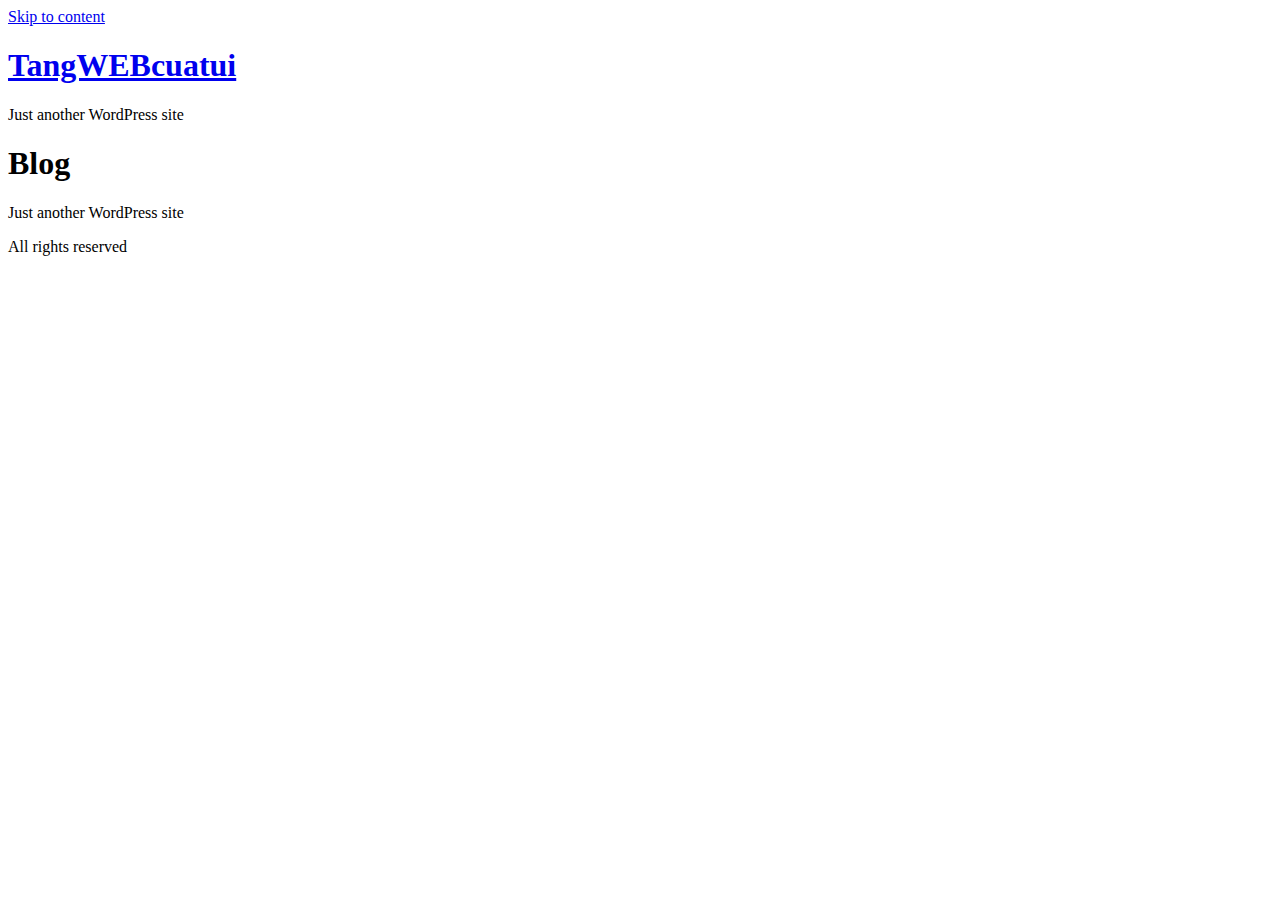
<file: blog/index.html>
<!DOCTYPE html>
<html lang="vi">
<head>
	<meta charset="UTF-8">
		<meta name="viewport" content="width=device-width, initial-scale=1">
	<link rel="profile" href="https://gmpg.org/xfn/11">
	<title>Blog &#8211; TangWEBcuatui</title>
<meta name="robots" content="max-image-preview:large">
<link rel="dns-prefetch" href="//s.w.org">
<link rel="alternate" type="application/rss+xml" title="Dòng thông tin TangWEBcuatui &raquo;" href="https://bcongminh.github.io/Workdpress/feed/">
<link rel="alternate" type="application/rss+xml" title="Dòng phản hồi TangWEBcuatui &raquo;" href="https://bcongminh.github.io/Workdpress/comments/feed/">
<script>
window._wpemojiSettings = {"baseUrl":"https:\/\/s.w.org\/images\/core\/emoji\/14.0.0\/72x72\/","ext":".png","svgUrl":"https:\/\/s.w.org\/images\/core\/emoji\/14.0.0\/svg\/","svgExt":".svg","source":{"concatemoji":"http:\/\/localhost:7000\/myproject\/wordpress\/wp-includes\/js\/wp-emoji-release.min.js?ver=6.0.2"}};
/*! This file is auto-generated */
!function(e,a,t){var n,r,o,i=a.createElement("canvas"),p=i.getContext&&i.getContext("2d");function s(e,t){var a=String.fromCharCode,e=(p.clearRect(0,0,i.width,i.height),p.fillText(a.apply(this,e),0,0),i.toDataURL());return p.clearRect(0,0,i.width,i.height),p.fillText(a.apply(this,t),0,0),e===i.toDataURL()}function c(e){var t=a.createElement("script");t.src=e,t.defer=t.type="text/javascript",a.getElementsByTagName("head")[0].appendChild(t)}for(o=Array("flag","emoji"),t.supports={everything:!0,everythingExceptFlag:!0},r=0;r<o.length;r++)t.supports[o[r]]=function(e){if(!p||!p.fillText)return!1;switch(p.textBaseline="top",p.font="600 32px Arial",e){case"flag":return s([127987,65039,8205,9895,65039],[127987,65039,8203,9895,65039])?!1:!s([55356,56826,55356,56819],[55356,56826,8203,55356,56819])&&!s([55356,57332,56128,56423,56128,56418,56128,56421,56128,56430,56128,56423,56128,56447],[55356,57332,8203,56128,56423,8203,56128,56418,8203,56128,56421,8203,56128,56430,8203,56128,56423,8203,56128,56447]);case"emoji":return!s([129777,127995,8205,129778,127999],[129777,127995,8203,129778,127999])}return!1}(o[r]),t.supports.everything=t.supports.everything&&t.supports[o[r]],"flag"!==o[r]&&(t.supports.everythingExceptFlag=t.supports.everythingExceptFlag&&t.supports[o[r]]);t.supports.everythingExceptFlag=t.supports.everythingExceptFlag&&!t.supports.flag,t.DOMReady=!1,t.readyCallback=function(){t.DOMReady=!0},t.supports.everything||(n=function(){t.readyCallback()},a.addEventListener?(a.addEventListener("DOMContentLoaded",n,!1),e.addEventListener("load",n,!1)):(e.attachEvent("onload",n),a.attachEvent("onreadystatechange",function(){"complete"===a.readyState&&t.readyCallback()})),(e=t.source||{}).concatemoji?c(e.concatemoji):e.wpemoji&&e.twemoji&&(c(e.twemoji),c(e.wpemoji)))}(window,document,window._wpemojiSettings);
</script>
<style>img.wp-smiley,
img.emoji {
	display: inline !important;
	border: none !important;
	box-shadow: none !important;
	height: 1em !important;
	width: 1em !important;
	margin: 0 0.07em !important;
	vertical-align: -0.1em !important;
	background: none !important;
	padding: 0 !important;
}</style>
	<link rel="stylesheet" id="wp-block-library-css" href="https://bcongminh.github.io/Workdpress/wp-includes/css/dist/block-library/style.min.css?ver=6.0.2" media="all">
<style id="global-styles-inline-css">body{--wp--preset--color--black: #000000;--wp--preset--color--cyan-bluish-gray: #abb8c3;--wp--preset--color--white: #ffffff;--wp--preset--color--pale-pink: #f78da7;--wp--preset--color--vivid-red: #cf2e2e;--wp--preset--color--luminous-vivid-orange: #ff6900;--wp--preset--color--luminous-vivid-amber: #fcb900;--wp--preset--color--light-green-cyan: #7bdcb5;--wp--preset--color--vivid-green-cyan: #00d084;--wp--preset--color--pale-cyan-blue: #8ed1fc;--wp--preset--color--vivid-cyan-blue: #0693e3;--wp--preset--color--vivid-purple: #9b51e0;--wp--preset--gradient--vivid-cyan-blue-to-vivid-purple: linear-gradient(135deg,rgba(6,147,227,1) 0%,rgb(155,81,224) 100%);--wp--preset--gradient--light-green-cyan-to-vivid-green-cyan: linear-gradient(135deg,rgb(122,220,180) 0%,rgb(0,208,130) 100%);--wp--preset--gradient--luminous-vivid-amber-to-luminous-vivid-orange: linear-gradient(135deg,rgba(252,185,0,1) 0%,rgba(255,105,0,1) 100%);--wp--preset--gradient--luminous-vivid-orange-to-vivid-red: linear-gradient(135deg,rgba(255,105,0,1) 0%,rgb(207,46,46) 100%);--wp--preset--gradient--very-light-gray-to-cyan-bluish-gray: linear-gradient(135deg,rgb(238,238,238) 0%,rgb(169,184,195) 100%);--wp--preset--gradient--cool-to-warm-spectrum: linear-gradient(135deg,rgb(74,234,220) 0%,rgb(151,120,209) 20%,rgb(207,42,186) 40%,rgb(238,44,130) 60%,rgb(251,105,98) 80%,rgb(254,248,76) 100%);--wp--preset--gradient--blush-light-purple: linear-gradient(135deg,rgb(255,206,236) 0%,rgb(152,150,240) 100%);--wp--preset--gradient--blush-bordeaux: linear-gradient(135deg,rgb(254,205,165) 0%,rgb(254,45,45) 50%,rgb(107,0,62) 100%);--wp--preset--gradient--luminous-dusk: linear-gradient(135deg,rgb(255,203,112) 0%,rgb(199,81,192) 50%,rgb(65,88,208) 100%);--wp--preset--gradient--pale-ocean: linear-gradient(135deg,rgb(255,245,203) 0%,rgb(182,227,212) 50%,rgb(51,167,181) 100%);--wp--preset--gradient--electric-grass: linear-gradient(135deg,rgb(202,248,128) 0%,rgb(113,206,126) 100%);--wp--preset--gradient--midnight: linear-gradient(135deg,rgb(2,3,129) 0%,rgb(40,116,252) 100%);--wp--preset--duotone--dark-grayscale: url('#wp-duotone-dark-grayscale');--wp--preset--duotone--grayscale: url('#wp-duotone-grayscale');--wp--preset--duotone--purple-yellow: url('#wp-duotone-purple-yellow');--wp--preset--duotone--blue-red: url('#wp-duotone-blue-red');--wp--preset--duotone--midnight: url('#wp-duotone-midnight');--wp--preset--duotone--magenta-yellow: url('#wp-duotone-magenta-yellow');--wp--preset--duotone--purple-green: url('#wp-duotone-purple-green');--wp--preset--duotone--blue-orange: url('#wp-duotone-blue-orange');--wp--preset--font-size--small: 13px;--wp--preset--font-size--medium: 20px;--wp--preset--font-size--large: 36px;--wp--preset--font-size--x-large: 42px;}.has-black-color{color: var(--wp--preset--color--black) !important;}.has-cyan-bluish-gray-color{color: var(--wp--preset--color--cyan-bluish-gray) !important;}.has-white-color{color: var(--wp--preset--color--white) !important;}.has-pale-pink-color{color: var(--wp--preset--color--pale-pink) !important;}.has-vivid-red-color{color: var(--wp--preset--color--vivid-red) !important;}.has-luminous-vivid-orange-color{color: var(--wp--preset--color--luminous-vivid-orange) !important;}.has-luminous-vivid-amber-color{color: var(--wp--preset--color--luminous-vivid-amber) !important;}.has-light-green-cyan-color{color: var(--wp--preset--color--light-green-cyan) !important;}.has-vivid-green-cyan-color{color: var(--wp--preset--color--vivid-green-cyan) !important;}.has-pale-cyan-blue-color{color: var(--wp--preset--color--pale-cyan-blue) !important;}.has-vivid-cyan-blue-color{color: var(--wp--preset--color--vivid-cyan-blue) !important;}.has-vivid-purple-color{color: var(--wp--preset--color--vivid-purple) !important;}.has-black-background-color{background-color: var(--wp--preset--color--black) !important;}.has-cyan-bluish-gray-background-color{background-color: var(--wp--preset--color--cyan-bluish-gray) !important;}.has-white-background-color{background-color: var(--wp--preset--color--white) !important;}.has-pale-pink-background-color{background-color: var(--wp--preset--color--pale-pink) !important;}.has-vivid-red-background-color{background-color: var(--wp--preset--color--vivid-red) !important;}.has-luminous-vivid-orange-background-color{background-color: var(--wp--preset--color--luminous-vivid-orange) !important;}.has-luminous-vivid-amber-background-color{background-color: var(--wp--preset--color--luminous-vivid-amber) !important;}.has-light-green-cyan-background-color{background-color: var(--wp--preset--color--light-green-cyan) !important;}.has-vivid-green-cyan-background-color{background-color: var(--wp--preset--color--vivid-green-cyan) !important;}.has-pale-cyan-blue-background-color{background-color: var(--wp--preset--color--pale-cyan-blue) !important;}.has-vivid-cyan-blue-background-color{background-color: var(--wp--preset--color--vivid-cyan-blue) !important;}.has-vivid-purple-background-color{background-color: var(--wp--preset--color--vivid-purple) !important;}.has-black-border-color{border-color: var(--wp--preset--color--black) !important;}.has-cyan-bluish-gray-border-color{border-color: var(--wp--preset--color--cyan-bluish-gray) !important;}.has-white-border-color{border-color: var(--wp--preset--color--white) !important;}.has-pale-pink-border-color{border-color: var(--wp--preset--color--pale-pink) !important;}.has-vivid-red-border-color{border-color: var(--wp--preset--color--vivid-red) !important;}.has-luminous-vivid-orange-border-color{border-color: var(--wp--preset--color--luminous-vivid-orange) !important;}.has-luminous-vivid-amber-border-color{border-color: var(--wp--preset--color--luminous-vivid-amber) !important;}.has-light-green-cyan-border-color{border-color: var(--wp--preset--color--light-green-cyan) !important;}.has-vivid-green-cyan-border-color{border-color: var(--wp--preset--color--vivid-green-cyan) !important;}.has-pale-cyan-blue-border-color{border-color: var(--wp--preset--color--pale-cyan-blue) !important;}.has-vivid-cyan-blue-border-color{border-color: var(--wp--preset--color--vivid-cyan-blue) !important;}.has-vivid-purple-border-color{border-color: var(--wp--preset--color--vivid-purple) !important;}.has-vivid-cyan-blue-to-vivid-purple-gradient-background{background: var(--wp--preset--gradient--vivid-cyan-blue-to-vivid-purple) !important;}.has-light-green-cyan-to-vivid-green-cyan-gradient-background{background: var(--wp--preset--gradient--light-green-cyan-to-vivid-green-cyan) !important;}.has-luminous-vivid-amber-to-luminous-vivid-orange-gradient-background{background: var(--wp--preset--gradient--luminous-vivid-amber-to-luminous-vivid-orange) !important;}.has-luminous-vivid-orange-to-vivid-red-gradient-background{background: var(--wp--preset--gradient--luminous-vivid-orange-to-vivid-red) !important;}.has-very-light-gray-to-cyan-bluish-gray-gradient-background{background: var(--wp--preset--gradient--very-light-gray-to-cyan-bluish-gray) !important;}.has-cool-to-warm-spectrum-gradient-background{background: var(--wp--preset--gradient--cool-to-warm-spectrum) !important;}.has-blush-light-purple-gradient-background{background: var(--wp--preset--gradient--blush-light-purple) !important;}.has-blush-bordeaux-gradient-background{background: var(--wp--preset--gradient--blush-bordeaux) !important;}.has-luminous-dusk-gradient-background{background: var(--wp--preset--gradient--luminous-dusk) !important;}.has-pale-ocean-gradient-background{background: var(--wp--preset--gradient--pale-ocean) !important;}.has-electric-grass-gradient-background{background: var(--wp--preset--gradient--electric-grass) !important;}.has-midnight-gradient-background{background: var(--wp--preset--gradient--midnight) !important;}.has-small-font-size{font-size: var(--wp--preset--font-size--small) !important;}.has-medium-font-size{font-size: var(--wp--preset--font-size--medium) !important;}.has-large-font-size{font-size: var(--wp--preset--font-size--large) !important;}.has-x-large-font-size{font-size: var(--wp--preset--font-size--x-large) !important;}</style>
<link rel="stylesheet" id="hello-elementor-css" href="https://bcongminh.github.io/Workdpress/wp-content/themes/hello-elementor/style.min.css?ver=2.6.1" media="all">
<link rel="stylesheet" id="hello-elementor-theme-style-css" href="https://bcongminh.github.io/Workdpress/wp-content/themes/hello-elementor/theme.min.css?ver=2.6.1" media="all">
<link rel="stylesheet" id="elementor-frontend-css" href="https://bcongminh.github.io/Workdpress/wp-content/plugins/elementor/assets/css/frontend-lite.min.css?ver=3.7.5" media="all">
<link rel="stylesheet" id="elementor-post-10-css" href="https://bcongminh.github.io/Workdpress/wp-content/uploads/elementor/css/post-10.css?ver=1663175288" media="all">
<link rel="stylesheet" id="eael-general-css" href="https://bcongminh.github.io/Workdpress/wp-content/plugins/essential-addons-for-elementor-lite/assets/front-end/css/view/general.min.css?ver=5.2.4" media="all">
<link rel="stylesheet" id="google-fonts-1-css" href="https://fonts.googleapis.com/css?family=Roboto%3A100%2C100italic%2C200%2C200italic%2C300%2C300italic%2C400%2C400italic%2C500%2C500italic%2C600%2C600italic%2C700%2C700italic%2C800%2C800italic%2C900%2C900italic%7CRoboto+Slab%3A100%2C100italic%2C200%2C200italic%2C300%2C300italic%2C400%2C400italic%2C500%2C500italic%2C600%2C600italic%2C700%2C700italic%2C800%2C800italic%2C900%2C900italic&#038;display=auto&#038;subset=vietnamese&#038;ver=6.0.2" media="all">
<script src="https://bcongminh.github.io/Workdpress/wp-includes/js/jquery/jquery.min.js?ver=3.6.0" id="jquery-core-js"></script>
<script src="https://bcongminh.github.io/Workdpress/wp-includes/js/jquery/jquery-migrate.min.js?ver=3.3.2" id="jquery-migrate-js"></script>
<link rel="https://api.w.org/" href="https://bcongminh.github.io/Workdpress/wp-json/">
<link rel="alternate" type="application/json" href="https://bcongminh.github.io/Workdpress/wp-json/wp/v2/pages/20">
<link rel="EditURI" type="application/rsd+xml" title="RSD" href="https://bcongminh.github.io/Workdpress/xmlrpc.php?rsd">
<link rel="wlwmanifest" type="application/wlwmanifest+xml" href="https://bcongminh.github.io/Workdpress/wp-includes/wlwmanifest.xml"> 
<meta name="generator" content="WordPress 6.0.2">
<link rel="canonical" href="https://bcongminh.github.io/Workdpress/blog/">
<link rel="shortlink" href="https://bcongminh.github.io/Workdpress/?p=20">
<link rel="alternate" type="application/json+oembed" href="https://bcongminh.github.io/Workdpress/wp-json/oembed/1.0/embed?url=http%3A%2F%2Flocalhost%3A7000%2Fmyproject%2Fwordpress%2Fblog%2F">
<link rel="alternate" type="text/xml+oembed" href="https://bcongminh.github.io/Workdpress/wp-json/oembed/1.0/embed?url=http%3A%2F%2Flocalhost%3A7000%2Fmyproject%2Fwordpress%2Fblog%2F&#038;format=xml">
</head>
<body class="page-template-default page page-id-20 elementor-default elementor-kit-10">

<svg xmlns="http://www.w3.org/2000/svg" viewbox="0 0 0 0" width="0" height="0" focusable="false" role="none" style="visibility: hidden; position: absolute; left: -9999px; overflow: hidden;"><defs><filter id="wp-duotone-dark-grayscale"><fecolormatrix color-interpolation-filters="sRGB" type="matrix" values=" .299 .587 .114 0 0 .299 .587 .114 0 0 .299 .587 .114 0 0 .299 .587 .114 0 0 "></fecolormatrix><fecomponenttransfer color-interpolation-filters="sRGB"><fefuncr type="table" tablevalues="0 0.49803921568627"></fefuncr><fefuncg type="table" tablevalues="0 0.49803921568627"></fefuncg><fefuncb type="table" tablevalues="0 0.49803921568627"></fefuncb><fefunca type="table" tablevalues="1 1"></fefunca></fecomponenttransfer><fecomposite in2="SourceGraphic" operator="in"></fecomposite></filter></defs></svg><svg xmlns="http://www.w3.org/2000/svg" viewbox="0 0 0 0" width="0" height="0" focusable="false" role="none" style="visibility: hidden; position: absolute; left: -9999px; overflow: hidden;"><defs><filter id="wp-duotone-grayscale"><fecolormatrix color-interpolation-filters="sRGB" type="matrix" values=" .299 .587 .114 0 0 .299 .587 .114 0 0 .299 .587 .114 0 0 .299 .587 .114 0 0 "></fecolormatrix><fecomponenttransfer color-interpolation-filters="sRGB"><fefuncr type="table" tablevalues="0 1"></fefuncr><fefuncg type="table" tablevalues="0 1"></fefuncg><fefuncb type="table" tablevalues="0 1"></fefuncb><fefunca type="table" tablevalues="1 1"></fefunca></fecomponenttransfer><fecomposite in2="SourceGraphic" operator="in"></fecomposite></filter></defs></svg><svg xmlns="http://www.w3.org/2000/svg" viewbox="0 0 0 0" width="0" height="0" focusable="false" role="none" style="visibility: hidden; position: absolute; left: -9999px; overflow: hidden;"><defs><filter id="wp-duotone-purple-yellow"><fecolormatrix color-interpolation-filters="sRGB" type="matrix" values=" .299 .587 .114 0 0 .299 .587 .114 0 0 .299 .587 .114 0 0 .299 .587 .114 0 0 "></fecolormatrix><fecomponenttransfer color-interpolation-filters="sRGB"><fefuncr type="table" tablevalues="0.54901960784314 0.98823529411765"></fefuncr><fefuncg type="table" tablevalues="0 1"></fefuncg><fefuncb type="table" tablevalues="0.71764705882353 0.25490196078431"></fefuncb><fefunca type="table" tablevalues="1 1"></fefunca></fecomponenttransfer><fecomposite in2="SourceGraphic" operator="in"></fecomposite></filter></defs></svg><svg xmlns="http://www.w3.org/2000/svg" viewbox="0 0 0 0" width="0" height="0" focusable="false" role="none" style="visibility: hidden; position: absolute; left: -9999px; overflow: hidden;"><defs><filter id="wp-duotone-blue-red"><fecolormatrix color-interpolation-filters="sRGB" type="matrix" values=" .299 .587 .114 0 0 .299 .587 .114 0 0 .299 .587 .114 0 0 .299 .587 .114 0 0 "></fecolormatrix><fecomponenttransfer color-interpolation-filters="sRGB"><fefuncr type="table" tablevalues="0 1"></fefuncr><fefuncg type="table" tablevalues="0 0.27843137254902"></fefuncg><fefuncb type="table" tablevalues="0.5921568627451 0.27843137254902"></fefuncb><fefunca type="table" tablevalues="1 1"></fefunca></fecomponenttransfer><fecomposite in2="SourceGraphic" operator="in"></fecomposite></filter></defs></svg><svg xmlns="http://www.w3.org/2000/svg" viewbox="0 0 0 0" width="0" height="0" focusable="false" role="none" style="visibility: hidden; position: absolute; left: -9999px; overflow: hidden;"><defs><filter id="wp-duotone-midnight"><fecolormatrix color-interpolation-filters="sRGB" type="matrix" values=" .299 .587 .114 0 0 .299 .587 .114 0 0 .299 .587 .114 0 0 .299 .587 .114 0 0 "></fecolormatrix><fecomponenttransfer color-interpolation-filters="sRGB"><fefuncr type="table" tablevalues="0 0"></fefuncr><fefuncg type="table" tablevalues="0 0.64705882352941"></fefuncg><fefuncb type="table" tablevalues="0 1"></fefuncb><fefunca type="table" tablevalues="1 1"></fefunca></fecomponenttransfer><fecomposite in2="SourceGraphic" operator="in"></fecomposite></filter></defs></svg><svg xmlns="http://www.w3.org/2000/svg" viewbox="0 0 0 0" width="0" height="0" focusable="false" role="none" style="visibility: hidden; position: absolute; left: -9999px; overflow: hidden;"><defs><filter id="wp-duotone-magenta-yellow"><fecolormatrix color-interpolation-filters="sRGB" type="matrix" values=" .299 .587 .114 0 0 .299 .587 .114 0 0 .299 .587 .114 0 0 .299 .587 .114 0 0 "></fecolormatrix><fecomponenttransfer color-interpolation-filters="sRGB"><fefuncr type="table" tablevalues="0.78039215686275 1"></fefuncr><fefuncg type="table" tablevalues="0 0.94901960784314"></fefuncg><fefuncb type="table" tablevalues="0.35294117647059 0.47058823529412"></fefuncb><fefunca type="table" tablevalues="1 1"></fefunca></fecomponenttransfer><fecomposite in2="SourceGraphic" operator="in"></fecomposite></filter></defs></svg><svg xmlns="http://www.w3.org/2000/svg" viewbox="0 0 0 0" width="0" height="0" focusable="false" role="none" style="visibility: hidden; position: absolute; left: -9999px; overflow: hidden;"><defs><filter id="wp-duotone-purple-green"><fecolormatrix color-interpolation-filters="sRGB" type="matrix" values=" .299 .587 .114 0 0 .299 .587 .114 0 0 .299 .587 .114 0 0 .299 .587 .114 0 0 "></fecolormatrix><fecomponenttransfer color-interpolation-filters="sRGB"><fefuncr type="table" tablevalues="0.65098039215686 0.40392156862745"></fefuncr><fefuncg type="table" tablevalues="0 1"></fefuncg><fefuncb type="table" tablevalues="0.44705882352941 0.4"></fefuncb><fefunca type="table" tablevalues="1 1"></fefunca></fecomponenttransfer><fecomposite in2="SourceGraphic" operator="in"></fecomposite></filter></defs></svg><svg xmlns="http://www.w3.org/2000/svg" viewbox="0 0 0 0" width="0" height="0" focusable="false" role="none" style="visibility: hidden; position: absolute; left: -9999px; overflow: hidden;"><defs><filter id="wp-duotone-blue-orange"><fecolormatrix color-interpolation-filters="sRGB" type="matrix" values=" .299 .587 .114 0 0 .299 .587 .114 0 0 .299 .587 .114 0 0 .299 .587 .114 0 0 "></fecolormatrix><fecomponenttransfer color-interpolation-filters="sRGB"><fefuncr type="table" tablevalues="0.098039215686275 1"></fefuncr><fefuncg type="table" tablevalues="0 0.66274509803922"></fefuncg><fefuncb type="table" tablevalues="0.84705882352941 0.41960784313725"></fefuncb><fefunca type="table" tablevalues="1 1"></fefunca></fecomponenttransfer><fecomposite in2="SourceGraphic" operator="in"></fecomposite></filter></defs></svg>
<a class="skip-link screen-reader-text" href="#content">
	Skip to content</a>

<header id="site-header" class="site-header dynamic-header menu-dropdown-tablet" role="banner">
	<div class="header-inner">
		<div class="site-branding show-title">
							<h1 class="site-title show">
					<a href="https://bcongminh.github.io/Workdpress/" title="Trang chủ" rel="home">
						TangWEBcuatui					</a>
				</h1>
							<p class="site-description show">
					Just another WordPress site				</p>
					</div>

			</div>
</header>

<main id="content" class="site-main post-20 page type-page status-publish hentry" role="main">
			<header class="page-header">
			<h1 class="entry-title">Blog</h1>		</header>
		<div class="page-content">
				<div class="post-tags">
					</div>
			</div>

	<section id="comments" class="comments-area">

	


</section><!-- .comments-area -->
</main>

	<footer id="site-footer" class="site-footer dynamic-footer footer-has-copyright" role="contentinfo">
	<div class="footer-inner">
		<div class="site-branding show-logo">
							<p class="site-description show">
					Just another WordPress site				</p>
					</div>

		
					<div class="copyright show">
				<p>All rights reserved</p>
			</div>
			</div>
</footer>

<script src="https://bcongminh.github.io/Workdpress/wp-content/themes/hello-elementor/assets/js/hello-frontend.min.js?ver=1.0.0" id="hello-theme-frontend-js"></script>
<script id="eael-general-js-extra">
var localize = {"ajaxurl":"http:\/\/localhost:7000\/myproject\/wordpress\/wp-admin\/admin-ajax.php","nonce":"bfeab9f211","i18n":{"added":"Added ","compare":"Compare","loading":"Loading..."},"page_permalink":"http:\/\/localhost:7000\/myproject\/wordpress\/blog\/"};
</script>
<script src="https://bcongminh.github.io/Workdpress/wp-content/plugins/essential-addons-for-elementor-lite/assets/front-end/js/view/general.min.js?ver=5.2.4" id="eael-general-js"></script>

</body>
</html>
</file>
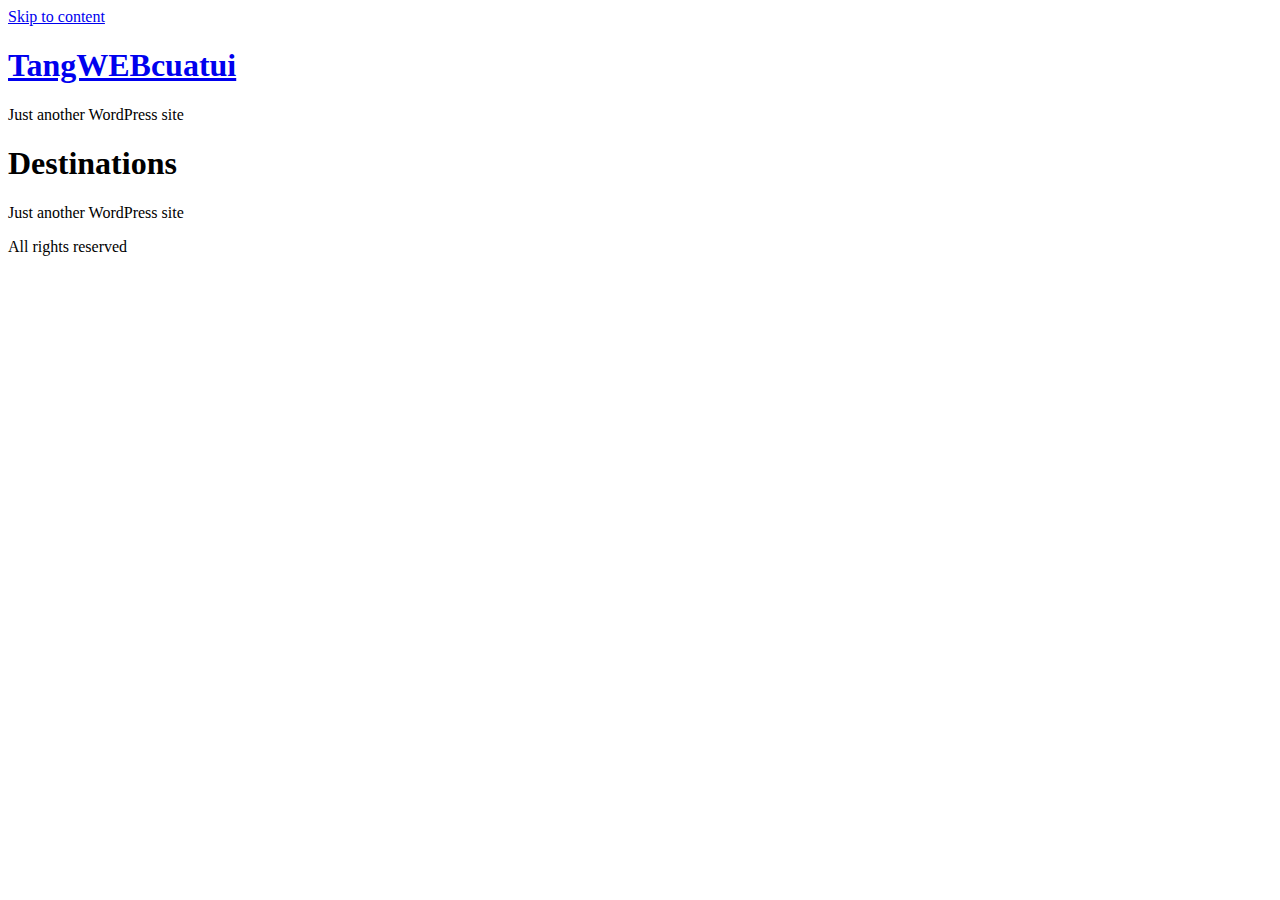
<file: destinations/index.html>
<!DOCTYPE html>
<html lang="vi">
<head>
	<meta charset="UTF-8">
		<meta name="viewport" content="width=device-width, initial-scale=1">
	<link rel="profile" href="https://gmpg.org/xfn/11">
	<title>Destinations &#8211; TangWEBcuatui</title>
<meta name="robots" content="max-image-preview:large">
<link rel="dns-prefetch" href="//s.w.org">
<link rel="alternate" type="application/rss+xml" title="Dòng thông tin TangWEBcuatui &raquo;" href="https://bcongminh.github.io/Workdpress/feed/">
<link rel="alternate" type="application/rss+xml" title="Dòng phản hồi TangWEBcuatui &raquo;" href="https://bcongminh.github.io/Workdpress/comments/feed/">
<script>
window._wpemojiSettings = {"baseUrl":"https:\/\/s.w.org\/images\/core\/emoji\/14.0.0\/72x72\/","ext":".png","svgUrl":"https:\/\/s.w.org\/images\/core\/emoji\/14.0.0\/svg\/","svgExt":".svg","source":{"concatemoji":"http:\/\/localhost:7000\/myproject\/wordpress\/wp-includes\/js\/wp-emoji-release.min.js?ver=6.0.2"}};
/*! This file is auto-generated */
!function(e,a,t){var n,r,o,i=a.createElement("canvas"),p=i.getContext&&i.getContext("2d");function s(e,t){var a=String.fromCharCode,e=(p.clearRect(0,0,i.width,i.height),p.fillText(a.apply(this,e),0,0),i.toDataURL());return p.clearRect(0,0,i.width,i.height),p.fillText(a.apply(this,t),0,0),e===i.toDataURL()}function c(e){var t=a.createElement("script");t.src=e,t.defer=t.type="text/javascript",a.getElementsByTagName("head")[0].appendChild(t)}for(o=Array("flag","emoji"),t.supports={everything:!0,everythingExceptFlag:!0},r=0;r<o.length;r++)t.supports[o[r]]=function(e){if(!p||!p.fillText)return!1;switch(p.textBaseline="top",p.font="600 32px Arial",e){case"flag":return s([127987,65039,8205,9895,65039],[127987,65039,8203,9895,65039])?!1:!s([55356,56826,55356,56819],[55356,56826,8203,55356,56819])&&!s([55356,57332,56128,56423,56128,56418,56128,56421,56128,56430,56128,56423,56128,56447],[55356,57332,8203,56128,56423,8203,56128,56418,8203,56128,56421,8203,56128,56430,8203,56128,56423,8203,56128,56447]);case"emoji":return!s([129777,127995,8205,129778,127999],[129777,127995,8203,129778,127999])}return!1}(o[r]),t.supports.everything=t.supports.everything&&t.supports[o[r]],"flag"!==o[r]&&(t.supports.everythingExceptFlag=t.supports.everythingExceptFlag&&t.supports[o[r]]);t.supports.everythingExceptFlag=t.supports.everythingExceptFlag&&!t.supports.flag,t.DOMReady=!1,t.readyCallback=function(){t.DOMReady=!0},t.supports.everything||(n=function(){t.readyCallback()},a.addEventListener?(a.addEventListener("DOMContentLoaded",n,!1),e.addEventListener("load",n,!1)):(e.attachEvent("onload",n),a.attachEvent("onreadystatechange",function(){"complete"===a.readyState&&t.readyCallback()})),(e=t.source||{}).concatemoji?c(e.concatemoji):e.wpemoji&&e.twemoji&&(c(e.twemoji),c(e.wpemoji)))}(window,document,window._wpemojiSettings);
</script>
<style>img.wp-smiley,
img.emoji {
	display: inline !important;
	border: none !important;
	box-shadow: none !important;
	height: 1em !important;
	width: 1em !important;
	margin: 0 0.07em !important;
	vertical-align: -0.1em !important;
	background: none !important;
	padding: 0 !important;
}</style>
	<link rel="stylesheet" id="wp-block-library-css" href="https://bcongminh.github.io/Workdpress/wp-includes/css/dist/block-library/style.min.css?ver=6.0.2" media="all">
<style id="global-styles-inline-css">body{--wp--preset--color--black: #000000;--wp--preset--color--cyan-bluish-gray: #abb8c3;--wp--preset--color--white: #ffffff;--wp--preset--color--pale-pink: #f78da7;--wp--preset--color--vivid-red: #cf2e2e;--wp--preset--color--luminous-vivid-orange: #ff6900;--wp--preset--color--luminous-vivid-amber: #fcb900;--wp--preset--color--light-green-cyan: #7bdcb5;--wp--preset--color--vivid-green-cyan: #00d084;--wp--preset--color--pale-cyan-blue: #8ed1fc;--wp--preset--color--vivid-cyan-blue: #0693e3;--wp--preset--color--vivid-purple: #9b51e0;--wp--preset--gradient--vivid-cyan-blue-to-vivid-purple: linear-gradient(135deg,rgba(6,147,227,1) 0%,rgb(155,81,224) 100%);--wp--preset--gradient--light-green-cyan-to-vivid-green-cyan: linear-gradient(135deg,rgb(122,220,180) 0%,rgb(0,208,130) 100%);--wp--preset--gradient--luminous-vivid-amber-to-luminous-vivid-orange: linear-gradient(135deg,rgba(252,185,0,1) 0%,rgba(255,105,0,1) 100%);--wp--preset--gradient--luminous-vivid-orange-to-vivid-red: linear-gradient(135deg,rgba(255,105,0,1) 0%,rgb(207,46,46) 100%);--wp--preset--gradient--very-light-gray-to-cyan-bluish-gray: linear-gradient(135deg,rgb(238,238,238) 0%,rgb(169,184,195) 100%);--wp--preset--gradient--cool-to-warm-spectrum: linear-gradient(135deg,rgb(74,234,220) 0%,rgb(151,120,209) 20%,rgb(207,42,186) 40%,rgb(238,44,130) 60%,rgb(251,105,98) 80%,rgb(254,248,76) 100%);--wp--preset--gradient--blush-light-purple: linear-gradient(135deg,rgb(255,206,236) 0%,rgb(152,150,240) 100%);--wp--preset--gradient--blush-bordeaux: linear-gradient(135deg,rgb(254,205,165) 0%,rgb(254,45,45) 50%,rgb(107,0,62) 100%);--wp--preset--gradient--luminous-dusk: linear-gradient(135deg,rgb(255,203,112) 0%,rgb(199,81,192) 50%,rgb(65,88,208) 100%);--wp--preset--gradient--pale-ocean: linear-gradient(135deg,rgb(255,245,203) 0%,rgb(182,227,212) 50%,rgb(51,167,181) 100%);--wp--preset--gradient--electric-grass: linear-gradient(135deg,rgb(202,248,128) 0%,rgb(113,206,126) 100%);--wp--preset--gradient--midnight: linear-gradient(135deg,rgb(2,3,129) 0%,rgb(40,116,252) 100%);--wp--preset--duotone--dark-grayscale: url('#wp-duotone-dark-grayscale');--wp--preset--duotone--grayscale: url('#wp-duotone-grayscale');--wp--preset--duotone--purple-yellow: url('#wp-duotone-purple-yellow');--wp--preset--duotone--blue-red: url('#wp-duotone-blue-red');--wp--preset--duotone--midnight: url('#wp-duotone-midnight');--wp--preset--duotone--magenta-yellow: url('#wp-duotone-magenta-yellow');--wp--preset--duotone--purple-green: url('#wp-duotone-purple-green');--wp--preset--duotone--blue-orange: url('#wp-duotone-blue-orange');--wp--preset--font-size--small: 13px;--wp--preset--font-size--medium: 20px;--wp--preset--font-size--large: 36px;--wp--preset--font-size--x-large: 42px;}.has-black-color{color: var(--wp--preset--color--black) !important;}.has-cyan-bluish-gray-color{color: var(--wp--preset--color--cyan-bluish-gray) !important;}.has-white-color{color: var(--wp--preset--color--white) !important;}.has-pale-pink-color{color: var(--wp--preset--color--pale-pink) !important;}.has-vivid-red-color{color: var(--wp--preset--color--vivid-red) !important;}.has-luminous-vivid-orange-color{color: var(--wp--preset--color--luminous-vivid-orange) !important;}.has-luminous-vivid-amber-color{color: var(--wp--preset--color--luminous-vivid-amber) !important;}.has-light-green-cyan-color{color: var(--wp--preset--color--light-green-cyan) !important;}.has-vivid-green-cyan-color{color: var(--wp--preset--color--vivid-green-cyan) !important;}.has-pale-cyan-blue-color{color: var(--wp--preset--color--pale-cyan-blue) !important;}.has-vivid-cyan-blue-color{color: var(--wp--preset--color--vivid-cyan-blue) !important;}.has-vivid-purple-color{color: var(--wp--preset--color--vivid-purple) !important;}.has-black-background-color{background-color: var(--wp--preset--color--black) !important;}.has-cyan-bluish-gray-background-color{background-color: var(--wp--preset--color--cyan-bluish-gray) !important;}.has-white-background-color{background-color: var(--wp--preset--color--white) !important;}.has-pale-pink-background-color{background-color: var(--wp--preset--color--pale-pink) !important;}.has-vivid-red-background-color{background-color: var(--wp--preset--color--vivid-red) !important;}.has-luminous-vivid-orange-background-color{background-color: var(--wp--preset--color--luminous-vivid-orange) !important;}.has-luminous-vivid-amber-background-color{background-color: var(--wp--preset--color--luminous-vivid-amber) !important;}.has-light-green-cyan-background-color{background-color: var(--wp--preset--color--light-green-cyan) !important;}.has-vivid-green-cyan-background-color{background-color: var(--wp--preset--color--vivid-green-cyan) !important;}.has-pale-cyan-blue-background-color{background-color: var(--wp--preset--color--pale-cyan-blue) !important;}.has-vivid-cyan-blue-background-color{background-color: var(--wp--preset--color--vivid-cyan-blue) !important;}.has-vivid-purple-background-color{background-color: var(--wp--preset--color--vivid-purple) !important;}.has-black-border-color{border-color: var(--wp--preset--color--black) !important;}.has-cyan-bluish-gray-border-color{border-color: var(--wp--preset--color--cyan-bluish-gray) !important;}.has-white-border-color{border-color: var(--wp--preset--color--white) !important;}.has-pale-pink-border-color{border-color: var(--wp--preset--color--pale-pink) !important;}.has-vivid-red-border-color{border-color: var(--wp--preset--color--vivid-red) !important;}.has-luminous-vivid-orange-border-color{border-color: var(--wp--preset--color--luminous-vivid-orange) !important;}.has-luminous-vivid-amber-border-color{border-color: var(--wp--preset--color--luminous-vivid-amber) !important;}.has-light-green-cyan-border-color{border-color: var(--wp--preset--color--light-green-cyan) !important;}.has-vivid-green-cyan-border-color{border-color: var(--wp--preset--color--vivid-green-cyan) !important;}.has-pale-cyan-blue-border-color{border-color: var(--wp--preset--color--pale-cyan-blue) !important;}.has-vivid-cyan-blue-border-color{border-color: var(--wp--preset--color--vivid-cyan-blue) !important;}.has-vivid-purple-border-color{border-color: var(--wp--preset--color--vivid-purple) !important;}.has-vivid-cyan-blue-to-vivid-purple-gradient-background{background: var(--wp--preset--gradient--vivid-cyan-blue-to-vivid-purple) !important;}.has-light-green-cyan-to-vivid-green-cyan-gradient-background{background: var(--wp--preset--gradient--light-green-cyan-to-vivid-green-cyan) !important;}.has-luminous-vivid-amber-to-luminous-vivid-orange-gradient-background{background: var(--wp--preset--gradient--luminous-vivid-amber-to-luminous-vivid-orange) !important;}.has-luminous-vivid-orange-to-vivid-red-gradient-background{background: var(--wp--preset--gradient--luminous-vivid-orange-to-vivid-red) !important;}.has-very-light-gray-to-cyan-bluish-gray-gradient-background{background: var(--wp--preset--gradient--very-light-gray-to-cyan-bluish-gray) !important;}.has-cool-to-warm-spectrum-gradient-background{background: var(--wp--preset--gradient--cool-to-warm-spectrum) !important;}.has-blush-light-purple-gradient-background{background: var(--wp--preset--gradient--blush-light-purple) !important;}.has-blush-bordeaux-gradient-background{background: var(--wp--preset--gradient--blush-bordeaux) !important;}.has-luminous-dusk-gradient-background{background: var(--wp--preset--gradient--luminous-dusk) !important;}.has-pale-ocean-gradient-background{background: var(--wp--preset--gradient--pale-ocean) !important;}.has-electric-grass-gradient-background{background: var(--wp--preset--gradient--electric-grass) !important;}.has-midnight-gradient-background{background: var(--wp--preset--gradient--midnight) !important;}.has-small-font-size{font-size: var(--wp--preset--font-size--small) !important;}.has-medium-font-size{font-size: var(--wp--preset--font-size--medium) !important;}.has-large-font-size{font-size: var(--wp--preset--font-size--large) !important;}.has-x-large-font-size{font-size: var(--wp--preset--font-size--x-large) !important;}</style>
<link rel="stylesheet" id="hello-elementor-css" href="https://bcongminh.github.io/Workdpress/wp-content/themes/hello-elementor/style.min.css?ver=2.6.1" media="all">
<link rel="stylesheet" id="hello-elementor-theme-style-css" href="https://bcongminh.github.io/Workdpress/wp-content/themes/hello-elementor/theme.min.css?ver=2.6.1" media="all">
<link rel="stylesheet" id="elementor-frontend-css" href="https://bcongminh.github.io/Workdpress/wp-content/plugins/elementor/assets/css/frontend-lite.min.css?ver=3.7.5" media="all">
<link rel="stylesheet" id="elementor-post-10-css" href="https://bcongminh.github.io/Workdpress/wp-content/uploads/elementor/css/post-10.css?ver=1663175288" media="all">
<link rel="stylesheet" id="eael-general-css" href="https://bcongminh.github.io/Workdpress/wp-content/plugins/essential-addons-for-elementor-lite/assets/front-end/css/view/general.min.css?ver=5.2.4" media="all">
<link rel="stylesheet" id="google-fonts-1-css" href="https://fonts.googleapis.com/css?family=Roboto%3A100%2C100italic%2C200%2C200italic%2C300%2C300italic%2C400%2C400italic%2C500%2C500italic%2C600%2C600italic%2C700%2C700italic%2C800%2C800italic%2C900%2C900italic%7CRoboto+Slab%3A100%2C100italic%2C200%2C200italic%2C300%2C300italic%2C400%2C400italic%2C500%2C500italic%2C600%2C600italic%2C700%2C700italic%2C800%2C800italic%2C900%2C900italic&#038;display=auto&#038;subset=vietnamese&#038;ver=6.0.2" media="all">
<script src="https://bcongminh.github.io/Workdpress/wp-includes/js/jquery/jquery.min.js?ver=3.6.0" id="jquery-core-js"></script>
<script src="https://bcongminh.github.io/Workdpress/wp-includes/js/jquery/jquery-migrate.min.js?ver=3.3.2" id="jquery-migrate-js"></script>
<link rel="https://api.w.org/" href="https://bcongminh.github.io/Workdpress/wp-json/">
<link rel="alternate" type="application/json" href="https://bcongminh.github.io/Workdpress/wp-json/wp/v2/pages/16">
<link rel="EditURI" type="application/rsd+xml" title="RSD" href="https://bcongminh.github.io/Workdpress/xmlrpc.php?rsd">
<link rel="wlwmanifest" type="application/wlwmanifest+xml" href="https://bcongminh.github.io/Workdpress/wp-includes/wlwmanifest.xml"> 
<meta name="generator" content="WordPress 6.0.2">
<link rel="canonical" href="https://bcongminh.github.io/Workdpress/destinations/">
<link rel="shortlink" href="https://bcongminh.github.io/Workdpress/?p=16">
<link rel="alternate" type="application/json+oembed" href="https://bcongminh.github.io/Workdpress/wp-json/oembed/1.0/embed?url=http%3A%2F%2Flocalhost%3A7000%2Fmyproject%2Fwordpress%2Fdestinations%2F">
<link rel="alternate" type="text/xml+oembed" href="https://bcongminh.github.io/Workdpress/wp-json/oembed/1.0/embed?url=http%3A%2F%2Flocalhost%3A7000%2Fmyproject%2Fwordpress%2Fdestinations%2F&#038;format=xml">
</head>
<body class="page-template-default page page-id-16 elementor-default elementor-kit-10">

<svg xmlns="http://www.w3.org/2000/svg" viewbox="0 0 0 0" width="0" height="0" focusable="false" role="none" style="visibility: hidden; position: absolute; left: -9999px; overflow: hidden;"><defs><filter id="wp-duotone-dark-grayscale"><fecolormatrix color-interpolation-filters="sRGB" type="matrix" values=" .299 .587 .114 0 0 .299 .587 .114 0 0 .299 .587 .114 0 0 .299 .587 .114 0 0 "></fecolormatrix><fecomponenttransfer color-interpolation-filters="sRGB"><fefuncr type="table" tablevalues="0 0.49803921568627"></fefuncr><fefuncg type="table" tablevalues="0 0.49803921568627"></fefuncg><fefuncb type="table" tablevalues="0 0.49803921568627"></fefuncb><fefunca type="table" tablevalues="1 1"></fefunca></fecomponenttransfer><fecomposite in2="SourceGraphic" operator="in"></fecomposite></filter></defs></svg><svg xmlns="http://www.w3.org/2000/svg" viewbox="0 0 0 0" width="0" height="0" focusable="false" role="none" style="visibility: hidden; position: absolute; left: -9999px; overflow: hidden;"><defs><filter id="wp-duotone-grayscale"><fecolormatrix color-interpolation-filters="sRGB" type="matrix" values=" .299 .587 .114 0 0 .299 .587 .114 0 0 .299 .587 .114 0 0 .299 .587 .114 0 0 "></fecolormatrix><fecomponenttransfer color-interpolation-filters="sRGB"><fefuncr type="table" tablevalues="0 1"></fefuncr><fefuncg type="table" tablevalues="0 1"></fefuncg><fefuncb type="table" tablevalues="0 1"></fefuncb><fefunca type="table" tablevalues="1 1"></fefunca></fecomponenttransfer><fecomposite in2="SourceGraphic" operator="in"></fecomposite></filter></defs></svg><svg xmlns="http://www.w3.org/2000/svg" viewbox="0 0 0 0" width="0" height="0" focusable="false" role="none" style="visibility: hidden; position: absolute; left: -9999px; overflow: hidden;"><defs><filter id="wp-duotone-purple-yellow"><fecolormatrix color-interpolation-filters="sRGB" type="matrix" values=" .299 .587 .114 0 0 .299 .587 .114 0 0 .299 .587 .114 0 0 .299 .587 .114 0 0 "></fecolormatrix><fecomponenttransfer color-interpolation-filters="sRGB"><fefuncr type="table" tablevalues="0.54901960784314 0.98823529411765"></fefuncr><fefuncg type="table" tablevalues="0 1"></fefuncg><fefuncb type="table" tablevalues="0.71764705882353 0.25490196078431"></fefuncb><fefunca type="table" tablevalues="1 1"></fefunca></fecomponenttransfer><fecomposite in2="SourceGraphic" operator="in"></fecomposite></filter></defs></svg><svg xmlns="http://www.w3.org/2000/svg" viewbox="0 0 0 0" width="0" height="0" focusable="false" role="none" style="visibility: hidden; position: absolute; left: -9999px; overflow: hidden;"><defs><filter id="wp-duotone-blue-red"><fecolormatrix color-interpolation-filters="sRGB" type="matrix" values=" .299 .587 .114 0 0 .299 .587 .114 0 0 .299 .587 .114 0 0 .299 .587 .114 0 0 "></fecolormatrix><fecomponenttransfer color-interpolation-filters="sRGB"><fefuncr type="table" tablevalues="0 1"></fefuncr><fefuncg type="table" tablevalues="0 0.27843137254902"></fefuncg><fefuncb type="table" tablevalues="0.5921568627451 0.27843137254902"></fefuncb><fefunca type="table" tablevalues="1 1"></fefunca></fecomponenttransfer><fecomposite in2="SourceGraphic" operator="in"></fecomposite></filter></defs></svg><svg xmlns="http://www.w3.org/2000/svg" viewbox="0 0 0 0" width="0" height="0" focusable="false" role="none" style="visibility: hidden; position: absolute; left: -9999px; overflow: hidden;"><defs><filter id="wp-duotone-midnight"><fecolormatrix color-interpolation-filters="sRGB" type="matrix" values=" .299 .587 .114 0 0 .299 .587 .114 0 0 .299 .587 .114 0 0 .299 .587 .114 0 0 "></fecolormatrix><fecomponenttransfer color-interpolation-filters="sRGB"><fefuncr type="table" tablevalues="0 0"></fefuncr><fefuncg type="table" tablevalues="0 0.64705882352941"></fefuncg><fefuncb type="table" tablevalues="0 1"></fefuncb><fefunca type="table" tablevalues="1 1"></fefunca></fecomponenttransfer><fecomposite in2="SourceGraphic" operator="in"></fecomposite></filter></defs></svg><svg xmlns="http://www.w3.org/2000/svg" viewbox="0 0 0 0" width="0" height="0" focusable="false" role="none" style="visibility: hidden; position: absolute; left: -9999px; overflow: hidden;"><defs><filter id="wp-duotone-magenta-yellow"><fecolormatrix color-interpolation-filters="sRGB" type="matrix" values=" .299 .587 .114 0 0 .299 .587 .114 0 0 .299 .587 .114 0 0 .299 .587 .114 0 0 "></fecolormatrix><fecomponenttransfer color-interpolation-filters="sRGB"><fefuncr type="table" tablevalues="0.78039215686275 1"></fefuncr><fefuncg type="table" tablevalues="0 0.94901960784314"></fefuncg><fefuncb type="table" tablevalues="0.35294117647059 0.47058823529412"></fefuncb><fefunca type="table" tablevalues="1 1"></fefunca></fecomponenttransfer><fecomposite in2="SourceGraphic" operator="in"></fecomposite></filter></defs></svg><svg xmlns="http://www.w3.org/2000/svg" viewbox="0 0 0 0" width="0" height="0" focusable="false" role="none" style="visibility: hidden; position: absolute; left: -9999px; overflow: hidden;"><defs><filter id="wp-duotone-purple-green"><fecolormatrix color-interpolation-filters="sRGB" type="matrix" values=" .299 .587 .114 0 0 .299 .587 .114 0 0 .299 .587 .114 0 0 .299 .587 .114 0 0 "></fecolormatrix><fecomponenttransfer color-interpolation-filters="sRGB"><fefuncr type="table" tablevalues="0.65098039215686 0.40392156862745"></fefuncr><fefuncg type="table" tablevalues="0 1"></fefuncg><fefuncb type="table" tablevalues="0.44705882352941 0.4"></fefuncb><fefunca type="table" tablevalues="1 1"></fefunca></fecomponenttransfer><fecomposite in2="SourceGraphic" operator="in"></fecomposite></filter></defs></svg><svg xmlns="http://www.w3.org/2000/svg" viewbox="0 0 0 0" width="0" height="0" focusable="false" role="none" style="visibility: hidden; position: absolute; left: -9999px; overflow: hidden;"><defs><filter id="wp-duotone-blue-orange"><fecolormatrix color-interpolation-filters="sRGB" type="matrix" values=" .299 .587 .114 0 0 .299 .587 .114 0 0 .299 .587 .114 0 0 .299 .587 .114 0 0 "></fecolormatrix><fecomponenttransfer color-interpolation-filters="sRGB"><fefuncr type="table" tablevalues="0.098039215686275 1"></fefuncr><fefuncg type="table" tablevalues="0 0.66274509803922"></fefuncg><fefuncb type="table" tablevalues="0.84705882352941 0.41960784313725"></fefuncb><fefunca type="table" tablevalues="1 1"></fefunca></fecomponenttransfer><fecomposite in2="SourceGraphic" operator="in"></fecomposite></filter></defs></svg>
<a class="skip-link screen-reader-text" href="#content">
	Skip to content</a>

<header id="site-header" class="site-header dynamic-header menu-dropdown-tablet" role="banner">
	<div class="header-inner">
		<div class="site-branding show-title">
							<h1 class="site-title show">
					<a href="https://bcongminh.github.io/Workdpress/" title="Trang chủ" rel="home">
						TangWEBcuatui					</a>
				</h1>
							<p class="site-description show">
					Just another WordPress site				</p>
					</div>

			</div>
</header>

<main id="content" class="site-main post-16 page type-page status-publish hentry" role="main">
			<header class="page-header">
			<h1 class="entry-title">Destinations</h1>		</header>
		<div class="page-content">
				<div class="post-tags">
					</div>
			</div>

	<section id="comments" class="comments-area">

	


</section><!-- .comments-area -->
</main>

	<footer id="site-footer" class="site-footer dynamic-footer footer-has-copyright" role="contentinfo">
	<div class="footer-inner">
		<div class="site-branding show-logo">
							<p class="site-description show">
					Just another WordPress site				</p>
					</div>

		
					<div class="copyright show">
				<p>All rights reserved</p>
			</div>
			</div>
</footer>

<script src="https://bcongminh.github.io/Workdpress/wp-content/themes/hello-elementor/assets/js/hello-frontend.min.js?ver=1.0.0" id="hello-theme-frontend-js"></script>
<script id="eael-general-js-extra">
var localize = {"ajaxurl":"http:\/\/localhost:7000\/myproject\/wordpress\/wp-admin\/admin-ajax.php","nonce":"bfeab9f211","i18n":{"added":"Added ","compare":"Compare","loading":"Loading..."},"page_permalink":"http:\/\/localhost:7000\/myproject\/wordpress\/destinations\/"};
</script>
<script src="https://bcongminh.github.io/Workdpress/wp-content/plugins/essential-addons-for-elementor-lite/assets/front-end/js/view/general.min.js?ver=5.2.4" id="eael-general-js"></script>

</body>
</html>
</file>
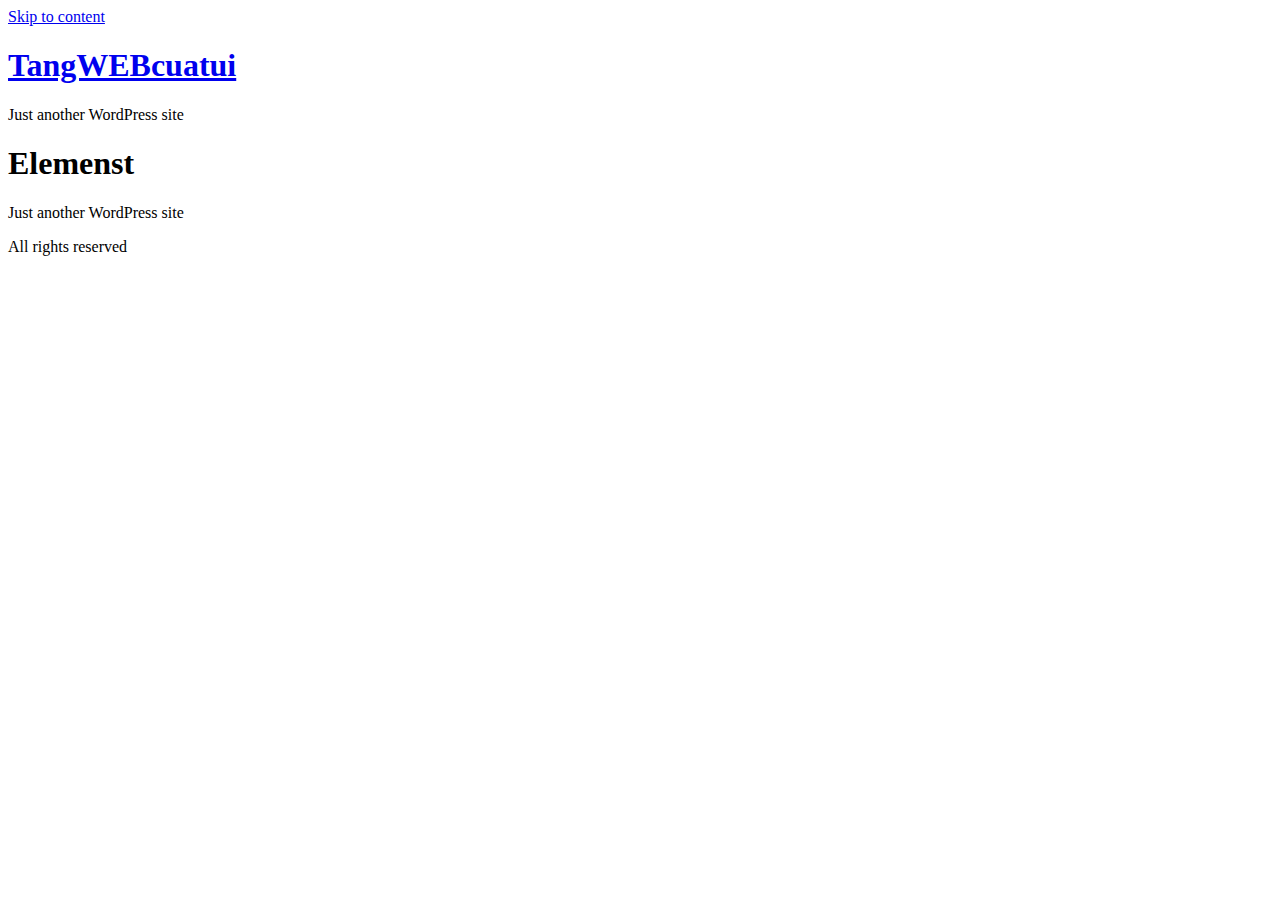
<file: elemenst/index.html>
<!DOCTYPE html>
<html lang="vi">
<head>
	<meta charset="UTF-8">
		<meta name="viewport" content="width=device-width, initial-scale=1">
	<link rel="profile" href="https://gmpg.org/xfn/11">
	<title>Elemenst &#8211; TangWEBcuatui</title>
<meta name="robots" content="max-image-preview:large">
<link rel="dns-prefetch" href="//s.w.org">
<link rel="alternate" type="application/rss+xml" title="Dòng thông tin TangWEBcuatui &raquo;" href="https://bcongminh.github.io/Workdpress/feed/">
<link rel="alternate" type="application/rss+xml" title="Dòng phản hồi TangWEBcuatui &raquo;" href="https://bcongminh.github.io/Workdpress/comments/feed/">
<script>
window._wpemojiSettings = {"baseUrl":"https:\/\/s.w.org\/images\/core\/emoji\/14.0.0\/72x72\/","ext":".png","svgUrl":"https:\/\/s.w.org\/images\/core\/emoji\/14.0.0\/svg\/","svgExt":".svg","source":{"concatemoji":"http:\/\/localhost:7000\/myproject\/wordpress\/wp-includes\/js\/wp-emoji-release.min.js?ver=6.0.2"}};
/*! This file is auto-generated */
!function(e,a,t){var n,r,o,i=a.createElement("canvas"),p=i.getContext&&i.getContext("2d");function s(e,t){var a=String.fromCharCode,e=(p.clearRect(0,0,i.width,i.height),p.fillText(a.apply(this,e),0,0),i.toDataURL());return p.clearRect(0,0,i.width,i.height),p.fillText(a.apply(this,t),0,0),e===i.toDataURL()}function c(e){var t=a.createElement("script");t.src=e,t.defer=t.type="text/javascript",a.getElementsByTagName("head")[0].appendChild(t)}for(o=Array("flag","emoji"),t.supports={everything:!0,everythingExceptFlag:!0},r=0;r<o.length;r++)t.supports[o[r]]=function(e){if(!p||!p.fillText)return!1;switch(p.textBaseline="top",p.font="600 32px Arial",e){case"flag":return s([127987,65039,8205,9895,65039],[127987,65039,8203,9895,65039])?!1:!s([55356,56826,55356,56819],[55356,56826,8203,55356,56819])&&!s([55356,57332,56128,56423,56128,56418,56128,56421,56128,56430,56128,56423,56128,56447],[55356,57332,8203,56128,56423,8203,56128,56418,8203,56128,56421,8203,56128,56430,8203,56128,56423,8203,56128,56447]);case"emoji":return!s([129777,127995,8205,129778,127999],[129777,127995,8203,129778,127999])}return!1}(o[r]),t.supports.everything=t.supports.everything&&t.supports[o[r]],"flag"!==o[r]&&(t.supports.everythingExceptFlag=t.supports.everythingExceptFlag&&t.supports[o[r]]);t.supports.everythingExceptFlag=t.supports.everythingExceptFlag&&!t.supports.flag,t.DOMReady=!1,t.readyCallback=function(){t.DOMReady=!0},t.supports.everything||(n=function(){t.readyCallback()},a.addEventListener?(a.addEventListener("DOMContentLoaded",n,!1),e.addEventListener("load",n,!1)):(e.attachEvent("onload",n),a.attachEvent("onreadystatechange",function(){"complete"===a.readyState&&t.readyCallback()})),(e=t.source||{}).concatemoji?c(e.concatemoji):e.wpemoji&&e.twemoji&&(c(e.twemoji),c(e.wpemoji)))}(window,document,window._wpemojiSettings);
</script>
<style>img.wp-smiley,
img.emoji {
	display: inline !important;
	border: none !important;
	box-shadow: none !important;
	height: 1em !important;
	width: 1em !important;
	margin: 0 0.07em !important;
	vertical-align: -0.1em !important;
	background: none !important;
	padding: 0 !important;
}</style>
	<link rel="stylesheet" id="wp-block-library-css" href="https://bcongminh.github.io/Workdpress/wp-includes/css/dist/block-library/style.min.css?ver=6.0.2" media="all">
<style id="global-styles-inline-css">body{--wp--preset--color--black: #000000;--wp--preset--color--cyan-bluish-gray: #abb8c3;--wp--preset--color--white: #ffffff;--wp--preset--color--pale-pink: #f78da7;--wp--preset--color--vivid-red: #cf2e2e;--wp--preset--color--luminous-vivid-orange: #ff6900;--wp--preset--color--luminous-vivid-amber: #fcb900;--wp--preset--color--light-green-cyan: #7bdcb5;--wp--preset--color--vivid-green-cyan: #00d084;--wp--preset--color--pale-cyan-blue: #8ed1fc;--wp--preset--color--vivid-cyan-blue: #0693e3;--wp--preset--color--vivid-purple: #9b51e0;--wp--preset--gradient--vivid-cyan-blue-to-vivid-purple: linear-gradient(135deg,rgba(6,147,227,1) 0%,rgb(155,81,224) 100%);--wp--preset--gradient--light-green-cyan-to-vivid-green-cyan: linear-gradient(135deg,rgb(122,220,180) 0%,rgb(0,208,130) 100%);--wp--preset--gradient--luminous-vivid-amber-to-luminous-vivid-orange: linear-gradient(135deg,rgba(252,185,0,1) 0%,rgba(255,105,0,1) 100%);--wp--preset--gradient--luminous-vivid-orange-to-vivid-red: linear-gradient(135deg,rgba(255,105,0,1) 0%,rgb(207,46,46) 100%);--wp--preset--gradient--very-light-gray-to-cyan-bluish-gray: linear-gradient(135deg,rgb(238,238,238) 0%,rgb(169,184,195) 100%);--wp--preset--gradient--cool-to-warm-spectrum: linear-gradient(135deg,rgb(74,234,220) 0%,rgb(151,120,209) 20%,rgb(207,42,186) 40%,rgb(238,44,130) 60%,rgb(251,105,98) 80%,rgb(254,248,76) 100%);--wp--preset--gradient--blush-light-purple: linear-gradient(135deg,rgb(255,206,236) 0%,rgb(152,150,240) 100%);--wp--preset--gradient--blush-bordeaux: linear-gradient(135deg,rgb(254,205,165) 0%,rgb(254,45,45) 50%,rgb(107,0,62) 100%);--wp--preset--gradient--luminous-dusk: linear-gradient(135deg,rgb(255,203,112) 0%,rgb(199,81,192) 50%,rgb(65,88,208) 100%);--wp--preset--gradient--pale-ocean: linear-gradient(135deg,rgb(255,245,203) 0%,rgb(182,227,212) 50%,rgb(51,167,181) 100%);--wp--preset--gradient--electric-grass: linear-gradient(135deg,rgb(202,248,128) 0%,rgb(113,206,126) 100%);--wp--preset--gradient--midnight: linear-gradient(135deg,rgb(2,3,129) 0%,rgb(40,116,252) 100%);--wp--preset--duotone--dark-grayscale: url('#wp-duotone-dark-grayscale');--wp--preset--duotone--grayscale: url('#wp-duotone-grayscale');--wp--preset--duotone--purple-yellow: url('#wp-duotone-purple-yellow');--wp--preset--duotone--blue-red: url('#wp-duotone-blue-red');--wp--preset--duotone--midnight: url('#wp-duotone-midnight');--wp--preset--duotone--magenta-yellow: url('#wp-duotone-magenta-yellow');--wp--preset--duotone--purple-green: url('#wp-duotone-purple-green');--wp--preset--duotone--blue-orange: url('#wp-duotone-blue-orange');--wp--preset--font-size--small: 13px;--wp--preset--font-size--medium: 20px;--wp--preset--font-size--large: 36px;--wp--preset--font-size--x-large: 42px;}.has-black-color{color: var(--wp--preset--color--black) !important;}.has-cyan-bluish-gray-color{color: var(--wp--preset--color--cyan-bluish-gray) !important;}.has-white-color{color: var(--wp--preset--color--white) !important;}.has-pale-pink-color{color: var(--wp--preset--color--pale-pink) !important;}.has-vivid-red-color{color: var(--wp--preset--color--vivid-red) !important;}.has-luminous-vivid-orange-color{color: var(--wp--preset--color--luminous-vivid-orange) !important;}.has-luminous-vivid-amber-color{color: var(--wp--preset--color--luminous-vivid-amber) !important;}.has-light-green-cyan-color{color: var(--wp--preset--color--light-green-cyan) !important;}.has-vivid-green-cyan-color{color: var(--wp--preset--color--vivid-green-cyan) !important;}.has-pale-cyan-blue-color{color: var(--wp--preset--color--pale-cyan-blue) !important;}.has-vivid-cyan-blue-color{color: var(--wp--preset--color--vivid-cyan-blue) !important;}.has-vivid-purple-color{color: var(--wp--preset--color--vivid-purple) !important;}.has-black-background-color{background-color: var(--wp--preset--color--black) !important;}.has-cyan-bluish-gray-background-color{background-color: var(--wp--preset--color--cyan-bluish-gray) !important;}.has-white-background-color{background-color: var(--wp--preset--color--white) !important;}.has-pale-pink-background-color{background-color: var(--wp--preset--color--pale-pink) !important;}.has-vivid-red-background-color{background-color: var(--wp--preset--color--vivid-red) !important;}.has-luminous-vivid-orange-background-color{background-color: var(--wp--preset--color--luminous-vivid-orange) !important;}.has-luminous-vivid-amber-background-color{background-color: var(--wp--preset--color--luminous-vivid-amber) !important;}.has-light-green-cyan-background-color{background-color: var(--wp--preset--color--light-green-cyan) !important;}.has-vivid-green-cyan-background-color{background-color: var(--wp--preset--color--vivid-green-cyan) !important;}.has-pale-cyan-blue-background-color{background-color: var(--wp--preset--color--pale-cyan-blue) !important;}.has-vivid-cyan-blue-background-color{background-color: var(--wp--preset--color--vivid-cyan-blue) !important;}.has-vivid-purple-background-color{background-color: var(--wp--preset--color--vivid-purple) !important;}.has-black-border-color{border-color: var(--wp--preset--color--black) !important;}.has-cyan-bluish-gray-border-color{border-color: var(--wp--preset--color--cyan-bluish-gray) !important;}.has-white-border-color{border-color: var(--wp--preset--color--white) !important;}.has-pale-pink-border-color{border-color: var(--wp--preset--color--pale-pink) !important;}.has-vivid-red-border-color{border-color: var(--wp--preset--color--vivid-red) !important;}.has-luminous-vivid-orange-border-color{border-color: var(--wp--preset--color--luminous-vivid-orange) !important;}.has-luminous-vivid-amber-border-color{border-color: var(--wp--preset--color--luminous-vivid-amber) !important;}.has-light-green-cyan-border-color{border-color: var(--wp--preset--color--light-green-cyan) !important;}.has-vivid-green-cyan-border-color{border-color: var(--wp--preset--color--vivid-green-cyan) !important;}.has-pale-cyan-blue-border-color{border-color: var(--wp--preset--color--pale-cyan-blue) !important;}.has-vivid-cyan-blue-border-color{border-color: var(--wp--preset--color--vivid-cyan-blue) !important;}.has-vivid-purple-border-color{border-color: var(--wp--preset--color--vivid-purple) !important;}.has-vivid-cyan-blue-to-vivid-purple-gradient-background{background: var(--wp--preset--gradient--vivid-cyan-blue-to-vivid-purple) !important;}.has-light-green-cyan-to-vivid-green-cyan-gradient-background{background: var(--wp--preset--gradient--light-green-cyan-to-vivid-green-cyan) !important;}.has-luminous-vivid-amber-to-luminous-vivid-orange-gradient-background{background: var(--wp--preset--gradient--luminous-vivid-amber-to-luminous-vivid-orange) !important;}.has-luminous-vivid-orange-to-vivid-red-gradient-background{background: var(--wp--preset--gradient--luminous-vivid-orange-to-vivid-red) !important;}.has-very-light-gray-to-cyan-bluish-gray-gradient-background{background: var(--wp--preset--gradient--very-light-gray-to-cyan-bluish-gray) !important;}.has-cool-to-warm-spectrum-gradient-background{background: var(--wp--preset--gradient--cool-to-warm-spectrum) !important;}.has-blush-light-purple-gradient-background{background: var(--wp--preset--gradient--blush-light-purple) !important;}.has-blush-bordeaux-gradient-background{background: var(--wp--preset--gradient--blush-bordeaux) !important;}.has-luminous-dusk-gradient-background{background: var(--wp--preset--gradient--luminous-dusk) !important;}.has-pale-ocean-gradient-background{background: var(--wp--preset--gradient--pale-ocean) !important;}.has-electric-grass-gradient-background{background: var(--wp--preset--gradient--electric-grass) !important;}.has-midnight-gradient-background{background: var(--wp--preset--gradient--midnight) !important;}.has-small-font-size{font-size: var(--wp--preset--font-size--small) !important;}.has-medium-font-size{font-size: var(--wp--preset--font-size--medium) !important;}.has-large-font-size{font-size: var(--wp--preset--font-size--large) !important;}.has-x-large-font-size{font-size: var(--wp--preset--font-size--x-large) !important;}</style>
<link rel="stylesheet" id="hello-elementor-css" href="https://bcongminh.github.io/Workdpress/wp-content/themes/hello-elementor/style.min.css?ver=2.6.1" media="all">
<link rel="stylesheet" id="hello-elementor-theme-style-css" href="https://bcongminh.github.io/Workdpress/wp-content/themes/hello-elementor/theme.min.css?ver=2.6.1" media="all">
<link rel="stylesheet" id="elementor-frontend-css" href="https://bcongminh.github.io/Workdpress/wp-content/plugins/elementor/assets/css/frontend-lite.min.css?ver=3.7.5" media="all">
<link rel="stylesheet" id="elementor-post-10-css" href="https://bcongminh.github.io/Workdpress/wp-content/uploads/elementor/css/post-10.css?ver=1663175288" media="all">
<link rel="stylesheet" id="eael-general-css" href="https://bcongminh.github.io/Workdpress/wp-content/plugins/essential-addons-for-elementor-lite/assets/front-end/css/view/general.min.css?ver=5.2.4" media="all">
<link rel="stylesheet" id="google-fonts-1-css" href="https://fonts.googleapis.com/css?family=Roboto%3A100%2C100italic%2C200%2C200italic%2C300%2C300italic%2C400%2C400italic%2C500%2C500italic%2C600%2C600italic%2C700%2C700italic%2C800%2C800italic%2C900%2C900italic%7CRoboto+Slab%3A100%2C100italic%2C200%2C200italic%2C300%2C300italic%2C400%2C400italic%2C500%2C500italic%2C600%2C600italic%2C700%2C700italic%2C800%2C800italic%2C900%2C900italic&#038;display=auto&#038;subset=vietnamese&#038;ver=6.0.2" media="all">
<script src="https://bcongminh.github.io/Workdpress/wp-includes/js/jquery/jquery.min.js?ver=3.6.0" id="jquery-core-js"></script>
<script src="https://bcongminh.github.io/Workdpress/wp-includes/js/jquery/jquery-migrate.min.js?ver=3.3.2" id="jquery-migrate-js"></script>
<link rel="https://api.w.org/" href="https://bcongminh.github.io/Workdpress/wp-json/">
<link rel="alternate" type="application/json" href="https://bcongminh.github.io/Workdpress/wp-json/wp/v2/pages/22">
<link rel="EditURI" type="application/rsd+xml" title="RSD" href="https://bcongminh.github.io/Workdpress/xmlrpc.php?rsd">
<link rel="wlwmanifest" type="application/wlwmanifest+xml" href="https://bcongminh.github.io/Workdpress/wp-includes/wlwmanifest.xml"> 
<meta name="generator" content="WordPress 6.0.2">
<link rel="canonical" href="https://bcongminh.github.io/Workdpress/elemenst/">
<link rel="shortlink" href="https://bcongminh.github.io/Workdpress/?p=22">
<link rel="alternate" type="application/json+oembed" href="https://bcongminh.github.io/Workdpress/wp-json/oembed/1.0/embed?url=http%3A%2F%2Flocalhost%3A7000%2Fmyproject%2Fwordpress%2Felemenst%2F">
<link rel="alternate" type="text/xml+oembed" href="https://bcongminh.github.io/Workdpress/wp-json/oembed/1.0/embed?url=http%3A%2F%2Flocalhost%3A7000%2Fmyproject%2Fwordpress%2Felemenst%2F&#038;format=xml">
</head>
<body class="page-template-default page page-id-22 elementor-default elementor-kit-10">

<svg xmlns="http://www.w3.org/2000/svg" viewbox="0 0 0 0" width="0" height="0" focusable="false" role="none" style="visibility: hidden; position: absolute; left: -9999px; overflow: hidden;"><defs><filter id="wp-duotone-dark-grayscale"><fecolormatrix color-interpolation-filters="sRGB" type="matrix" values=" .299 .587 .114 0 0 .299 .587 .114 0 0 .299 .587 .114 0 0 .299 .587 .114 0 0 "></fecolormatrix><fecomponenttransfer color-interpolation-filters="sRGB"><fefuncr type="table" tablevalues="0 0.49803921568627"></fefuncr><fefuncg type="table" tablevalues="0 0.49803921568627"></fefuncg><fefuncb type="table" tablevalues="0 0.49803921568627"></fefuncb><fefunca type="table" tablevalues="1 1"></fefunca></fecomponenttransfer><fecomposite in2="SourceGraphic" operator="in"></fecomposite></filter></defs></svg><svg xmlns="http://www.w3.org/2000/svg" viewbox="0 0 0 0" width="0" height="0" focusable="false" role="none" style="visibility: hidden; position: absolute; left: -9999px; overflow: hidden;"><defs><filter id="wp-duotone-grayscale"><fecolormatrix color-interpolation-filters="sRGB" type="matrix" values=" .299 .587 .114 0 0 .299 .587 .114 0 0 .299 .587 .114 0 0 .299 .587 .114 0 0 "></fecolormatrix><fecomponenttransfer color-interpolation-filters="sRGB"><fefuncr type="table" tablevalues="0 1"></fefuncr><fefuncg type="table" tablevalues="0 1"></fefuncg><fefuncb type="table" tablevalues="0 1"></fefuncb><fefunca type="table" tablevalues="1 1"></fefunca></fecomponenttransfer><fecomposite in2="SourceGraphic" operator="in"></fecomposite></filter></defs></svg><svg xmlns="http://www.w3.org/2000/svg" viewbox="0 0 0 0" width="0" height="0" focusable="false" role="none" style="visibility: hidden; position: absolute; left: -9999px; overflow: hidden;"><defs><filter id="wp-duotone-purple-yellow"><fecolormatrix color-interpolation-filters="sRGB" type="matrix" values=" .299 .587 .114 0 0 .299 .587 .114 0 0 .299 .587 .114 0 0 .299 .587 .114 0 0 "></fecolormatrix><fecomponenttransfer color-interpolation-filters="sRGB"><fefuncr type="table" tablevalues="0.54901960784314 0.98823529411765"></fefuncr><fefuncg type="table" tablevalues="0 1"></fefuncg><fefuncb type="table" tablevalues="0.71764705882353 0.25490196078431"></fefuncb><fefunca type="table" tablevalues="1 1"></fefunca></fecomponenttransfer><fecomposite in2="SourceGraphic" operator="in"></fecomposite></filter></defs></svg><svg xmlns="http://www.w3.org/2000/svg" viewbox="0 0 0 0" width="0" height="0" focusable="false" role="none" style="visibility: hidden; position: absolute; left: -9999px; overflow: hidden;"><defs><filter id="wp-duotone-blue-red"><fecolormatrix color-interpolation-filters="sRGB" type="matrix" values=" .299 .587 .114 0 0 .299 .587 .114 0 0 .299 .587 .114 0 0 .299 .587 .114 0 0 "></fecolormatrix><fecomponenttransfer color-interpolation-filters="sRGB"><fefuncr type="table" tablevalues="0 1"></fefuncr><fefuncg type="table" tablevalues="0 0.27843137254902"></fefuncg><fefuncb type="table" tablevalues="0.5921568627451 0.27843137254902"></fefuncb><fefunca type="table" tablevalues="1 1"></fefunca></fecomponenttransfer><fecomposite in2="SourceGraphic" operator="in"></fecomposite></filter></defs></svg><svg xmlns="http://www.w3.org/2000/svg" viewbox="0 0 0 0" width="0" height="0" focusable="false" role="none" style="visibility: hidden; position: absolute; left: -9999px; overflow: hidden;"><defs><filter id="wp-duotone-midnight"><fecolormatrix color-interpolation-filters="sRGB" type="matrix" values=" .299 .587 .114 0 0 .299 .587 .114 0 0 .299 .587 .114 0 0 .299 .587 .114 0 0 "></fecolormatrix><fecomponenttransfer color-interpolation-filters="sRGB"><fefuncr type="table" tablevalues="0 0"></fefuncr><fefuncg type="table" tablevalues="0 0.64705882352941"></fefuncg><fefuncb type="table" tablevalues="0 1"></fefuncb><fefunca type="table" tablevalues="1 1"></fefunca></fecomponenttransfer><fecomposite in2="SourceGraphic" operator="in"></fecomposite></filter></defs></svg><svg xmlns="http://www.w3.org/2000/svg" viewbox="0 0 0 0" width="0" height="0" focusable="false" role="none" style="visibility: hidden; position: absolute; left: -9999px; overflow: hidden;"><defs><filter id="wp-duotone-magenta-yellow"><fecolormatrix color-interpolation-filters="sRGB" type="matrix" values=" .299 .587 .114 0 0 .299 .587 .114 0 0 .299 .587 .114 0 0 .299 .587 .114 0 0 "></fecolormatrix><fecomponenttransfer color-interpolation-filters="sRGB"><fefuncr type="table" tablevalues="0.78039215686275 1"></fefuncr><fefuncg type="table" tablevalues="0 0.94901960784314"></fefuncg><fefuncb type="table" tablevalues="0.35294117647059 0.47058823529412"></fefuncb><fefunca type="table" tablevalues="1 1"></fefunca></fecomponenttransfer><fecomposite in2="SourceGraphic" operator="in"></fecomposite></filter></defs></svg><svg xmlns="http://www.w3.org/2000/svg" viewbox="0 0 0 0" width="0" height="0" focusable="false" role="none" style="visibility: hidden; position: absolute; left: -9999px; overflow: hidden;"><defs><filter id="wp-duotone-purple-green"><fecolormatrix color-interpolation-filters="sRGB" type="matrix" values=" .299 .587 .114 0 0 .299 .587 .114 0 0 .299 .587 .114 0 0 .299 .587 .114 0 0 "></fecolormatrix><fecomponenttransfer color-interpolation-filters="sRGB"><fefuncr type="table" tablevalues="0.65098039215686 0.40392156862745"></fefuncr><fefuncg type="table" tablevalues="0 1"></fefuncg><fefuncb type="table" tablevalues="0.44705882352941 0.4"></fefuncb><fefunca type="table" tablevalues="1 1"></fefunca></fecomponenttransfer><fecomposite in2="SourceGraphic" operator="in"></fecomposite></filter></defs></svg><svg xmlns="http://www.w3.org/2000/svg" viewbox="0 0 0 0" width="0" height="0" focusable="false" role="none" style="visibility: hidden; position: absolute; left: -9999px; overflow: hidden;"><defs><filter id="wp-duotone-blue-orange"><fecolormatrix color-interpolation-filters="sRGB" type="matrix" values=" .299 .587 .114 0 0 .299 .587 .114 0 0 .299 .587 .114 0 0 .299 .587 .114 0 0 "></fecolormatrix><fecomponenttransfer color-interpolation-filters="sRGB"><fefuncr type="table" tablevalues="0.098039215686275 1"></fefuncr><fefuncg type="table" tablevalues="0 0.66274509803922"></fefuncg><fefuncb type="table" tablevalues="0.84705882352941 0.41960784313725"></fefuncb><fefunca type="table" tablevalues="1 1"></fefunca></fecomponenttransfer><fecomposite in2="SourceGraphic" operator="in"></fecomposite></filter></defs></svg>
<a class="skip-link screen-reader-text" href="#content">
	Skip to content</a>

<header id="site-header" class="site-header dynamic-header menu-dropdown-tablet" role="banner">
	<div class="header-inner">
		<div class="site-branding show-title">
							<h1 class="site-title show">
					<a href="https://bcongminh.github.io/Workdpress/" title="Trang chủ" rel="home">
						TangWEBcuatui					</a>
				</h1>
							<p class="site-description show">
					Just another WordPress site				</p>
					</div>

			</div>
</header>

<main id="content" class="site-main post-22 page type-page status-publish hentry" role="main">
			<header class="page-header">
			<h1 class="entry-title">Elemenst</h1>		</header>
		<div class="page-content">
				<div class="post-tags">
					</div>
			</div>

	<section id="comments" class="comments-area">

	


</section><!-- .comments-area -->
</main>

	<footer id="site-footer" class="site-footer dynamic-footer footer-has-copyright" role="contentinfo">
	<div class="footer-inner">
		<div class="site-branding show-logo">
							<p class="site-description show">
					Just another WordPress site				</p>
					</div>

		
					<div class="copyright show">
				<p>All rights reserved</p>
			</div>
			</div>
</footer>

<script src="https://bcongminh.github.io/Workdpress/wp-content/themes/hello-elementor/assets/js/hello-frontend.min.js?ver=1.0.0" id="hello-theme-frontend-js"></script>
<script id="eael-general-js-extra">
var localize = {"ajaxurl":"http:\/\/localhost:7000\/myproject\/wordpress\/wp-admin\/admin-ajax.php","nonce":"bfeab9f211","i18n":{"added":"Added ","compare":"Compare","loading":"Loading..."},"page_permalink":"http:\/\/localhost:7000\/myproject\/wordpress\/elemenst\/"};
</script>
<script src="https://bcongminh.github.io/Workdpress/wp-content/plugins/essential-addons-for-elementor-lite/assets/front-end/js/view/general.min.js?ver=5.2.4" id="eael-general-js"></script>

</body>
</html>
</file>
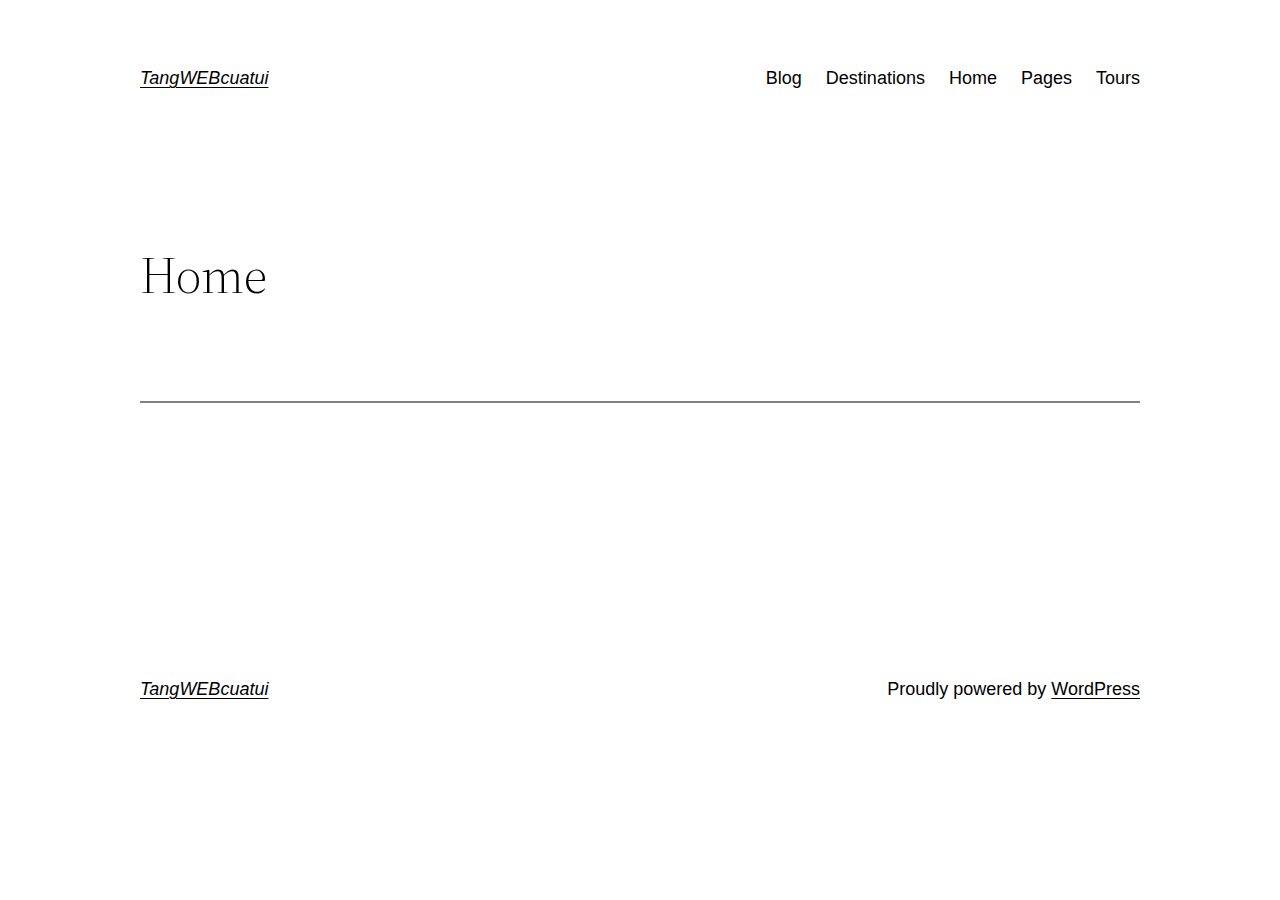
<file: home/index.html>
<!DOCTYPE html>
<html lang="vi">
<head>
	<meta charset="UTF-8">
	<meta name="viewport" content="width=device-width, initial-scale=1">
<meta name="robots" content="max-image-preview:large">
<title>Home &#8211; TangWEBcuatui</title>
<link rel="dns-prefetch" href="//s.w.org">
<link rel="alternate" type="application/rss+xml" title="Dòng thông tin TangWEBcuatui &raquo;" href="https://bcongminh.github.io/mywordpress/feed/">
<link rel="alternate" type="application/rss+xml" title="Dòng phản hồi TangWEBcuatui &raquo;" href="https://bcongminh.github.io/mywordpress/comments/feed/">
<script>
window._wpemojiSettings = {"baseUrl":"https:\/\/s.w.org\/images\/core\/emoji\/14.0.0\/72x72\/","ext":".png","svgUrl":"https:\/\/s.w.org\/images\/core\/emoji\/14.0.0\/svg\/","svgExt":".svg","source":{"concatemoji":"http:\/\/localhost:7000\/myproject\/wordpress\/wp-includes\/js\/wp-emoji-release.min.js?ver=6.0.2"}};
/*! This file is auto-generated */
!function(e,a,t){var n,r,o,i=a.createElement("canvas"),p=i.getContext&&i.getContext("2d");function s(e,t){var a=String.fromCharCode,e=(p.clearRect(0,0,i.width,i.height),p.fillText(a.apply(this,e),0,0),i.toDataURL());return p.clearRect(0,0,i.width,i.height),p.fillText(a.apply(this,t),0,0),e===i.toDataURL()}function c(e){var t=a.createElement("script");t.src=e,t.defer=t.type="text/javascript",a.getElementsByTagName("head")[0].appendChild(t)}for(o=Array("flag","emoji"),t.supports={everything:!0,everythingExceptFlag:!0},r=0;r<o.length;r++)t.supports[o[r]]=function(e){if(!p||!p.fillText)return!1;switch(p.textBaseline="top",p.font="600 32px Arial",e){case"flag":return s([127987,65039,8205,9895,65039],[127987,65039,8203,9895,65039])?!1:!s([55356,56826,55356,56819],[55356,56826,8203,55356,56819])&&!s([55356,57332,56128,56423,56128,56418,56128,56421,56128,56430,56128,56423,56128,56447],[55356,57332,8203,56128,56423,8203,56128,56418,8203,56128,56421,8203,56128,56430,8203,56128,56423,8203,56128,56447]);case"emoji":return!s([129777,127995,8205,129778,127999],[129777,127995,8203,129778,127999])}return!1}(o[r]),t.supports.everything=t.supports.everything&&t.supports[o[r]],"flag"!==o[r]&&(t.supports.everythingExceptFlag=t.supports.everythingExceptFlag&&t.supports[o[r]]);t.supports.everythingExceptFlag=t.supports.everythingExceptFlag&&!t.supports.flag,t.DOMReady=!1,t.readyCallback=function(){t.DOMReady=!0},t.supports.everything||(n=function(){t.readyCallback()},a.addEventListener?(a.addEventListener("DOMContentLoaded",n,!1),e.addEventListener("load",n,!1)):(e.attachEvent("onload",n),a.attachEvent("onreadystatechange",function(){"complete"===a.readyState&&t.readyCallback()})),(e=t.source||{}).concatemoji?c(e.concatemoji):e.wpemoji&&e.twemoji&&(c(e.twemoji),c(e.wpemoji)))}(window,document,window._wpemojiSettings);
</script>
<style>img.wp-smiley,
img.emoji {
	display: inline !important;
	border: none !important;
	box-shadow: none !important;
	height: 1em !important;
	width: 1em !important;
	margin: 0 0.07em !important;
	vertical-align: -0.1em !important;
	background: none !important;
	padding: 0 !important;
}</style>
	<style id="wp-block-site-logo-inline-css">.wp-block-site-logo{line-height:0}.wp-block-site-logo a{display:inline-block}.wp-block-site-logo.is-default-size img{width:120px;height:auto}.wp-block-site-logo a,.wp-block-site-logo img{border-radius:inherit}.wp-block-site-logo.aligncenter{margin-left:auto;margin-right:auto;text-align:center}.wp-block-site-logo.is-style-rounded{border-radius:9999px}</style>
<style id="wp-block-group-inline-css">.wp-block-group{box-sizing:border-box}
:where(.wp-block-group.has-background){padding:1.25em 2.375em}</style>
<style id="wp-block-page-list-inline-css">.wp-block-navigation .wp-block-page-list{display:flex;flex-direction:var(--navigation-layout-direction,initial);justify-content:var(--navigation-layout-justify,initial);align-items:var(--navigation-layout-align,initial);flex-wrap:var(--navigation-layout-wrap,wrap);background-color:inherit}.wp-block-navigation .wp-block-navigation-item{background-color:inherit}</style>
<link rel="stylesheet" id="wp-block-navigation-css" href="https://bcongminh.github.io/mywordpress/wp-includes/blocks/navigation/style.min.css?ver=6.0.2" media="all">
<style id="wp-block-template-part-inline-css">.wp-block-template-part.has-background{padding:1.25em 2.375em;margin-top:0;margin-bottom:0}</style>
<style id="wp-block-post-title-inline-css">.wp-block-post-title{word-break:break-word}.wp-block-post-title a{display:inline-block}</style>
<style id="wp-block-post-featured-image-inline-css">.wp-block-post-featured-image{margin-left:0;margin-right:0}.wp-block-post-featured-image a{display:block}.wp-block-post-featured-image img{max-width:100%;width:100%;height:auto;vertical-align:bottom}.wp-block-post-featured-image.alignfull img,.wp-block-post-featured-image.alignwide img{width:100%}</style>
<style id="wp-block-separator-inline-css">@charset "UTF-8";.wp-block-separator{border-top:1px solid;border-bottom:1px solid}.wp-block-separator.is-style-dots{background:none!important;border:none;text-align:center;line-height:1;height:auto}.wp-block-separator.is-style-dots:before{content:"···";color:currentColor;font-size:1.5em;letter-spacing:2em;padding-left:2em;font-family:serif}
.wp-block-separator.has-css-opacity{opacity:.4}.wp-block-separator{border:none;border-bottom:2px solid;margin-left:auto;margin-right:auto}.wp-block-separator.has-alpha-channel-opacity{opacity:1}.wp-block-separator:not(.is-style-wide):not(.is-style-dots){width:100px}.wp-block-separator.has-background:not(.is-style-dots){border-bottom:none;height:1px}.wp-block-separator.has-background:not(.is-style-wide):not(.is-style-dots){height:2px}</style>
<style id="wp-block-spacer-inline-css">.wp-block-spacer{clear:both}</style>
<style id="wp-block-post-comments-inline-css">.wp-block-post-comments .alignleft{float:left}.wp-block-post-comments .alignright{float:right}.wp-block-post-comments .navigation:after{content:"";display:table;clear:both}.wp-block-post-comments .commentlist{clear:both;list-style:none;margin:0;padding:0}.wp-block-post-comments .commentlist .comment{min-height:2.25em;padding-left:3.25em}.wp-block-post-comments .commentlist .comment p{font-size:1em;line-height:1.8;margin:1em 0}.wp-block-post-comments .commentlist .children{list-style:none;margin:0;padding:0}.wp-block-post-comments .comment-author{line-height:1.5}.wp-block-post-comments .comment-author .avatar{border-radius:1.5em;display:block;float:left;height:2.5em;margin-top:.5em;margin-right:.75em;width:2.5em}.wp-block-post-comments .comment-author cite{font-style:normal}.wp-block-post-comments .comment-meta{font-size:.875em;line-height:1.5}.wp-block-post-comments .comment-meta b{font-weight:400}.wp-block-post-comments .comment-meta .comment-awaiting-moderation{margin-top:1em;margin-bottom:1em;display:block}.wp-block-post-comments .comment-body .commentmetadata{font-size:.875em}.wp-block-post-comments .comment-form-author label,.wp-block-post-comments .comment-form-comment label,.wp-block-post-comments .comment-form-email label,.wp-block-post-comments .comment-form-url label{display:block;margin-bottom:.25em}.wp-block-post-comments .comment-form input:not([type=submit]):not([type=checkbox]),.wp-block-post-comments .comment-form textarea{display:block;box-sizing:border-box;width:100%}.wp-block-post-comments .comment-form-cookies-consent{display:flex;gap:.25em}.wp-block-post-comments .comment-form-cookies-consent #wp-comment-cookies-consent{margin-top:.35em}.wp-block-post-comments .comment-reply-title{margin-bottom:0}.wp-block-post-comments .comment-reply-title :where(small){font-size:var(--wp--preset--font-size--medium,smaller);margin-left:.5em}.wp-block-post-comments .reply{font-size:.875em;margin-bottom:1.4em}.wp-block-post-comments input:not([type=submit]),.wp-block-post-comments textarea{border:1px solid #949494;font-size:1em;font-family:inherit}.wp-block-post-comments input:not([type=submit]):not([type=checkbox]),.wp-block-post-comments textarea{padding:calc(.667em + 2px)}.wp-block-post-comments input[type=submit]{border:none}</style>
<style id="wp-block-buttons-inline-css">.wp-block-buttons.is-vertical{flex-direction:column}.wp-block-buttons.is-vertical>.wp-block-button:last-child{margin-bottom:0}.wp-block-buttons>.wp-block-button{display:inline-block;margin:0}.wp-block-buttons.is-content-justification-left{justify-content:flex-start}.wp-block-buttons.is-content-justification-left.is-vertical{align-items:flex-start}.wp-block-buttons.is-content-justification-center{justify-content:center}.wp-block-buttons.is-content-justification-center.is-vertical{align-items:center}.wp-block-buttons.is-content-justification-right{justify-content:flex-end}.wp-block-buttons.is-content-justification-right.is-vertical{align-items:flex-end}.wp-block-buttons.is-content-justification-space-between{justify-content:space-between}.wp-block-buttons.aligncenter{text-align:center}.wp-block-buttons:not(.is-content-justification-space-between,.is-content-justification-right,.is-content-justification-left,.is-content-justification-center) .wp-block-button.aligncenter{margin-left:auto;margin-right:auto;width:100%}.wp-block-button.aligncenter{text-align:center}</style>
<style id="wp-block-button-inline-css">.wp-block-button__link{color:#fff;background-color:#32373c;border-radius:9999px;box-shadow:none;cursor:pointer;display:inline-block;font-size:1.125em;padding:calc(.667em + 2px) calc(1.333em + 2px);text-align:center;text-decoration:none;word-break:break-word;box-sizing:border-box}.wp-block-button__link:active,.wp-block-button__link:focus,.wp-block-button__link:hover,.wp-block-button__link:visited{color:#fff}.wp-block-button__link.aligncenter{text-align:center}.wp-block-button__link.alignright{text-align:right}.wp-block-buttons>.wp-block-button.has-custom-width{max-width:none}.wp-block-buttons>.wp-block-button.has-custom-width .wp-block-button__link{width:100%}.wp-block-buttons>.wp-block-button.has-custom-font-size .wp-block-button__link{font-size:inherit}.wp-block-buttons>.wp-block-button.wp-block-button__width-25{width:calc(25% - var(--wp--style--block-gap, .5em)*0.75)}.wp-block-buttons>.wp-block-button.wp-block-button__width-50{width:calc(50% - var(--wp--style--block-gap, .5em)*0.5)}.wp-block-buttons>.wp-block-button.wp-block-button__width-75{width:calc(75% - var(--wp--style--block-gap, .5em)*0.25)}.wp-block-buttons>.wp-block-button.wp-block-button__width-100{width:100%;flex-basis:100%}.wp-block-buttons.is-vertical>.wp-block-button.wp-block-button__width-25{width:25%}.wp-block-buttons.is-vertical>.wp-block-button.wp-block-button__width-50{width:50%}.wp-block-buttons.is-vertical>.wp-block-button.wp-block-button__width-75{width:75%}.wp-block-button.is-style-squared,.wp-block-button__link.wp-block-button.is-style-squared{border-radius:0}.wp-block-button.no-border-radius,.wp-block-button__link.no-border-radius{border-radius:0!important}.is-style-outline>:where(.wp-block-button__link),:where(.wp-block-button__link).is-style-outline{border:2px solid;padding:.667em 1.333em}.is-style-outline>.wp-block-button__link:not(.has-text-color),.wp-block-button__link.is-style-outline:not(.has-text-color){color:currentColor}.is-style-outline>.wp-block-button__link:not(.has-background),.wp-block-button__link.is-style-outline:not(.has-background){background-color:transparent}</style>
<style id="wp-block-paragraph-inline-css">.is-small-text{font-size:.875em}.is-regular-text{font-size:1em}.is-large-text{font-size:2.25em}.is-larger-text{font-size:3em}.has-drop-cap:not(:focus):first-letter{float:left;font-size:8.4em;line-height:.68;font-weight:100;margin:.05em .1em 0 0;text-transform:uppercase;font-style:normal}p.has-drop-cap.has-background{overflow:hidden}p.has-background{padding:1.25em 2.375em}:where(p.has-text-color:not(.has-link-color)) a{color:inherit}</style>
<style id="wp-block-library-inline-css">:root{--wp-admin-theme-color:#007cba;--wp-admin-theme-color--rgb:0,124,186;--wp-admin-theme-color-darker-10:#006ba1;--wp-admin-theme-color-darker-10--rgb:0,107,161;--wp-admin-theme-color-darker-20:#005a87;--wp-admin-theme-color-darker-20--rgb:0,90,135;--wp-admin-border-width-focus:2px}@media (-webkit-min-device-pixel-ratio:2),(min-resolution:192dpi){:root{--wp-admin-border-width-focus:1.5px}}:root{--wp--preset--font-size--normal:16px;--wp--preset--font-size--huge:42px}:root .has-very-light-gray-background-color{background-color:#eee}:root .has-very-dark-gray-background-color{background-color:#313131}:root .has-very-light-gray-color{color:#eee}:root .has-very-dark-gray-color{color:#313131}:root .has-vivid-green-cyan-to-vivid-cyan-blue-gradient-background{background:linear-gradient(135deg,#00d084,#0693e3)}:root .has-purple-crush-gradient-background{background:linear-gradient(135deg,#34e2e4,#4721fb 50%,#ab1dfe)}:root .has-hazy-dawn-gradient-background{background:linear-gradient(135deg,#faaca8,#dad0ec)}:root .has-subdued-olive-gradient-background{background:linear-gradient(135deg,#fafae1,#67a671)}:root .has-atomic-cream-gradient-background{background:linear-gradient(135deg,#fdd79a,#004a59)}:root .has-nightshade-gradient-background{background:linear-gradient(135deg,#330968,#31cdcf)}:root .has-midnight-gradient-background{background:linear-gradient(135deg,#020381,#2874fc)}.has-regular-font-size{font-size:1em}.has-larger-font-size{font-size:2.625em}.has-normal-font-size{font-size:var(--wp--preset--font-size--normal)}.has-huge-font-size{font-size:var(--wp--preset--font-size--huge)}.has-text-align-center{text-align:center}.has-text-align-left{text-align:left}.has-text-align-right{text-align:right}#end-resizable-editor-section{display:none}.aligncenter{clear:both}.items-justified-left{justify-content:flex-start}.items-justified-center{justify-content:center}.items-justified-right{justify-content:flex-end}.items-justified-space-between{justify-content:space-between}.screen-reader-text{border:0;clip:rect(1px,1px,1px,1px);-webkit-clip-path:inset(50%);clip-path:inset(50%);height:1px;margin:-1px;overflow:hidden;padding:0;position:absolute;width:1px;word-wrap:normal!important}.screen-reader-text:focus{background-color:#ddd;clip:auto!important;-webkit-clip-path:none;clip-path:none;color:#444;display:block;font-size:1em;height:auto;left:5px;line-height:normal;padding:15px 23px 14px;text-decoration:none;top:5px;width:auto;z-index:100000}html :where(.has-border-color),html :where([style*=border-width]){border-style:solid}html :where(img[class*=wp-image-]){height:auto;max-width:100%}</style>
<style id="global-styles-inline-css">body{--wp--preset--color--black: #000000;--wp--preset--color--cyan-bluish-gray: #abb8c3;--wp--preset--color--white: #ffffff;--wp--preset--color--pale-pink: #f78da7;--wp--preset--color--vivid-red: #cf2e2e;--wp--preset--color--luminous-vivid-orange: #ff6900;--wp--preset--color--luminous-vivid-amber: #fcb900;--wp--preset--color--light-green-cyan: #7bdcb5;--wp--preset--color--vivid-green-cyan: #00d084;--wp--preset--color--pale-cyan-blue: #8ed1fc;--wp--preset--color--vivid-cyan-blue: #0693e3;--wp--preset--color--vivid-purple: #9b51e0;--wp--preset--color--foreground: #000000;--wp--preset--color--background: #ffffff;--wp--preset--color--primary: #1a4548;--wp--preset--color--secondary: #ffe2c7;--wp--preset--color--tertiary: #F6F6F6;--wp--preset--gradient--vivid-cyan-blue-to-vivid-purple: linear-gradient(135deg,rgba(6,147,227,1) 0%,rgb(155,81,224) 100%);--wp--preset--gradient--light-green-cyan-to-vivid-green-cyan: linear-gradient(135deg,rgb(122,220,180) 0%,rgb(0,208,130) 100%);--wp--preset--gradient--luminous-vivid-amber-to-luminous-vivid-orange: linear-gradient(135deg,rgba(252,185,0,1) 0%,rgba(255,105,0,1) 100%);--wp--preset--gradient--luminous-vivid-orange-to-vivid-red: linear-gradient(135deg,rgba(255,105,0,1) 0%,rgb(207,46,46) 100%);--wp--preset--gradient--very-light-gray-to-cyan-bluish-gray: linear-gradient(135deg,rgb(238,238,238) 0%,rgb(169,184,195) 100%);--wp--preset--gradient--cool-to-warm-spectrum: linear-gradient(135deg,rgb(74,234,220) 0%,rgb(151,120,209) 20%,rgb(207,42,186) 40%,rgb(238,44,130) 60%,rgb(251,105,98) 80%,rgb(254,248,76) 100%);--wp--preset--gradient--blush-light-purple: linear-gradient(135deg,rgb(255,206,236) 0%,rgb(152,150,240) 100%);--wp--preset--gradient--blush-bordeaux: linear-gradient(135deg,rgb(254,205,165) 0%,rgb(254,45,45) 50%,rgb(107,0,62) 100%);--wp--preset--gradient--luminous-dusk: linear-gradient(135deg,rgb(255,203,112) 0%,rgb(199,81,192) 50%,rgb(65,88,208) 100%);--wp--preset--gradient--pale-ocean: linear-gradient(135deg,rgb(255,245,203) 0%,rgb(182,227,212) 50%,rgb(51,167,181) 100%);--wp--preset--gradient--electric-grass: linear-gradient(135deg,rgb(202,248,128) 0%,rgb(113,206,126) 100%);--wp--preset--gradient--midnight: linear-gradient(135deg,rgb(2,3,129) 0%,rgb(40,116,252) 100%);--wp--preset--gradient--vertical-secondary-to-tertiary: linear-gradient(to bottom,var(--wp--preset--color--secondary) 0%,var(--wp--preset--color--tertiary) 100%);--wp--preset--gradient--vertical-secondary-to-background: linear-gradient(to bottom,var(--wp--preset--color--secondary) 0%,var(--wp--preset--color--background) 100%);--wp--preset--gradient--vertical-tertiary-to-background: linear-gradient(to bottom,var(--wp--preset--color--tertiary) 0%,var(--wp--preset--color--background) 100%);--wp--preset--gradient--diagonal-primary-to-foreground: linear-gradient(to bottom right,var(--wp--preset--color--primary) 0%,var(--wp--preset--color--foreground) 100%);--wp--preset--gradient--diagonal-secondary-to-background: linear-gradient(to bottom right,var(--wp--preset--color--secondary) 50%,var(--wp--preset--color--background) 50%);--wp--preset--gradient--diagonal-background-to-secondary: linear-gradient(to bottom right,var(--wp--preset--color--background) 50%,var(--wp--preset--color--secondary) 50%);--wp--preset--gradient--diagonal-tertiary-to-background: linear-gradient(to bottom right,var(--wp--preset--color--tertiary) 50%,var(--wp--preset--color--background) 50%);--wp--preset--gradient--diagonal-background-to-tertiary: linear-gradient(to bottom right,var(--wp--preset--color--background) 50%,var(--wp--preset--color--tertiary) 50%);--wp--preset--duotone--dark-grayscale: url('#wp-duotone-dark-grayscale');--wp--preset--duotone--grayscale: url('#wp-duotone-grayscale');--wp--preset--duotone--purple-yellow: url('#wp-duotone-purple-yellow');--wp--preset--duotone--blue-red: url('#wp-duotone-blue-red');--wp--preset--duotone--midnight: url('#wp-duotone-midnight');--wp--preset--duotone--magenta-yellow: url('#wp-duotone-magenta-yellow');--wp--preset--duotone--purple-green: url('#wp-duotone-purple-green');--wp--preset--duotone--blue-orange: url('#wp-duotone-blue-orange');--wp--preset--duotone--foreground-and-background: url('#wp-duotone-foreground-and-background');--wp--preset--duotone--foreground-and-secondary: url('#wp-duotone-foreground-and-secondary');--wp--preset--duotone--foreground-and-tertiary: url('#wp-duotone-foreground-and-tertiary');--wp--preset--duotone--primary-and-background: url('#wp-duotone-primary-and-background');--wp--preset--duotone--primary-and-secondary: url('#wp-duotone-primary-and-secondary');--wp--preset--duotone--primary-and-tertiary: url('#wp-duotone-primary-and-tertiary');--wp--preset--font-size--small: 1rem;--wp--preset--font-size--medium: 1.125rem;--wp--preset--font-size--large: 1.75rem;--wp--preset--font-size--x-large: clamp(1.75rem, 3vw, 2.25rem);--wp--preset--font-family--system-font: -apple-system,BlinkMacSystemFont,"Segoe UI",Roboto,Oxygen-Sans,Ubuntu,Cantarell,"Helvetica Neue",sans-serif;--wp--preset--font-family--source-serif-pro: "Source Serif Pro", serif;--wp--custom--spacing--small: max(1.25rem, 5vw);--wp--custom--spacing--medium: clamp(2rem, 8vw, calc(4 * var(--wp--style--block-gap)));--wp--custom--spacing--large: clamp(4rem, 10vw, 8rem);--wp--custom--spacing--outer: var(--wp--custom--spacing--small, 1.25rem);--wp--custom--typography--font-size--huge: clamp(2.25rem, 4vw, 2.75rem);--wp--custom--typography--font-size--gigantic: clamp(2.75rem, 6vw, 3.25rem);--wp--custom--typography--font-size--colossal: clamp(3.25rem, 8vw, 6.25rem);--wp--custom--typography--line-height--tiny: 1.15;--wp--custom--typography--line-height--small: 1.2;--wp--custom--typography--line-height--medium: 1.4;--wp--custom--typography--line-height--normal: 1.6;}body { margin: 0; }body{background-color: var(--wp--preset--color--background);color: var(--wp--preset--color--foreground);font-family: var(--wp--preset--font-family--system-font);font-size: var(--wp--preset--font-size--medium);line-height: var(--wp--custom--typography--line-height--normal);--wp--style--block-gap: 1.5rem;}.wp-site-blocks > .alignleft { float: left; margin-right: 2em; }.wp-site-blocks > .alignright { float: right; margin-left: 2em; }.wp-site-blocks > .aligncenter { justify-content: center; margin-left: auto; margin-right: auto; }.wp-site-blocks > * { margin-block-start: 0; margin-block-end: 0; }.wp-site-blocks > * + * { margin-block-start: var( --wp--style--block-gap ); }h1{font-family: var(--wp--preset--font-family--source-serif-pro);font-size: var(--wp--custom--typography--font-size--colossal);font-weight: 300;line-height: var(--wp--custom--typography--line-height--tiny);}h2{font-family: var(--wp--preset--font-family--source-serif-pro);font-size: var(--wp--custom--typography--font-size--gigantic);font-weight: 300;line-height: var(--wp--custom--typography--line-height--small);}h3{font-family: var(--wp--preset--font-family--source-serif-pro);font-size: var(--wp--custom--typography--font-size--huge);font-weight: 300;line-height: var(--wp--custom--typography--line-height--tiny);}h4{font-family: var(--wp--preset--font-family--source-serif-pro);font-size: var(--wp--preset--font-size--x-large);font-weight: 300;line-height: var(--wp--custom--typography--line-height--tiny);}h5{font-family: var(--wp--preset--font-family--system-font);font-size: var(--wp--preset--font-size--medium);font-weight: 700;line-height: var(--wp--custom--typography--line-height--normal);text-transform: uppercase;}h6{font-family: var(--wp--preset--font-family--system-font);font-size: var(--wp--preset--font-size--medium);font-weight: 400;line-height: var(--wp--custom--typography--line-height--normal);text-transform: uppercase;}a{color: var(--wp--preset--color--foreground);}.wp-block-button__link{background-color: var(--wp--preset--color--primary);border-radius: 0;color: var(--wp--preset--color--background);font-size: var(--wp--preset--font-size--medium);}.wp-block-post-title{font-family: var(--wp--preset--font-family--source-serif-pro);font-size: var(--wp--custom--typography--font-size--gigantic);font-weight: 300;line-height: var(--wp--custom--typography--line-height--tiny);}.wp-block-post-comments{padding-top: var(--wp--custom--spacing--small);}.wp-block-pullquote{border-width: 1px 0;}.wp-block-query-title{font-family: var(--wp--preset--font-family--source-serif-pro);font-size: var(--wp--custom--typography--font-size--gigantic);font-weight: 300;line-height: var(--wp--custom--typography--line-height--small);}.wp-block-quote{border-width: 1px;}.wp-block-site-title{font-family: var(--wp--preset--font-family--system-font);font-size: var(--wp--preset--font-size--medium);font-style: italic;font-weight: normal;line-height: var(--wp--custom--typography--line-height--normal);}.has-black-color{color: var(--wp--preset--color--black) !important;}.has-cyan-bluish-gray-color{color: var(--wp--preset--color--cyan-bluish-gray) !important;}.has-white-color{color: var(--wp--preset--color--white) !important;}.has-pale-pink-color{color: var(--wp--preset--color--pale-pink) !important;}.has-vivid-red-color{color: var(--wp--preset--color--vivid-red) !important;}.has-luminous-vivid-orange-color{color: var(--wp--preset--color--luminous-vivid-orange) !important;}.has-luminous-vivid-amber-color{color: var(--wp--preset--color--luminous-vivid-amber) !important;}.has-light-green-cyan-color{color: var(--wp--preset--color--light-green-cyan) !important;}.has-vivid-green-cyan-color{color: var(--wp--preset--color--vivid-green-cyan) !important;}.has-pale-cyan-blue-color{color: var(--wp--preset--color--pale-cyan-blue) !important;}.has-vivid-cyan-blue-color{color: var(--wp--preset--color--vivid-cyan-blue) !important;}.has-vivid-purple-color{color: var(--wp--preset--color--vivid-purple) !important;}.has-foreground-color{color: var(--wp--preset--color--foreground) !important;}.has-background-color{color: var(--wp--preset--color--background) !important;}.has-primary-color{color: var(--wp--preset--color--primary) !important;}.has-secondary-color{color: var(--wp--preset--color--secondary) !important;}.has-tertiary-color{color: var(--wp--preset--color--tertiary) !important;}.has-black-background-color{background-color: var(--wp--preset--color--black) !important;}.has-cyan-bluish-gray-background-color{background-color: var(--wp--preset--color--cyan-bluish-gray) !important;}.has-white-background-color{background-color: var(--wp--preset--color--white) !important;}.has-pale-pink-background-color{background-color: var(--wp--preset--color--pale-pink) !important;}.has-vivid-red-background-color{background-color: var(--wp--preset--color--vivid-red) !important;}.has-luminous-vivid-orange-background-color{background-color: var(--wp--preset--color--luminous-vivid-orange) !important;}.has-luminous-vivid-amber-background-color{background-color: var(--wp--preset--color--luminous-vivid-amber) !important;}.has-light-green-cyan-background-color{background-color: var(--wp--preset--color--light-green-cyan) !important;}.has-vivid-green-cyan-background-color{background-color: var(--wp--preset--color--vivid-green-cyan) !important;}.has-pale-cyan-blue-background-color{background-color: var(--wp--preset--color--pale-cyan-blue) !important;}.has-vivid-cyan-blue-background-color{background-color: var(--wp--preset--color--vivid-cyan-blue) !important;}.has-vivid-purple-background-color{background-color: var(--wp--preset--color--vivid-purple) !important;}.has-foreground-background-color{background-color: var(--wp--preset--color--foreground) !important;}.has-background-background-color{background-color: var(--wp--preset--color--background) !important;}.has-primary-background-color{background-color: var(--wp--preset--color--primary) !important;}.has-secondary-background-color{background-color: var(--wp--preset--color--secondary) !important;}.has-tertiary-background-color{background-color: var(--wp--preset--color--tertiary) !important;}.has-black-border-color{border-color: var(--wp--preset--color--black) !important;}.has-cyan-bluish-gray-border-color{border-color: var(--wp--preset--color--cyan-bluish-gray) !important;}.has-white-border-color{border-color: var(--wp--preset--color--white) !important;}.has-pale-pink-border-color{border-color: var(--wp--preset--color--pale-pink) !important;}.has-vivid-red-border-color{border-color: var(--wp--preset--color--vivid-red) !important;}.has-luminous-vivid-orange-border-color{border-color: var(--wp--preset--color--luminous-vivid-orange) !important;}.has-luminous-vivid-amber-border-color{border-color: var(--wp--preset--color--luminous-vivid-amber) !important;}.has-light-green-cyan-border-color{border-color: var(--wp--preset--color--light-green-cyan) !important;}.has-vivid-green-cyan-border-color{border-color: var(--wp--preset--color--vivid-green-cyan) !important;}.has-pale-cyan-blue-border-color{border-color: var(--wp--preset--color--pale-cyan-blue) !important;}.has-vivid-cyan-blue-border-color{border-color: var(--wp--preset--color--vivid-cyan-blue) !important;}.has-vivid-purple-border-color{border-color: var(--wp--preset--color--vivid-purple) !important;}.has-foreground-border-color{border-color: var(--wp--preset--color--foreground) !important;}.has-background-border-color{border-color: var(--wp--preset--color--background) !important;}.has-primary-border-color{border-color: var(--wp--preset--color--primary) !important;}.has-secondary-border-color{border-color: var(--wp--preset--color--secondary) !important;}.has-tertiary-border-color{border-color: var(--wp--preset--color--tertiary) !important;}.has-vivid-cyan-blue-to-vivid-purple-gradient-background{background: var(--wp--preset--gradient--vivid-cyan-blue-to-vivid-purple) !important;}.has-light-green-cyan-to-vivid-green-cyan-gradient-background{background: var(--wp--preset--gradient--light-green-cyan-to-vivid-green-cyan) !important;}.has-luminous-vivid-amber-to-luminous-vivid-orange-gradient-background{background: var(--wp--preset--gradient--luminous-vivid-amber-to-luminous-vivid-orange) !important;}.has-luminous-vivid-orange-to-vivid-red-gradient-background{background: var(--wp--preset--gradient--luminous-vivid-orange-to-vivid-red) !important;}.has-very-light-gray-to-cyan-bluish-gray-gradient-background{background: var(--wp--preset--gradient--very-light-gray-to-cyan-bluish-gray) !important;}.has-cool-to-warm-spectrum-gradient-background{background: var(--wp--preset--gradient--cool-to-warm-spectrum) !important;}.has-blush-light-purple-gradient-background{background: var(--wp--preset--gradient--blush-light-purple) !important;}.has-blush-bordeaux-gradient-background{background: var(--wp--preset--gradient--blush-bordeaux) !important;}.has-luminous-dusk-gradient-background{background: var(--wp--preset--gradient--luminous-dusk) !important;}.has-pale-ocean-gradient-background{background: var(--wp--preset--gradient--pale-ocean) !important;}.has-electric-grass-gradient-background{background: var(--wp--preset--gradient--electric-grass) !important;}.has-midnight-gradient-background{background: var(--wp--preset--gradient--midnight) !important;}.has-vertical-secondary-to-tertiary-gradient-background{background: var(--wp--preset--gradient--vertical-secondary-to-tertiary) !important;}.has-vertical-secondary-to-background-gradient-background{background: var(--wp--preset--gradient--vertical-secondary-to-background) !important;}.has-vertical-tertiary-to-background-gradient-background{background: var(--wp--preset--gradient--vertical-tertiary-to-background) !important;}.has-diagonal-primary-to-foreground-gradient-background{background: var(--wp--preset--gradient--diagonal-primary-to-foreground) !important;}.has-diagonal-secondary-to-background-gradient-background{background: var(--wp--preset--gradient--diagonal-secondary-to-background) !important;}.has-diagonal-background-to-secondary-gradient-background{background: var(--wp--preset--gradient--diagonal-background-to-secondary) !important;}.has-diagonal-tertiary-to-background-gradient-background{background: var(--wp--preset--gradient--diagonal-tertiary-to-background) !important;}.has-diagonal-background-to-tertiary-gradient-background{background: var(--wp--preset--gradient--diagonal-background-to-tertiary) !important;}.has-small-font-size{font-size: var(--wp--preset--font-size--small) !important;}.has-medium-font-size{font-size: var(--wp--preset--font-size--medium) !important;}.has-large-font-size{font-size: var(--wp--preset--font-size--large) !important;}.has-x-large-font-size{font-size: var(--wp--preset--font-size--x-large) !important;}.has-system-font-font-family{font-family: var(--wp--preset--font-family--system-font) !important;}.has-source-serif-pro-font-family{font-family: var(--wp--preset--font-family--source-serif-pro) !important;}</style>
<style id="wp-webfonts-inline-css">@font-face{font-family:"Source Serif Pro";font-style:normal;font-weight:200 900;font-display:fallback;src:local("Source Serif Pro"), url('https://bcongminh.github.io/mywordpress/wp-content/themes/twentytwentytwo/assets/fonts/source-serif-pro/SourceSerif4Variable-Roman.ttf.woff2') format('woff2');font-stretch:normal;}@font-face{font-family:"Source Serif Pro";font-style:italic;font-weight:200 900;font-display:fallback;src:local("Source Serif Pro"), url('https://bcongminh.github.io/mywordpress/wp-content/themes/twentytwentytwo/assets/fonts/source-serif-pro/SourceSerif4Variable-Italic.ttf.woff2') format('woff2');font-stretch:normal;}</style>
<link rel="stylesheet" id="twentytwentytwo-style-css" href="https://bcongminh.github.io/mywordpress/wp-content/themes/twentytwentytwo/style.css?ver=1.2" media="all">
<link rel="stylesheet" id="elementor-frontend-css" href="https://bcongminh.github.io/mywordpress/wp-content/plugins/elementor/assets/css/frontend-lite.min.css?ver=3.7.4" media="all">
<link rel="stylesheet" id="eael-general-css" href="https://bcongminh.github.io/mywordpress/wp-content/plugins/essential-addons-for-elementor-lite/assets/front-end/css/view/general.min.css?ver=5.2.4" media="all">
<script src="https://bcongminh.github.io/mywordpress/wp-includes/blocks/navigation/view.min.js?ver=009e29110e016c14bac4ba0ecc809fcd" id="wp-block-navigation-view-js"></script>
<script src="https://bcongminh.github.io/mywordpress/wp-includes/js/jquery/jquery.min.js?ver=3.6.0" id="jquery-core-js"></script>
<script src="https://bcongminh.github.io/mywordpress/wp-includes/js/jquery/jquery-migrate.min.js?ver=3.3.2" id="jquery-migrate-js"></script>
<link rel="https://api.w.org/" href="https://bcongminh.github.io/mywordpress/wp-json/">
<link rel="alternate" type="application/json" href="https://bcongminh.github.io/mywordpress/wp-json/wp/v2/pages/7">
<link rel="EditURI" type="application/rsd+xml" title="RSD" href="https://bcongminh.github.io/mywordpress/xmlrpc.php?rsd">
<link rel="wlwmanifest" type="application/wlwmanifest+xml" href="https://bcongminh.github.io/mywordpress/wp-includes/wlwmanifest.xml"> 
<meta name="generator" content="WordPress 6.0.2">
<link rel="canonical" href="https://bcongminh.github.io/mywordpress/home/">
<link rel="shortlink" href="https://bcongminh.github.io/mywordpress/?p=7">
<link rel="alternate" type="application/json+oembed" href="https://bcongminh.github.io/mywordpress/wp-json/oembed/1.0/embed?url=http%3A%2F%2Flocalhost%3A7000%2Fmyproject%2Fwordpress%2Fhome%2F">
<link rel="alternate" type="text/xml+oembed" href="https://bcongminh.github.io/mywordpress/wp-json/oembed/1.0/embed?url=http%3A%2F%2Flocalhost%3A7000%2Fmyproject%2Fwordpress%2Fhome%2F&#038;format=xml">
<style>.wp-container-1 {display: flex;gap: var( --wp--style--block-gap, 0.5em );flex-wrap: wrap;align-items: center;}.wp-container-1 > * { margin: 0; }</style>
<style>.wp-container-3 {display: flex;gap: var( --wp--style--block-gap, 0.5em );flex-wrap: wrap;align-items: center;justify-content: flex-end;}.wp-container-3 > * { margin: 0; }</style>
<style>.wp-container-4 {display: flex;gap: var( --wp--style--block-gap, 0.5em );flex-wrap: wrap;align-items: center;justify-content: space-between;}.wp-container-4 > * { margin: 0; }</style>
<style>.wp-container-5 > :where(:not(.alignleft):not(.alignright)) {max-width: 650px;margin-left: auto !important;margin-right: auto !important;}.wp-container-5 > .alignwide { max-width: 1000px;}.wp-container-5 .alignfull { max-width: none; }.wp-container-5 > .alignleft { float: left; margin-inline-start: 0; margin-inline-end: 2em; }.wp-container-5 > .alignright { float: right; margin-inline-start: 2em; margin-inline-end: 0; }.wp-container-5 > .aligncenter { margin-left: auto !important; margin-right: auto !important; }.wp-container-5 > * { margin-block-start: 0; margin-block-end: 0; }.wp-container-5 > * + * { margin-block-start: var( --wp--style--block-gap ); margin-block-end: 0; }</style>
<style>.wp-container-6 > :where(:not(.alignleft):not(.alignright)) {max-width: 650px;margin-left: auto !important;margin-right: auto !important;}.wp-container-6 > .alignwide { max-width: 1000px;}.wp-container-6 .alignfull { max-width: none; }.wp-container-6 > .alignleft { float: left; margin-inline-start: 0; margin-inline-end: 2em; }.wp-container-6 > .alignright { float: right; margin-inline-start: 2em; margin-inline-end: 0; }.wp-container-6 > .aligncenter { margin-left: auto !important; margin-right: auto !important; }.wp-container-6 > * { margin-block-start: 0; margin-block-end: 0; }.wp-container-6 > * + * { margin-block-start: var( --wp--style--block-gap ); margin-block-end: 0; }</style>
<style>.wp-container-7 > :where(:not(.alignleft):not(.alignright)) {max-width: 650px;margin-left: auto !important;margin-right: auto !important;}.wp-container-7 > .alignwide { max-width: 1000px;}.wp-container-7 .alignfull { max-width: none; }.wp-container-7 > .alignleft { float: left; margin-inline-start: 0; margin-inline-end: 2em; }.wp-container-7 > .alignright { float: right; margin-inline-start: 2em; margin-inline-end: 0; }.wp-container-7 > .aligncenter { margin-left: auto !important; margin-right: auto !important; }.wp-container-7 > * { margin-block-start: 0; margin-block-end: 0; }.wp-container-7 > * + * { margin-block-start: var( --wp--style--block-gap ); margin-block-end: 0; }</style>
<style>.wp-container-8 > :where(:not(.alignleft):not(.alignright)) {max-width: 650px;margin-left: auto !important;margin-right: auto !important;}.wp-container-8 > .alignwide { max-width: 1000px;}.wp-container-8 .alignfull { max-width: none; }.wp-container-8 > .alignleft { float: left; margin-inline-start: 0; margin-inline-end: 2em; }.wp-container-8 > .alignright { float: right; margin-inline-start: 2em; margin-inline-end: 0; }.wp-container-8 > .aligncenter { margin-left: auto !important; margin-right: auto !important; }.wp-container-8 > * { margin-block-start: 0; margin-block-end: 0; }.wp-container-8 > * + * { margin-block-start: var( --wp--style--block-gap ); margin-block-end: 0; }</style>
<style>.wp-container-9 > .alignleft { float: left; margin-inline-start: 0; margin-inline-end: 2em; }.wp-container-9 > .alignright { float: right; margin-inline-start: 2em; margin-inline-end: 0; }.wp-container-9 > .aligncenter { margin-left: auto !important; margin-right: auto !important; }.wp-container-9 > * { margin-block-start: 0; margin-block-end: 0; }.wp-container-9 > * + * { margin-block-start: var( --wp--style--block-gap ); margin-block-end: 0; }</style>
<style>.wp-container-10 {display: flex;gap: var( --wp--style--block-gap, 0.5em );flex-wrap: wrap;align-items: center;justify-content: space-between;}.wp-container-10 > * { margin: 0; }</style>
<style>.wp-container-11 > :where(:not(.alignleft):not(.alignright)) {max-width: 650px;margin-left: auto !important;margin-right: auto !important;}.wp-container-11 > .alignwide { max-width: 1000px;}.wp-container-11 .alignfull { max-width: none; }.wp-container-11 > .alignleft { float: left; margin-inline-start: 0; margin-inline-end: 2em; }.wp-container-11 > .alignright { float: right; margin-inline-start: 2em; margin-inline-end: 0; }.wp-container-11 > .aligncenter { margin-left: auto !important; margin-right: auto !important; }.wp-container-11 > * { margin-block-start: 0; margin-block-end: 0; }.wp-container-11 > * + * { margin-block-start: var( --wp--style--block-gap ); margin-block-end: 0; }</style>
<style>.wp-container-12 > :where(:not(.alignleft):not(.alignright)) {max-width: 650px;margin-left: auto !important;margin-right: auto !important;}.wp-container-12 > .alignwide { max-width: 1000px;}.wp-container-12 .alignfull { max-width: none; }.wp-container-12 > .alignleft { float: left; margin-inline-start: 0; margin-inline-end: 2em; }.wp-container-12 > .alignright { float: right; margin-inline-start: 2em; margin-inline-end: 0; }.wp-container-12 > .aligncenter { margin-left: auto !important; margin-right: auto !important; }.wp-container-12 > * { margin-block-start: 0; margin-block-end: 0; }.wp-container-12 > * + * { margin-block-start: var( --wp--style--block-gap ); margin-block-end: 0; }</style>
</head>

<body class="page-template-default page page-id-7 wp-embed-responsive elementor-default elementor-kit-6">
<svg xmlns="http://www.w3.org/2000/svg" viewbox="0 0 0 0" width="0" height="0" focusable="false" role="none" style="visibility: hidden; position: absolute; left: -9999px; overflow: hidden;"><defs><filter id="wp-duotone-dark-grayscale"><fecolormatrix color-interpolation-filters="sRGB" type="matrix" values=" .299 .587 .114 0 0 .299 .587 .114 0 0 .299 .587 .114 0 0 .299 .587 .114 0 0 "></fecolormatrix><fecomponenttransfer color-interpolation-filters="sRGB"><fefuncr type="table" tablevalues="0 0.49803921568627"></fefuncr><fefuncg type="table" tablevalues="0 0.49803921568627"></fefuncg><fefuncb type="table" tablevalues="0 0.49803921568627"></fefuncb><fefunca type="table" tablevalues="1 1"></fefunca></fecomponenttransfer><fecomposite in2="SourceGraphic" operator="in"></fecomposite></filter></defs></svg><svg xmlns="http://www.w3.org/2000/svg" viewbox="0 0 0 0" width="0" height="0" focusable="false" role="none" style="visibility: hidden; position: absolute; left: -9999px; overflow: hidden;"><defs><filter id="wp-duotone-grayscale"><fecolormatrix color-interpolation-filters="sRGB" type="matrix" values=" .299 .587 .114 0 0 .299 .587 .114 0 0 .299 .587 .114 0 0 .299 .587 .114 0 0 "></fecolormatrix><fecomponenttransfer color-interpolation-filters="sRGB"><fefuncr type="table" tablevalues="0 1"></fefuncr><fefuncg type="table" tablevalues="0 1"></fefuncg><fefuncb type="table" tablevalues="0 1"></fefuncb><fefunca type="table" tablevalues="1 1"></fefunca></fecomponenttransfer><fecomposite in2="SourceGraphic" operator="in"></fecomposite></filter></defs></svg><svg xmlns="http://www.w3.org/2000/svg" viewbox="0 0 0 0" width="0" height="0" focusable="false" role="none" style="visibility: hidden; position: absolute; left: -9999px; overflow: hidden;"><defs><filter id="wp-duotone-purple-yellow"><fecolormatrix color-interpolation-filters="sRGB" type="matrix" values=" .299 .587 .114 0 0 .299 .587 .114 0 0 .299 .587 .114 0 0 .299 .587 .114 0 0 "></fecolormatrix><fecomponenttransfer color-interpolation-filters="sRGB"><fefuncr type="table" tablevalues="0.54901960784314 0.98823529411765"></fefuncr><fefuncg type="table" tablevalues="0 1"></fefuncg><fefuncb type="table" tablevalues="0.71764705882353 0.25490196078431"></fefuncb><fefunca type="table" tablevalues="1 1"></fefunca></fecomponenttransfer><fecomposite in2="SourceGraphic" operator="in"></fecomposite></filter></defs></svg><svg xmlns="http://www.w3.org/2000/svg" viewbox="0 0 0 0" width="0" height="0" focusable="false" role="none" style="visibility: hidden; position: absolute; left: -9999px; overflow: hidden;"><defs><filter id="wp-duotone-blue-red"><fecolormatrix color-interpolation-filters="sRGB" type="matrix" values=" .299 .587 .114 0 0 .299 .587 .114 0 0 .299 .587 .114 0 0 .299 .587 .114 0 0 "></fecolormatrix><fecomponenttransfer color-interpolation-filters="sRGB"><fefuncr type="table" tablevalues="0 1"></fefuncr><fefuncg type="table" tablevalues="0 0.27843137254902"></fefuncg><fefuncb type="table" tablevalues="0.5921568627451 0.27843137254902"></fefuncb><fefunca type="table" tablevalues="1 1"></fefunca></fecomponenttransfer><fecomposite in2="SourceGraphic" operator="in"></fecomposite></filter></defs></svg><svg xmlns="http://www.w3.org/2000/svg" viewbox="0 0 0 0" width="0" height="0" focusable="false" role="none" style="visibility: hidden; position: absolute; left: -9999px; overflow: hidden;"><defs><filter id="wp-duotone-midnight"><fecolormatrix color-interpolation-filters="sRGB" type="matrix" values=" .299 .587 .114 0 0 .299 .587 .114 0 0 .299 .587 .114 0 0 .299 .587 .114 0 0 "></fecolormatrix><fecomponenttransfer color-interpolation-filters="sRGB"><fefuncr type="table" tablevalues="0 0"></fefuncr><fefuncg type="table" tablevalues="0 0.64705882352941"></fefuncg><fefuncb type="table" tablevalues="0 1"></fefuncb><fefunca type="table" tablevalues="1 1"></fefunca></fecomponenttransfer><fecomposite in2="SourceGraphic" operator="in"></fecomposite></filter></defs></svg><svg xmlns="http://www.w3.org/2000/svg" viewbox="0 0 0 0" width="0" height="0" focusable="false" role="none" style="visibility: hidden; position: absolute; left: -9999px; overflow: hidden;"><defs><filter id="wp-duotone-magenta-yellow"><fecolormatrix color-interpolation-filters="sRGB" type="matrix" values=" .299 .587 .114 0 0 .299 .587 .114 0 0 .299 .587 .114 0 0 .299 .587 .114 0 0 "></fecolormatrix><fecomponenttransfer color-interpolation-filters="sRGB"><fefuncr type="table" tablevalues="0.78039215686275 1"></fefuncr><fefuncg type="table" tablevalues="0 0.94901960784314"></fefuncg><fefuncb type="table" tablevalues="0.35294117647059 0.47058823529412"></fefuncb><fefunca type="table" tablevalues="1 1"></fefunca></fecomponenttransfer><fecomposite in2="SourceGraphic" operator="in"></fecomposite></filter></defs></svg><svg xmlns="http://www.w3.org/2000/svg" viewbox="0 0 0 0" width="0" height="0" focusable="false" role="none" style="visibility: hidden; position: absolute; left: -9999px; overflow: hidden;"><defs><filter id="wp-duotone-purple-green"><fecolormatrix color-interpolation-filters="sRGB" type="matrix" values=" .299 .587 .114 0 0 .299 .587 .114 0 0 .299 .587 .114 0 0 .299 .587 .114 0 0 "></fecolormatrix><fecomponenttransfer color-interpolation-filters="sRGB"><fefuncr type="table" tablevalues="0.65098039215686 0.40392156862745"></fefuncr><fefuncg type="table" tablevalues="0 1"></fefuncg><fefuncb type="table" tablevalues="0.44705882352941 0.4"></fefuncb><fefunca type="table" tablevalues="1 1"></fefunca></fecomponenttransfer><fecomposite in2="SourceGraphic" operator="in"></fecomposite></filter></defs></svg><svg xmlns="http://www.w3.org/2000/svg" viewbox="0 0 0 0" width="0" height="0" focusable="false" role="none" style="visibility: hidden; position: absolute; left: -9999px; overflow: hidden;"><defs><filter id="wp-duotone-blue-orange"><fecolormatrix color-interpolation-filters="sRGB" type="matrix" values=" .299 .587 .114 0 0 .299 .587 .114 0 0 .299 .587 .114 0 0 .299 .587 .114 0 0 "></fecolormatrix><fecomponenttransfer color-interpolation-filters="sRGB"><fefuncr type="table" tablevalues="0.098039215686275 1"></fefuncr><fefuncg type="table" tablevalues="0 0.66274509803922"></fefuncg><fefuncb type="table" tablevalues="0.84705882352941 0.41960784313725"></fefuncb><fefunca type="table" tablevalues="1 1"></fefunca></fecomponenttransfer><fecomposite in2="SourceGraphic" operator="in"></fecomposite></filter></defs></svg><svg xmlns="http://www.w3.org/2000/svg" viewbox="0 0 0 0" width="0" height="0" focusable="false" role="none" style="visibility: hidden; position: absolute; left: -9999px; overflow: hidden;"><defs><filter id="wp-duotone-foreground-and-background"><fecolormatrix color-interpolation-filters="sRGB" type="matrix" values=" .299 .587 .114 0 0 .299 .587 .114 0 0 .299 .587 .114 0 0 .299 .587 .114 0 0 "></fecolormatrix><fecomponenttransfer color-interpolation-filters="sRGB"><fefuncr type="table" tablevalues="0 1"></fefuncr><fefuncg type="table" tablevalues="0 1"></fefuncg><fefuncb type="table" tablevalues="0 1"></fefuncb><fefunca type="table" tablevalues="1 1"></fefunca></fecomponenttransfer><fecomposite in2="SourceGraphic" operator="in"></fecomposite></filter></defs></svg><svg xmlns="http://www.w3.org/2000/svg" viewbox="0 0 0 0" width="0" height="0" focusable="false" role="none" style="visibility: hidden; position: absolute; left: -9999px; overflow: hidden;"><defs><filter id="wp-duotone-foreground-and-secondary"><fecolormatrix color-interpolation-filters="sRGB" type="matrix" values=" .299 .587 .114 0 0 .299 .587 .114 0 0 .299 .587 .114 0 0 .299 .587 .114 0 0 "></fecolormatrix><fecomponenttransfer color-interpolation-filters="sRGB"><fefuncr type="table" tablevalues="0 1"></fefuncr><fefuncg type="table" tablevalues="0 0.88627450980392"></fefuncg><fefuncb type="table" tablevalues="0 0.78039215686275"></fefuncb><fefunca type="table" tablevalues="1 1"></fefunca></fecomponenttransfer><fecomposite in2="SourceGraphic" operator="in"></fecomposite></filter></defs></svg><svg xmlns="http://www.w3.org/2000/svg" viewbox="0 0 0 0" width="0" height="0" focusable="false" role="none" style="visibility: hidden; position: absolute; left: -9999px; overflow: hidden;"><defs><filter id="wp-duotone-foreground-and-tertiary"><fecolormatrix color-interpolation-filters="sRGB" type="matrix" values=" .299 .587 .114 0 0 .299 .587 .114 0 0 .299 .587 .114 0 0 .299 .587 .114 0 0 "></fecolormatrix><fecomponenttransfer color-interpolation-filters="sRGB"><fefuncr type="table" tablevalues="0 0.96470588235294"></fefuncr><fefuncg type="table" tablevalues="0 0.96470588235294"></fefuncg><fefuncb type="table" tablevalues="0 0.96470588235294"></fefuncb><fefunca type="table" tablevalues="1 1"></fefunca></fecomponenttransfer><fecomposite in2="SourceGraphic" operator="in"></fecomposite></filter></defs></svg><svg xmlns="http://www.w3.org/2000/svg" viewbox="0 0 0 0" width="0" height="0" focusable="false" role="none" style="visibility: hidden; position: absolute; left: -9999px; overflow: hidden;"><defs><filter id="wp-duotone-primary-and-background"><fecolormatrix color-interpolation-filters="sRGB" type="matrix" values=" .299 .587 .114 0 0 .299 .587 .114 0 0 .299 .587 .114 0 0 .299 .587 .114 0 0 "></fecolormatrix><fecomponenttransfer color-interpolation-filters="sRGB"><fefuncr type="table" tablevalues="0.10196078431373 1"></fefuncr><fefuncg type="table" tablevalues="0.27058823529412 1"></fefuncg><fefuncb type="table" tablevalues="0.28235294117647 1"></fefuncb><fefunca type="table" tablevalues="1 1"></fefunca></fecomponenttransfer><fecomposite in2="SourceGraphic" operator="in"></fecomposite></filter></defs></svg><svg xmlns="http://www.w3.org/2000/svg" viewbox="0 0 0 0" width="0" height="0" focusable="false" role="none" style="visibility: hidden; position: absolute; left: -9999px; overflow: hidden;"><defs><filter id="wp-duotone-primary-and-secondary"><fecolormatrix color-interpolation-filters="sRGB" type="matrix" values=" .299 .587 .114 0 0 .299 .587 .114 0 0 .299 .587 .114 0 0 .299 .587 .114 0 0 "></fecolormatrix><fecomponenttransfer color-interpolation-filters="sRGB"><fefuncr type="table" tablevalues="0.10196078431373 1"></fefuncr><fefuncg type="table" tablevalues="0.27058823529412 0.88627450980392"></fefuncg><fefuncb type="table" tablevalues="0.28235294117647 0.78039215686275"></fefuncb><fefunca type="table" tablevalues="1 1"></fefunca></fecomponenttransfer><fecomposite in2="SourceGraphic" operator="in"></fecomposite></filter></defs></svg><svg xmlns="http://www.w3.org/2000/svg" viewbox="0 0 0 0" width="0" height="0" focusable="false" role="none" style="visibility: hidden; position: absolute; left: -9999px; overflow: hidden;"><defs><filter id="wp-duotone-primary-and-tertiary"><fecolormatrix color-interpolation-filters="sRGB" type="matrix" values=" .299 .587 .114 0 0 .299 .587 .114 0 0 .299 .587 .114 0 0 .299 .587 .114 0 0 "></fecolormatrix><fecomponenttransfer color-interpolation-filters="sRGB"><fefuncr type="table" tablevalues="0.10196078431373 0.96470588235294"></fefuncr><fefuncg type="table" tablevalues="0.27058823529412 0.96470588235294"></fefuncg><fefuncb type="table" tablevalues="0.28235294117647 0.96470588235294"></fefuncb><fefunca type="table" tablevalues="1 1"></fefunca></fecomponenttransfer><fecomposite in2="SourceGraphic" operator="in"></fecomposite></filter></defs></svg>
<div class="wp-site-blocks">
<header class="wp-block-template-part">
<div class="wp-container-5 wp-block-group">
<div class="wp-container-4 is-content-justification-space-between wp-block-group alignwide" style="padding-top:var(--wp--custom--spacing--small, 1.25rem);padding-bottom:var(--wp--custom--spacing--large, 8rem)">
<div class="wp-container-1 wp-block-group">

<h1 class="wp-block-site-title"><a href="https://bcongminh.github.io/mywordpress" rel="home">TangWEBcuatui</a></h1>
</div>


<nav class="wp-container-3 is-content-justification-right is-responsive items-justified-right wp-block-navigation" aria-label=""><button aria-haspopup="true" aria-label="Mở menu" class="wp-block-navigation__responsive-container-open " data-micromodal-trigger="modal-2"><svg width="24" height="24" xmlns="http://www.w3.org/2000/svg" viewbox="0 0 24 24" aria-hidden="true" focusable="false"><rect x="4" y="7.5" width="16" height="1.5"></rect><rect x="4" y="15" width="16" height="1.5"></rect></svg></button>
			<div class="wp-block-navigation__responsive-container  " id="modal-2">
				<div class="wp-block-navigation__responsive-close" tabindex="-1" data-micromodal-close>
					<div class="wp-block-navigation__responsive-dialog" aria-label="Menu">
							<button aria-label="Đóng menu" data-micromodal-close class="wp-block-navigation__responsive-container-close"><svg xmlns="http://www.w3.org/2000/svg" viewbox="0 0 24 24" width="24" height="24" aria-hidden="true" focusable="false"><path d="M13 11.8l6.1-6.3-1-1-6.1 6.2-6.1-6.2-1 1 6.1 6.3-6.5 6.7 1 1 6.5-6.6 6.5 6.6 1-1z"></path></svg></button>
						<div class="wp-block-navigation__responsive-container-content" id="modal-2-content">
							<ul class="wp-block-page-list">
<li class="wp-block-pages-list__item wp-block-navigation-item open-on-hover-click"><a class="wp-block-pages-list__item__link wp-block-navigation-item__content" href="https://bcongminh.github.io/mywordpress/blog/">Blog</a></li>
<li class="wp-block-pages-list__item wp-block-navigation-item open-on-hover-click"><a class="wp-block-pages-list__item__link wp-block-navigation-item__content" href="https://bcongminh.github.io/mywordpress/destinations/">Destinations</a></li>
<li class="wp-block-pages-list__item current-menu-item wp-block-navigation-item open-on-hover-click"><a class="wp-block-pages-list__item__link wp-block-navigation-item__content" href="https://bcongminh.github.io/mywordpress/home/" aria-current="page">Home</a></li>
<li class="wp-block-pages-list__item wp-block-navigation-item open-on-hover-click"><a class="wp-block-pages-list__item__link wp-block-navigation-item__content" href="https://bcongminh.github.io/mywordpress/pages/">Pages</a></li>
<li class="wp-block-pages-list__item wp-block-navigation-item open-on-hover-click"><a class="wp-block-pages-list__item__link wp-block-navigation-item__content" href="https://bcongminh.github.io/mywordpress/tours/">Tours</a></li>
</ul>
						</div>
					</div>
				</div>
			</div></nav>
</div>
</div>
</header>


<main class="wp-container-9 wp-block-group">
<div class="wp-container-6 wp-block-group">
<h1 style="margin-bottom: var(--wp--custom--spacing--medium, 6rem);" class="alignwide wp-block-post-title">Home</h1>




<hr class="wp-block-separator alignwide is-style-wide">
</div>



<div style="height:32px" aria-hidden="true" class="wp-block-spacer"></div>





<div class="wp-container-8 wp-block-group">
</div>
</main>


<footer class="wp-block-template-part">
<div class="wp-container-12 wp-block-group" style="padding-top:var(--wp--custom--spacing--large, 8rem)">

					<div class="wp-container-11 wp-block-group alignfull">
					<div class="wp-container-10 is-content-justification-space-between wp-block-group alignwide" style="padding-top:4rem;padding-bottom:4rem">
<p class="wp-block-site-title"><a href="https://bcongminh.github.io/mywordpress" rel="home">TangWEBcuatui</a></p>

					
					<p class="has-text-align-right">Proudly powered by <a href="https://wordpress.org/" rel="nofollow">WordPress</a></p>
					</div>
					</div>
					
</div>

</footer>
</div>

		<style id="skip-link-styles">.skip-link.screen-reader-text {
			border: 0;
			clip: rect(1px,1px,1px,1px);
			clip-path: inset(50%);
			height: 1px;
			margin: -1px;
			overflow: hidden;
			padding: 0;
			position: absolute !important;
			width: 1px;
			word-wrap: normal !important;
		}

		.skip-link.screen-reader-text:focus {
			background-color: #eee;
			clip: auto !important;
			clip-path: none;
			color: #444;
			display: block;
			font-size: 1em;
			height: auto;
			left: 5px;
			line-height: normal;
			padding: 15px 23px 14px;
			text-decoration: none;
			top: 5px;
			width: auto;
			z-index: 100000;
		}</style>
		<script>
	( function() {
		var skipLinkTarget = document.querySelector( 'main' ),
			sibling,
			skipLinkTargetID,
			skipLink;

		// Early exit if a skip-link target can't be located.
		if ( ! skipLinkTarget ) {
			return;
		}

		// Get the site wrapper.
		// The skip-link will be injected in the beginning of it.
		sibling = document.querySelector( '.wp-site-blocks' );

		// Early exit if the root element was not found.
		if ( ! sibling ) {
			return;
		}

		// Get the skip-link target's ID, and generate one if it doesn't exist.
		skipLinkTargetID = skipLinkTarget.id;
		if ( ! skipLinkTargetID ) {
			skipLinkTargetID = 'wp--skip-link--target';
			skipLinkTarget.id = skipLinkTargetID;
		}

		// Create the skip link.
		skipLink = document.createElement( 'a' );
		skipLink.classList.add( 'skip-link', 'screen-reader-text' );
		skipLink.href = '#' + skipLinkTargetID;
		skipLink.innerHTML = 'Chuyển đến phần nội dung';

		// Inject the skip link.
		sibling.parentElement.insertBefore( skipLink, sibling );
	}() );
	</script>
	<script id="eael-general-js-extra">
var localize = {"ajaxurl":"http:\/\/localhost:7000\/myproject\/wordpress\/wp-admin\/admin-ajax.php","nonce":"2e7210c5b9","i18n":{"added":"Added ","compare":"Compare","loading":"Loading..."},"page_permalink":"http:\/\/localhost:7000\/myproject\/wordpress\/home\/"};
</script>
<script src="https://bcongminh.github.io/mywordpress/wp-content/plugins/essential-addons-for-elementor-lite/assets/front-end/js/view/general.min.js?ver=5.2.4" id="eael-general-js"></script>
</body>
</html>
</file>
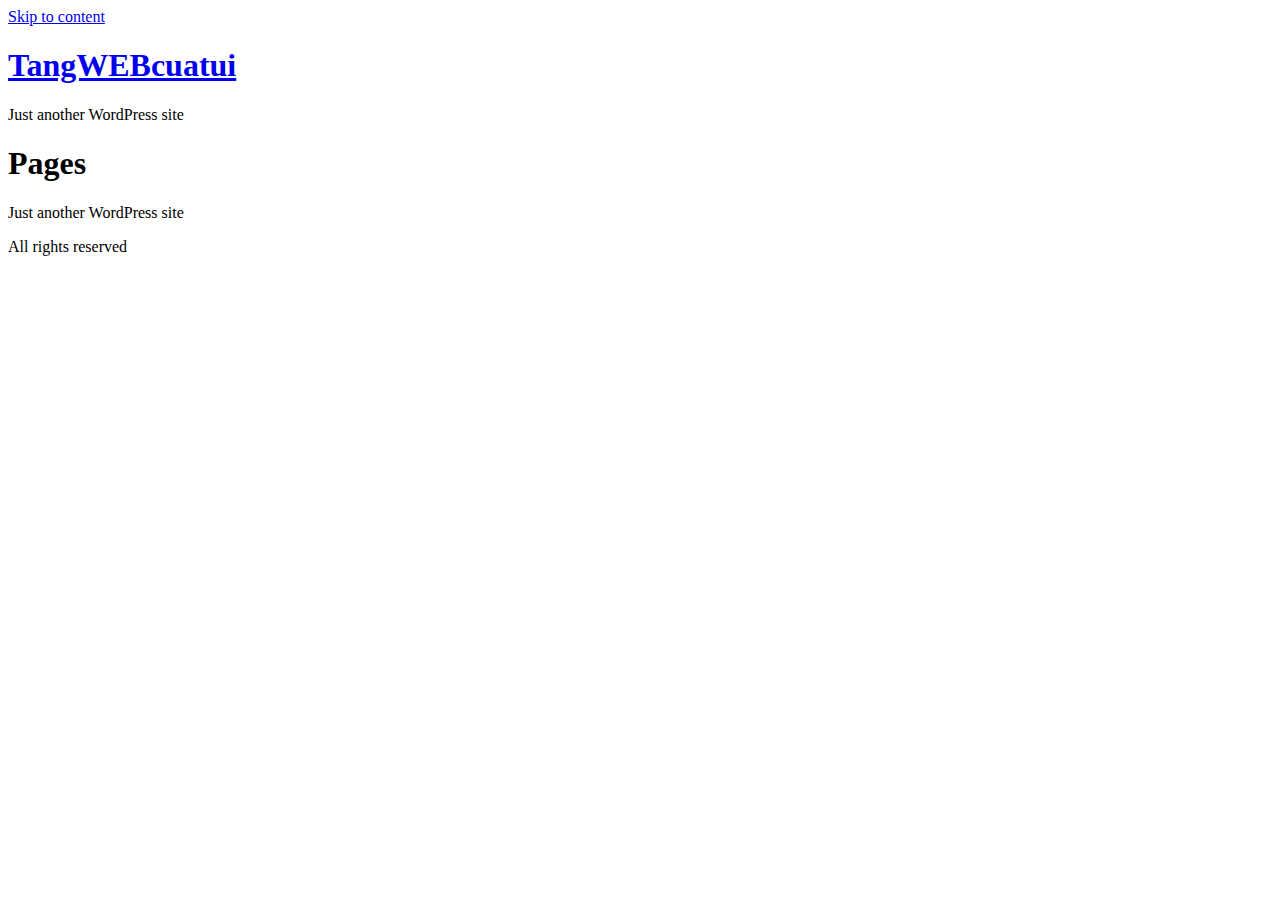
<file: pages/index.html>
<!DOCTYPE html>
<html lang="vi">
<head>
	<meta charset="UTF-8">
		<meta name="viewport" content="width=device-width, initial-scale=1">
	<link rel="profile" href="https://gmpg.org/xfn/11">
	<title>Pages &#8211; TangWEBcuatui</title>
<meta name="robots" content="max-image-preview:large">
<link rel="dns-prefetch" href="//s.w.org">
<link rel="alternate" type="application/rss+xml" title="Dòng thông tin TangWEBcuatui &raquo;" href="https://bcongminh.github.io/Workdpress/feed/">
<link rel="alternate" type="application/rss+xml" title="Dòng phản hồi TangWEBcuatui &raquo;" href="https://bcongminh.github.io/Workdpress/comments/feed/">
<script>
window._wpemojiSettings = {"baseUrl":"https:\/\/s.w.org\/images\/core\/emoji\/14.0.0\/72x72\/","ext":".png","svgUrl":"https:\/\/s.w.org\/images\/core\/emoji\/14.0.0\/svg\/","svgExt":".svg","source":{"concatemoji":"http:\/\/localhost:7000\/myproject\/wordpress\/wp-includes\/js\/wp-emoji-release.min.js?ver=6.0.2"}};
/*! This file is auto-generated */
!function(e,a,t){var n,r,o,i=a.createElement("canvas"),p=i.getContext&&i.getContext("2d");function s(e,t){var a=String.fromCharCode,e=(p.clearRect(0,0,i.width,i.height),p.fillText(a.apply(this,e),0,0),i.toDataURL());return p.clearRect(0,0,i.width,i.height),p.fillText(a.apply(this,t),0,0),e===i.toDataURL()}function c(e){var t=a.createElement("script");t.src=e,t.defer=t.type="text/javascript",a.getElementsByTagName("head")[0].appendChild(t)}for(o=Array("flag","emoji"),t.supports={everything:!0,everythingExceptFlag:!0},r=0;r<o.length;r++)t.supports[o[r]]=function(e){if(!p||!p.fillText)return!1;switch(p.textBaseline="top",p.font="600 32px Arial",e){case"flag":return s([127987,65039,8205,9895,65039],[127987,65039,8203,9895,65039])?!1:!s([55356,56826,55356,56819],[55356,56826,8203,55356,56819])&&!s([55356,57332,56128,56423,56128,56418,56128,56421,56128,56430,56128,56423,56128,56447],[55356,57332,8203,56128,56423,8203,56128,56418,8203,56128,56421,8203,56128,56430,8203,56128,56423,8203,56128,56447]);case"emoji":return!s([129777,127995,8205,129778,127999],[129777,127995,8203,129778,127999])}return!1}(o[r]),t.supports.everything=t.supports.everything&&t.supports[o[r]],"flag"!==o[r]&&(t.supports.everythingExceptFlag=t.supports.everythingExceptFlag&&t.supports[o[r]]);t.supports.everythingExceptFlag=t.supports.everythingExceptFlag&&!t.supports.flag,t.DOMReady=!1,t.readyCallback=function(){t.DOMReady=!0},t.supports.everything||(n=function(){t.readyCallback()},a.addEventListener?(a.addEventListener("DOMContentLoaded",n,!1),e.addEventListener("load",n,!1)):(e.attachEvent("onload",n),a.attachEvent("onreadystatechange",function(){"complete"===a.readyState&&t.readyCallback()})),(e=t.source||{}).concatemoji?c(e.concatemoji):e.wpemoji&&e.twemoji&&(c(e.twemoji),c(e.wpemoji)))}(window,document,window._wpemojiSettings);
</script>
<style>img.wp-smiley,
img.emoji {
	display: inline !important;
	border: none !important;
	box-shadow: none !important;
	height: 1em !important;
	width: 1em !important;
	margin: 0 0.07em !important;
	vertical-align: -0.1em !important;
	background: none !important;
	padding: 0 !important;
}</style>
	<link rel="stylesheet" id="wp-block-library-css" href="https://bcongminh.github.io/Workdpress/wp-includes/css/dist/block-library/style.min.css?ver=6.0.2" media="all">
<style id="global-styles-inline-css">body{--wp--preset--color--black: #000000;--wp--preset--color--cyan-bluish-gray: #abb8c3;--wp--preset--color--white: #ffffff;--wp--preset--color--pale-pink: #f78da7;--wp--preset--color--vivid-red: #cf2e2e;--wp--preset--color--luminous-vivid-orange: #ff6900;--wp--preset--color--luminous-vivid-amber: #fcb900;--wp--preset--color--light-green-cyan: #7bdcb5;--wp--preset--color--vivid-green-cyan: #00d084;--wp--preset--color--pale-cyan-blue: #8ed1fc;--wp--preset--color--vivid-cyan-blue: #0693e3;--wp--preset--color--vivid-purple: #9b51e0;--wp--preset--gradient--vivid-cyan-blue-to-vivid-purple: linear-gradient(135deg,rgba(6,147,227,1) 0%,rgb(155,81,224) 100%);--wp--preset--gradient--light-green-cyan-to-vivid-green-cyan: linear-gradient(135deg,rgb(122,220,180) 0%,rgb(0,208,130) 100%);--wp--preset--gradient--luminous-vivid-amber-to-luminous-vivid-orange: linear-gradient(135deg,rgba(252,185,0,1) 0%,rgba(255,105,0,1) 100%);--wp--preset--gradient--luminous-vivid-orange-to-vivid-red: linear-gradient(135deg,rgba(255,105,0,1) 0%,rgb(207,46,46) 100%);--wp--preset--gradient--very-light-gray-to-cyan-bluish-gray: linear-gradient(135deg,rgb(238,238,238) 0%,rgb(169,184,195) 100%);--wp--preset--gradient--cool-to-warm-spectrum: linear-gradient(135deg,rgb(74,234,220) 0%,rgb(151,120,209) 20%,rgb(207,42,186) 40%,rgb(238,44,130) 60%,rgb(251,105,98) 80%,rgb(254,248,76) 100%);--wp--preset--gradient--blush-light-purple: linear-gradient(135deg,rgb(255,206,236) 0%,rgb(152,150,240) 100%);--wp--preset--gradient--blush-bordeaux: linear-gradient(135deg,rgb(254,205,165) 0%,rgb(254,45,45) 50%,rgb(107,0,62) 100%);--wp--preset--gradient--luminous-dusk: linear-gradient(135deg,rgb(255,203,112) 0%,rgb(199,81,192) 50%,rgb(65,88,208) 100%);--wp--preset--gradient--pale-ocean: linear-gradient(135deg,rgb(255,245,203) 0%,rgb(182,227,212) 50%,rgb(51,167,181) 100%);--wp--preset--gradient--electric-grass: linear-gradient(135deg,rgb(202,248,128) 0%,rgb(113,206,126) 100%);--wp--preset--gradient--midnight: linear-gradient(135deg,rgb(2,3,129) 0%,rgb(40,116,252) 100%);--wp--preset--duotone--dark-grayscale: url('#wp-duotone-dark-grayscale');--wp--preset--duotone--grayscale: url('#wp-duotone-grayscale');--wp--preset--duotone--purple-yellow: url('#wp-duotone-purple-yellow');--wp--preset--duotone--blue-red: url('#wp-duotone-blue-red');--wp--preset--duotone--midnight: url('#wp-duotone-midnight');--wp--preset--duotone--magenta-yellow: url('#wp-duotone-magenta-yellow');--wp--preset--duotone--purple-green: url('#wp-duotone-purple-green');--wp--preset--duotone--blue-orange: url('#wp-duotone-blue-orange');--wp--preset--font-size--small: 13px;--wp--preset--font-size--medium: 20px;--wp--preset--font-size--large: 36px;--wp--preset--font-size--x-large: 42px;}.has-black-color{color: var(--wp--preset--color--black) !important;}.has-cyan-bluish-gray-color{color: var(--wp--preset--color--cyan-bluish-gray) !important;}.has-white-color{color: var(--wp--preset--color--white) !important;}.has-pale-pink-color{color: var(--wp--preset--color--pale-pink) !important;}.has-vivid-red-color{color: var(--wp--preset--color--vivid-red) !important;}.has-luminous-vivid-orange-color{color: var(--wp--preset--color--luminous-vivid-orange) !important;}.has-luminous-vivid-amber-color{color: var(--wp--preset--color--luminous-vivid-amber) !important;}.has-light-green-cyan-color{color: var(--wp--preset--color--light-green-cyan) !important;}.has-vivid-green-cyan-color{color: var(--wp--preset--color--vivid-green-cyan) !important;}.has-pale-cyan-blue-color{color: var(--wp--preset--color--pale-cyan-blue) !important;}.has-vivid-cyan-blue-color{color: var(--wp--preset--color--vivid-cyan-blue) !important;}.has-vivid-purple-color{color: var(--wp--preset--color--vivid-purple) !important;}.has-black-background-color{background-color: var(--wp--preset--color--black) !important;}.has-cyan-bluish-gray-background-color{background-color: var(--wp--preset--color--cyan-bluish-gray) !important;}.has-white-background-color{background-color: var(--wp--preset--color--white) !important;}.has-pale-pink-background-color{background-color: var(--wp--preset--color--pale-pink) !important;}.has-vivid-red-background-color{background-color: var(--wp--preset--color--vivid-red) !important;}.has-luminous-vivid-orange-background-color{background-color: var(--wp--preset--color--luminous-vivid-orange) !important;}.has-luminous-vivid-amber-background-color{background-color: var(--wp--preset--color--luminous-vivid-amber) !important;}.has-light-green-cyan-background-color{background-color: var(--wp--preset--color--light-green-cyan) !important;}.has-vivid-green-cyan-background-color{background-color: var(--wp--preset--color--vivid-green-cyan) !important;}.has-pale-cyan-blue-background-color{background-color: var(--wp--preset--color--pale-cyan-blue) !important;}.has-vivid-cyan-blue-background-color{background-color: var(--wp--preset--color--vivid-cyan-blue) !important;}.has-vivid-purple-background-color{background-color: var(--wp--preset--color--vivid-purple) !important;}.has-black-border-color{border-color: var(--wp--preset--color--black) !important;}.has-cyan-bluish-gray-border-color{border-color: var(--wp--preset--color--cyan-bluish-gray) !important;}.has-white-border-color{border-color: var(--wp--preset--color--white) !important;}.has-pale-pink-border-color{border-color: var(--wp--preset--color--pale-pink) !important;}.has-vivid-red-border-color{border-color: var(--wp--preset--color--vivid-red) !important;}.has-luminous-vivid-orange-border-color{border-color: var(--wp--preset--color--luminous-vivid-orange) !important;}.has-luminous-vivid-amber-border-color{border-color: var(--wp--preset--color--luminous-vivid-amber) !important;}.has-light-green-cyan-border-color{border-color: var(--wp--preset--color--light-green-cyan) !important;}.has-vivid-green-cyan-border-color{border-color: var(--wp--preset--color--vivid-green-cyan) !important;}.has-pale-cyan-blue-border-color{border-color: var(--wp--preset--color--pale-cyan-blue) !important;}.has-vivid-cyan-blue-border-color{border-color: var(--wp--preset--color--vivid-cyan-blue) !important;}.has-vivid-purple-border-color{border-color: var(--wp--preset--color--vivid-purple) !important;}.has-vivid-cyan-blue-to-vivid-purple-gradient-background{background: var(--wp--preset--gradient--vivid-cyan-blue-to-vivid-purple) !important;}.has-light-green-cyan-to-vivid-green-cyan-gradient-background{background: var(--wp--preset--gradient--light-green-cyan-to-vivid-green-cyan) !important;}.has-luminous-vivid-amber-to-luminous-vivid-orange-gradient-background{background: var(--wp--preset--gradient--luminous-vivid-amber-to-luminous-vivid-orange) !important;}.has-luminous-vivid-orange-to-vivid-red-gradient-background{background: var(--wp--preset--gradient--luminous-vivid-orange-to-vivid-red) !important;}.has-very-light-gray-to-cyan-bluish-gray-gradient-background{background: var(--wp--preset--gradient--very-light-gray-to-cyan-bluish-gray) !important;}.has-cool-to-warm-spectrum-gradient-background{background: var(--wp--preset--gradient--cool-to-warm-spectrum) !important;}.has-blush-light-purple-gradient-background{background: var(--wp--preset--gradient--blush-light-purple) !important;}.has-blush-bordeaux-gradient-background{background: var(--wp--preset--gradient--blush-bordeaux) !important;}.has-luminous-dusk-gradient-background{background: var(--wp--preset--gradient--luminous-dusk) !important;}.has-pale-ocean-gradient-background{background: var(--wp--preset--gradient--pale-ocean) !important;}.has-electric-grass-gradient-background{background: var(--wp--preset--gradient--electric-grass) !important;}.has-midnight-gradient-background{background: var(--wp--preset--gradient--midnight) !important;}.has-small-font-size{font-size: var(--wp--preset--font-size--small) !important;}.has-medium-font-size{font-size: var(--wp--preset--font-size--medium) !important;}.has-large-font-size{font-size: var(--wp--preset--font-size--large) !important;}.has-x-large-font-size{font-size: var(--wp--preset--font-size--x-large) !important;}</style>
<link rel="stylesheet" id="hello-elementor-css" href="https://bcongminh.github.io/Workdpress/wp-content/themes/hello-elementor/style.min.css?ver=2.6.1" media="all">
<link rel="stylesheet" id="hello-elementor-theme-style-css" href="https://bcongminh.github.io/Workdpress/wp-content/themes/hello-elementor/theme.min.css?ver=2.6.1" media="all">
<link rel="stylesheet" id="elementor-frontend-css" href="https://bcongminh.github.io/Workdpress/wp-content/plugins/elementor/assets/css/frontend-lite.min.css?ver=3.7.5" media="all">
<link rel="stylesheet" id="elementor-post-10-css" href="https://bcongminh.github.io/Workdpress/wp-content/uploads/elementor/css/post-10.css?ver=1663175288" media="all">
<link rel="stylesheet" id="eael-general-css" href="https://bcongminh.github.io/Workdpress/wp-content/plugins/essential-addons-for-elementor-lite/assets/front-end/css/view/general.min.css?ver=5.2.4" media="all">
<link rel="stylesheet" id="google-fonts-1-css" href="https://fonts.googleapis.com/css?family=Roboto%3A100%2C100italic%2C200%2C200italic%2C300%2C300italic%2C400%2C400italic%2C500%2C500italic%2C600%2C600italic%2C700%2C700italic%2C800%2C800italic%2C900%2C900italic%7CRoboto+Slab%3A100%2C100italic%2C200%2C200italic%2C300%2C300italic%2C400%2C400italic%2C500%2C500italic%2C600%2C600italic%2C700%2C700italic%2C800%2C800italic%2C900%2C900italic&#038;display=auto&#038;subset=vietnamese&#038;ver=6.0.2" media="all">
<script src="https://bcongminh.github.io/Workdpress/wp-includes/js/jquery/jquery.min.js?ver=3.6.0" id="jquery-core-js"></script>
<script src="https://bcongminh.github.io/Workdpress/wp-includes/js/jquery/jquery-migrate.min.js?ver=3.3.2" id="jquery-migrate-js"></script>
<link rel="https://api.w.org/" href="https://bcongminh.github.io/Workdpress/wp-json/">
<link rel="alternate" type="application/json" href="https://bcongminh.github.io/Workdpress/wp-json/wp/v2/pages/18">
<link rel="EditURI" type="application/rsd+xml" title="RSD" href="https://bcongminh.github.io/Workdpress/xmlrpc.php?rsd">
<link rel="wlwmanifest" type="application/wlwmanifest+xml" href="https://bcongminh.github.io/Workdpress/wp-includes/wlwmanifest.xml"> 
<meta name="generator" content="WordPress 6.0.2">
<link rel="canonical" href="https://bcongminh.github.io/Workdpress/pages/">
<link rel="shortlink" href="https://bcongminh.github.io/Workdpress/?p=18">
<link rel="alternate" type="application/json+oembed" href="https://bcongminh.github.io/Workdpress/wp-json/oembed/1.0/embed?url=http%3A%2F%2Flocalhost%3A7000%2Fmyproject%2Fwordpress%2Fpages%2F">
<link rel="alternate" type="text/xml+oembed" href="https://bcongminh.github.io/Workdpress/wp-json/oembed/1.0/embed?url=http%3A%2F%2Flocalhost%3A7000%2Fmyproject%2Fwordpress%2Fpages%2F&#038;format=xml">
</head>
<body class="page-template-default page page-id-18 elementor-default elementor-kit-10">

<svg xmlns="http://www.w3.org/2000/svg" viewbox="0 0 0 0" width="0" height="0" focusable="false" role="none" style="visibility: hidden; position: absolute; left: -9999px; overflow: hidden;"><defs><filter id="wp-duotone-dark-grayscale"><fecolormatrix color-interpolation-filters="sRGB" type="matrix" values=" .299 .587 .114 0 0 .299 .587 .114 0 0 .299 .587 .114 0 0 .299 .587 .114 0 0 "></fecolormatrix><fecomponenttransfer color-interpolation-filters="sRGB"><fefuncr type="table" tablevalues="0 0.49803921568627"></fefuncr><fefuncg type="table" tablevalues="0 0.49803921568627"></fefuncg><fefuncb type="table" tablevalues="0 0.49803921568627"></fefuncb><fefunca type="table" tablevalues="1 1"></fefunca></fecomponenttransfer><fecomposite in2="SourceGraphic" operator="in"></fecomposite></filter></defs></svg><svg xmlns="http://www.w3.org/2000/svg" viewbox="0 0 0 0" width="0" height="0" focusable="false" role="none" style="visibility: hidden; position: absolute; left: -9999px; overflow: hidden;"><defs><filter id="wp-duotone-grayscale"><fecolormatrix color-interpolation-filters="sRGB" type="matrix" values=" .299 .587 .114 0 0 .299 .587 .114 0 0 .299 .587 .114 0 0 .299 .587 .114 0 0 "></fecolormatrix><fecomponenttransfer color-interpolation-filters="sRGB"><fefuncr type="table" tablevalues="0 1"></fefuncr><fefuncg type="table" tablevalues="0 1"></fefuncg><fefuncb type="table" tablevalues="0 1"></fefuncb><fefunca type="table" tablevalues="1 1"></fefunca></fecomponenttransfer><fecomposite in2="SourceGraphic" operator="in"></fecomposite></filter></defs></svg><svg xmlns="http://www.w3.org/2000/svg" viewbox="0 0 0 0" width="0" height="0" focusable="false" role="none" style="visibility: hidden; position: absolute; left: -9999px; overflow: hidden;"><defs><filter id="wp-duotone-purple-yellow"><fecolormatrix color-interpolation-filters="sRGB" type="matrix" values=" .299 .587 .114 0 0 .299 .587 .114 0 0 .299 .587 .114 0 0 .299 .587 .114 0 0 "></fecolormatrix><fecomponenttransfer color-interpolation-filters="sRGB"><fefuncr type="table" tablevalues="0.54901960784314 0.98823529411765"></fefuncr><fefuncg type="table" tablevalues="0 1"></fefuncg><fefuncb type="table" tablevalues="0.71764705882353 0.25490196078431"></fefuncb><fefunca type="table" tablevalues="1 1"></fefunca></fecomponenttransfer><fecomposite in2="SourceGraphic" operator="in"></fecomposite></filter></defs></svg><svg xmlns="http://www.w3.org/2000/svg" viewbox="0 0 0 0" width="0" height="0" focusable="false" role="none" style="visibility: hidden; position: absolute; left: -9999px; overflow: hidden;"><defs><filter id="wp-duotone-blue-red"><fecolormatrix color-interpolation-filters="sRGB" type="matrix" values=" .299 .587 .114 0 0 .299 .587 .114 0 0 .299 .587 .114 0 0 .299 .587 .114 0 0 "></fecolormatrix><fecomponenttransfer color-interpolation-filters="sRGB"><fefuncr type="table" tablevalues="0 1"></fefuncr><fefuncg type="table" tablevalues="0 0.27843137254902"></fefuncg><fefuncb type="table" tablevalues="0.5921568627451 0.27843137254902"></fefuncb><fefunca type="table" tablevalues="1 1"></fefunca></fecomponenttransfer><fecomposite in2="SourceGraphic" operator="in"></fecomposite></filter></defs></svg><svg xmlns="http://www.w3.org/2000/svg" viewbox="0 0 0 0" width="0" height="0" focusable="false" role="none" style="visibility: hidden; position: absolute; left: -9999px; overflow: hidden;"><defs><filter id="wp-duotone-midnight"><fecolormatrix color-interpolation-filters="sRGB" type="matrix" values=" .299 .587 .114 0 0 .299 .587 .114 0 0 .299 .587 .114 0 0 .299 .587 .114 0 0 "></fecolormatrix><fecomponenttransfer color-interpolation-filters="sRGB"><fefuncr type="table" tablevalues="0 0"></fefuncr><fefuncg type="table" tablevalues="0 0.64705882352941"></fefuncg><fefuncb type="table" tablevalues="0 1"></fefuncb><fefunca type="table" tablevalues="1 1"></fefunca></fecomponenttransfer><fecomposite in2="SourceGraphic" operator="in"></fecomposite></filter></defs></svg><svg xmlns="http://www.w3.org/2000/svg" viewbox="0 0 0 0" width="0" height="0" focusable="false" role="none" style="visibility: hidden; position: absolute; left: -9999px; overflow: hidden;"><defs><filter id="wp-duotone-magenta-yellow"><fecolormatrix color-interpolation-filters="sRGB" type="matrix" values=" .299 .587 .114 0 0 .299 .587 .114 0 0 .299 .587 .114 0 0 .299 .587 .114 0 0 "></fecolormatrix><fecomponenttransfer color-interpolation-filters="sRGB"><fefuncr type="table" tablevalues="0.78039215686275 1"></fefuncr><fefuncg type="table" tablevalues="0 0.94901960784314"></fefuncg><fefuncb type="table" tablevalues="0.35294117647059 0.47058823529412"></fefuncb><fefunca type="table" tablevalues="1 1"></fefunca></fecomponenttransfer><fecomposite in2="SourceGraphic" operator="in"></fecomposite></filter></defs></svg><svg xmlns="http://www.w3.org/2000/svg" viewbox="0 0 0 0" width="0" height="0" focusable="false" role="none" style="visibility: hidden; position: absolute; left: -9999px; overflow: hidden;"><defs><filter id="wp-duotone-purple-green"><fecolormatrix color-interpolation-filters="sRGB" type="matrix" values=" .299 .587 .114 0 0 .299 .587 .114 0 0 .299 .587 .114 0 0 .299 .587 .114 0 0 "></fecolormatrix><fecomponenttransfer color-interpolation-filters="sRGB"><fefuncr type="table" tablevalues="0.65098039215686 0.40392156862745"></fefuncr><fefuncg type="table" tablevalues="0 1"></fefuncg><fefuncb type="table" tablevalues="0.44705882352941 0.4"></fefuncb><fefunca type="table" tablevalues="1 1"></fefunca></fecomponenttransfer><fecomposite in2="SourceGraphic" operator="in"></fecomposite></filter></defs></svg><svg xmlns="http://www.w3.org/2000/svg" viewbox="0 0 0 0" width="0" height="0" focusable="false" role="none" style="visibility: hidden; position: absolute; left: -9999px; overflow: hidden;"><defs><filter id="wp-duotone-blue-orange"><fecolormatrix color-interpolation-filters="sRGB" type="matrix" values=" .299 .587 .114 0 0 .299 .587 .114 0 0 .299 .587 .114 0 0 .299 .587 .114 0 0 "></fecolormatrix><fecomponenttransfer color-interpolation-filters="sRGB"><fefuncr type="table" tablevalues="0.098039215686275 1"></fefuncr><fefuncg type="table" tablevalues="0 0.66274509803922"></fefuncg><fefuncb type="table" tablevalues="0.84705882352941 0.41960784313725"></fefuncb><fefunca type="table" tablevalues="1 1"></fefunca></fecomponenttransfer><fecomposite in2="SourceGraphic" operator="in"></fecomposite></filter></defs></svg>
<a class="skip-link screen-reader-text" href="#content">
	Skip to content</a>

<header id="site-header" class="site-header dynamic-header menu-dropdown-tablet" role="banner">
	<div class="header-inner">
		<div class="site-branding show-title">
							<h1 class="site-title show">
					<a href="https://bcongminh.github.io/Workdpress/" title="Trang chủ" rel="home">
						TangWEBcuatui					</a>
				</h1>
							<p class="site-description show">
					Just another WordPress site				</p>
					</div>

			</div>
</header>

<main id="content" class="site-main post-18 page type-page status-publish hentry" role="main">
			<header class="page-header">
			<h1 class="entry-title">Pages</h1>		</header>
		<div class="page-content">
				<div class="post-tags">
					</div>
			</div>

	<section id="comments" class="comments-area">

	


</section><!-- .comments-area -->
</main>

	<footer id="site-footer" class="site-footer dynamic-footer footer-has-copyright" role="contentinfo">
	<div class="footer-inner">
		<div class="site-branding show-logo">
							<p class="site-description show">
					Just another WordPress site				</p>
					</div>

		
					<div class="copyright show">
				<p>All rights reserved</p>
			</div>
			</div>
</footer>

<script src="https://bcongminh.github.io/Workdpress/wp-content/themes/hello-elementor/assets/js/hello-frontend.min.js?ver=1.0.0" id="hello-theme-frontend-js"></script>
<script id="eael-general-js-extra">
var localize = {"ajaxurl":"http:\/\/localhost:7000\/myproject\/wordpress\/wp-admin\/admin-ajax.php","nonce":"bfeab9f211","i18n":{"added":"Added ","compare":"Compare","loading":"Loading..."},"page_permalink":"http:\/\/localhost:7000\/myproject\/wordpress\/pages\/"};
</script>
<script src="https://bcongminh.github.io/Workdpress/wp-content/plugins/essential-addons-for-elementor-lite/assets/front-end/js/view/general.min.js?ver=5.2.4" id="eael-general-js"></script>

</body>
</html>
</file>
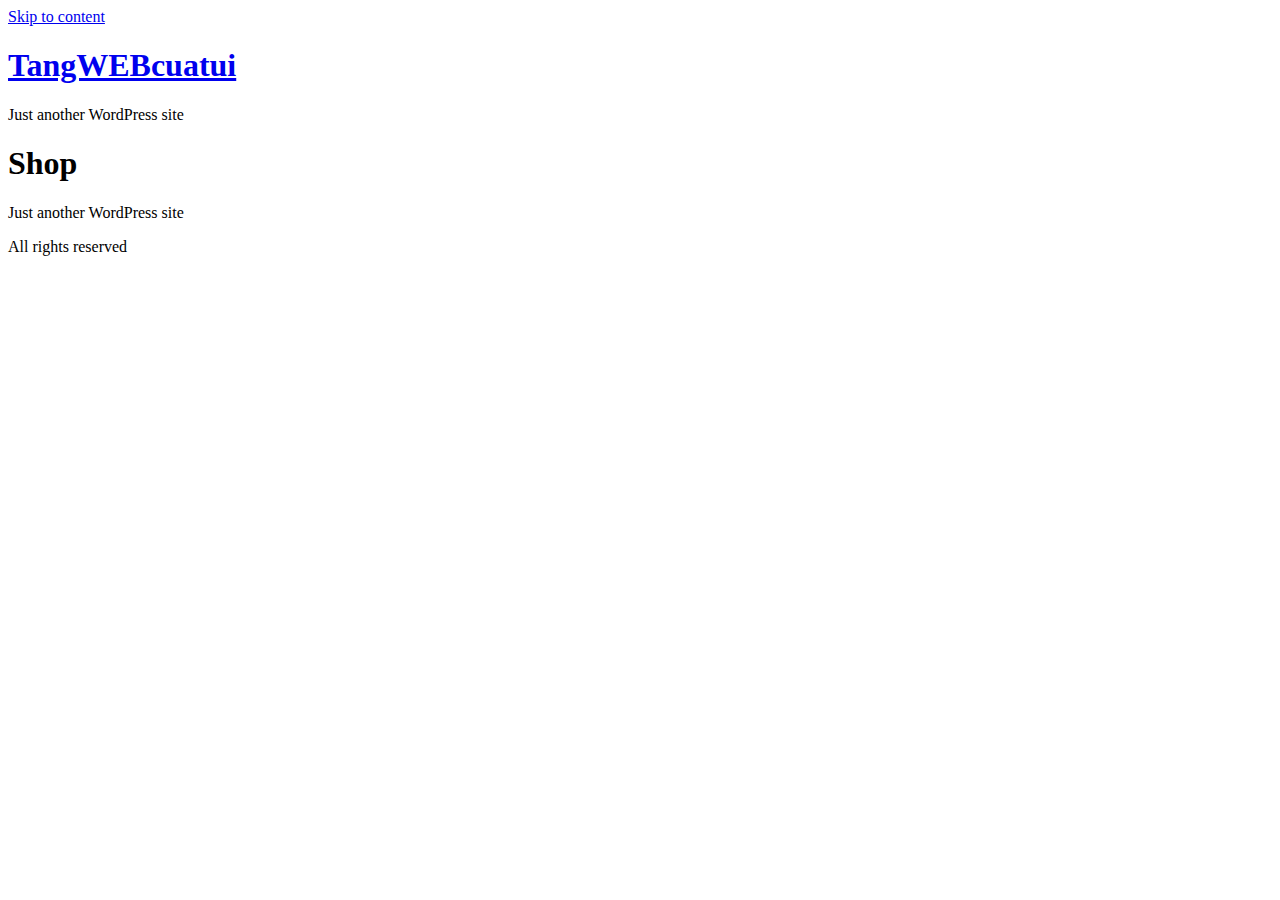
<file: shop/index.html>
<!DOCTYPE html>
<html lang="vi">
<head>
	<meta charset="UTF-8">
		<meta name="viewport" content="width=device-width, initial-scale=1">
	<link rel="profile" href="https://gmpg.org/xfn/11">
	<title>Shop &#8211; TangWEBcuatui</title>
<meta name="robots" content="max-image-preview:large">
<link rel="dns-prefetch" href="//s.w.org">
<link rel="alternate" type="application/rss+xml" title="Dòng thông tin TangWEBcuatui &raquo;" href="https://bcongminh.github.io/Workdpress/feed/">
<link rel="alternate" type="application/rss+xml" title="Dòng phản hồi TangWEBcuatui &raquo;" href="https://bcongminh.github.io/Workdpress/comments/feed/">
<script>
window._wpemojiSettings = {"baseUrl":"https:\/\/s.w.org\/images\/core\/emoji\/14.0.0\/72x72\/","ext":".png","svgUrl":"https:\/\/s.w.org\/images\/core\/emoji\/14.0.0\/svg\/","svgExt":".svg","source":{"concatemoji":"http:\/\/localhost:7000\/myproject\/wordpress\/wp-includes\/js\/wp-emoji-release.min.js?ver=6.0.2"}};
/*! This file is auto-generated */
!function(e,a,t){var n,r,o,i=a.createElement("canvas"),p=i.getContext&&i.getContext("2d");function s(e,t){var a=String.fromCharCode,e=(p.clearRect(0,0,i.width,i.height),p.fillText(a.apply(this,e),0,0),i.toDataURL());return p.clearRect(0,0,i.width,i.height),p.fillText(a.apply(this,t),0,0),e===i.toDataURL()}function c(e){var t=a.createElement("script");t.src=e,t.defer=t.type="text/javascript",a.getElementsByTagName("head")[0].appendChild(t)}for(o=Array("flag","emoji"),t.supports={everything:!0,everythingExceptFlag:!0},r=0;r<o.length;r++)t.supports[o[r]]=function(e){if(!p||!p.fillText)return!1;switch(p.textBaseline="top",p.font="600 32px Arial",e){case"flag":return s([127987,65039,8205,9895,65039],[127987,65039,8203,9895,65039])?!1:!s([55356,56826,55356,56819],[55356,56826,8203,55356,56819])&&!s([55356,57332,56128,56423,56128,56418,56128,56421,56128,56430,56128,56423,56128,56447],[55356,57332,8203,56128,56423,8203,56128,56418,8203,56128,56421,8203,56128,56430,8203,56128,56423,8203,56128,56447]);case"emoji":return!s([129777,127995,8205,129778,127999],[129777,127995,8203,129778,127999])}return!1}(o[r]),t.supports.everything=t.supports.everything&&t.supports[o[r]],"flag"!==o[r]&&(t.supports.everythingExceptFlag=t.supports.everythingExceptFlag&&t.supports[o[r]]);t.supports.everythingExceptFlag=t.supports.everythingExceptFlag&&!t.supports.flag,t.DOMReady=!1,t.readyCallback=function(){t.DOMReady=!0},t.supports.everything||(n=function(){t.readyCallback()},a.addEventListener?(a.addEventListener("DOMContentLoaded",n,!1),e.addEventListener("load",n,!1)):(e.attachEvent("onload",n),a.attachEvent("onreadystatechange",function(){"complete"===a.readyState&&t.readyCallback()})),(e=t.source||{}).concatemoji?c(e.concatemoji):e.wpemoji&&e.twemoji&&(c(e.twemoji),c(e.wpemoji)))}(window,document,window._wpemojiSettings);
</script>
<style>img.wp-smiley,
img.emoji {
	display: inline !important;
	border: none !important;
	box-shadow: none !important;
	height: 1em !important;
	width: 1em !important;
	margin: 0 0.07em !important;
	vertical-align: -0.1em !important;
	background: none !important;
	padding: 0 !important;
}</style>
	<link rel="stylesheet" id="wp-block-library-css" href="https://bcongminh.github.io/Workdpress/wp-includes/css/dist/block-library/style.min.css?ver=6.0.2" media="all">
<style id="global-styles-inline-css">body{--wp--preset--color--black: #000000;--wp--preset--color--cyan-bluish-gray: #abb8c3;--wp--preset--color--white: #ffffff;--wp--preset--color--pale-pink: #f78da7;--wp--preset--color--vivid-red: #cf2e2e;--wp--preset--color--luminous-vivid-orange: #ff6900;--wp--preset--color--luminous-vivid-amber: #fcb900;--wp--preset--color--light-green-cyan: #7bdcb5;--wp--preset--color--vivid-green-cyan: #00d084;--wp--preset--color--pale-cyan-blue: #8ed1fc;--wp--preset--color--vivid-cyan-blue: #0693e3;--wp--preset--color--vivid-purple: #9b51e0;--wp--preset--gradient--vivid-cyan-blue-to-vivid-purple: linear-gradient(135deg,rgba(6,147,227,1) 0%,rgb(155,81,224) 100%);--wp--preset--gradient--light-green-cyan-to-vivid-green-cyan: linear-gradient(135deg,rgb(122,220,180) 0%,rgb(0,208,130) 100%);--wp--preset--gradient--luminous-vivid-amber-to-luminous-vivid-orange: linear-gradient(135deg,rgba(252,185,0,1) 0%,rgba(255,105,0,1) 100%);--wp--preset--gradient--luminous-vivid-orange-to-vivid-red: linear-gradient(135deg,rgba(255,105,0,1) 0%,rgb(207,46,46) 100%);--wp--preset--gradient--very-light-gray-to-cyan-bluish-gray: linear-gradient(135deg,rgb(238,238,238) 0%,rgb(169,184,195) 100%);--wp--preset--gradient--cool-to-warm-spectrum: linear-gradient(135deg,rgb(74,234,220) 0%,rgb(151,120,209) 20%,rgb(207,42,186) 40%,rgb(238,44,130) 60%,rgb(251,105,98) 80%,rgb(254,248,76) 100%);--wp--preset--gradient--blush-light-purple: linear-gradient(135deg,rgb(255,206,236) 0%,rgb(152,150,240) 100%);--wp--preset--gradient--blush-bordeaux: linear-gradient(135deg,rgb(254,205,165) 0%,rgb(254,45,45) 50%,rgb(107,0,62) 100%);--wp--preset--gradient--luminous-dusk: linear-gradient(135deg,rgb(255,203,112) 0%,rgb(199,81,192) 50%,rgb(65,88,208) 100%);--wp--preset--gradient--pale-ocean: linear-gradient(135deg,rgb(255,245,203) 0%,rgb(182,227,212) 50%,rgb(51,167,181) 100%);--wp--preset--gradient--electric-grass: linear-gradient(135deg,rgb(202,248,128) 0%,rgb(113,206,126) 100%);--wp--preset--gradient--midnight: linear-gradient(135deg,rgb(2,3,129) 0%,rgb(40,116,252) 100%);--wp--preset--duotone--dark-grayscale: url('#wp-duotone-dark-grayscale');--wp--preset--duotone--grayscale: url('#wp-duotone-grayscale');--wp--preset--duotone--purple-yellow: url('#wp-duotone-purple-yellow');--wp--preset--duotone--blue-red: url('#wp-duotone-blue-red');--wp--preset--duotone--midnight: url('#wp-duotone-midnight');--wp--preset--duotone--magenta-yellow: url('#wp-duotone-magenta-yellow');--wp--preset--duotone--purple-green: url('#wp-duotone-purple-green');--wp--preset--duotone--blue-orange: url('#wp-duotone-blue-orange');--wp--preset--font-size--small: 13px;--wp--preset--font-size--medium: 20px;--wp--preset--font-size--large: 36px;--wp--preset--font-size--x-large: 42px;}.has-black-color{color: var(--wp--preset--color--black) !important;}.has-cyan-bluish-gray-color{color: var(--wp--preset--color--cyan-bluish-gray) !important;}.has-white-color{color: var(--wp--preset--color--white) !important;}.has-pale-pink-color{color: var(--wp--preset--color--pale-pink) !important;}.has-vivid-red-color{color: var(--wp--preset--color--vivid-red) !important;}.has-luminous-vivid-orange-color{color: var(--wp--preset--color--luminous-vivid-orange) !important;}.has-luminous-vivid-amber-color{color: var(--wp--preset--color--luminous-vivid-amber) !important;}.has-light-green-cyan-color{color: var(--wp--preset--color--light-green-cyan) !important;}.has-vivid-green-cyan-color{color: var(--wp--preset--color--vivid-green-cyan) !important;}.has-pale-cyan-blue-color{color: var(--wp--preset--color--pale-cyan-blue) !important;}.has-vivid-cyan-blue-color{color: var(--wp--preset--color--vivid-cyan-blue) !important;}.has-vivid-purple-color{color: var(--wp--preset--color--vivid-purple) !important;}.has-black-background-color{background-color: var(--wp--preset--color--black) !important;}.has-cyan-bluish-gray-background-color{background-color: var(--wp--preset--color--cyan-bluish-gray) !important;}.has-white-background-color{background-color: var(--wp--preset--color--white) !important;}.has-pale-pink-background-color{background-color: var(--wp--preset--color--pale-pink) !important;}.has-vivid-red-background-color{background-color: var(--wp--preset--color--vivid-red) !important;}.has-luminous-vivid-orange-background-color{background-color: var(--wp--preset--color--luminous-vivid-orange) !important;}.has-luminous-vivid-amber-background-color{background-color: var(--wp--preset--color--luminous-vivid-amber) !important;}.has-light-green-cyan-background-color{background-color: var(--wp--preset--color--light-green-cyan) !important;}.has-vivid-green-cyan-background-color{background-color: var(--wp--preset--color--vivid-green-cyan) !important;}.has-pale-cyan-blue-background-color{background-color: var(--wp--preset--color--pale-cyan-blue) !important;}.has-vivid-cyan-blue-background-color{background-color: var(--wp--preset--color--vivid-cyan-blue) !important;}.has-vivid-purple-background-color{background-color: var(--wp--preset--color--vivid-purple) !important;}.has-black-border-color{border-color: var(--wp--preset--color--black) !important;}.has-cyan-bluish-gray-border-color{border-color: var(--wp--preset--color--cyan-bluish-gray) !important;}.has-white-border-color{border-color: var(--wp--preset--color--white) !important;}.has-pale-pink-border-color{border-color: var(--wp--preset--color--pale-pink) !important;}.has-vivid-red-border-color{border-color: var(--wp--preset--color--vivid-red) !important;}.has-luminous-vivid-orange-border-color{border-color: var(--wp--preset--color--luminous-vivid-orange) !important;}.has-luminous-vivid-amber-border-color{border-color: var(--wp--preset--color--luminous-vivid-amber) !important;}.has-light-green-cyan-border-color{border-color: var(--wp--preset--color--light-green-cyan) !important;}.has-vivid-green-cyan-border-color{border-color: var(--wp--preset--color--vivid-green-cyan) !important;}.has-pale-cyan-blue-border-color{border-color: var(--wp--preset--color--pale-cyan-blue) !important;}.has-vivid-cyan-blue-border-color{border-color: var(--wp--preset--color--vivid-cyan-blue) !important;}.has-vivid-purple-border-color{border-color: var(--wp--preset--color--vivid-purple) !important;}.has-vivid-cyan-blue-to-vivid-purple-gradient-background{background: var(--wp--preset--gradient--vivid-cyan-blue-to-vivid-purple) !important;}.has-light-green-cyan-to-vivid-green-cyan-gradient-background{background: var(--wp--preset--gradient--light-green-cyan-to-vivid-green-cyan) !important;}.has-luminous-vivid-amber-to-luminous-vivid-orange-gradient-background{background: var(--wp--preset--gradient--luminous-vivid-amber-to-luminous-vivid-orange) !important;}.has-luminous-vivid-orange-to-vivid-red-gradient-background{background: var(--wp--preset--gradient--luminous-vivid-orange-to-vivid-red) !important;}.has-very-light-gray-to-cyan-bluish-gray-gradient-background{background: var(--wp--preset--gradient--very-light-gray-to-cyan-bluish-gray) !important;}.has-cool-to-warm-spectrum-gradient-background{background: var(--wp--preset--gradient--cool-to-warm-spectrum) !important;}.has-blush-light-purple-gradient-background{background: var(--wp--preset--gradient--blush-light-purple) !important;}.has-blush-bordeaux-gradient-background{background: var(--wp--preset--gradient--blush-bordeaux) !important;}.has-luminous-dusk-gradient-background{background: var(--wp--preset--gradient--luminous-dusk) !important;}.has-pale-ocean-gradient-background{background: var(--wp--preset--gradient--pale-ocean) !important;}.has-electric-grass-gradient-background{background: var(--wp--preset--gradient--electric-grass) !important;}.has-midnight-gradient-background{background: var(--wp--preset--gradient--midnight) !important;}.has-small-font-size{font-size: var(--wp--preset--font-size--small) !important;}.has-medium-font-size{font-size: var(--wp--preset--font-size--medium) !important;}.has-large-font-size{font-size: var(--wp--preset--font-size--large) !important;}.has-x-large-font-size{font-size: var(--wp--preset--font-size--x-large) !important;}</style>
<link rel="stylesheet" id="hello-elementor-css" href="https://bcongminh.github.io/Workdpress/wp-content/themes/hello-elementor/style.min.css?ver=2.6.1" media="all">
<link rel="stylesheet" id="hello-elementor-theme-style-css" href="https://bcongminh.github.io/Workdpress/wp-content/themes/hello-elementor/theme.min.css?ver=2.6.1" media="all">
<link rel="stylesheet" id="elementor-frontend-css" href="https://bcongminh.github.io/Workdpress/wp-content/plugins/elementor/assets/css/frontend-lite.min.css?ver=3.7.5" media="all">
<link rel="stylesheet" id="elementor-post-10-css" href="https://bcongminh.github.io/Workdpress/wp-content/uploads/elementor/css/post-10.css?ver=1663175288" media="all">
<link rel="stylesheet" id="eael-general-css" href="https://bcongminh.github.io/Workdpress/wp-content/plugins/essential-addons-for-elementor-lite/assets/front-end/css/view/general.min.css?ver=5.2.4" media="all">
<link rel="stylesheet" id="google-fonts-1-css" href="https://fonts.googleapis.com/css?family=Roboto%3A100%2C100italic%2C200%2C200italic%2C300%2C300italic%2C400%2C400italic%2C500%2C500italic%2C600%2C600italic%2C700%2C700italic%2C800%2C800italic%2C900%2C900italic%7CRoboto+Slab%3A100%2C100italic%2C200%2C200italic%2C300%2C300italic%2C400%2C400italic%2C500%2C500italic%2C600%2C600italic%2C700%2C700italic%2C800%2C800italic%2C900%2C900italic&#038;display=auto&#038;subset=vietnamese&#038;ver=6.0.2" media="all">
<script src="https://bcongminh.github.io/Workdpress/wp-includes/js/jquery/jquery.min.js?ver=3.6.0" id="jquery-core-js"></script>
<script src="https://bcongminh.github.io/Workdpress/wp-includes/js/jquery/jquery-migrate.min.js?ver=3.3.2" id="jquery-migrate-js"></script>
<link rel="https://api.w.org/" href="https://bcongminh.github.io/Workdpress/wp-json/">
<link rel="alternate" type="application/json" href="https://bcongminh.github.io/Workdpress/wp-json/wp/v2/pages/24">
<link rel="EditURI" type="application/rsd+xml" title="RSD" href="https://bcongminh.github.io/Workdpress/xmlrpc.php?rsd">
<link rel="wlwmanifest" type="application/wlwmanifest+xml" href="https://bcongminh.github.io/Workdpress/wp-includes/wlwmanifest.xml"> 
<meta name="generator" content="WordPress 6.0.2">
<link rel="canonical" href="https://bcongminh.github.io/Workdpress/shop/">
<link rel="shortlink" href="https://bcongminh.github.io/Workdpress/?p=24">
<link rel="alternate" type="application/json+oembed" href="https://bcongminh.github.io/Workdpress/wp-json/oembed/1.0/embed?url=http%3A%2F%2Flocalhost%3A7000%2Fmyproject%2Fwordpress%2Fshop%2F">
<link rel="alternate" type="text/xml+oembed" href="https://bcongminh.github.io/Workdpress/wp-json/oembed/1.0/embed?url=http%3A%2F%2Flocalhost%3A7000%2Fmyproject%2Fwordpress%2Fshop%2F&#038;format=xml">
</head>
<body class="page-template-default page page-id-24 elementor-default elementor-kit-10">

<svg xmlns="http://www.w3.org/2000/svg" viewbox="0 0 0 0" width="0" height="0" focusable="false" role="none" style="visibility: hidden; position: absolute; left: -9999px; overflow: hidden;"><defs><filter id="wp-duotone-dark-grayscale"><fecolormatrix color-interpolation-filters="sRGB" type="matrix" values=" .299 .587 .114 0 0 .299 .587 .114 0 0 .299 .587 .114 0 0 .299 .587 .114 0 0 "></fecolormatrix><fecomponenttransfer color-interpolation-filters="sRGB"><fefuncr type="table" tablevalues="0 0.49803921568627"></fefuncr><fefuncg type="table" tablevalues="0 0.49803921568627"></fefuncg><fefuncb type="table" tablevalues="0 0.49803921568627"></fefuncb><fefunca type="table" tablevalues="1 1"></fefunca></fecomponenttransfer><fecomposite in2="SourceGraphic" operator="in"></fecomposite></filter></defs></svg><svg xmlns="http://www.w3.org/2000/svg" viewbox="0 0 0 0" width="0" height="0" focusable="false" role="none" style="visibility: hidden; position: absolute; left: -9999px; overflow: hidden;"><defs><filter id="wp-duotone-grayscale"><fecolormatrix color-interpolation-filters="sRGB" type="matrix" values=" .299 .587 .114 0 0 .299 .587 .114 0 0 .299 .587 .114 0 0 .299 .587 .114 0 0 "></fecolormatrix><fecomponenttransfer color-interpolation-filters="sRGB"><fefuncr type="table" tablevalues="0 1"></fefuncr><fefuncg type="table" tablevalues="0 1"></fefuncg><fefuncb type="table" tablevalues="0 1"></fefuncb><fefunca type="table" tablevalues="1 1"></fefunca></fecomponenttransfer><fecomposite in2="SourceGraphic" operator="in"></fecomposite></filter></defs></svg><svg xmlns="http://www.w3.org/2000/svg" viewbox="0 0 0 0" width="0" height="0" focusable="false" role="none" style="visibility: hidden; position: absolute; left: -9999px; overflow: hidden;"><defs><filter id="wp-duotone-purple-yellow"><fecolormatrix color-interpolation-filters="sRGB" type="matrix" values=" .299 .587 .114 0 0 .299 .587 .114 0 0 .299 .587 .114 0 0 .299 .587 .114 0 0 "></fecolormatrix><fecomponenttransfer color-interpolation-filters="sRGB"><fefuncr type="table" tablevalues="0.54901960784314 0.98823529411765"></fefuncr><fefuncg type="table" tablevalues="0 1"></fefuncg><fefuncb type="table" tablevalues="0.71764705882353 0.25490196078431"></fefuncb><fefunca type="table" tablevalues="1 1"></fefunca></fecomponenttransfer><fecomposite in2="SourceGraphic" operator="in"></fecomposite></filter></defs></svg><svg xmlns="http://www.w3.org/2000/svg" viewbox="0 0 0 0" width="0" height="0" focusable="false" role="none" style="visibility: hidden; position: absolute; left: -9999px; overflow: hidden;"><defs><filter id="wp-duotone-blue-red"><fecolormatrix color-interpolation-filters="sRGB" type="matrix" values=" .299 .587 .114 0 0 .299 .587 .114 0 0 .299 .587 .114 0 0 .299 .587 .114 0 0 "></fecolormatrix><fecomponenttransfer color-interpolation-filters="sRGB"><fefuncr type="table" tablevalues="0 1"></fefuncr><fefuncg type="table" tablevalues="0 0.27843137254902"></fefuncg><fefuncb type="table" tablevalues="0.5921568627451 0.27843137254902"></fefuncb><fefunca type="table" tablevalues="1 1"></fefunca></fecomponenttransfer><fecomposite in2="SourceGraphic" operator="in"></fecomposite></filter></defs></svg><svg xmlns="http://www.w3.org/2000/svg" viewbox="0 0 0 0" width="0" height="0" focusable="false" role="none" style="visibility: hidden; position: absolute; left: -9999px; overflow: hidden;"><defs><filter id="wp-duotone-midnight"><fecolormatrix color-interpolation-filters="sRGB" type="matrix" values=" .299 .587 .114 0 0 .299 .587 .114 0 0 .299 .587 .114 0 0 .299 .587 .114 0 0 "></fecolormatrix><fecomponenttransfer color-interpolation-filters="sRGB"><fefuncr type="table" tablevalues="0 0"></fefuncr><fefuncg type="table" tablevalues="0 0.64705882352941"></fefuncg><fefuncb type="table" tablevalues="0 1"></fefuncb><fefunca type="table" tablevalues="1 1"></fefunca></fecomponenttransfer><fecomposite in2="SourceGraphic" operator="in"></fecomposite></filter></defs></svg><svg xmlns="http://www.w3.org/2000/svg" viewbox="0 0 0 0" width="0" height="0" focusable="false" role="none" style="visibility: hidden; position: absolute; left: -9999px; overflow: hidden;"><defs><filter id="wp-duotone-magenta-yellow"><fecolormatrix color-interpolation-filters="sRGB" type="matrix" values=" .299 .587 .114 0 0 .299 .587 .114 0 0 .299 .587 .114 0 0 .299 .587 .114 0 0 "></fecolormatrix><fecomponenttransfer color-interpolation-filters="sRGB"><fefuncr type="table" tablevalues="0.78039215686275 1"></fefuncr><fefuncg type="table" tablevalues="0 0.94901960784314"></fefuncg><fefuncb type="table" tablevalues="0.35294117647059 0.47058823529412"></fefuncb><fefunca type="table" tablevalues="1 1"></fefunca></fecomponenttransfer><fecomposite in2="SourceGraphic" operator="in"></fecomposite></filter></defs></svg><svg xmlns="http://www.w3.org/2000/svg" viewbox="0 0 0 0" width="0" height="0" focusable="false" role="none" style="visibility: hidden; position: absolute; left: -9999px; overflow: hidden;"><defs><filter id="wp-duotone-purple-green"><fecolormatrix color-interpolation-filters="sRGB" type="matrix" values=" .299 .587 .114 0 0 .299 .587 .114 0 0 .299 .587 .114 0 0 .299 .587 .114 0 0 "></fecolormatrix><fecomponenttransfer color-interpolation-filters="sRGB"><fefuncr type="table" tablevalues="0.65098039215686 0.40392156862745"></fefuncr><fefuncg type="table" tablevalues="0 1"></fefuncg><fefuncb type="table" tablevalues="0.44705882352941 0.4"></fefuncb><fefunca type="table" tablevalues="1 1"></fefunca></fecomponenttransfer><fecomposite in2="SourceGraphic" operator="in"></fecomposite></filter></defs></svg><svg xmlns="http://www.w3.org/2000/svg" viewbox="0 0 0 0" width="0" height="0" focusable="false" role="none" style="visibility: hidden; position: absolute; left: -9999px; overflow: hidden;"><defs><filter id="wp-duotone-blue-orange"><fecolormatrix color-interpolation-filters="sRGB" type="matrix" values=" .299 .587 .114 0 0 .299 .587 .114 0 0 .299 .587 .114 0 0 .299 .587 .114 0 0 "></fecolormatrix><fecomponenttransfer color-interpolation-filters="sRGB"><fefuncr type="table" tablevalues="0.098039215686275 1"></fefuncr><fefuncg type="table" tablevalues="0 0.66274509803922"></fefuncg><fefuncb type="table" tablevalues="0.84705882352941 0.41960784313725"></fefuncb><fefunca type="table" tablevalues="1 1"></fefunca></fecomponenttransfer><fecomposite in2="SourceGraphic" operator="in"></fecomposite></filter></defs></svg>
<a class="skip-link screen-reader-text" href="#content">
	Skip to content</a>

<header id="site-header" class="site-header dynamic-header menu-dropdown-tablet" role="banner">
	<div class="header-inner">
		<div class="site-branding show-title">
							<h1 class="site-title show">
					<a href="https://bcongminh.github.io/Workdpress/" title="Trang chủ" rel="home">
						TangWEBcuatui					</a>
				</h1>
							<p class="site-description show">
					Just another WordPress site				</p>
					</div>

			</div>
</header>

<main id="content" class="site-main post-24 page type-page status-publish hentry" role="main">
			<header class="page-header">
			<h1 class="entry-title">Shop</h1>		</header>
		<div class="page-content">
				<div class="post-tags">
					</div>
			</div>

	<section id="comments" class="comments-area">

	


</section><!-- .comments-area -->
</main>

	<footer id="site-footer" class="site-footer dynamic-footer footer-has-copyright" role="contentinfo">
	<div class="footer-inner">
		<div class="site-branding show-logo">
							<p class="site-description show">
					Just another WordPress site				</p>
					</div>

		
					<div class="copyright show">
				<p>All rights reserved</p>
			</div>
			</div>
</footer>

<script src="https://bcongminh.github.io/Workdpress/wp-content/themes/hello-elementor/assets/js/hello-frontend.min.js?ver=1.0.0" id="hello-theme-frontend-js"></script>
<script id="eael-general-js-extra">
var localize = {"ajaxurl":"http:\/\/localhost:7000\/myproject\/wordpress\/wp-admin\/admin-ajax.php","nonce":"bfeab9f211","i18n":{"added":"Added ","compare":"Compare","loading":"Loading..."},"page_permalink":"http:\/\/localhost:7000\/myproject\/wordpress\/shop\/"};
</script>
<script src="https://bcongminh.github.io/Workdpress/wp-content/plugins/essential-addons-for-elementor-lite/assets/front-end/js/view/general.min.js?ver=5.2.4" id="eael-general-js"></script>

</body>
</html>
</file>
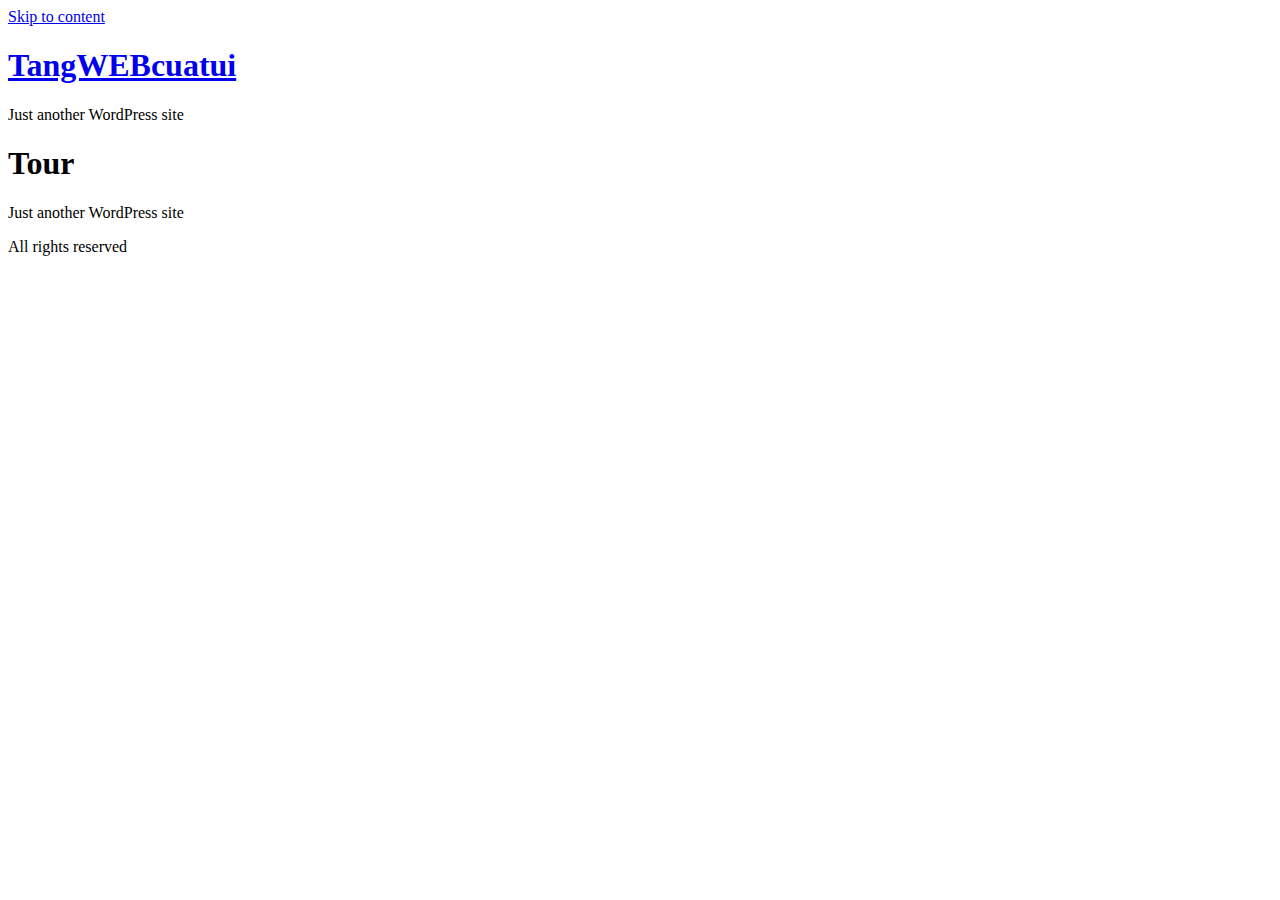
<file: tour/index.html>
<!DOCTYPE html>
<html lang="vi">
<head>
	<meta charset="UTF-8">
		<meta name="viewport" content="width=device-width, initial-scale=1">
	<link rel="profile" href="https://gmpg.org/xfn/11">
	<title>Tour &#8211; TangWEBcuatui</title>
<meta name="robots" content="max-image-preview:large">
<link rel="dns-prefetch" href="//s.w.org">
<link rel="alternate" type="application/rss+xml" title="Dòng thông tin TangWEBcuatui &raquo;" href="https://bcongminh.github.io/Workdpress/feed/">
<link rel="alternate" type="application/rss+xml" title="Dòng phản hồi TangWEBcuatui &raquo;" href="https://bcongminh.github.io/Workdpress/comments/feed/">
<script>
window._wpemojiSettings = {"baseUrl":"https:\/\/s.w.org\/images\/core\/emoji\/14.0.0\/72x72\/","ext":".png","svgUrl":"https:\/\/s.w.org\/images\/core\/emoji\/14.0.0\/svg\/","svgExt":".svg","source":{"concatemoji":"http:\/\/localhost:7000\/myproject\/wordpress\/wp-includes\/js\/wp-emoji-release.min.js?ver=6.0.2"}};
/*! This file is auto-generated */
!function(e,a,t){var n,r,o,i=a.createElement("canvas"),p=i.getContext&&i.getContext("2d");function s(e,t){var a=String.fromCharCode,e=(p.clearRect(0,0,i.width,i.height),p.fillText(a.apply(this,e),0,0),i.toDataURL());return p.clearRect(0,0,i.width,i.height),p.fillText(a.apply(this,t),0,0),e===i.toDataURL()}function c(e){var t=a.createElement("script");t.src=e,t.defer=t.type="text/javascript",a.getElementsByTagName("head")[0].appendChild(t)}for(o=Array("flag","emoji"),t.supports={everything:!0,everythingExceptFlag:!0},r=0;r<o.length;r++)t.supports[o[r]]=function(e){if(!p||!p.fillText)return!1;switch(p.textBaseline="top",p.font="600 32px Arial",e){case"flag":return s([127987,65039,8205,9895,65039],[127987,65039,8203,9895,65039])?!1:!s([55356,56826,55356,56819],[55356,56826,8203,55356,56819])&&!s([55356,57332,56128,56423,56128,56418,56128,56421,56128,56430,56128,56423,56128,56447],[55356,57332,8203,56128,56423,8203,56128,56418,8203,56128,56421,8203,56128,56430,8203,56128,56423,8203,56128,56447]);case"emoji":return!s([129777,127995,8205,129778,127999],[129777,127995,8203,129778,127999])}return!1}(o[r]),t.supports.everything=t.supports.everything&&t.supports[o[r]],"flag"!==o[r]&&(t.supports.everythingExceptFlag=t.supports.everythingExceptFlag&&t.supports[o[r]]);t.supports.everythingExceptFlag=t.supports.everythingExceptFlag&&!t.supports.flag,t.DOMReady=!1,t.readyCallback=function(){t.DOMReady=!0},t.supports.everything||(n=function(){t.readyCallback()},a.addEventListener?(a.addEventListener("DOMContentLoaded",n,!1),e.addEventListener("load",n,!1)):(e.attachEvent("onload",n),a.attachEvent("onreadystatechange",function(){"complete"===a.readyState&&t.readyCallback()})),(e=t.source||{}).concatemoji?c(e.concatemoji):e.wpemoji&&e.twemoji&&(c(e.twemoji),c(e.wpemoji)))}(window,document,window._wpemojiSettings);
</script>
<style>img.wp-smiley,
img.emoji {
	display: inline !important;
	border: none !important;
	box-shadow: none !important;
	height: 1em !important;
	width: 1em !important;
	margin: 0 0.07em !important;
	vertical-align: -0.1em !important;
	background: none !important;
	padding: 0 !important;
}</style>
	<link rel="stylesheet" id="wp-block-library-css" href="https://bcongminh.github.io/Workdpress/wp-includes/css/dist/block-library/style.min.css?ver=6.0.2" media="all">
<style id="global-styles-inline-css">body{--wp--preset--color--black: #000000;--wp--preset--color--cyan-bluish-gray: #abb8c3;--wp--preset--color--white: #ffffff;--wp--preset--color--pale-pink: #f78da7;--wp--preset--color--vivid-red: #cf2e2e;--wp--preset--color--luminous-vivid-orange: #ff6900;--wp--preset--color--luminous-vivid-amber: #fcb900;--wp--preset--color--light-green-cyan: #7bdcb5;--wp--preset--color--vivid-green-cyan: #00d084;--wp--preset--color--pale-cyan-blue: #8ed1fc;--wp--preset--color--vivid-cyan-blue: #0693e3;--wp--preset--color--vivid-purple: #9b51e0;--wp--preset--gradient--vivid-cyan-blue-to-vivid-purple: linear-gradient(135deg,rgba(6,147,227,1) 0%,rgb(155,81,224) 100%);--wp--preset--gradient--light-green-cyan-to-vivid-green-cyan: linear-gradient(135deg,rgb(122,220,180) 0%,rgb(0,208,130) 100%);--wp--preset--gradient--luminous-vivid-amber-to-luminous-vivid-orange: linear-gradient(135deg,rgba(252,185,0,1) 0%,rgba(255,105,0,1) 100%);--wp--preset--gradient--luminous-vivid-orange-to-vivid-red: linear-gradient(135deg,rgba(255,105,0,1) 0%,rgb(207,46,46) 100%);--wp--preset--gradient--very-light-gray-to-cyan-bluish-gray: linear-gradient(135deg,rgb(238,238,238) 0%,rgb(169,184,195) 100%);--wp--preset--gradient--cool-to-warm-spectrum: linear-gradient(135deg,rgb(74,234,220) 0%,rgb(151,120,209) 20%,rgb(207,42,186) 40%,rgb(238,44,130) 60%,rgb(251,105,98) 80%,rgb(254,248,76) 100%);--wp--preset--gradient--blush-light-purple: linear-gradient(135deg,rgb(255,206,236) 0%,rgb(152,150,240) 100%);--wp--preset--gradient--blush-bordeaux: linear-gradient(135deg,rgb(254,205,165) 0%,rgb(254,45,45) 50%,rgb(107,0,62) 100%);--wp--preset--gradient--luminous-dusk: linear-gradient(135deg,rgb(255,203,112) 0%,rgb(199,81,192) 50%,rgb(65,88,208) 100%);--wp--preset--gradient--pale-ocean: linear-gradient(135deg,rgb(255,245,203) 0%,rgb(182,227,212) 50%,rgb(51,167,181) 100%);--wp--preset--gradient--electric-grass: linear-gradient(135deg,rgb(202,248,128) 0%,rgb(113,206,126) 100%);--wp--preset--gradient--midnight: linear-gradient(135deg,rgb(2,3,129) 0%,rgb(40,116,252) 100%);--wp--preset--duotone--dark-grayscale: url('#wp-duotone-dark-grayscale');--wp--preset--duotone--grayscale: url('#wp-duotone-grayscale');--wp--preset--duotone--purple-yellow: url('#wp-duotone-purple-yellow');--wp--preset--duotone--blue-red: url('#wp-duotone-blue-red');--wp--preset--duotone--midnight: url('#wp-duotone-midnight');--wp--preset--duotone--magenta-yellow: url('#wp-duotone-magenta-yellow');--wp--preset--duotone--purple-green: url('#wp-duotone-purple-green');--wp--preset--duotone--blue-orange: url('#wp-duotone-blue-orange');--wp--preset--font-size--small: 13px;--wp--preset--font-size--medium: 20px;--wp--preset--font-size--large: 36px;--wp--preset--font-size--x-large: 42px;}.has-black-color{color: var(--wp--preset--color--black) !important;}.has-cyan-bluish-gray-color{color: var(--wp--preset--color--cyan-bluish-gray) !important;}.has-white-color{color: var(--wp--preset--color--white) !important;}.has-pale-pink-color{color: var(--wp--preset--color--pale-pink) !important;}.has-vivid-red-color{color: var(--wp--preset--color--vivid-red) !important;}.has-luminous-vivid-orange-color{color: var(--wp--preset--color--luminous-vivid-orange) !important;}.has-luminous-vivid-amber-color{color: var(--wp--preset--color--luminous-vivid-amber) !important;}.has-light-green-cyan-color{color: var(--wp--preset--color--light-green-cyan) !important;}.has-vivid-green-cyan-color{color: var(--wp--preset--color--vivid-green-cyan) !important;}.has-pale-cyan-blue-color{color: var(--wp--preset--color--pale-cyan-blue) !important;}.has-vivid-cyan-blue-color{color: var(--wp--preset--color--vivid-cyan-blue) !important;}.has-vivid-purple-color{color: var(--wp--preset--color--vivid-purple) !important;}.has-black-background-color{background-color: var(--wp--preset--color--black) !important;}.has-cyan-bluish-gray-background-color{background-color: var(--wp--preset--color--cyan-bluish-gray) !important;}.has-white-background-color{background-color: var(--wp--preset--color--white) !important;}.has-pale-pink-background-color{background-color: var(--wp--preset--color--pale-pink) !important;}.has-vivid-red-background-color{background-color: var(--wp--preset--color--vivid-red) !important;}.has-luminous-vivid-orange-background-color{background-color: var(--wp--preset--color--luminous-vivid-orange) !important;}.has-luminous-vivid-amber-background-color{background-color: var(--wp--preset--color--luminous-vivid-amber) !important;}.has-light-green-cyan-background-color{background-color: var(--wp--preset--color--light-green-cyan) !important;}.has-vivid-green-cyan-background-color{background-color: var(--wp--preset--color--vivid-green-cyan) !important;}.has-pale-cyan-blue-background-color{background-color: var(--wp--preset--color--pale-cyan-blue) !important;}.has-vivid-cyan-blue-background-color{background-color: var(--wp--preset--color--vivid-cyan-blue) !important;}.has-vivid-purple-background-color{background-color: var(--wp--preset--color--vivid-purple) !important;}.has-black-border-color{border-color: var(--wp--preset--color--black) !important;}.has-cyan-bluish-gray-border-color{border-color: var(--wp--preset--color--cyan-bluish-gray) !important;}.has-white-border-color{border-color: var(--wp--preset--color--white) !important;}.has-pale-pink-border-color{border-color: var(--wp--preset--color--pale-pink) !important;}.has-vivid-red-border-color{border-color: var(--wp--preset--color--vivid-red) !important;}.has-luminous-vivid-orange-border-color{border-color: var(--wp--preset--color--luminous-vivid-orange) !important;}.has-luminous-vivid-amber-border-color{border-color: var(--wp--preset--color--luminous-vivid-amber) !important;}.has-light-green-cyan-border-color{border-color: var(--wp--preset--color--light-green-cyan) !important;}.has-vivid-green-cyan-border-color{border-color: var(--wp--preset--color--vivid-green-cyan) !important;}.has-pale-cyan-blue-border-color{border-color: var(--wp--preset--color--pale-cyan-blue) !important;}.has-vivid-cyan-blue-border-color{border-color: var(--wp--preset--color--vivid-cyan-blue) !important;}.has-vivid-purple-border-color{border-color: var(--wp--preset--color--vivid-purple) !important;}.has-vivid-cyan-blue-to-vivid-purple-gradient-background{background: var(--wp--preset--gradient--vivid-cyan-blue-to-vivid-purple) !important;}.has-light-green-cyan-to-vivid-green-cyan-gradient-background{background: var(--wp--preset--gradient--light-green-cyan-to-vivid-green-cyan) !important;}.has-luminous-vivid-amber-to-luminous-vivid-orange-gradient-background{background: var(--wp--preset--gradient--luminous-vivid-amber-to-luminous-vivid-orange) !important;}.has-luminous-vivid-orange-to-vivid-red-gradient-background{background: var(--wp--preset--gradient--luminous-vivid-orange-to-vivid-red) !important;}.has-very-light-gray-to-cyan-bluish-gray-gradient-background{background: var(--wp--preset--gradient--very-light-gray-to-cyan-bluish-gray) !important;}.has-cool-to-warm-spectrum-gradient-background{background: var(--wp--preset--gradient--cool-to-warm-spectrum) !important;}.has-blush-light-purple-gradient-background{background: var(--wp--preset--gradient--blush-light-purple) !important;}.has-blush-bordeaux-gradient-background{background: var(--wp--preset--gradient--blush-bordeaux) !important;}.has-luminous-dusk-gradient-background{background: var(--wp--preset--gradient--luminous-dusk) !important;}.has-pale-ocean-gradient-background{background: var(--wp--preset--gradient--pale-ocean) !important;}.has-electric-grass-gradient-background{background: var(--wp--preset--gradient--electric-grass) !important;}.has-midnight-gradient-background{background: var(--wp--preset--gradient--midnight) !important;}.has-small-font-size{font-size: var(--wp--preset--font-size--small) !important;}.has-medium-font-size{font-size: var(--wp--preset--font-size--medium) !important;}.has-large-font-size{font-size: var(--wp--preset--font-size--large) !important;}.has-x-large-font-size{font-size: var(--wp--preset--font-size--x-large) !important;}</style>
<link rel="stylesheet" id="hello-elementor-css" href="https://bcongminh.github.io/Workdpress/wp-content/themes/hello-elementor/style.min.css?ver=2.6.1" media="all">
<link rel="stylesheet" id="hello-elementor-theme-style-css" href="https://bcongminh.github.io/Workdpress/wp-content/themes/hello-elementor/theme.min.css?ver=2.6.1" media="all">
<link rel="stylesheet" id="elementor-frontend-css" href="https://bcongminh.github.io/Workdpress/wp-content/plugins/elementor/assets/css/frontend-lite.min.css?ver=3.7.5" media="all">
<link rel="stylesheet" id="elementor-post-10-css" href="https://bcongminh.github.io/Workdpress/wp-content/uploads/elementor/css/post-10.css?ver=1663175288" media="all">
<link rel="stylesheet" id="eael-general-css" href="https://bcongminh.github.io/Workdpress/wp-content/plugins/essential-addons-for-elementor-lite/assets/front-end/css/view/general.min.css?ver=5.2.4" media="all">
<link rel="stylesheet" id="google-fonts-1-css" href="https://fonts.googleapis.com/css?family=Roboto%3A100%2C100italic%2C200%2C200italic%2C300%2C300italic%2C400%2C400italic%2C500%2C500italic%2C600%2C600italic%2C700%2C700italic%2C800%2C800italic%2C900%2C900italic%7CRoboto+Slab%3A100%2C100italic%2C200%2C200italic%2C300%2C300italic%2C400%2C400italic%2C500%2C500italic%2C600%2C600italic%2C700%2C700italic%2C800%2C800italic%2C900%2C900italic&#038;display=auto&#038;subset=vietnamese&#038;ver=6.0.2" media="all">
<script src="https://bcongminh.github.io/Workdpress/wp-includes/js/jquery/jquery.min.js?ver=3.6.0" id="jquery-core-js"></script>
<script src="https://bcongminh.github.io/Workdpress/wp-includes/js/jquery/jquery-migrate.min.js?ver=3.3.2" id="jquery-migrate-js"></script>
<link rel="https://api.w.org/" href="https://bcongminh.github.io/Workdpress/wp-json/">
<link rel="alternate" type="application/json" href="https://bcongminh.github.io/Workdpress/wp-json/wp/v2/pages/13">
<link rel="EditURI" type="application/rsd+xml" title="RSD" href="https://bcongminh.github.io/Workdpress/xmlrpc.php?rsd">
<link rel="wlwmanifest" type="application/wlwmanifest+xml" href="https://bcongminh.github.io/Workdpress/wp-includes/wlwmanifest.xml"> 
<meta name="generator" content="WordPress 6.0.2">
<link rel="canonical" href="https://bcongminh.github.io/Workdpress/tour/">
<link rel="shortlink" href="https://bcongminh.github.io/Workdpress/?p=13">
<link rel="alternate" type="application/json+oembed" href="https://bcongminh.github.io/Workdpress/wp-json/oembed/1.0/embed?url=http%3A%2F%2Flocalhost%3A7000%2Fmyproject%2Fwordpress%2Ftour%2F">
<link rel="alternate" type="text/xml+oembed" href="https://bcongminh.github.io/Workdpress/wp-json/oembed/1.0/embed?url=http%3A%2F%2Flocalhost%3A7000%2Fmyproject%2Fwordpress%2Ftour%2F&#038;format=xml">
</head>
<body class="page-template-default page page-id-13 elementor-default elementor-kit-10">

<svg xmlns="http://www.w3.org/2000/svg" viewbox="0 0 0 0" width="0" height="0" focusable="false" role="none" style="visibility: hidden; position: absolute; left: -9999px; overflow: hidden;"><defs><filter id="wp-duotone-dark-grayscale"><fecolormatrix color-interpolation-filters="sRGB" type="matrix" values=" .299 .587 .114 0 0 .299 .587 .114 0 0 .299 .587 .114 0 0 .299 .587 .114 0 0 "></fecolormatrix><fecomponenttransfer color-interpolation-filters="sRGB"><fefuncr type="table" tablevalues="0 0.49803921568627"></fefuncr><fefuncg type="table" tablevalues="0 0.49803921568627"></fefuncg><fefuncb type="table" tablevalues="0 0.49803921568627"></fefuncb><fefunca type="table" tablevalues="1 1"></fefunca></fecomponenttransfer><fecomposite in2="SourceGraphic" operator="in"></fecomposite></filter></defs></svg><svg xmlns="http://www.w3.org/2000/svg" viewbox="0 0 0 0" width="0" height="0" focusable="false" role="none" style="visibility: hidden; position: absolute; left: -9999px; overflow: hidden;"><defs><filter id="wp-duotone-grayscale"><fecolormatrix color-interpolation-filters="sRGB" type="matrix" values=" .299 .587 .114 0 0 .299 .587 .114 0 0 .299 .587 .114 0 0 .299 .587 .114 0 0 "></fecolormatrix><fecomponenttransfer color-interpolation-filters="sRGB"><fefuncr type="table" tablevalues="0 1"></fefuncr><fefuncg type="table" tablevalues="0 1"></fefuncg><fefuncb type="table" tablevalues="0 1"></fefuncb><fefunca type="table" tablevalues="1 1"></fefunca></fecomponenttransfer><fecomposite in2="SourceGraphic" operator="in"></fecomposite></filter></defs></svg><svg xmlns="http://www.w3.org/2000/svg" viewbox="0 0 0 0" width="0" height="0" focusable="false" role="none" style="visibility: hidden; position: absolute; left: -9999px; overflow: hidden;"><defs><filter id="wp-duotone-purple-yellow"><fecolormatrix color-interpolation-filters="sRGB" type="matrix" values=" .299 .587 .114 0 0 .299 .587 .114 0 0 .299 .587 .114 0 0 .299 .587 .114 0 0 "></fecolormatrix><fecomponenttransfer color-interpolation-filters="sRGB"><fefuncr type="table" tablevalues="0.54901960784314 0.98823529411765"></fefuncr><fefuncg type="table" tablevalues="0 1"></fefuncg><fefuncb type="table" tablevalues="0.71764705882353 0.25490196078431"></fefuncb><fefunca type="table" tablevalues="1 1"></fefunca></fecomponenttransfer><fecomposite in2="SourceGraphic" operator="in"></fecomposite></filter></defs></svg><svg xmlns="http://www.w3.org/2000/svg" viewbox="0 0 0 0" width="0" height="0" focusable="false" role="none" style="visibility: hidden; position: absolute; left: -9999px; overflow: hidden;"><defs><filter id="wp-duotone-blue-red"><fecolormatrix color-interpolation-filters="sRGB" type="matrix" values=" .299 .587 .114 0 0 .299 .587 .114 0 0 .299 .587 .114 0 0 .299 .587 .114 0 0 "></fecolormatrix><fecomponenttransfer color-interpolation-filters="sRGB"><fefuncr type="table" tablevalues="0 1"></fefuncr><fefuncg type="table" tablevalues="0 0.27843137254902"></fefuncg><fefuncb type="table" tablevalues="0.5921568627451 0.27843137254902"></fefuncb><fefunca type="table" tablevalues="1 1"></fefunca></fecomponenttransfer><fecomposite in2="SourceGraphic" operator="in"></fecomposite></filter></defs></svg><svg xmlns="http://www.w3.org/2000/svg" viewbox="0 0 0 0" width="0" height="0" focusable="false" role="none" style="visibility: hidden; position: absolute; left: -9999px; overflow: hidden;"><defs><filter id="wp-duotone-midnight"><fecolormatrix color-interpolation-filters="sRGB" type="matrix" values=" .299 .587 .114 0 0 .299 .587 .114 0 0 .299 .587 .114 0 0 .299 .587 .114 0 0 "></fecolormatrix><fecomponenttransfer color-interpolation-filters="sRGB"><fefuncr type="table" tablevalues="0 0"></fefuncr><fefuncg type="table" tablevalues="0 0.64705882352941"></fefuncg><fefuncb type="table" tablevalues="0 1"></fefuncb><fefunca type="table" tablevalues="1 1"></fefunca></fecomponenttransfer><fecomposite in2="SourceGraphic" operator="in"></fecomposite></filter></defs></svg><svg xmlns="http://www.w3.org/2000/svg" viewbox="0 0 0 0" width="0" height="0" focusable="false" role="none" style="visibility: hidden; position: absolute; left: -9999px; overflow: hidden;"><defs><filter id="wp-duotone-magenta-yellow"><fecolormatrix color-interpolation-filters="sRGB" type="matrix" values=" .299 .587 .114 0 0 .299 .587 .114 0 0 .299 .587 .114 0 0 .299 .587 .114 0 0 "></fecolormatrix><fecomponenttransfer color-interpolation-filters="sRGB"><fefuncr type="table" tablevalues="0.78039215686275 1"></fefuncr><fefuncg type="table" tablevalues="0 0.94901960784314"></fefuncg><fefuncb type="table" tablevalues="0.35294117647059 0.47058823529412"></fefuncb><fefunca type="table" tablevalues="1 1"></fefunca></fecomponenttransfer><fecomposite in2="SourceGraphic" operator="in"></fecomposite></filter></defs></svg><svg xmlns="http://www.w3.org/2000/svg" viewbox="0 0 0 0" width="0" height="0" focusable="false" role="none" style="visibility: hidden; position: absolute; left: -9999px; overflow: hidden;"><defs><filter id="wp-duotone-purple-green"><fecolormatrix color-interpolation-filters="sRGB" type="matrix" values=" .299 .587 .114 0 0 .299 .587 .114 0 0 .299 .587 .114 0 0 .299 .587 .114 0 0 "></fecolormatrix><fecomponenttransfer color-interpolation-filters="sRGB"><fefuncr type="table" tablevalues="0.65098039215686 0.40392156862745"></fefuncr><fefuncg type="table" tablevalues="0 1"></fefuncg><fefuncb type="table" tablevalues="0.44705882352941 0.4"></fefuncb><fefunca type="table" tablevalues="1 1"></fefunca></fecomponenttransfer><fecomposite in2="SourceGraphic" operator="in"></fecomposite></filter></defs></svg><svg xmlns="http://www.w3.org/2000/svg" viewbox="0 0 0 0" width="0" height="0" focusable="false" role="none" style="visibility: hidden; position: absolute; left: -9999px; overflow: hidden;"><defs><filter id="wp-duotone-blue-orange"><fecolormatrix color-interpolation-filters="sRGB" type="matrix" values=" .299 .587 .114 0 0 .299 .587 .114 0 0 .299 .587 .114 0 0 .299 .587 .114 0 0 "></fecolormatrix><fecomponenttransfer color-interpolation-filters="sRGB"><fefuncr type="table" tablevalues="0.098039215686275 1"></fefuncr><fefuncg type="table" tablevalues="0 0.66274509803922"></fefuncg><fefuncb type="table" tablevalues="0.84705882352941 0.41960784313725"></fefuncb><fefunca type="table" tablevalues="1 1"></fefunca></fecomponenttransfer><fecomposite in2="SourceGraphic" operator="in"></fecomposite></filter></defs></svg>
<a class="skip-link screen-reader-text" href="#content">
	Skip to content</a>

<header id="site-header" class="site-header dynamic-header menu-dropdown-tablet" role="banner">
	<div class="header-inner">
		<div class="site-branding show-title">
							<h1 class="site-title show">
					<a href="https://bcongminh.github.io/Workdpress/" title="Trang chủ" rel="home">
						TangWEBcuatui					</a>
				</h1>
							<p class="site-description show">
					Just another WordPress site				</p>
					</div>

			</div>
</header>

<main id="content" class="site-main post-13 page type-page status-publish hentry" role="main">
			<header class="page-header">
			<h1 class="entry-title">Tour</h1>		</header>
		<div class="page-content">
				<div class="post-tags">
					</div>
			</div>

	<section id="comments" class="comments-area">

	


</section><!-- .comments-area -->
</main>

	<footer id="site-footer" class="site-footer dynamic-footer footer-has-copyright" role="contentinfo">
	<div class="footer-inner">
		<div class="site-branding show-logo">
							<p class="site-description show">
					Just another WordPress site				</p>
					</div>

		
					<div class="copyright show">
				<p>All rights reserved</p>
			</div>
			</div>
</footer>

<script src="https://bcongminh.github.io/Workdpress/wp-content/themes/hello-elementor/assets/js/hello-frontend.min.js?ver=1.0.0" id="hello-theme-frontend-js"></script>
<script id="eael-general-js-extra">
var localize = {"ajaxurl":"http:\/\/localhost:7000\/myproject\/wordpress\/wp-admin\/admin-ajax.php","nonce":"bfeab9f211","i18n":{"added":"Added ","compare":"Compare","loading":"Loading..."},"page_permalink":"http:\/\/localhost:7000\/myproject\/wordpress\/tour\/"};
</script>
<script src="https://bcongminh.github.io/Workdpress/wp-content/plugins/essential-addons-for-elementor-lite/assets/front-end/js/view/general.min.js?ver=5.2.4" id="eael-general-js"></script>

</body>
</html>
</file>
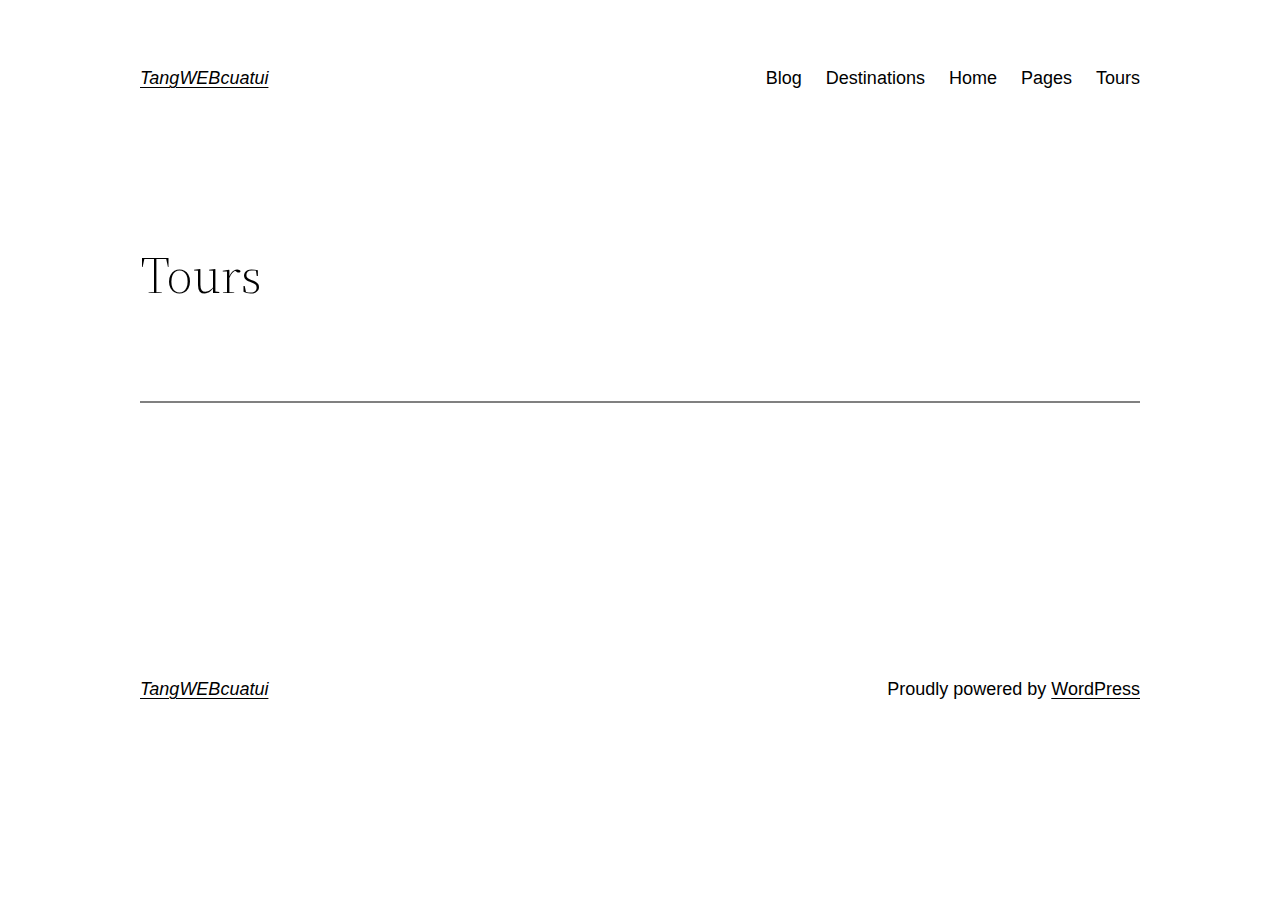
<file: tours/index.html>
<!DOCTYPE html>
<html lang="vi">
<head>
	<meta charset="UTF-8">
	<meta name="viewport" content="width=device-width, initial-scale=1">
<meta name="robots" content="max-image-preview:large">
<title>Tours &#8211; TangWEBcuatui</title>
<link rel="dns-prefetch" href="//s.w.org">
<link rel="alternate" type="application/rss+xml" title="Dòng thông tin TangWEBcuatui &raquo;" href="https://bcongminh.github.io/mywordpress/feed/">
<link rel="alternate" type="application/rss+xml" title="Dòng phản hồi TangWEBcuatui &raquo;" href="https://bcongminh.github.io/mywordpress/comments/feed/">
<script>
window._wpemojiSettings = {"baseUrl":"https:\/\/s.w.org\/images\/core\/emoji\/14.0.0\/72x72\/","ext":".png","svgUrl":"https:\/\/s.w.org\/images\/core\/emoji\/14.0.0\/svg\/","svgExt":".svg","source":{"concatemoji":"http:\/\/localhost:7000\/myproject\/wordpress\/wp-includes\/js\/wp-emoji-release.min.js?ver=6.0.2"}};
/*! This file is auto-generated */
!function(e,a,t){var n,r,o,i=a.createElement("canvas"),p=i.getContext&&i.getContext("2d");function s(e,t){var a=String.fromCharCode,e=(p.clearRect(0,0,i.width,i.height),p.fillText(a.apply(this,e),0,0),i.toDataURL());return p.clearRect(0,0,i.width,i.height),p.fillText(a.apply(this,t),0,0),e===i.toDataURL()}function c(e){var t=a.createElement("script");t.src=e,t.defer=t.type="text/javascript",a.getElementsByTagName("head")[0].appendChild(t)}for(o=Array("flag","emoji"),t.supports={everything:!0,everythingExceptFlag:!0},r=0;r<o.length;r++)t.supports[o[r]]=function(e){if(!p||!p.fillText)return!1;switch(p.textBaseline="top",p.font="600 32px Arial",e){case"flag":return s([127987,65039,8205,9895,65039],[127987,65039,8203,9895,65039])?!1:!s([55356,56826,55356,56819],[55356,56826,8203,55356,56819])&&!s([55356,57332,56128,56423,56128,56418,56128,56421,56128,56430,56128,56423,56128,56447],[55356,57332,8203,56128,56423,8203,56128,56418,8203,56128,56421,8203,56128,56430,8203,56128,56423,8203,56128,56447]);case"emoji":return!s([129777,127995,8205,129778,127999],[129777,127995,8203,129778,127999])}return!1}(o[r]),t.supports.everything=t.supports.everything&&t.supports[o[r]],"flag"!==o[r]&&(t.supports.everythingExceptFlag=t.supports.everythingExceptFlag&&t.supports[o[r]]);t.supports.everythingExceptFlag=t.supports.everythingExceptFlag&&!t.supports.flag,t.DOMReady=!1,t.readyCallback=function(){t.DOMReady=!0},t.supports.everything||(n=function(){t.readyCallback()},a.addEventListener?(a.addEventListener("DOMContentLoaded",n,!1),e.addEventListener("load",n,!1)):(e.attachEvent("onload",n),a.attachEvent("onreadystatechange",function(){"complete"===a.readyState&&t.readyCallback()})),(e=t.source||{}).concatemoji?c(e.concatemoji):e.wpemoji&&e.twemoji&&(c(e.twemoji),c(e.wpemoji)))}(window,document,window._wpemojiSettings);
</script>
<style>img.wp-smiley,
img.emoji {
	display: inline !important;
	border: none !important;
	box-shadow: none !important;
	height: 1em !important;
	width: 1em !important;
	margin: 0 0.07em !important;
	vertical-align: -0.1em !important;
	background: none !important;
	padding: 0 !important;
}</style>
	<style id="wp-block-site-logo-inline-css">.wp-block-site-logo{line-height:0}.wp-block-site-logo a{display:inline-block}.wp-block-site-logo.is-default-size img{width:120px;height:auto}.wp-block-site-logo a,.wp-block-site-logo img{border-radius:inherit}.wp-block-site-logo.aligncenter{margin-left:auto;margin-right:auto;text-align:center}.wp-block-site-logo.is-style-rounded{border-radius:9999px}</style>
<style id="wp-block-group-inline-css">.wp-block-group{box-sizing:border-box}
:where(.wp-block-group.has-background){padding:1.25em 2.375em}</style>
<style id="wp-block-page-list-inline-css">.wp-block-navigation .wp-block-page-list{display:flex;flex-direction:var(--navigation-layout-direction,initial);justify-content:var(--navigation-layout-justify,initial);align-items:var(--navigation-layout-align,initial);flex-wrap:var(--navigation-layout-wrap,wrap);background-color:inherit}.wp-block-navigation .wp-block-navigation-item{background-color:inherit}</style>
<link rel="stylesheet" id="wp-block-navigation-css" href="https://bcongminh.github.io/mywordpress/wp-includes/blocks/navigation/style.min.css?ver=6.0.2" media="all">
<style id="wp-block-template-part-inline-css">.wp-block-template-part.has-background{padding:1.25em 2.375em;margin-top:0;margin-bottom:0}</style>
<style id="wp-block-post-title-inline-css">.wp-block-post-title{word-break:break-word}.wp-block-post-title a{display:inline-block}</style>
<style id="wp-block-post-featured-image-inline-css">.wp-block-post-featured-image{margin-left:0;margin-right:0}.wp-block-post-featured-image a{display:block}.wp-block-post-featured-image img{max-width:100%;width:100%;height:auto;vertical-align:bottom}.wp-block-post-featured-image.alignfull img,.wp-block-post-featured-image.alignwide img{width:100%}</style>
<style id="wp-block-separator-inline-css">@charset "UTF-8";.wp-block-separator{border-top:1px solid;border-bottom:1px solid}.wp-block-separator.is-style-dots{background:none!important;border:none;text-align:center;line-height:1;height:auto}.wp-block-separator.is-style-dots:before{content:"···";color:currentColor;font-size:1.5em;letter-spacing:2em;padding-left:2em;font-family:serif}
.wp-block-separator.has-css-opacity{opacity:.4}.wp-block-separator{border:none;border-bottom:2px solid;margin-left:auto;margin-right:auto}.wp-block-separator.has-alpha-channel-opacity{opacity:1}.wp-block-separator:not(.is-style-wide):not(.is-style-dots){width:100px}.wp-block-separator.has-background:not(.is-style-dots){border-bottom:none;height:1px}.wp-block-separator.has-background:not(.is-style-wide):not(.is-style-dots){height:2px}</style>
<style id="wp-block-spacer-inline-css">.wp-block-spacer{clear:both}</style>
<style id="wp-block-post-comments-inline-css">.wp-block-post-comments .alignleft{float:left}.wp-block-post-comments .alignright{float:right}.wp-block-post-comments .navigation:after{content:"";display:table;clear:both}.wp-block-post-comments .commentlist{clear:both;list-style:none;margin:0;padding:0}.wp-block-post-comments .commentlist .comment{min-height:2.25em;padding-left:3.25em}.wp-block-post-comments .commentlist .comment p{font-size:1em;line-height:1.8;margin:1em 0}.wp-block-post-comments .commentlist .children{list-style:none;margin:0;padding:0}.wp-block-post-comments .comment-author{line-height:1.5}.wp-block-post-comments .comment-author .avatar{border-radius:1.5em;display:block;float:left;height:2.5em;margin-top:.5em;margin-right:.75em;width:2.5em}.wp-block-post-comments .comment-author cite{font-style:normal}.wp-block-post-comments .comment-meta{font-size:.875em;line-height:1.5}.wp-block-post-comments .comment-meta b{font-weight:400}.wp-block-post-comments .comment-meta .comment-awaiting-moderation{margin-top:1em;margin-bottom:1em;display:block}.wp-block-post-comments .comment-body .commentmetadata{font-size:.875em}.wp-block-post-comments .comment-form-author label,.wp-block-post-comments .comment-form-comment label,.wp-block-post-comments .comment-form-email label,.wp-block-post-comments .comment-form-url label{display:block;margin-bottom:.25em}.wp-block-post-comments .comment-form input:not([type=submit]):not([type=checkbox]),.wp-block-post-comments .comment-form textarea{display:block;box-sizing:border-box;width:100%}.wp-block-post-comments .comment-form-cookies-consent{display:flex;gap:.25em}.wp-block-post-comments .comment-form-cookies-consent #wp-comment-cookies-consent{margin-top:.35em}.wp-block-post-comments .comment-reply-title{margin-bottom:0}.wp-block-post-comments .comment-reply-title :where(small){font-size:var(--wp--preset--font-size--medium,smaller);margin-left:.5em}.wp-block-post-comments .reply{font-size:.875em;margin-bottom:1.4em}.wp-block-post-comments input:not([type=submit]),.wp-block-post-comments textarea{border:1px solid #949494;font-size:1em;font-family:inherit}.wp-block-post-comments input:not([type=submit]):not([type=checkbox]),.wp-block-post-comments textarea{padding:calc(.667em + 2px)}.wp-block-post-comments input[type=submit]{border:none}</style>
<style id="wp-block-buttons-inline-css">.wp-block-buttons.is-vertical{flex-direction:column}.wp-block-buttons.is-vertical>.wp-block-button:last-child{margin-bottom:0}.wp-block-buttons>.wp-block-button{display:inline-block;margin:0}.wp-block-buttons.is-content-justification-left{justify-content:flex-start}.wp-block-buttons.is-content-justification-left.is-vertical{align-items:flex-start}.wp-block-buttons.is-content-justification-center{justify-content:center}.wp-block-buttons.is-content-justification-center.is-vertical{align-items:center}.wp-block-buttons.is-content-justification-right{justify-content:flex-end}.wp-block-buttons.is-content-justification-right.is-vertical{align-items:flex-end}.wp-block-buttons.is-content-justification-space-between{justify-content:space-between}.wp-block-buttons.aligncenter{text-align:center}.wp-block-buttons:not(.is-content-justification-space-between,.is-content-justification-right,.is-content-justification-left,.is-content-justification-center) .wp-block-button.aligncenter{margin-left:auto;margin-right:auto;width:100%}.wp-block-button.aligncenter{text-align:center}</style>
<style id="wp-block-button-inline-css">.wp-block-button__link{color:#fff;background-color:#32373c;border-radius:9999px;box-shadow:none;cursor:pointer;display:inline-block;font-size:1.125em;padding:calc(.667em + 2px) calc(1.333em + 2px);text-align:center;text-decoration:none;word-break:break-word;box-sizing:border-box}.wp-block-button__link:active,.wp-block-button__link:focus,.wp-block-button__link:hover,.wp-block-button__link:visited{color:#fff}.wp-block-button__link.aligncenter{text-align:center}.wp-block-button__link.alignright{text-align:right}.wp-block-buttons>.wp-block-button.has-custom-width{max-width:none}.wp-block-buttons>.wp-block-button.has-custom-width .wp-block-button__link{width:100%}.wp-block-buttons>.wp-block-button.has-custom-font-size .wp-block-button__link{font-size:inherit}.wp-block-buttons>.wp-block-button.wp-block-button__width-25{width:calc(25% - var(--wp--style--block-gap, .5em)*0.75)}.wp-block-buttons>.wp-block-button.wp-block-button__width-50{width:calc(50% - var(--wp--style--block-gap, .5em)*0.5)}.wp-block-buttons>.wp-block-button.wp-block-button__width-75{width:calc(75% - var(--wp--style--block-gap, .5em)*0.25)}.wp-block-buttons>.wp-block-button.wp-block-button__width-100{width:100%;flex-basis:100%}.wp-block-buttons.is-vertical>.wp-block-button.wp-block-button__width-25{width:25%}.wp-block-buttons.is-vertical>.wp-block-button.wp-block-button__width-50{width:50%}.wp-block-buttons.is-vertical>.wp-block-button.wp-block-button__width-75{width:75%}.wp-block-button.is-style-squared,.wp-block-button__link.wp-block-button.is-style-squared{border-radius:0}.wp-block-button.no-border-radius,.wp-block-button__link.no-border-radius{border-radius:0!important}.is-style-outline>:where(.wp-block-button__link),:where(.wp-block-button__link).is-style-outline{border:2px solid;padding:.667em 1.333em}.is-style-outline>.wp-block-button__link:not(.has-text-color),.wp-block-button__link.is-style-outline:not(.has-text-color){color:currentColor}.is-style-outline>.wp-block-button__link:not(.has-background),.wp-block-button__link.is-style-outline:not(.has-background){background-color:transparent}</style>
<style id="wp-block-paragraph-inline-css">.is-small-text{font-size:.875em}.is-regular-text{font-size:1em}.is-large-text{font-size:2.25em}.is-larger-text{font-size:3em}.has-drop-cap:not(:focus):first-letter{float:left;font-size:8.4em;line-height:.68;font-weight:100;margin:.05em .1em 0 0;text-transform:uppercase;font-style:normal}p.has-drop-cap.has-background{overflow:hidden}p.has-background{padding:1.25em 2.375em}:where(p.has-text-color:not(.has-link-color)) a{color:inherit}</style>
<style id="wp-block-library-inline-css">:root{--wp-admin-theme-color:#007cba;--wp-admin-theme-color--rgb:0,124,186;--wp-admin-theme-color-darker-10:#006ba1;--wp-admin-theme-color-darker-10--rgb:0,107,161;--wp-admin-theme-color-darker-20:#005a87;--wp-admin-theme-color-darker-20--rgb:0,90,135;--wp-admin-border-width-focus:2px}@media (-webkit-min-device-pixel-ratio:2),(min-resolution:192dpi){:root{--wp-admin-border-width-focus:1.5px}}:root{--wp--preset--font-size--normal:16px;--wp--preset--font-size--huge:42px}:root .has-very-light-gray-background-color{background-color:#eee}:root .has-very-dark-gray-background-color{background-color:#313131}:root .has-very-light-gray-color{color:#eee}:root .has-very-dark-gray-color{color:#313131}:root .has-vivid-green-cyan-to-vivid-cyan-blue-gradient-background{background:linear-gradient(135deg,#00d084,#0693e3)}:root .has-purple-crush-gradient-background{background:linear-gradient(135deg,#34e2e4,#4721fb 50%,#ab1dfe)}:root .has-hazy-dawn-gradient-background{background:linear-gradient(135deg,#faaca8,#dad0ec)}:root .has-subdued-olive-gradient-background{background:linear-gradient(135deg,#fafae1,#67a671)}:root .has-atomic-cream-gradient-background{background:linear-gradient(135deg,#fdd79a,#004a59)}:root .has-nightshade-gradient-background{background:linear-gradient(135deg,#330968,#31cdcf)}:root .has-midnight-gradient-background{background:linear-gradient(135deg,#020381,#2874fc)}.has-regular-font-size{font-size:1em}.has-larger-font-size{font-size:2.625em}.has-normal-font-size{font-size:var(--wp--preset--font-size--normal)}.has-huge-font-size{font-size:var(--wp--preset--font-size--huge)}.has-text-align-center{text-align:center}.has-text-align-left{text-align:left}.has-text-align-right{text-align:right}#end-resizable-editor-section{display:none}.aligncenter{clear:both}.items-justified-left{justify-content:flex-start}.items-justified-center{justify-content:center}.items-justified-right{justify-content:flex-end}.items-justified-space-between{justify-content:space-between}.screen-reader-text{border:0;clip:rect(1px,1px,1px,1px);-webkit-clip-path:inset(50%);clip-path:inset(50%);height:1px;margin:-1px;overflow:hidden;padding:0;position:absolute;width:1px;word-wrap:normal!important}.screen-reader-text:focus{background-color:#ddd;clip:auto!important;-webkit-clip-path:none;clip-path:none;color:#444;display:block;font-size:1em;height:auto;left:5px;line-height:normal;padding:15px 23px 14px;text-decoration:none;top:5px;width:auto;z-index:100000}html :where(.has-border-color),html :where([style*=border-width]){border-style:solid}html :where(img[class*=wp-image-]){height:auto;max-width:100%}</style>
<style id="global-styles-inline-css">body{--wp--preset--color--black: #000000;--wp--preset--color--cyan-bluish-gray: #abb8c3;--wp--preset--color--white: #ffffff;--wp--preset--color--pale-pink: #f78da7;--wp--preset--color--vivid-red: #cf2e2e;--wp--preset--color--luminous-vivid-orange: #ff6900;--wp--preset--color--luminous-vivid-amber: #fcb900;--wp--preset--color--light-green-cyan: #7bdcb5;--wp--preset--color--vivid-green-cyan: #00d084;--wp--preset--color--pale-cyan-blue: #8ed1fc;--wp--preset--color--vivid-cyan-blue: #0693e3;--wp--preset--color--vivid-purple: #9b51e0;--wp--preset--color--foreground: #000000;--wp--preset--color--background: #ffffff;--wp--preset--color--primary: #1a4548;--wp--preset--color--secondary: #ffe2c7;--wp--preset--color--tertiary: #F6F6F6;--wp--preset--gradient--vivid-cyan-blue-to-vivid-purple: linear-gradient(135deg,rgba(6,147,227,1) 0%,rgb(155,81,224) 100%);--wp--preset--gradient--light-green-cyan-to-vivid-green-cyan: linear-gradient(135deg,rgb(122,220,180) 0%,rgb(0,208,130) 100%);--wp--preset--gradient--luminous-vivid-amber-to-luminous-vivid-orange: linear-gradient(135deg,rgba(252,185,0,1) 0%,rgba(255,105,0,1) 100%);--wp--preset--gradient--luminous-vivid-orange-to-vivid-red: linear-gradient(135deg,rgba(255,105,0,1) 0%,rgb(207,46,46) 100%);--wp--preset--gradient--very-light-gray-to-cyan-bluish-gray: linear-gradient(135deg,rgb(238,238,238) 0%,rgb(169,184,195) 100%);--wp--preset--gradient--cool-to-warm-spectrum: linear-gradient(135deg,rgb(74,234,220) 0%,rgb(151,120,209) 20%,rgb(207,42,186) 40%,rgb(238,44,130) 60%,rgb(251,105,98) 80%,rgb(254,248,76) 100%);--wp--preset--gradient--blush-light-purple: linear-gradient(135deg,rgb(255,206,236) 0%,rgb(152,150,240) 100%);--wp--preset--gradient--blush-bordeaux: linear-gradient(135deg,rgb(254,205,165) 0%,rgb(254,45,45) 50%,rgb(107,0,62) 100%);--wp--preset--gradient--luminous-dusk: linear-gradient(135deg,rgb(255,203,112) 0%,rgb(199,81,192) 50%,rgb(65,88,208) 100%);--wp--preset--gradient--pale-ocean: linear-gradient(135deg,rgb(255,245,203) 0%,rgb(182,227,212) 50%,rgb(51,167,181) 100%);--wp--preset--gradient--electric-grass: linear-gradient(135deg,rgb(202,248,128) 0%,rgb(113,206,126) 100%);--wp--preset--gradient--midnight: linear-gradient(135deg,rgb(2,3,129) 0%,rgb(40,116,252) 100%);--wp--preset--gradient--vertical-secondary-to-tertiary: linear-gradient(to bottom,var(--wp--preset--color--secondary) 0%,var(--wp--preset--color--tertiary) 100%);--wp--preset--gradient--vertical-secondary-to-background: linear-gradient(to bottom,var(--wp--preset--color--secondary) 0%,var(--wp--preset--color--background) 100%);--wp--preset--gradient--vertical-tertiary-to-background: linear-gradient(to bottom,var(--wp--preset--color--tertiary) 0%,var(--wp--preset--color--background) 100%);--wp--preset--gradient--diagonal-primary-to-foreground: linear-gradient(to bottom right,var(--wp--preset--color--primary) 0%,var(--wp--preset--color--foreground) 100%);--wp--preset--gradient--diagonal-secondary-to-background: linear-gradient(to bottom right,var(--wp--preset--color--secondary) 50%,var(--wp--preset--color--background) 50%);--wp--preset--gradient--diagonal-background-to-secondary: linear-gradient(to bottom right,var(--wp--preset--color--background) 50%,var(--wp--preset--color--secondary) 50%);--wp--preset--gradient--diagonal-tertiary-to-background: linear-gradient(to bottom right,var(--wp--preset--color--tertiary) 50%,var(--wp--preset--color--background) 50%);--wp--preset--gradient--diagonal-background-to-tertiary: linear-gradient(to bottom right,var(--wp--preset--color--background) 50%,var(--wp--preset--color--tertiary) 50%);--wp--preset--duotone--dark-grayscale: url('#wp-duotone-dark-grayscale');--wp--preset--duotone--grayscale: url('#wp-duotone-grayscale');--wp--preset--duotone--purple-yellow: url('#wp-duotone-purple-yellow');--wp--preset--duotone--blue-red: url('#wp-duotone-blue-red');--wp--preset--duotone--midnight: url('#wp-duotone-midnight');--wp--preset--duotone--magenta-yellow: url('#wp-duotone-magenta-yellow');--wp--preset--duotone--purple-green: url('#wp-duotone-purple-green');--wp--preset--duotone--blue-orange: url('#wp-duotone-blue-orange');--wp--preset--duotone--foreground-and-background: url('#wp-duotone-foreground-and-background');--wp--preset--duotone--foreground-and-secondary: url('#wp-duotone-foreground-and-secondary');--wp--preset--duotone--foreground-and-tertiary: url('#wp-duotone-foreground-and-tertiary');--wp--preset--duotone--primary-and-background: url('#wp-duotone-primary-and-background');--wp--preset--duotone--primary-and-secondary: url('#wp-duotone-primary-and-secondary');--wp--preset--duotone--primary-and-tertiary: url('#wp-duotone-primary-and-tertiary');--wp--preset--font-size--small: 1rem;--wp--preset--font-size--medium: 1.125rem;--wp--preset--font-size--large: 1.75rem;--wp--preset--font-size--x-large: clamp(1.75rem, 3vw, 2.25rem);--wp--preset--font-family--system-font: -apple-system,BlinkMacSystemFont,"Segoe UI",Roboto,Oxygen-Sans,Ubuntu,Cantarell,"Helvetica Neue",sans-serif;--wp--preset--font-family--source-serif-pro: "Source Serif Pro", serif;--wp--custom--spacing--small: max(1.25rem, 5vw);--wp--custom--spacing--medium: clamp(2rem, 8vw, calc(4 * var(--wp--style--block-gap)));--wp--custom--spacing--large: clamp(4rem, 10vw, 8rem);--wp--custom--spacing--outer: var(--wp--custom--spacing--small, 1.25rem);--wp--custom--typography--font-size--huge: clamp(2.25rem, 4vw, 2.75rem);--wp--custom--typography--font-size--gigantic: clamp(2.75rem, 6vw, 3.25rem);--wp--custom--typography--font-size--colossal: clamp(3.25rem, 8vw, 6.25rem);--wp--custom--typography--line-height--tiny: 1.15;--wp--custom--typography--line-height--small: 1.2;--wp--custom--typography--line-height--medium: 1.4;--wp--custom--typography--line-height--normal: 1.6;}body { margin: 0; }body{background-color: var(--wp--preset--color--background);color: var(--wp--preset--color--foreground);font-family: var(--wp--preset--font-family--system-font);font-size: var(--wp--preset--font-size--medium);line-height: var(--wp--custom--typography--line-height--normal);--wp--style--block-gap: 1.5rem;}.wp-site-blocks > .alignleft { float: left; margin-right: 2em; }.wp-site-blocks > .alignright { float: right; margin-left: 2em; }.wp-site-blocks > .aligncenter { justify-content: center; margin-left: auto; margin-right: auto; }.wp-site-blocks > * { margin-block-start: 0; margin-block-end: 0; }.wp-site-blocks > * + * { margin-block-start: var( --wp--style--block-gap ); }h1{font-family: var(--wp--preset--font-family--source-serif-pro);font-size: var(--wp--custom--typography--font-size--colossal);font-weight: 300;line-height: var(--wp--custom--typography--line-height--tiny);}h2{font-family: var(--wp--preset--font-family--source-serif-pro);font-size: var(--wp--custom--typography--font-size--gigantic);font-weight: 300;line-height: var(--wp--custom--typography--line-height--small);}h3{font-family: var(--wp--preset--font-family--source-serif-pro);font-size: var(--wp--custom--typography--font-size--huge);font-weight: 300;line-height: var(--wp--custom--typography--line-height--tiny);}h4{font-family: var(--wp--preset--font-family--source-serif-pro);font-size: var(--wp--preset--font-size--x-large);font-weight: 300;line-height: var(--wp--custom--typography--line-height--tiny);}h5{font-family: var(--wp--preset--font-family--system-font);font-size: var(--wp--preset--font-size--medium);font-weight: 700;line-height: var(--wp--custom--typography--line-height--normal);text-transform: uppercase;}h6{font-family: var(--wp--preset--font-family--system-font);font-size: var(--wp--preset--font-size--medium);font-weight: 400;line-height: var(--wp--custom--typography--line-height--normal);text-transform: uppercase;}a{color: var(--wp--preset--color--foreground);}.wp-block-button__link{background-color: var(--wp--preset--color--primary);border-radius: 0;color: var(--wp--preset--color--background);font-size: var(--wp--preset--font-size--medium);}.wp-block-post-title{font-family: var(--wp--preset--font-family--source-serif-pro);font-size: var(--wp--custom--typography--font-size--gigantic);font-weight: 300;line-height: var(--wp--custom--typography--line-height--tiny);}.wp-block-post-comments{padding-top: var(--wp--custom--spacing--small);}.wp-block-pullquote{border-width: 1px 0;}.wp-block-query-title{font-family: var(--wp--preset--font-family--source-serif-pro);font-size: var(--wp--custom--typography--font-size--gigantic);font-weight: 300;line-height: var(--wp--custom--typography--line-height--small);}.wp-block-quote{border-width: 1px;}.wp-block-site-title{font-family: var(--wp--preset--font-family--system-font);font-size: var(--wp--preset--font-size--medium);font-style: italic;font-weight: normal;line-height: var(--wp--custom--typography--line-height--normal);}.has-black-color{color: var(--wp--preset--color--black) !important;}.has-cyan-bluish-gray-color{color: var(--wp--preset--color--cyan-bluish-gray) !important;}.has-white-color{color: var(--wp--preset--color--white) !important;}.has-pale-pink-color{color: var(--wp--preset--color--pale-pink) !important;}.has-vivid-red-color{color: var(--wp--preset--color--vivid-red) !important;}.has-luminous-vivid-orange-color{color: var(--wp--preset--color--luminous-vivid-orange) !important;}.has-luminous-vivid-amber-color{color: var(--wp--preset--color--luminous-vivid-amber) !important;}.has-light-green-cyan-color{color: var(--wp--preset--color--light-green-cyan) !important;}.has-vivid-green-cyan-color{color: var(--wp--preset--color--vivid-green-cyan) !important;}.has-pale-cyan-blue-color{color: var(--wp--preset--color--pale-cyan-blue) !important;}.has-vivid-cyan-blue-color{color: var(--wp--preset--color--vivid-cyan-blue) !important;}.has-vivid-purple-color{color: var(--wp--preset--color--vivid-purple) !important;}.has-foreground-color{color: var(--wp--preset--color--foreground) !important;}.has-background-color{color: var(--wp--preset--color--background) !important;}.has-primary-color{color: var(--wp--preset--color--primary) !important;}.has-secondary-color{color: var(--wp--preset--color--secondary) !important;}.has-tertiary-color{color: var(--wp--preset--color--tertiary) !important;}.has-black-background-color{background-color: var(--wp--preset--color--black) !important;}.has-cyan-bluish-gray-background-color{background-color: var(--wp--preset--color--cyan-bluish-gray) !important;}.has-white-background-color{background-color: var(--wp--preset--color--white) !important;}.has-pale-pink-background-color{background-color: var(--wp--preset--color--pale-pink) !important;}.has-vivid-red-background-color{background-color: var(--wp--preset--color--vivid-red) !important;}.has-luminous-vivid-orange-background-color{background-color: var(--wp--preset--color--luminous-vivid-orange) !important;}.has-luminous-vivid-amber-background-color{background-color: var(--wp--preset--color--luminous-vivid-amber) !important;}.has-light-green-cyan-background-color{background-color: var(--wp--preset--color--light-green-cyan) !important;}.has-vivid-green-cyan-background-color{background-color: var(--wp--preset--color--vivid-green-cyan) !important;}.has-pale-cyan-blue-background-color{background-color: var(--wp--preset--color--pale-cyan-blue) !important;}.has-vivid-cyan-blue-background-color{background-color: var(--wp--preset--color--vivid-cyan-blue) !important;}.has-vivid-purple-background-color{background-color: var(--wp--preset--color--vivid-purple) !important;}.has-foreground-background-color{background-color: var(--wp--preset--color--foreground) !important;}.has-background-background-color{background-color: var(--wp--preset--color--background) !important;}.has-primary-background-color{background-color: var(--wp--preset--color--primary) !important;}.has-secondary-background-color{background-color: var(--wp--preset--color--secondary) !important;}.has-tertiary-background-color{background-color: var(--wp--preset--color--tertiary) !important;}.has-black-border-color{border-color: var(--wp--preset--color--black) !important;}.has-cyan-bluish-gray-border-color{border-color: var(--wp--preset--color--cyan-bluish-gray) !important;}.has-white-border-color{border-color: var(--wp--preset--color--white) !important;}.has-pale-pink-border-color{border-color: var(--wp--preset--color--pale-pink) !important;}.has-vivid-red-border-color{border-color: var(--wp--preset--color--vivid-red) !important;}.has-luminous-vivid-orange-border-color{border-color: var(--wp--preset--color--luminous-vivid-orange) !important;}.has-luminous-vivid-amber-border-color{border-color: var(--wp--preset--color--luminous-vivid-amber) !important;}.has-light-green-cyan-border-color{border-color: var(--wp--preset--color--light-green-cyan) !important;}.has-vivid-green-cyan-border-color{border-color: var(--wp--preset--color--vivid-green-cyan) !important;}.has-pale-cyan-blue-border-color{border-color: var(--wp--preset--color--pale-cyan-blue) !important;}.has-vivid-cyan-blue-border-color{border-color: var(--wp--preset--color--vivid-cyan-blue) !important;}.has-vivid-purple-border-color{border-color: var(--wp--preset--color--vivid-purple) !important;}.has-foreground-border-color{border-color: var(--wp--preset--color--foreground) !important;}.has-background-border-color{border-color: var(--wp--preset--color--background) !important;}.has-primary-border-color{border-color: var(--wp--preset--color--primary) !important;}.has-secondary-border-color{border-color: var(--wp--preset--color--secondary) !important;}.has-tertiary-border-color{border-color: var(--wp--preset--color--tertiary) !important;}.has-vivid-cyan-blue-to-vivid-purple-gradient-background{background: var(--wp--preset--gradient--vivid-cyan-blue-to-vivid-purple) !important;}.has-light-green-cyan-to-vivid-green-cyan-gradient-background{background: var(--wp--preset--gradient--light-green-cyan-to-vivid-green-cyan) !important;}.has-luminous-vivid-amber-to-luminous-vivid-orange-gradient-background{background: var(--wp--preset--gradient--luminous-vivid-amber-to-luminous-vivid-orange) !important;}.has-luminous-vivid-orange-to-vivid-red-gradient-background{background: var(--wp--preset--gradient--luminous-vivid-orange-to-vivid-red) !important;}.has-very-light-gray-to-cyan-bluish-gray-gradient-background{background: var(--wp--preset--gradient--very-light-gray-to-cyan-bluish-gray) !important;}.has-cool-to-warm-spectrum-gradient-background{background: var(--wp--preset--gradient--cool-to-warm-spectrum) !important;}.has-blush-light-purple-gradient-background{background: var(--wp--preset--gradient--blush-light-purple) !important;}.has-blush-bordeaux-gradient-background{background: var(--wp--preset--gradient--blush-bordeaux) !important;}.has-luminous-dusk-gradient-background{background: var(--wp--preset--gradient--luminous-dusk) !important;}.has-pale-ocean-gradient-background{background: var(--wp--preset--gradient--pale-ocean) !important;}.has-electric-grass-gradient-background{background: var(--wp--preset--gradient--electric-grass) !important;}.has-midnight-gradient-background{background: var(--wp--preset--gradient--midnight) !important;}.has-vertical-secondary-to-tertiary-gradient-background{background: var(--wp--preset--gradient--vertical-secondary-to-tertiary) !important;}.has-vertical-secondary-to-background-gradient-background{background: var(--wp--preset--gradient--vertical-secondary-to-background) !important;}.has-vertical-tertiary-to-background-gradient-background{background: var(--wp--preset--gradient--vertical-tertiary-to-background) !important;}.has-diagonal-primary-to-foreground-gradient-background{background: var(--wp--preset--gradient--diagonal-primary-to-foreground) !important;}.has-diagonal-secondary-to-background-gradient-background{background: var(--wp--preset--gradient--diagonal-secondary-to-background) !important;}.has-diagonal-background-to-secondary-gradient-background{background: var(--wp--preset--gradient--diagonal-background-to-secondary) !important;}.has-diagonal-tertiary-to-background-gradient-background{background: var(--wp--preset--gradient--diagonal-tertiary-to-background) !important;}.has-diagonal-background-to-tertiary-gradient-background{background: var(--wp--preset--gradient--diagonal-background-to-tertiary) !important;}.has-small-font-size{font-size: var(--wp--preset--font-size--small) !important;}.has-medium-font-size{font-size: var(--wp--preset--font-size--medium) !important;}.has-large-font-size{font-size: var(--wp--preset--font-size--large) !important;}.has-x-large-font-size{font-size: var(--wp--preset--font-size--x-large) !important;}.has-system-font-font-family{font-family: var(--wp--preset--font-family--system-font) !important;}.has-source-serif-pro-font-family{font-family: var(--wp--preset--font-family--source-serif-pro) !important;}</style>
<style id="wp-webfonts-inline-css">@font-face{font-family:"Source Serif Pro";font-style:normal;font-weight:200 900;font-display:fallback;src:local("Source Serif Pro"), url('https://bcongminh.github.io/mywordpress/wp-content/themes/twentytwentytwo/assets/fonts/source-serif-pro/SourceSerif4Variable-Roman.ttf.woff2') format('woff2');font-stretch:normal;}@font-face{font-family:"Source Serif Pro";font-style:italic;font-weight:200 900;font-display:fallback;src:local("Source Serif Pro"), url('https://bcongminh.github.io/mywordpress/wp-content/themes/twentytwentytwo/assets/fonts/source-serif-pro/SourceSerif4Variable-Italic.ttf.woff2') format('woff2');font-stretch:normal;}</style>
<link rel="stylesheet" id="twentytwentytwo-style-css" href="https://bcongminh.github.io/mywordpress/wp-content/themes/twentytwentytwo/style.css?ver=1.2" media="all">
<link rel="stylesheet" id="elementor-frontend-css" href="https://bcongminh.github.io/mywordpress/wp-content/plugins/elementor/assets/css/frontend-lite.min.css?ver=3.7.4" media="all">
<link rel="stylesheet" id="eael-general-css" href="https://bcongminh.github.io/mywordpress/wp-content/plugins/essential-addons-for-elementor-lite/assets/front-end/css/view/general.min.css?ver=5.2.4" media="all">
<script src="https://bcongminh.github.io/mywordpress/wp-includes/blocks/navigation/view.min.js?ver=009e29110e016c14bac4ba0ecc809fcd" id="wp-block-navigation-view-js"></script>
<script src="https://bcongminh.github.io/mywordpress/wp-includes/js/jquery/jquery.min.js?ver=3.6.0" id="jquery-core-js"></script>
<script src="https://bcongminh.github.io/mywordpress/wp-includes/js/jquery/jquery-migrate.min.js?ver=3.3.2" id="jquery-migrate-js"></script>
<link rel="https://api.w.org/" href="https://bcongminh.github.io/mywordpress/wp-json/">
<link rel="alternate" type="application/json" href="https://bcongminh.github.io/mywordpress/wp-json/wp/v2/pages/12">
<link rel="EditURI" type="application/rsd+xml" title="RSD" href="https://bcongminh.github.io/mywordpress/xmlrpc.php?rsd">
<link rel="wlwmanifest" type="application/wlwmanifest+xml" href="https://bcongminh.github.io/mywordpress/wp-includes/wlwmanifest.xml"> 
<meta name="generator" content="WordPress 6.0.2">
<link rel="canonical" href="https://bcongminh.github.io/mywordpress/tours/">
<link rel="shortlink" href="https://bcongminh.github.io/mywordpress/?p=12">
<link rel="alternate" type="application/json+oembed" href="https://bcongminh.github.io/mywordpress/wp-json/oembed/1.0/embed?url=http%3A%2F%2Flocalhost%3A7000%2Fmyproject%2Fwordpress%2Ftours%2F">
<link rel="alternate" type="text/xml+oembed" href="https://bcongminh.github.io/mywordpress/wp-json/oembed/1.0/embed?url=http%3A%2F%2Flocalhost%3A7000%2Fmyproject%2Fwordpress%2Ftours%2F&#038;format=xml">
<style>.wp-container-1 {display: flex;gap: var( --wp--style--block-gap, 0.5em );flex-wrap: wrap;align-items: center;}.wp-container-1 > * { margin: 0; }</style>
<style>.wp-container-3 {display: flex;gap: var( --wp--style--block-gap, 0.5em );flex-wrap: wrap;align-items: center;justify-content: flex-end;}.wp-container-3 > * { margin: 0; }</style>
<style>.wp-container-4 {display: flex;gap: var( --wp--style--block-gap, 0.5em );flex-wrap: wrap;align-items: center;justify-content: space-between;}.wp-container-4 > * { margin: 0; }</style>
<style>.wp-container-5 > :where(:not(.alignleft):not(.alignright)) {max-width: 650px;margin-left: auto !important;margin-right: auto !important;}.wp-container-5 > .alignwide { max-width: 1000px;}.wp-container-5 .alignfull { max-width: none; }.wp-container-5 > .alignleft { float: left; margin-inline-start: 0; margin-inline-end: 2em; }.wp-container-5 > .alignright { float: right; margin-inline-start: 2em; margin-inline-end: 0; }.wp-container-5 > .aligncenter { margin-left: auto !important; margin-right: auto !important; }.wp-container-5 > * { margin-block-start: 0; margin-block-end: 0; }.wp-container-5 > * + * { margin-block-start: var( --wp--style--block-gap ); margin-block-end: 0; }</style>
<style>.wp-container-6 > :where(:not(.alignleft):not(.alignright)) {max-width: 650px;margin-left: auto !important;margin-right: auto !important;}.wp-container-6 > .alignwide { max-width: 1000px;}.wp-container-6 .alignfull { max-width: none; }.wp-container-6 > .alignleft { float: left; margin-inline-start: 0; margin-inline-end: 2em; }.wp-container-6 > .alignright { float: right; margin-inline-start: 2em; margin-inline-end: 0; }.wp-container-6 > .aligncenter { margin-left: auto !important; margin-right: auto !important; }.wp-container-6 > * { margin-block-start: 0; margin-block-end: 0; }.wp-container-6 > * + * { margin-block-start: var( --wp--style--block-gap ); margin-block-end: 0; }</style>
<style>.wp-container-7 > :where(:not(.alignleft):not(.alignright)) {max-width: 650px;margin-left: auto !important;margin-right: auto !important;}.wp-container-7 > .alignwide { max-width: 1000px;}.wp-container-7 .alignfull { max-width: none; }.wp-container-7 > .alignleft { float: left; margin-inline-start: 0; margin-inline-end: 2em; }.wp-container-7 > .alignright { float: right; margin-inline-start: 2em; margin-inline-end: 0; }.wp-container-7 > .aligncenter { margin-left: auto !important; margin-right: auto !important; }.wp-container-7 > * { margin-block-start: 0; margin-block-end: 0; }.wp-container-7 > * + * { margin-block-start: var( --wp--style--block-gap ); margin-block-end: 0; }</style>
<style>.wp-container-8 > :where(:not(.alignleft):not(.alignright)) {max-width: 650px;margin-left: auto !important;margin-right: auto !important;}.wp-container-8 > .alignwide { max-width: 1000px;}.wp-container-8 .alignfull { max-width: none; }.wp-container-8 > .alignleft { float: left; margin-inline-start: 0; margin-inline-end: 2em; }.wp-container-8 > .alignright { float: right; margin-inline-start: 2em; margin-inline-end: 0; }.wp-container-8 > .aligncenter { margin-left: auto !important; margin-right: auto !important; }.wp-container-8 > * { margin-block-start: 0; margin-block-end: 0; }.wp-container-8 > * + * { margin-block-start: var( --wp--style--block-gap ); margin-block-end: 0; }</style>
<style>.wp-container-9 > .alignleft { float: left; margin-inline-start: 0; margin-inline-end: 2em; }.wp-container-9 > .alignright { float: right; margin-inline-start: 2em; margin-inline-end: 0; }.wp-container-9 > .aligncenter { margin-left: auto !important; margin-right: auto !important; }.wp-container-9 > * { margin-block-start: 0; margin-block-end: 0; }.wp-container-9 > * + * { margin-block-start: var( --wp--style--block-gap ); margin-block-end: 0; }</style>
<style>.wp-container-10 {display: flex;gap: var( --wp--style--block-gap, 0.5em );flex-wrap: wrap;align-items: center;justify-content: space-between;}.wp-container-10 > * { margin: 0; }</style>
<style>.wp-container-11 > :where(:not(.alignleft):not(.alignright)) {max-width: 650px;margin-left: auto !important;margin-right: auto !important;}.wp-container-11 > .alignwide { max-width: 1000px;}.wp-container-11 .alignfull { max-width: none; }.wp-container-11 > .alignleft { float: left; margin-inline-start: 0; margin-inline-end: 2em; }.wp-container-11 > .alignright { float: right; margin-inline-start: 2em; margin-inline-end: 0; }.wp-container-11 > .aligncenter { margin-left: auto !important; margin-right: auto !important; }.wp-container-11 > * { margin-block-start: 0; margin-block-end: 0; }.wp-container-11 > * + * { margin-block-start: var( --wp--style--block-gap ); margin-block-end: 0; }</style>
<style>.wp-container-12 > :where(:not(.alignleft):not(.alignright)) {max-width: 650px;margin-left: auto !important;margin-right: auto !important;}.wp-container-12 > .alignwide { max-width: 1000px;}.wp-container-12 .alignfull { max-width: none; }.wp-container-12 > .alignleft { float: left; margin-inline-start: 0; margin-inline-end: 2em; }.wp-container-12 > .alignright { float: right; margin-inline-start: 2em; margin-inline-end: 0; }.wp-container-12 > .aligncenter { margin-left: auto !important; margin-right: auto !important; }.wp-container-12 > * { margin-block-start: 0; margin-block-end: 0; }.wp-container-12 > * + * { margin-block-start: var( --wp--style--block-gap ); margin-block-end: 0; }</style>
</head>

<body class="page-template-default page page-id-12 wp-embed-responsive elementor-default elementor-kit-6">
<svg xmlns="http://www.w3.org/2000/svg" viewbox="0 0 0 0" width="0" height="0" focusable="false" role="none" style="visibility: hidden; position: absolute; left: -9999px; overflow: hidden;"><defs><filter id="wp-duotone-dark-grayscale"><fecolormatrix color-interpolation-filters="sRGB" type="matrix" values=" .299 .587 .114 0 0 .299 .587 .114 0 0 .299 .587 .114 0 0 .299 .587 .114 0 0 "></fecolormatrix><fecomponenttransfer color-interpolation-filters="sRGB"><fefuncr type="table" tablevalues="0 0.49803921568627"></fefuncr><fefuncg type="table" tablevalues="0 0.49803921568627"></fefuncg><fefuncb type="table" tablevalues="0 0.49803921568627"></fefuncb><fefunca type="table" tablevalues="1 1"></fefunca></fecomponenttransfer><fecomposite in2="SourceGraphic" operator="in"></fecomposite></filter></defs></svg><svg xmlns="http://www.w3.org/2000/svg" viewbox="0 0 0 0" width="0" height="0" focusable="false" role="none" style="visibility: hidden; position: absolute; left: -9999px; overflow: hidden;"><defs><filter id="wp-duotone-grayscale"><fecolormatrix color-interpolation-filters="sRGB" type="matrix" values=" .299 .587 .114 0 0 .299 .587 .114 0 0 .299 .587 .114 0 0 .299 .587 .114 0 0 "></fecolormatrix><fecomponenttransfer color-interpolation-filters="sRGB"><fefuncr type="table" tablevalues="0 1"></fefuncr><fefuncg type="table" tablevalues="0 1"></fefuncg><fefuncb type="table" tablevalues="0 1"></fefuncb><fefunca type="table" tablevalues="1 1"></fefunca></fecomponenttransfer><fecomposite in2="SourceGraphic" operator="in"></fecomposite></filter></defs></svg><svg xmlns="http://www.w3.org/2000/svg" viewbox="0 0 0 0" width="0" height="0" focusable="false" role="none" style="visibility: hidden; position: absolute; left: -9999px; overflow: hidden;"><defs><filter id="wp-duotone-purple-yellow"><fecolormatrix color-interpolation-filters="sRGB" type="matrix" values=" .299 .587 .114 0 0 .299 .587 .114 0 0 .299 .587 .114 0 0 .299 .587 .114 0 0 "></fecolormatrix><fecomponenttransfer color-interpolation-filters="sRGB"><fefuncr type="table" tablevalues="0.54901960784314 0.98823529411765"></fefuncr><fefuncg type="table" tablevalues="0 1"></fefuncg><fefuncb type="table" tablevalues="0.71764705882353 0.25490196078431"></fefuncb><fefunca type="table" tablevalues="1 1"></fefunca></fecomponenttransfer><fecomposite in2="SourceGraphic" operator="in"></fecomposite></filter></defs></svg><svg xmlns="http://www.w3.org/2000/svg" viewbox="0 0 0 0" width="0" height="0" focusable="false" role="none" style="visibility: hidden; position: absolute; left: -9999px; overflow: hidden;"><defs><filter id="wp-duotone-blue-red"><fecolormatrix color-interpolation-filters="sRGB" type="matrix" values=" .299 .587 .114 0 0 .299 .587 .114 0 0 .299 .587 .114 0 0 .299 .587 .114 0 0 "></fecolormatrix><fecomponenttransfer color-interpolation-filters="sRGB"><fefuncr type="table" tablevalues="0 1"></fefuncr><fefuncg type="table" tablevalues="0 0.27843137254902"></fefuncg><fefuncb type="table" tablevalues="0.5921568627451 0.27843137254902"></fefuncb><fefunca type="table" tablevalues="1 1"></fefunca></fecomponenttransfer><fecomposite in2="SourceGraphic" operator="in"></fecomposite></filter></defs></svg><svg xmlns="http://www.w3.org/2000/svg" viewbox="0 0 0 0" width="0" height="0" focusable="false" role="none" style="visibility: hidden; position: absolute; left: -9999px; overflow: hidden;"><defs><filter id="wp-duotone-midnight"><fecolormatrix color-interpolation-filters="sRGB" type="matrix" values=" .299 .587 .114 0 0 .299 .587 .114 0 0 .299 .587 .114 0 0 .299 .587 .114 0 0 "></fecolormatrix><fecomponenttransfer color-interpolation-filters="sRGB"><fefuncr type="table" tablevalues="0 0"></fefuncr><fefuncg type="table" tablevalues="0 0.64705882352941"></fefuncg><fefuncb type="table" tablevalues="0 1"></fefuncb><fefunca type="table" tablevalues="1 1"></fefunca></fecomponenttransfer><fecomposite in2="SourceGraphic" operator="in"></fecomposite></filter></defs></svg><svg xmlns="http://www.w3.org/2000/svg" viewbox="0 0 0 0" width="0" height="0" focusable="false" role="none" style="visibility: hidden; position: absolute; left: -9999px; overflow: hidden;"><defs><filter id="wp-duotone-magenta-yellow"><fecolormatrix color-interpolation-filters="sRGB" type="matrix" values=" .299 .587 .114 0 0 .299 .587 .114 0 0 .299 .587 .114 0 0 .299 .587 .114 0 0 "></fecolormatrix><fecomponenttransfer color-interpolation-filters="sRGB"><fefuncr type="table" tablevalues="0.78039215686275 1"></fefuncr><fefuncg type="table" tablevalues="0 0.94901960784314"></fefuncg><fefuncb type="table" tablevalues="0.35294117647059 0.47058823529412"></fefuncb><fefunca type="table" tablevalues="1 1"></fefunca></fecomponenttransfer><fecomposite in2="SourceGraphic" operator="in"></fecomposite></filter></defs></svg><svg xmlns="http://www.w3.org/2000/svg" viewbox="0 0 0 0" width="0" height="0" focusable="false" role="none" style="visibility: hidden; position: absolute; left: -9999px; overflow: hidden;"><defs><filter id="wp-duotone-purple-green"><fecolormatrix color-interpolation-filters="sRGB" type="matrix" values=" .299 .587 .114 0 0 .299 .587 .114 0 0 .299 .587 .114 0 0 .299 .587 .114 0 0 "></fecolormatrix><fecomponenttransfer color-interpolation-filters="sRGB"><fefuncr type="table" tablevalues="0.65098039215686 0.40392156862745"></fefuncr><fefuncg type="table" tablevalues="0 1"></fefuncg><fefuncb type="table" tablevalues="0.44705882352941 0.4"></fefuncb><fefunca type="table" tablevalues="1 1"></fefunca></fecomponenttransfer><fecomposite in2="SourceGraphic" operator="in"></fecomposite></filter></defs></svg><svg xmlns="http://www.w3.org/2000/svg" viewbox="0 0 0 0" width="0" height="0" focusable="false" role="none" style="visibility: hidden; position: absolute; left: -9999px; overflow: hidden;"><defs><filter id="wp-duotone-blue-orange"><fecolormatrix color-interpolation-filters="sRGB" type="matrix" values=" .299 .587 .114 0 0 .299 .587 .114 0 0 .299 .587 .114 0 0 .299 .587 .114 0 0 "></fecolormatrix><fecomponenttransfer color-interpolation-filters="sRGB"><fefuncr type="table" tablevalues="0.098039215686275 1"></fefuncr><fefuncg type="table" tablevalues="0 0.66274509803922"></fefuncg><fefuncb type="table" tablevalues="0.84705882352941 0.41960784313725"></fefuncb><fefunca type="table" tablevalues="1 1"></fefunca></fecomponenttransfer><fecomposite in2="SourceGraphic" operator="in"></fecomposite></filter></defs></svg><svg xmlns="http://www.w3.org/2000/svg" viewbox="0 0 0 0" width="0" height="0" focusable="false" role="none" style="visibility: hidden; position: absolute; left: -9999px; overflow: hidden;"><defs><filter id="wp-duotone-foreground-and-background"><fecolormatrix color-interpolation-filters="sRGB" type="matrix" values=" .299 .587 .114 0 0 .299 .587 .114 0 0 .299 .587 .114 0 0 .299 .587 .114 0 0 "></fecolormatrix><fecomponenttransfer color-interpolation-filters="sRGB"><fefuncr type="table" tablevalues="0 1"></fefuncr><fefuncg type="table" tablevalues="0 1"></fefuncg><fefuncb type="table" tablevalues="0 1"></fefuncb><fefunca type="table" tablevalues="1 1"></fefunca></fecomponenttransfer><fecomposite in2="SourceGraphic" operator="in"></fecomposite></filter></defs></svg><svg xmlns="http://www.w3.org/2000/svg" viewbox="0 0 0 0" width="0" height="0" focusable="false" role="none" style="visibility: hidden; position: absolute; left: -9999px; overflow: hidden;"><defs><filter id="wp-duotone-foreground-and-secondary"><fecolormatrix color-interpolation-filters="sRGB" type="matrix" values=" .299 .587 .114 0 0 .299 .587 .114 0 0 .299 .587 .114 0 0 .299 .587 .114 0 0 "></fecolormatrix><fecomponenttransfer color-interpolation-filters="sRGB"><fefuncr type="table" tablevalues="0 1"></fefuncr><fefuncg type="table" tablevalues="0 0.88627450980392"></fefuncg><fefuncb type="table" tablevalues="0 0.78039215686275"></fefuncb><fefunca type="table" tablevalues="1 1"></fefunca></fecomponenttransfer><fecomposite in2="SourceGraphic" operator="in"></fecomposite></filter></defs></svg><svg xmlns="http://www.w3.org/2000/svg" viewbox="0 0 0 0" width="0" height="0" focusable="false" role="none" style="visibility: hidden; position: absolute; left: -9999px; overflow: hidden;"><defs><filter id="wp-duotone-foreground-and-tertiary"><fecolormatrix color-interpolation-filters="sRGB" type="matrix" values=" .299 .587 .114 0 0 .299 .587 .114 0 0 .299 .587 .114 0 0 .299 .587 .114 0 0 "></fecolormatrix><fecomponenttransfer color-interpolation-filters="sRGB"><fefuncr type="table" tablevalues="0 0.96470588235294"></fefuncr><fefuncg type="table" tablevalues="0 0.96470588235294"></fefuncg><fefuncb type="table" tablevalues="0 0.96470588235294"></fefuncb><fefunca type="table" tablevalues="1 1"></fefunca></fecomponenttransfer><fecomposite in2="SourceGraphic" operator="in"></fecomposite></filter></defs></svg><svg xmlns="http://www.w3.org/2000/svg" viewbox="0 0 0 0" width="0" height="0" focusable="false" role="none" style="visibility: hidden; position: absolute; left: -9999px; overflow: hidden;"><defs><filter id="wp-duotone-primary-and-background"><fecolormatrix color-interpolation-filters="sRGB" type="matrix" values=" .299 .587 .114 0 0 .299 .587 .114 0 0 .299 .587 .114 0 0 .299 .587 .114 0 0 "></fecolormatrix><fecomponenttransfer color-interpolation-filters="sRGB"><fefuncr type="table" tablevalues="0.10196078431373 1"></fefuncr><fefuncg type="table" tablevalues="0.27058823529412 1"></fefuncg><fefuncb type="table" tablevalues="0.28235294117647 1"></fefuncb><fefunca type="table" tablevalues="1 1"></fefunca></fecomponenttransfer><fecomposite in2="SourceGraphic" operator="in"></fecomposite></filter></defs></svg><svg xmlns="http://www.w3.org/2000/svg" viewbox="0 0 0 0" width="0" height="0" focusable="false" role="none" style="visibility: hidden; position: absolute; left: -9999px; overflow: hidden;"><defs><filter id="wp-duotone-primary-and-secondary"><fecolormatrix color-interpolation-filters="sRGB" type="matrix" values=" .299 .587 .114 0 0 .299 .587 .114 0 0 .299 .587 .114 0 0 .299 .587 .114 0 0 "></fecolormatrix><fecomponenttransfer color-interpolation-filters="sRGB"><fefuncr type="table" tablevalues="0.10196078431373 1"></fefuncr><fefuncg type="table" tablevalues="0.27058823529412 0.88627450980392"></fefuncg><fefuncb type="table" tablevalues="0.28235294117647 0.78039215686275"></fefuncb><fefunca type="table" tablevalues="1 1"></fefunca></fecomponenttransfer><fecomposite in2="SourceGraphic" operator="in"></fecomposite></filter></defs></svg><svg xmlns="http://www.w3.org/2000/svg" viewbox="0 0 0 0" width="0" height="0" focusable="false" role="none" style="visibility: hidden; position: absolute; left: -9999px; overflow: hidden;"><defs><filter id="wp-duotone-primary-and-tertiary"><fecolormatrix color-interpolation-filters="sRGB" type="matrix" values=" .299 .587 .114 0 0 .299 .587 .114 0 0 .299 .587 .114 0 0 .299 .587 .114 0 0 "></fecolormatrix><fecomponenttransfer color-interpolation-filters="sRGB"><fefuncr type="table" tablevalues="0.10196078431373 0.96470588235294"></fefuncr><fefuncg type="table" tablevalues="0.27058823529412 0.96470588235294"></fefuncg><fefuncb type="table" tablevalues="0.28235294117647 0.96470588235294"></fefuncb><fefunca type="table" tablevalues="1 1"></fefunca></fecomponenttransfer><fecomposite in2="SourceGraphic" operator="in"></fecomposite></filter></defs></svg>
<div class="wp-site-blocks">
<header class="wp-block-template-part">
<div class="wp-container-5 wp-block-group">
<div class="wp-container-4 is-content-justification-space-between wp-block-group alignwide" style="padding-top:var(--wp--custom--spacing--small, 1.25rem);padding-bottom:var(--wp--custom--spacing--large, 8rem)">
<div class="wp-container-1 wp-block-group">

<h1 class="wp-block-site-title"><a href="https://bcongminh.github.io/mywordpress" rel="home">TangWEBcuatui</a></h1>
</div>


<nav class="wp-container-3 is-content-justification-right is-responsive items-justified-right wp-block-navigation" aria-label=""><button aria-haspopup="true" aria-label="Mở menu" class="wp-block-navigation__responsive-container-open " data-micromodal-trigger="modal-2"><svg width="24" height="24" xmlns="http://www.w3.org/2000/svg" viewbox="0 0 24 24" aria-hidden="true" focusable="false"><rect x="4" y="7.5" width="16" height="1.5"></rect><rect x="4" y="15" width="16" height="1.5"></rect></svg></button>
			<div class="wp-block-navigation__responsive-container  " id="modal-2">
				<div class="wp-block-navigation__responsive-close" tabindex="-1" data-micromodal-close>
					<div class="wp-block-navigation__responsive-dialog" aria-label="Menu">
							<button aria-label="Đóng menu" data-micromodal-close class="wp-block-navigation__responsive-container-close"><svg xmlns="http://www.w3.org/2000/svg" viewbox="0 0 24 24" width="24" height="24" aria-hidden="true" focusable="false"><path d="M13 11.8l6.1-6.3-1-1-6.1 6.2-6.1-6.2-1 1 6.1 6.3-6.5 6.7 1 1 6.5-6.6 6.5 6.6 1-1z"></path></svg></button>
						<div class="wp-block-navigation__responsive-container-content" id="modal-2-content">
							<ul class="wp-block-page-list">
<li class="wp-block-pages-list__item wp-block-navigation-item open-on-hover-click"><a class="wp-block-pages-list__item__link wp-block-navigation-item__content" href="https://bcongminh.github.io/mywordpress/blog/">Blog</a></li>
<li class="wp-block-pages-list__item wp-block-navigation-item open-on-hover-click"><a class="wp-block-pages-list__item__link wp-block-navigation-item__content" href="https://bcongminh.github.io/mywordpress/destinations/">Destinations</a></li>
<li class="wp-block-pages-list__item wp-block-navigation-item open-on-hover-click"><a class="wp-block-pages-list__item__link wp-block-navigation-item__content" href="https://bcongminh.github.io/mywordpress/home/">Home</a></li>
<li class="wp-block-pages-list__item wp-block-navigation-item open-on-hover-click"><a class="wp-block-pages-list__item__link wp-block-navigation-item__content" href="https://bcongminh.github.io/mywordpress/pages/">Pages</a></li>
<li class="wp-block-pages-list__item current-menu-item wp-block-navigation-item open-on-hover-click"><a class="wp-block-pages-list__item__link wp-block-navigation-item__content" href="https://bcongminh.github.io/mywordpress/tours/" aria-current="page">Tours</a></li>
</ul>
						</div>
					</div>
				</div>
			</div></nav>
</div>
</div>
</header>


<main class="wp-container-9 wp-block-group">
<div class="wp-container-6 wp-block-group">
<h1 style="margin-bottom: var(--wp--custom--spacing--medium, 6rem);" class="alignwide wp-block-post-title">Tours</h1>




<hr class="wp-block-separator alignwide is-style-wide">
</div>



<div style="height:32px" aria-hidden="true" class="wp-block-spacer"></div>





<div class="wp-container-8 wp-block-group">
</div>
</main>


<footer class="wp-block-template-part">
<div class="wp-container-12 wp-block-group" style="padding-top:var(--wp--custom--spacing--large, 8rem)">

					<div class="wp-container-11 wp-block-group alignfull">
					<div class="wp-container-10 is-content-justification-space-between wp-block-group alignwide" style="padding-top:4rem;padding-bottom:4rem">
<p class="wp-block-site-title"><a href="https://bcongminh.github.io/mywordpress" rel="home">TangWEBcuatui</a></p>

					
					<p class="has-text-align-right">Proudly powered by <a href="https://wordpress.org/" rel="nofollow">WordPress</a></p>
					</div>
					</div>
					
</div>

</footer>
</div>

		<style id="skip-link-styles">.skip-link.screen-reader-text {
			border: 0;
			clip: rect(1px,1px,1px,1px);
			clip-path: inset(50%);
			height: 1px;
			margin: -1px;
			overflow: hidden;
			padding: 0;
			position: absolute !important;
			width: 1px;
			word-wrap: normal !important;
		}

		.skip-link.screen-reader-text:focus {
			background-color: #eee;
			clip: auto !important;
			clip-path: none;
			color: #444;
			display: block;
			font-size: 1em;
			height: auto;
			left: 5px;
			line-height: normal;
			padding: 15px 23px 14px;
			text-decoration: none;
			top: 5px;
			width: auto;
			z-index: 100000;
		}</style>
		<script>
	( function() {
		var skipLinkTarget = document.querySelector( 'main' ),
			sibling,
			skipLinkTargetID,
			skipLink;

		// Early exit if a skip-link target can't be located.
		if ( ! skipLinkTarget ) {
			return;
		}

		// Get the site wrapper.
		// The skip-link will be injected in the beginning of it.
		sibling = document.querySelector( '.wp-site-blocks' );

		// Early exit if the root element was not found.
		if ( ! sibling ) {
			return;
		}

		// Get the skip-link target's ID, and generate one if it doesn't exist.
		skipLinkTargetID = skipLinkTarget.id;
		if ( ! skipLinkTargetID ) {
			skipLinkTargetID = 'wp--skip-link--target';
			skipLinkTarget.id = skipLinkTargetID;
		}

		// Create the skip link.
		skipLink = document.createElement( 'a' );
		skipLink.classList.add( 'skip-link', 'screen-reader-text' );
		skipLink.href = '#' + skipLinkTargetID;
		skipLink.innerHTML = 'Chuyển đến phần nội dung';

		// Inject the skip link.
		sibling.parentElement.insertBefore( skipLink, sibling );
	}() );
	</script>
	<script id="eael-general-js-extra">
var localize = {"ajaxurl":"http:\/\/localhost:7000\/myproject\/wordpress\/wp-admin\/admin-ajax.php","nonce":"2e7210c5b9","i18n":{"added":"Added ","compare":"Compare","loading":"Loading..."},"page_permalink":"http:\/\/localhost:7000\/myproject\/wordpress\/tours\/"};
</script>
<script src="https://bcongminh.github.io/mywordpress/wp-content/plugins/essential-addons-for-elementor-lite/assets/front-end/js/view/general.min.js?ver=5.2.4" id="eael-general-js"></script>
</body>
</html>
</file>
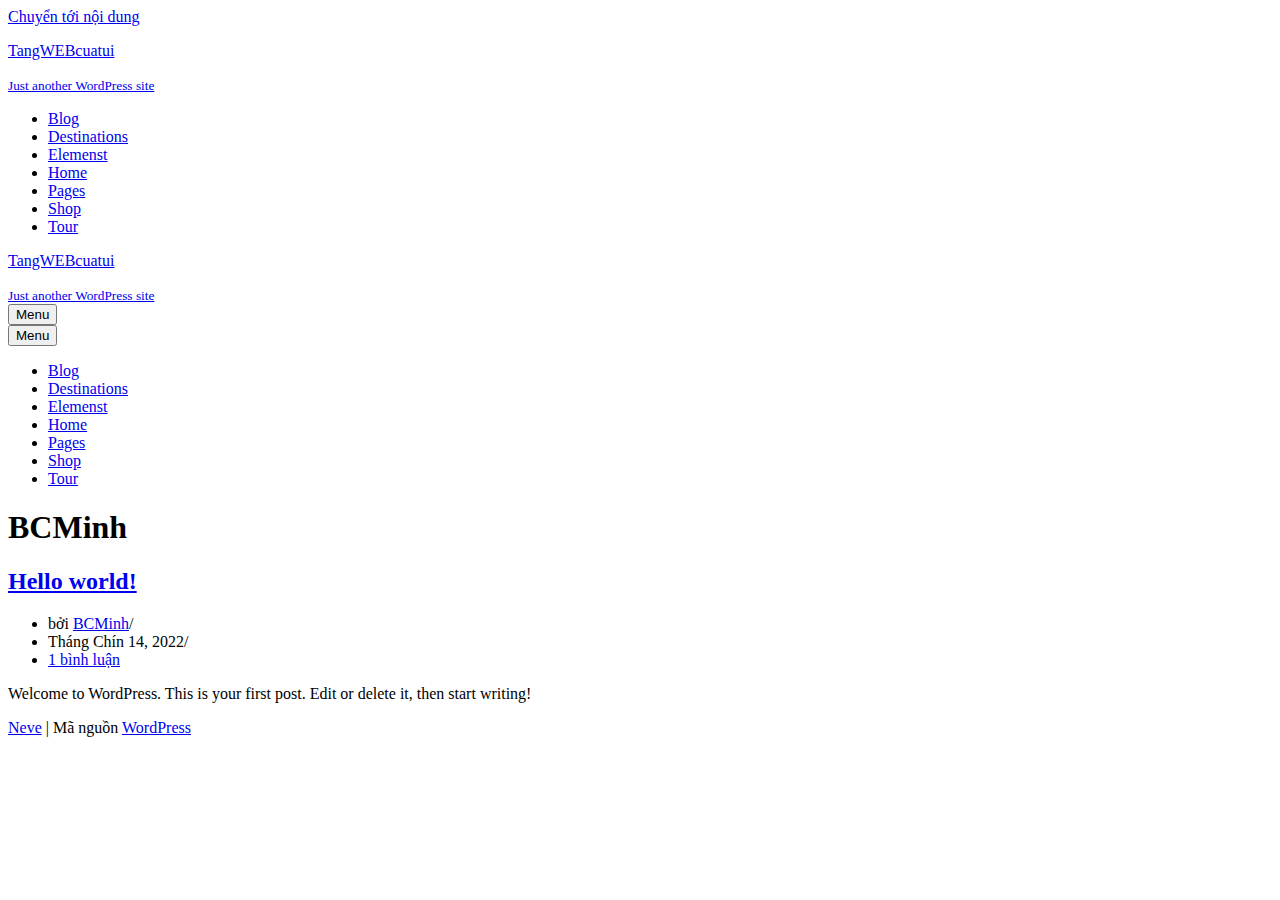
<file: author/bcminh/index.html>
<!DOCTYPE html>
<html lang="vi">

<head>
	
	<meta charset="UTF-8">
	<meta name="viewport" content="width=device-width, initial-scale=1, minimum-scale=1">
	<link rel="profile" href="http://gmpg.org/xfn/11">
		<title>BCMinh &#8211; TangWEBcuatui</title>
<meta name="robots" content="max-image-preview:large">
<link rel="dns-prefetch" href="//s.w.org">
<link rel="alternate" type="application/rss+xml" title="Dòng thông tin TangWEBcuatui &raquo;" href="https://bcongminh.github.io/Workdpress/feed/">
<link rel="alternate" type="application/rss+xml" title="Dòng phản hồi TangWEBcuatui &raquo;" href="https://bcongminh.github.io/Workdpress/comments/feed/">
<link rel="alternate" type="application/rss+xml" title="Dòng thông tin: TangWEBcuatui &raquo; bài viết bởi BCMinh" href="https://bcongminh.github.io/Workdpress/author/bcminh/feed/">
<script type="text/javascript">
window._wpemojiSettings = {"baseUrl":"https:\/\/s.w.org\/images\/core\/emoji\/14.0.0\/72x72\/","ext":".png","svgUrl":"https:\/\/s.w.org\/images\/core\/emoji\/14.0.0\/svg\/","svgExt":".svg","source":{"concatemoji":"http:\/\/localhost:7000\/myproject\/wordpress\/wp-includes\/js\/wp-emoji-release.min.js?ver=6.0.2"}};
/*! This file is auto-generated */
!function(e,a,t){var n,r,o,i=a.createElement("canvas"),p=i.getContext&&i.getContext("2d");function s(e,t){var a=String.fromCharCode,e=(p.clearRect(0,0,i.width,i.height),p.fillText(a.apply(this,e),0,0),i.toDataURL());return p.clearRect(0,0,i.width,i.height),p.fillText(a.apply(this,t),0,0),e===i.toDataURL()}function c(e){var t=a.createElement("script");t.src=e,t.defer=t.type="text/javascript",a.getElementsByTagName("head")[0].appendChild(t)}for(o=Array("flag","emoji"),t.supports={everything:!0,everythingExceptFlag:!0},r=0;r<o.length;r++)t.supports[o[r]]=function(e){if(!p||!p.fillText)return!1;switch(p.textBaseline="top",p.font="600 32px Arial",e){case"flag":return s([127987,65039,8205,9895,65039],[127987,65039,8203,9895,65039])?!1:!s([55356,56826,55356,56819],[55356,56826,8203,55356,56819])&&!s([55356,57332,56128,56423,56128,56418,56128,56421,56128,56430,56128,56423,56128,56447],[55356,57332,8203,56128,56423,8203,56128,56418,8203,56128,56421,8203,56128,56430,8203,56128,56423,8203,56128,56447]);case"emoji":return!s([129777,127995,8205,129778,127999],[129777,127995,8203,129778,127999])}return!1}(o[r]),t.supports.everything=t.supports.everything&&t.supports[o[r]],"flag"!==o[r]&&(t.supports.everythingExceptFlag=t.supports.everythingExceptFlag&&t.supports[o[r]]);t.supports.everythingExceptFlag=t.supports.everythingExceptFlag&&!t.supports.flag,t.DOMReady=!1,t.readyCallback=function(){t.DOMReady=!0},t.supports.everything||(n=function(){t.readyCallback()},a.addEventListener?(a.addEventListener("DOMContentLoaded",n,!1),e.addEventListener("load",n,!1)):(e.attachEvent("onload",n),a.attachEvent("onreadystatechange",function(){"complete"===a.readyState&&t.readyCallback()})),(e=t.source||{}).concatemoji?c(e.concatemoji):e.wpemoji&&e.twemoji&&(c(e.twemoji),c(e.wpemoji)))}(window,document,window._wpemojiSettings);
</script>
<style type="text/css">img.wp-smiley,
img.emoji {
	display: inline !important;
	border: none !important;
	box-shadow: none !important;
	height: 1em !important;
	width: 1em !important;
	margin: 0 0.07em !important;
	vertical-align: -0.1em !important;
	background: none !important;
	padding: 0 !important;
}</style>
	<link rel="stylesheet" id="wp-block-library-css" href="https://bcongminh.github.io/Workdpress/wp-includes/css/dist/block-library/style.min.css?ver=6.0.2" type="text/css" media="all">
<style id="global-styles-inline-css" type="text/css">body{--wp--preset--color--black: #000000;--wp--preset--color--cyan-bluish-gray: #abb8c3;--wp--preset--color--white: #ffffff;--wp--preset--color--pale-pink: #f78da7;--wp--preset--color--vivid-red: #cf2e2e;--wp--preset--color--luminous-vivid-orange: #ff6900;--wp--preset--color--luminous-vivid-amber: #fcb900;--wp--preset--color--light-green-cyan: #7bdcb5;--wp--preset--color--vivid-green-cyan: #00d084;--wp--preset--color--pale-cyan-blue: #8ed1fc;--wp--preset--color--vivid-cyan-blue: #0693e3;--wp--preset--color--vivid-purple: #9b51e0;--wp--preset--color--neve-link-color: var(--nv-primary-accent);--wp--preset--color--neve-link-hover-color: var(--nv-secondary-accent);--wp--preset--color--nv-site-bg: var(--nv-site-bg);--wp--preset--color--nv-light-bg: var(--nv-light-bg);--wp--preset--color--nv-dark-bg: var(--nv-dark-bg);--wp--preset--color--neve-text-color: var(--nv-text-color);--wp--preset--color--nv-text-dark-bg: var(--nv-text-dark-bg);--wp--preset--color--nv-c-1: var(--nv-c-1);--wp--preset--color--nv-c-2: var(--nv-c-2);--wp--preset--gradient--vivid-cyan-blue-to-vivid-purple: linear-gradient(135deg,rgba(6,147,227,1) 0%,rgb(155,81,224) 100%);--wp--preset--gradient--light-green-cyan-to-vivid-green-cyan: linear-gradient(135deg,rgb(122,220,180) 0%,rgb(0,208,130) 100%);--wp--preset--gradient--luminous-vivid-amber-to-luminous-vivid-orange: linear-gradient(135deg,rgba(252,185,0,1) 0%,rgba(255,105,0,1) 100%);--wp--preset--gradient--luminous-vivid-orange-to-vivid-red: linear-gradient(135deg,rgba(255,105,0,1) 0%,rgb(207,46,46) 100%);--wp--preset--gradient--very-light-gray-to-cyan-bluish-gray: linear-gradient(135deg,rgb(238,238,238) 0%,rgb(169,184,195) 100%);--wp--preset--gradient--cool-to-warm-spectrum: linear-gradient(135deg,rgb(74,234,220) 0%,rgb(151,120,209) 20%,rgb(207,42,186) 40%,rgb(238,44,130) 60%,rgb(251,105,98) 80%,rgb(254,248,76) 100%);--wp--preset--gradient--blush-light-purple: linear-gradient(135deg,rgb(255,206,236) 0%,rgb(152,150,240) 100%);--wp--preset--gradient--blush-bordeaux: linear-gradient(135deg,rgb(254,205,165) 0%,rgb(254,45,45) 50%,rgb(107,0,62) 100%);--wp--preset--gradient--luminous-dusk: linear-gradient(135deg,rgb(255,203,112) 0%,rgb(199,81,192) 50%,rgb(65,88,208) 100%);--wp--preset--gradient--pale-ocean: linear-gradient(135deg,rgb(255,245,203) 0%,rgb(182,227,212) 50%,rgb(51,167,181) 100%);--wp--preset--gradient--electric-grass: linear-gradient(135deg,rgb(202,248,128) 0%,rgb(113,206,126) 100%);--wp--preset--gradient--midnight: linear-gradient(135deg,rgb(2,3,129) 0%,rgb(40,116,252) 100%);--wp--preset--duotone--dark-grayscale: url('#wp-duotone-dark-grayscale');--wp--preset--duotone--grayscale: url('#wp-duotone-grayscale');--wp--preset--duotone--purple-yellow: url('#wp-duotone-purple-yellow');--wp--preset--duotone--blue-red: url('#wp-duotone-blue-red');--wp--preset--duotone--midnight: url('#wp-duotone-midnight');--wp--preset--duotone--magenta-yellow: url('#wp-duotone-magenta-yellow');--wp--preset--duotone--purple-green: url('#wp-duotone-purple-green');--wp--preset--duotone--blue-orange: url('#wp-duotone-blue-orange');--wp--preset--font-size--small: 13px;--wp--preset--font-size--medium: 20px;--wp--preset--font-size--large: 36px;--wp--preset--font-size--x-large: 42px;}.has-black-color{color: var(--wp--preset--color--black) !important;}.has-cyan-bluish-gray-color{color: var(--wp--preset--color--cyan-bluish-gray) !important;}.has-white-color{color: var(--wp--preset--color--white) !important;}.has-pale-pink-color{color: var(--wp--preset--color--pale-pink) !important;}.has-vivid-red-color{color: var(--wp--preset--color--vivid-red) !important;}.has-luminous-vivid-orange-color{color: var(--wp--preset--color--luminous-vivid-orange) !important;}.has-luminous-vivid-amber-color{color: var(--wp--preset--color--luminous-vivid-amber) !important;}.has-light-green-cyan-color{color: var(--wp--preset--color--light-green-cyan) !important;}.has-vivid-green-cyan-color{color: var(--wp--preset--color--vivid-green-cyan) !important;}.has-pale-cyan-blue-color{color: var(--wp--preset--color--pale-cyan-blue) !important;}.has-vivid-cyan-blue-color{color: var(--wp--preset--color--vivid-cyan-blue) !important;}.has-vivid-purple-color{color: var(--wp--preset--color--vivid-purple) !important;}.has-black-background-color{background-color: var(--wp--preset--color--black) !important;}.has-cyan-bluish-gray-background-color{background-color: var(--wp--preset--color--cyan-bluish-gray) !important;}.has-white-background-color{background-color: var(--wp--preset--color--white) !important;}.has-pale-pink-background-color{background-color: var(--wp--preset--color--pale-pink) !important;}.has-vivid-red-background-color{background-color: var(--wp--preset--color--vivid-red) !important;}.has-luminous-vivid-orange-background-color{background-color: var(--wp--preset--color--luminous-vivid-orange) !important;}.has-luminous-vivid-amber-background-color{background-color: var(--wp--preset--color--luminous-vivid-amber) !important;}.has-light-green-cyan-background-color{background-color: var(--wp--preset--color--light-green-cyan) !important;}.has-vivid-green-cyan-background-color{background-color: var(--wp--preset--color--vivid-green-cyan) !important;}.has-pale-cyan-blue-background-color{background-color: var(--wp--preset--color--pale-cyan-blue) !important;}.has-vivid-cyan-blue-background-color{background-color: var(--wp--preset--color--vivid-cyan-blue) !important;}.has-vivid-purple-background-color{background-color: var(--wp--preset--color--vivid-purple) !important;}.has-black-border-color{border-color: var(--wp--preset--color--black) !important;}.has-cyan-bluish-gray-border-color{border-color: var(--wp--preset--color--cyan-bluish-gray) !important;}.has-white-border-color{border-color: var(--wp--preset--color--white) !important;}.has-pale-pink-border-color{border-color: var(--wp--preset--color--pale-pink) !important;}.has-vivid-red-border-color{border-color: var(--wp--preset--color--vivid-red) !important;}.has-luminous-vivid-orange-border-color{border-color: var(--wp--preset--color--luminous-vivid-orange) !important;}.has-luminous-vivid-amber-border-color{border-color: var(--wp--preset--color--luminous-vivid-amber) !important;}.has-light-green-cyan-border-color{border-color: var(--wp--preset--color--light-green-cyan) !important;}.has-vivid-green-cyan-border-color{border-color: var(--wp--preset--color--vivid-green-cyan) !important;}.has-pale-cyan-blue-border-color{border-color: var(--wp--preset--color--pale-cyan-blue) !important;}.has-vivid-cyan-blue-border-color{border-color: var(--wp--preset--color--vivid-cyan-blue) !important;}.has-vivid-purple-border-color{border-color: var(--wp--preset--color--vivid-purple) !important;}.has-vivid-cyan-blue-to-vivid-purple-gradient-background{background: var(--wp--preset--gradient--vivid-cyan-blue-to-vivid-purple) !important;}.has-light-green-cyan-to-vivid-green-cyan-gradient-background{background: var(--wp--preset--gradient--light-green-cyan-to-vivid-green-cyan) !important;}.has-luminous-vivid-amber-to-luminous-vivid-orange-gradient-background{background: var(--wp--preset--gradient--luminous-vivid-amber-to-luminous-vivid-orange) !important;}.has-luminous-vivid-orange-to-vivid-red-gradient-background{background: var(--wp--preset--gradient--luminous-vivid-orange-to-vivid-red) !important;}.has-very-light-gray-to-cyan-bluish-gray-gradient-background{background: var(--wp--preset--gradient--very-light-gray-to-cyan-bluish-gray) !important;}.has-cool-to-warm-spectrum-gradient-background{background: var(--wp--preset--gradient--cool-to-warm-spectrum) !important;}.has-blush-light-purple-gradient-background{background: var(--wp--preset--gradient--blush-light-purple) !important;}.has-blush-bordeaux-gradient-background{background: var(--wp--preset--gradient--blush-bordeaux) !important;}.has-luminous-dusk-gradient-background{background: var(--wp--preset--gradient--luminous-dusk) !important;}.has-pale-ocean-gradient-background{background: var(--wp--preset--gradient--pale-ocean) !important;}.has-electric-grass-gradient-background{background: var(--wp--preset--gradient--electric-grass) !important;}.has-midnight-gradient-background{background: var(--wp--preset--gradient--midnight) !important;}.has-small-font-size{font-size: var(--wp--preset--font-size--small) !important;}.has-medium-font-size{font-size: var(--wp--preset--font-size--medium) !important;}.has-large-font-size{font-size: var(--wp--preset--font-size--large) !important;}.has-x-large-font-size{font-size: var(--wp--preset--font-size--x-large) !important;}</style>
<link rel="stylesheet" id="neve-style-css" href="https://bcongminh.github.io/Workdpress/wp-content/themes/neve/style-main-new.min.css?ver=3.3.7" type="text/css" media="all">
<style id="neve-style-inline-css" type="text/css">.nv-meta-list li.meta:not(:last-child):after { content:"/" }.nv-meta-list .no-mobile{
			display:none;
		}.nv-meta-list li.last::after{
			content: ""!important;
		}@media (min-width: 769px) {
			.nv-meta-list .no-mobile {
				display: inline-block;
			}
			.nv-meta-list li.last:not(:last-child)::after {
		 		content: "/" !important;
			}
		}
 :root{ --container: 748px;--postwidth:100%; --primarybtnbg: var(--nv-primary-accent); --primarybtnhoverbg: var(--nv-primary-accent); --primarybtncolor: #fff; --secondarybtncolor: var(--nv-primary-accent); --primarybtnhovercolor: #fff; --secondarybtnhovercolor: var(--nv-primary-accent);--primarybtnborderradius:3px;--secondarybtnborderradius:3px;--secondarybtnborderwidth:3px;--btnpadding:13px 15px;--primarybtnpadding:13px 15px;--secondarybtnpadding:10px 12px; --bodyfontfamily: Arial,Helvetica,sans-serif; --bodyfontsize: 15px; --bodylineheight: 1.6; --bodyletterspacing: 0px; --bodyfontweight: 400; --h1fontsize: 36px; --h1fontweight: 700; --h1lineheight: 1.2; --h1letterspacing: 0px; --h1texttransform: none; --h2fontsize: 28px; --h2fontweight: 700; --h2lineheight: 1.3; --h2letterspacing: 0px; --h2texttransform: none; --h3fontsize: 24px; --h3fontweight: 700; --h3lineheight: 1.4; --h3letterspacing: 0px; --h3texttransform: none; --h4fontsize: 20px; --h4fontweight: 700; --h4lineheight: 1.6; --h4letterspacing: 0px; --h4texttransform: none; --h5fontsize: 16px; --h5fontweight: 700; --h5lineheight: 1.6; --h5letterspacing: 0px; --h5texttransform: none; --h6fontsize: 14px; --h6fontweight: 700; --h6lineheight: 1.6; --h6letterspacing: 0px; --h6texttransform: none;--formfieldborderwidth:2px;--formfieldborderradius:3px; --formfieldbgcolor: var(--nv-site-bg); --formfieldbordercolor: #dddddd; --formfieldcolor: var(--nv-text-color);--formfieldpadding:10px 12px; } .single-post-container .alignfull > [class*="__inner-container"], .single-post-container .alignwide > [class*="__inner-container"]{ max-width:718px } .nv-meta-list{ --avatarsize: 20px; } .single .nv-meta-list{ --avatarsize: 20px; } .nv-is-boxed.nv-comments-wrap{ --padding:20px; } .nv-is-boxed.comment-respond{ --padding:20px; } .global-styled{ --bgcolor: var(--nv-site-bg); } .header-top{ --rowbcolor: var(--nv-light-bg); --color: var(--nv-text-color); --bgcolor: var(--nv-site-bg); } .header-main{ --rowbcolor: var(--nv-light-bg); --color: var(--nv-text-color); --bgcolor: var(--nv-site-bg); } .header-bottom{ --rowbcolor: var(--nv-light-bg); --color: var(--nv-text-color); --bgcolor: var(--nv-site-bg); } .header-menu-sidebar-bg{ --justify: flex-start; --textalign: left;--flexg: 1;--wrapdropdownwidth: auto; --color: var(--nv-text-color); --bgcolor: var(--nv-site-bg); } .header-menu-sidebar{ width: 360px; } .builder-item--logo{ --maxwidth: 120px;--padding:10px 0;--margin:0; --textalign: left;--justify: flex-start; } .builder-item--nav-icon,.header-menu-sidebar .close-sidebar-panel .navbar-toggle{ --borderradius:0; } .builder-item--nav-icon{ --label-margin:0 5px 0 0;;--padding:10px 15px;--margin:0; } .builder-item--primary-menu{ --hovercolor: var(--nv-secondary-accent); --activecolor: var(--nv-primary-accent); --spacing: 20px; --height: 25px;--padding:0;--margin:0; --fontsize: 1em; --lineheight: 1.6; --letterspacing: 0px; --fontweight: 500; --texttransform: none; --iconsize: 1em; } .hfg-is-group.has-primary-menu .inherit-ff{ --inheritedfw: 500; } .footer-top-inner .row{ grid-template-columns:1fr 1fr 1fr; --valign: flex-start; } .footer-top{ --rowbcolor: var(--nv-light-bg); --color: var(--nv-text-color); --bgcolor: var(--nv-site-bg); } .footer-main-inner .row{ grid-template-columns:1fr 1fr 1fr; --valign: flex-start; } .footer-main{ --rowbcolor: var(--nv-light-bg); --color: var(--nv-text-color); --bgcolor: var(--nv-site-bg); } .footer-bottom-inner .row{ grid-template-columns:1fr 1fr 1fr; --valign: flex-start; } .footer-bottom{ --rowbcolor: var(--nv-light-bg); --color: var(--nv-text-dark-bg); --bgcolor: var(--nv-dark-bg); } @media(min-width: 576px){ :root{ --container: 992px;--postwidth:50%;--btnpadding:13px 15px;--primarybtnpadding:13px 15px;--secondarybtnpadding:10px 12px; --bodyfontsize: 16px; --bodylineheight: 1.6; --bodyletterspacing: 0px; --h1fontsize: 38px; --h1lineheight: 1.2; --h1letterspacing: 0px; --h2fontsize: 30px; --h2lineheight: 1.2; --h2letterspacing: 0px; --h3fontsize: 26px; --h3lineheight: 1.4; --h3letterspacing: 0px; --h4fontsize: 22px; --h4lineheight: 1.5; --h4letterspacing: 0px; --h5fontsize: 18px; --h5lineheight: 1.6; --h5letterspacing: 0px; --h6fontsize: 14px; --h6lineheight: 1.6; --h6letterspacing: 0px; } .single-post-container .alignfull > [class*="__inner-container"], .single-post-container .alignwide > [class*="__inner-container"]{ max-width:962px } .nv-meta-list{ --avatarsize: 20px; } .single .nv-meta-list{ --avatarsize: 20px; } .nv-is-boxed.nv-comments-wrap{ --padding:30px; } .nv-is-boxed.comment-respond{ --padding:30px; } .header-menu-sidebar-bg{ --justify: flex-start; --textalign: left;--flexg: 1;--wrapdropdownwidth: auto; } .header-menu-sidebar{ width: 360px; } .builder-item--logo{ --maxwidth: 120px;--padding:10px 0;--margin:0; --textalign: left;--justify: flex-start; } .builder-item--nav-icon{ --label-margin:0 5px 0 0;;--padding:10px 15px;--margin:0; } .builder-item--primary-menu{ --spacing: 20px; --height: 25px;--padding:0;--margin:0; --fontsize: 1em; --lineheight: 1.6; --letterspacing: 0px; --iconsize: 1em; } }@media(min-width: 960px){ :root{ --container: 1170px;--postwidth:33.333333333333%;--btnpadding:13px 15px;--primarybtnpadding:13px 15px;--secondarybtnpadding:10px 12px; --bodyfontsize: 16px; --bodylineheight: 1.7; --bodyletterspacing: 0px; --h1fontsize: 40px; --h1lineheight: 1.1; --h1letterspacing: 0px; --h2fontsize: 32px; --h2lineheight: 1.2; --h2letterspacing: 0px; --h3fontsize: 28px; --h3lineheight: 1.4; --h3letterspacing: 0px; --h4fontsize: 24px; --h4lineheight: 1.5; --h4letterspacing: 0px; --h5fontsize: 20px; --h5lineheight: 1.6; --h5letterspacing: 0px; --h6fontsize: 16px; --h6lineheight: 1.6; --h6letterspacing: 0px; } body:not(.single):not(.archive):not(.blog):not(.search):not(.error404) .neve-main > .container .col, body.post-type-archive-course .neve-main > .container .col, body.post-type-archive-llms_membership .neve-main > .container .col{ max-width: 100%; } body:not(.single):not(.archive):not(.blog):not(.search):not(.error404) .nv-sidebar-wrap, body.post-type-archive-course .nv-sidebar-wrap, body.post-type-archive-llms_membership .nv-sidebar-wrap{ max-width: 0%; } .neve-main > .archive-container .nv-index-posts.col{ max-width: 100%; } .neve-main > .archive-container .nv-sidebar-wrap{ max-width: 0%; } .neve-main > .single-post-container .nv-single-post-wrap.col{ max-width: 70%; } .single-post-container .alignfull > [class*="__inner-container"], .single-post-container .alignwide > [class*="__inner-container"]{ max-width:789px } .container-fluid.single-post-container .alignfull > [class*="__inner-container"], .container-fluid.single-post-container .alignwide > [class*="__inner-container"]{ max-width:calc(70% + 15px) } .neve-main > .single-post-container .nv-sidebar-wrap{ max-width: 30%; } .nv-meta-list{ --avatarsize: 20px; } .single .nv-meta-list{ --avatarsize: 20px; } .nv-is-boxed.nv-comments-wrap{ --padding:40px; } .nv-is-boxed.comment-respond{ --padding:40px; } .header-menu-sidebar-bg{ --justify: flex-start; --textalign: left;--flexg: 1;--wrapdropdownwidth: auto; } .header-menu-sidebar{ width: 360px; } .builder-item--logo{ --maxwidth: 120px;--padding:10px 0;--margin:0; --textalign: left;--justify: flex-start; } .builder-item--nav-icon{ --label-margin:0 5px 0 0;;--padding:10px 15px;--margin:0; } .builder-item--primary-menu{ --spacing: 20px; --height: 25px;--padding:0;--margin:0; --fontsize: 1em; --lineheight: 1.6; --letterspacing: 0px; --iconsize: 1em; } }.nv-content-wrap .elementor a:not(.button):not(.wp-block-file__button){ text-decoration: none; }:root{--nv-primary-accent:#2f5aae;--nv-secondary-accent:#2f5aae;--nv-site-bg:#ffffff;--nv-light-bg:#f4f5f7;--nv-dark-bg:#121212;--nv-text-color:#272626;--nv-text-dark-bg:#ffffff;--nv-c-1:#9463ae;--nv-c-2:#be574b;--nv-fallback-ff:Arial, Helvetica, sans-serif;}
:root{--e-global-color-nvprimaryaccent:#2f5aae;--e-global-color-nvsecondaryaccent:#2f5aae;--e-global-color-nvsitebg:#ffffff;--e-global-color-nvlightbg:#f4f5f7;--e-global-color-nvdarkbg:#121212;--e-global-color-nvtextcolor:#272626;--e-global-color-nvtextdarkbg:#ffffff;--e-global-color-nvc1:#9463ae;--e-global-color-nvc2:#be574b;}</style>
<link rel="stylesheet" id="elementor-frontend-css" href="https://bcongminh.github.io/Workdpress/wp-content/plugins/elementor/assets/css/frontend-lite.min.css?ver=3.7.5" type="text/css" media="all">
<link rel="stylesheet" id="eael-general-css" href="https://bcongminh.github.io/Workdpress/wp-content/plugins/essential-addons-for-elementor-lite/assets/front-end/css/view/general.min.css?ver=5.2.4" type="text/css" media="all">
<script type="text/javascript" src="https://bcongminh.github.io/Workdpress/wp-includes/js/jquery/jquery.min.js?ver=3.6.0" id="jquery-core-js"></script>
<script type="text/javascript" src="https://bcongminh.github.io/Workdpress/wp-includes/js/jquery/jquery-migrate.min.js?ver=3.3.2" id="jquery-migrate-js"></script>
<link rel="https://api.w.org/" href="https://bcongminh.github.io/Workdpress/wp-json/">
<link rel="alternate" type="application/json" href="https://bcongminh.github.io/Workdpress/wp-json/wp/v2/users/1">
<link rel="EditURI" type="application/rsd+xml" title="RSD" href="https://bcongminh.github.io/Workdpress/xmlrpc.php?rsd">
<link rel="wlwmanifest" type="application/wlwmanifest+xml" href="https://bcongminh.github.io/Workdpress/wp-includes/wlwmanifest.xml"> 
<meta name="generator" content="WordPress 6.0.2">

	</head>

<body class="archive author author-bcminh author-1  nv-blog-grid nv-sidebar-full-width menu_sidebar_slide_left elementor-default elementor-kit-10" id="neve_body">
<svg xmlns="http://www.w3.org/2000/svg" viewbox="0 0 0 0" width="0" height="0" focusable="false" role="none" style="visibility: hidden; position: absolute; left: -9999px; overflow: hidden;"><defs><filter id="wp-duotone-dark-grayscale"><fecolormatrix color-interpolation-filters="sRGB" type="matrix" values=" .299 .587 .114 0 0 .299 .587 .114 0 0 .299 .587 .114 0 0 .299 .587 .114 0 0 "></fecolormatrix><fecomponenttransfer color-interpolation-filters="sRGB"><fefuncr type="table" tablevalues="0 0.49803921568627"></fefuncr><fefuncg type="table" tablevalues="0 0.49803921568627"></fefuncg><fefuncb type="table" tablevalues="0 0.49803921568627"></fefuncb><fefunca type="table" tablevalues="1 1"></fefunca></fecomponenttransfer><fecomposite in2="SourceGraphic" operator="in"></fecomposite></filter></defs></svg><svg xmlns="http://www.w3.org/2000/svg" viewbox="0 0 0 0" width="0" height="0" focusable="false" role="none" style="visibility: hidden; position: absolute; left: -9999px; overflow: hidden;"><defs><filter id="wp-duotone-grayscale"><fecolormatrix color-interpolation-filters="sRGB" type="matrix" values=" .299 .587 .114 0 0 .299 .587 .114 0 0 .299 .587 .114 0 0 .299 .587 .114 0 0 "></fecolormatrix><fecomponenttransfer color-interpolation-filters="sRGB"><fefuncr type="table" tablevalues="0 1"></fefuncr><fefuncg type="table" tablevalues="0 1"></fefuncg><fefuncb type="table" tablevalues="0 1"></fefuncb><fefunca type="table" tablevalues="1 1"></fefunca></fecomponenttransfer><fecomposite in2="SourceGraphic" operator="in"></fecomposite></filter></defs></svg><svg xmlns="http://www.w3.org/2000/svg" viewbox="0 0 0 0" width="0" height="0" focusable="false" role="none" style="visibility: hidden; position: absolute; left: -9999px; overflow: hidden;"><defs><filter id="wp-duotone-purple-yellow"><fecolormatrix color-interpolation-filters="sRGB" type="matrix" values=" .299 .587 .114 0 0 .299 .587 .114 0 0 .299 .587 .114 0 0 .299 .587 .114 0 0 "></fecolormatrix><fecomponenttransfer color-interpolation-filters="sRGB"><fefuncr type="table" tablevalues="0.54901960784314 0.98823529411765"></fefuncr><fefuncg type="table" tablevalues="0 1"></fefuncg><fefuncb type="table" tablevalues="0.71764705882353 0.25490196078431"></fefuncb><fefunca type="table" tablevalues="1 1"></fefunca></fecomponenttransfer><fecomposite in2="SourceGraphic" operator="in"></fecomposite></filter></defs></svg><svg xmlns="http://www.w3.org/2000/svg" viewbox="0 0 0 0" width="0" height="0" focusable="false" role="none" style="visibility: hidden; position: absolute; left: -9999px; overflow: hidden;"><defs><filter id="wp-duotone-blue-red"><fecolormatrix color-interpolation-filters="sRGB" type="matrix" values=" .299 .587 .114 0 0 .299 .587 .114 0 0 .299 .587 .114 0 0 .299 .587 .114 0 0 "></fecolormatrix><fecomponenttransfer color-interpolation-filters="sRGB"><fefuncr type="table" tablevalues="0 1"></fefuncr><fefuncg type="table" tablevalues="0 0.27843137254902"></fefuncg><fefuncb type="table" tablevalues="0.5921568627451 0.27843137254902"></fefuncb><fefunca type="table" tablevalues="1 1"></fefunca></fecomponenttransfer><fecomposite in2="SourceGraphic" operator="in"></fecomposite></filter></defs></svg><svg xmlns="http://www.w3.org/2000/svg" viewbox="0 0 0 0" width="0" height="0" focusable="false" role="none" style="visibility: hidden; position: absolute; left: -9999px; overflow: hidden;"><defs><filter id="wp-duotone-midnight"><fecolormatrix color-interpolation-filters="sRGB" type="matrix" values=" .299 .587 .114 0 0 .299 .587 .114 0 0 .299 .587 .114 0 0 .299 .587 .114 0 0 "></fecolormatrix><fecomponenttransfer color-interpolation-filters="sRGB"><fefuncr type="table" tablevalues="0 0"></fefuncr><fefuncg type="table" tablevalues="0 0.64705882352941"></fefuncg><fefuncb type="table" tablevalues="0 1"></fefuncb><fefunca type="table" tablevalues="1 1"></fefunca></fecomponenttransfer><fecomposite in2="SourceGraphic" operator="in"></fecomposite></filter></defs></svg><svg xmlns="http://www.w3.org/2000/svg" viewbox="0 0 0 0" width="0" height="0" focusable="false" role="none" style="visibility: hidden; position: absolute; left: -9999px; overflow: hidden;"><defs><filter id="wp-duotone-magenta-yellow"><fecolormatrix color-interpolation-filters="sRGB" type="matrix" values=" .299 .587 .114 0 0 .299 .587 .114 0 0 .299 .587 .114 0 0 .299 .587 .114 0 0 "></fecolormatrix><fecomponenttransfer color-interpolation-filters="sRGB"><fefuncr type="table" tablevalues="0.78039215686275 1"></fefuncr><fefuncg type="table" tablevalues="0 0.94901960784314"></fefuncg><fefuncb type="table" tablevalues="0.35294117647059 0.47058823529412"></fefuncb><fefunca type="table" tablevalues="1 1"></fefunca></fecomponenttransfer><fecomposite in2="SourceGraphic" operator="in"></fecomposite></filter></defs></svg><svg xmlns="http://www.w3.org/2000/svg" viewbox="0 0 0 0" width="0" height="0" focusable="false" role="none" style="visibility: hidden; position: absolute; left: -9999px; overflow: hidden;"><defs><filter id="wp-duotone-purple-green"><fecolormatrix color-interpolation-filters="sRGB" type="matrix" values=" .299 .587 .114 0 0 .299 .587 .114 0 0 .299 .587 .114 0 0 .299 .587 .114 0 0 "></fecolormatrix><fecomponenttransfer color-interpolation-filters="sRGB"><fefuncr type="table" tablevalues="0.65098039215686 0.40392156862745"></fefuncr><fefuncg type="table" tablevalues="0 1"></fefuncg><fefuncb type="table" tablevalues="0.44705882352941 0.4"></fefuncb><fefunca type="table" tablevalues="1 1"></fefunca></fecomponenttransfer><fecomposite in2="SourceGraphic" operator="in"></fecomposite></filter></defs></svg><svg xmlns="http://www.w3.org/2000/svg" viewbox="0 0 0 0" width="0" height="0" focusable="false" role="none" style="visibility: hidden; position: absolute; left: -9999px; overflow: hidden;"><defs><filter id="wp-duotone-blue-orange"><fecolormatrix color-interpolation-filters="sRGB" type="matrix" values=" .299 .587 .114 0 0 .299 .587 .114 0 0 .299 .587 .114 0 0 .299 .587 .114 0 0 "></fecolormatrix><fecomponenttransfer color-interpolation-filters="sRGB"><fefuncr type="table" tablevalues="0.098039215686275 1"></fefuncr><fefuncg type="table" tablevalues="0 0.66274509803922"></fefuncg><fefuncb type="table" tablevalues="0.84705882352941 0.41960784313725"></fefuncb><fefunca type="table" tablevalues="1 1"></fefunca></fecomponenttransfer><fecomposite in2="SourceGraphic" operator="in"></fecomposite></filter></defs></svg><div class="wrapper">
	
	<header class="header">
		<a class="neve-skip-link show-on-focus" href="#content">
			Chuyển tới nội dung		</a>
		<div id="header-grid" class="hfg_header site-header">
	
<nav class="header--row header-main hide-on-mobile hide-on-tablet layout-full-contained nv-navbar header--row" data-row-id="main" data-show-on="desktop">

	<div class="header--row-inner header-main-inner">
		<div class="container">
			<div class="row row--wrapper" data-section="hfg_header_layout_main">
				<div class="hfg-slot left"><div class="builder-item desktop-left">
<div class="item--inner builder-item--logo" data-section="title_tagline" data-item-id="logo">
	
<div class="site-logo">
	<a class="brand" href="https://bcongminh.github.io/Workdpress/" title="TangWEBcuatui" aria-label="TangWEBcuatui"><div class="nv-title-tagline-wrap">
<p class="site-title">TangWEBcuatui</p>
<small>Just another WordPress site</small>
</div></a>
</div>

	</div>

</div></div>
<div class="hfg-slot right"><div class="builder-item has-nav">
<div class="item--inner builder-item--primary-menu has_menu" data-section="header_menu_primary" data-item-id="primary-menu">
	<div class="nv-nav-wrap">
	<div role="navigation" class="style-plain nav-menu-primary" aria-label="Menu chính">

		<ul id="nv-primary-navigation-main" class="primary-menu-ul nav-ul">
<li class="page_item page-item-20"><a href="https://bcongminh.github.io/Workdpress/blog/">Blog</a></li>
<li class="page_item page-item-16"><a href="https://bcongminh.github.io/Workdpress/destinations/">Destinations</a></li>
<li class="page_item page-item-22"><a href="https://bcongminh.github.io/Workdpress/elemenst/">Elemenst</a></li>
<li class="page_item page-item-5"><a href="https://bcongminh.github.io/Workdpress/">Home</a></li>
<li class="page_item page-item-18"><a href="https://bcongminh.github.io/Workdpress/pages/">Pages</a></li>
<li class="page_item page-item-24"><a href="https://bcongminh.github.io/Workdpress/shop/">Shop</a></li>
<li class="page_item page-item-13"><a href="https://bcongminh.github.io/Workdpress/tour/">Tour</a></li>
</ul>	</div>
</div>

	</div>

</div></div>							</div>
		</div>
	</div>
</nav>


<nav class="header--row header-main hide-on-desktop layout-full-contained nv-navbar header--row" data-row-id="main" data-show-on="mobile">

	<div class="header--row-inner header-main-inner">
		<div class="container">
			<div class="row row--wrapper" data-section="hfg_header_layout_main">
				<div class="hfg-slot left"><div class="builder-item tablet-left mobile-left">
<div class="item--inner builder-item--logo" data-section="title_tagline" data-item-id="logo">
	
<div class="site-logo">
	<a class="brand" href="https://bcongminh.github.io/Workdpress/" title="TangWEBcuatui" aria-label="TangWEBcuatui"><div class="nv-title-tagline-wrap">
<p class="site-title">TangWEBcuatui</p>
<small>Just another WordPress site</small>
</div></a>
</div>

	</div>

</div></div>
<div class="hfg-slot right"><div class="builder-item tablet-left mobile-left">
<div class="item--inner builder-item--nav-icon" data-section="header_menu_icon" data-item-id="nav-icon">
	<div class="menu-mobile-toggle item-button navbar-toggle-wrapper">
	<button type="button" class=" navbar-toggle" value="Menu" aria-label="Menu ">
					<span class="bars">
				<span class="icon-bar"></span>
				<span class="icon-bar"></span>
				<span class="icon-bar"></span>
			</span>
					<span class="screen-reader-text">Menu</span>
	</button>
</div> <!--.navbar-toggle-wrapper-->


	</div>

</div></div>							</div>
		</div>
	</div>
</nav>

<div id="header-menu-sidebar" class="header-menu-sidebar menu-sidebar-panel slide_left" data-row-id="sidebar">
	<div id="header-menu-sidebar-bg" class="header-menu-sidebar-bg">
		<div class="close-sidebar-panel navbar-toggle-wrapper">
			<button type="button" class="hamburger is-active  navbar-toggle active" value="Menu" aria-label="Menu ">
									<span class="bars">
						<span class="icon-bar"></span>
						<span class="icon-bar"></span>
						<span class="icon-bar"></span>
					</span>
									<span class="screen-reader-text">
				Menu					</span>
			</button>
		</div>
		<div id="header-menu-sidebar-inner" class="header-menu-sidebar-inner ">
						<div class="builder-item has-nav">
<div class="item--inner builder-item--primary-menu has_menu" data-section="header_menu_primary" data-item-id="primary-menu">
	<div class="nv-nav-wrap">
	<div role="navigation" class="style-plain nav-menu-primary" aria-label="Menu chính">

		<ul id="nv-primary-navigation-sidebar" class="primary-menu-ul nav-ul">
<li class="page_item page-item-20"><a href="https://bcongminh.github.io/Workdpress/blog/">Blog</a></li>
<li class="page_item page-item-16"><a href="https://bcongminh.github.io/Workdpress/destinations/">Destinations</a></li>
<li class="page_item page-item-22"><a href="https://bcongminh.github.io/Workdpress/elemenst/">Elemenst</a></li>
<li class="page_item page-item-5"><a href="https://bcongminh.github.io/Workdpress/">Home</a></li>
<li class="page_item page-item-18"><a href="https://bcongminh.github.io/Workdpress/pages/">Pages</a></li>
<li class="page_item page-item-24"><a href="https://bcongminh.github.io/Workdpress/shop/">Shop</a></li>
<li class="page_item page-item-13"><a href="https://bcongminh.github.io/Workdpress/tour/">Tour</a></li>
</ul>	</div>
</div>

	</div>

</div>					</div>
	</div>
</div>
<div class="header-menu-sidebar-overlay hfg-ov"></div>
</div>
	</header>

	

	
	<main id="content" class="neve-main">

	<div class="container archive-container">

		
		<div class="row">
						<div class="nv-index-posts blog col">
				<div class="nv-page-title-wrap nv-big-title">
	<div class="nv-page-title ">
				<h1><span class="vcard">BCMinh</span></h1>
					</div>
<!--.nv-page-title-->
</div> <!--.nv-page-title-wrap-->
	<div class="posts-wrapper">
<article id="post-1" class="post-1 post type-post status-publish format-standard hentry category-uncategorized layout-grid  ">

	<div class="article-content-col">
		<div class="content">
			<h2 class="blog-entry-title entry-title"><a href="https://bcongminh.github.io/Workdpress/2022/09/14/hello-world/" rel="bookmark">Hello world!</a></h2>
<ul class="nv-meta-list">
<li class="meta author vcard "><span class="author-name fn">bởi <a href="https://bcongminh.github.io/Workdpress/author/bcminh/" title="Posts by BCMinh" rel="author">BCMinh</a></span></li>
<li class="meta date posted-on "><time class="entry-date published" datetime="2022-09-14T02:47:42+00:00" content="2022-09-14">Tháng Chín 14, 2022</time></li>
<li class="meta comments last"><a href="https://bcongminh.github.io/Workdpress/2022/09/14/hello-world/#comments">1 bình luận</a></li>
</ul>
<div class="excerpt-wrap entry-summary">
<p>Welcome to WordPress. This is your first post. Edit or delete it, then start writing!</p>
</div>		</div>
	</div>
</article>
</div>				<div class="w-100"></div>
							</div>
					</div>
	</div>

</main><!--/.neve-main-->

<footer class="site-footer" id="site-footer">
	<div class="hfg_footer">
		<div class="footer--row footer-bottom layout-full-contained" id="cb-row--footer-bottom" data-row-id="bottom" data-show-on="desktop">
	<div class="footer--row-inner footer-bottom-inner footer-content-wrap">
		<div class="container">
			<div class="hfg-grid nv-footer-content hfg-grid-bottom row--wrapper row " data-section="hfg_footer_layout_bottom">
				<div class="hfg-slot left"><div class="builder-item"><div class="item--inner"><div class="component-wrap"><div><p><a href="https://themeisle.com/themes/neve/" rel="nofollow">Neve</a> | Mã nguồn <a href="http://wordpress.org/" rel="nofollow">WordPress</a></p></div></div></div></div></div>
<div class="hfg-slot c-left"></div>
<div class="hfg-slot center"></div>							</div>
		</div>
	</div>
</div>

	</div>
</footer>

</div>
<!--/.wrapper-->
<script type="text/javascript" id="neve-script-js-extra">
/* <![CDATA[ */
var NeveProperties = {"ajaxurl":"http:\/\/localhost:7000\/myproject\/wordpress\/wp-admin\/admin-ajax.php","nonce":"505ba360e6","isRTL":"","isCustomize":""};
/* ]]> */
</script>
<script type="text/javascript" src="https://bcongminh.github.io/Workdpress/wp-content/themes/neve/assets/js/build/modern/frontend.js?ver=3.3.7" id="neve-script-js" async></script>
<script type="text/javascript" id="neve-script-js-after">
	var html = document.documentElement;
	var theme = html.getAttribute('data-neve-theme') || 'light';
	var variants = {"logo":{"light":{"src":false,"srcset":false,"sizes":false},"dark":{"src":false,"srcset":false,"sizes":false},"same":true}};

	function setCurrentTheme( theme ) {
		var pictures = document.getElementsByClassName( 'neve-site-logo' );
		for(var i = 0; i<pictures.length; i++) {
			var picture = pictures.item(i);
			if( ! picture ) {
				continue;
			};
			var fileExt = picture.src.slice((Math.max(0, picture.src.lastIndexOf(".")) || Infinity) + 1);
			if ( fileExt === 'svg' ) {
				picture.removeAttribute('width');
				picture.removeAttribute('height');
				picture.style = 'width: var(--maxwidth)';
			}
			var compId = picture.getAttribute('data-variant');
			if ( compId && variants[compId] ) {
				var isConditional = variants[compId]['same'];
				if ( theme === 'light' || isConditional || variants[compId]['dark']['src'] === false ) {
					picture.src = variants[compId]['light']['src'];
					picture.srcset = variants[compId]['light']['srcset'] || '';
					picture.sizes = variants[compId]['light']['sizes'];
					continue;
				};
				picture.src = variants[compId]['dark']['src'];
				picture.srcset = variants[compId]['dark']['srcset'] || '';
				picture.sizes = variants[compId]['dark']['sizes'];
			};
		};
	};

	var observer = new MutationObserver(function(mutations) {
		mutations.forEach(function(mutation) {
			if (mutation.type == 'attributes') {
				theme = html.getAttribute('data-neve-theme');
				setCurrentTheme(theme);
			};
		});
	});

	observer.observe(html, {
		attributes: true
	});
</script>
<script type="text/javascript" id="eael-general-js-extra">
/* <![CDATA[ */
var localize = {"ajaxurl":"http:\/\/localhost:7000\/myproject\/wordpress\/wp-admin\/admin-ajax.php","nonce":"bfeab9f211","i18n":{"added":"Added ","compare":"Compare","loading":"Loading..."},"page_permalink":"http:\/\/localhost:7000\/myproject\/wordpress\/2022\/09\/14\/hello-world\/"};
/* ]]> */
</script>
<script type="text/javascript" src="https://bcongminh.github.io/Workdpress/wp-content/plugins/essential-addons-for-elementor-lite/assets/front-end/js/view/general.min.js?ver=5.2.4" id="eael-general-js"></script>
</body>

</html>
</file>
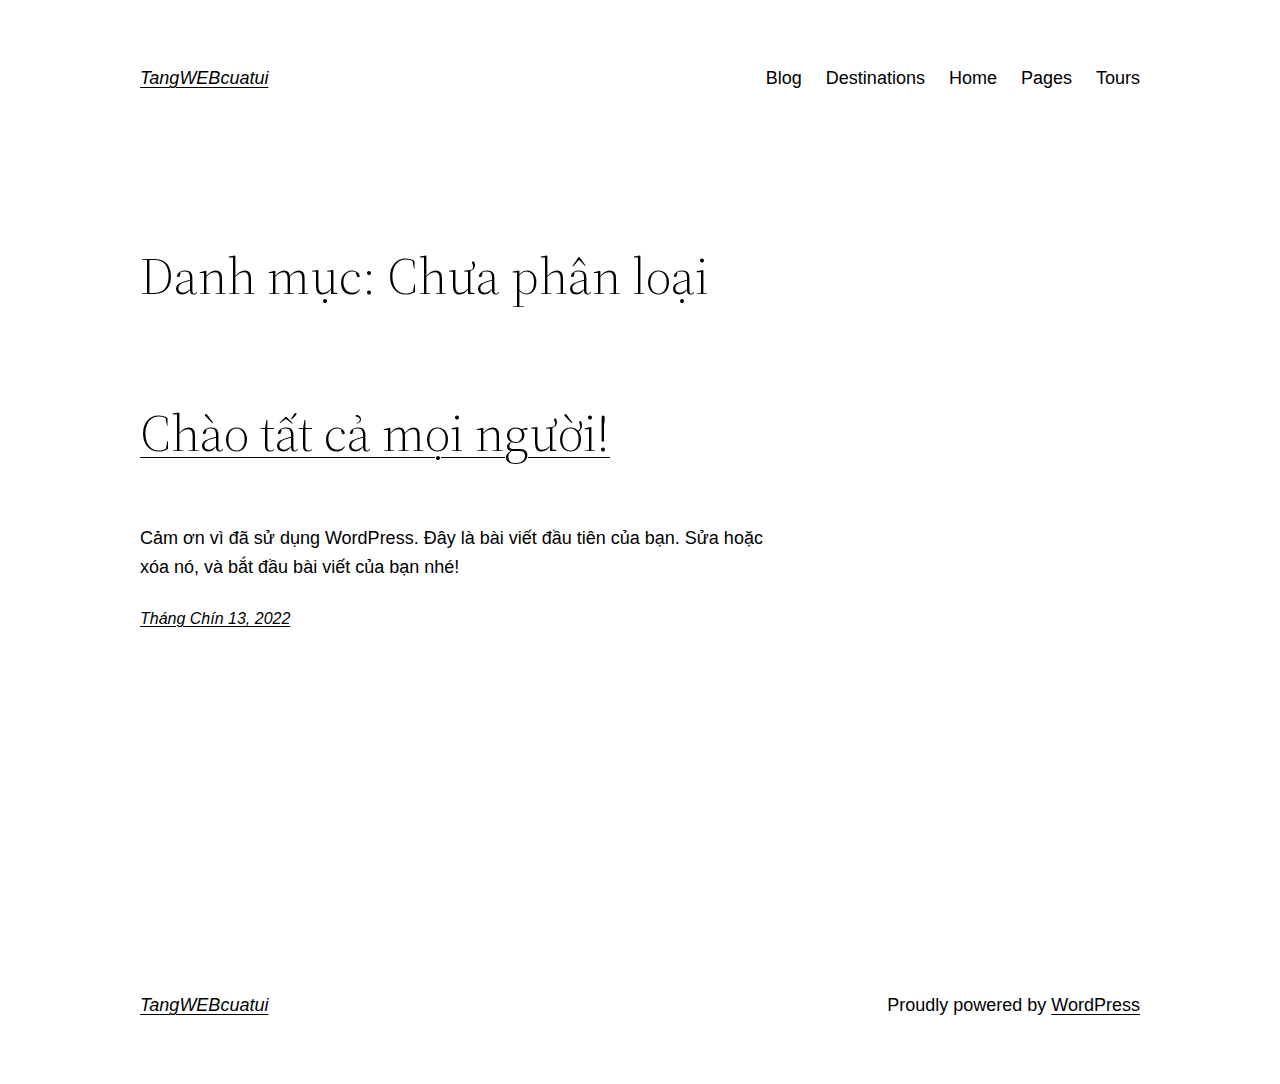
<file: category/khong-phan-loai/index.html>
<!DOCTYPE html>
<html lang="vi">
<head>
	<meta charset="UTF-8">
	<meta name="viewport" content="width=device-width, initial-scale=1">
<meta name="robots" content="max-image-preview:large">
<title>Chưa phân loại &#8211; TangWEBcuatui</title>
<link rel="dns-prefetch" href="//s.w.org">
<link rel="alternate" type="application/rss+xml" title="Dòng thông tin TangWEBcuatui &raquo;" href="https://bcongminh.github.io/mywordpress/feed/">
<link rel="alternate" type="application/rss+xml" title="Dòng phản hồi TangWEBcuatui &raquo;" href="https://bcongminh.github.io/mywordpress/comments/feed/">
<link rel="alternate" type="application/rss+xml" title="Dòng thông tin chuyên mục TangWEBcuatui &raquo; Chưa phân loại" href="https://bcongminh.github.io/mywordpress/category/khong-phan-loai/feed/">
<script>
window._wpemojiSettings = {"baseUrl":"https:\/\/s.w.org\/images\/core\/emoji\/14.0.0\/72x72\/","ext":".png","svgUrl":"https:\/\/s.w.org\/images\/core\/emoji\/14.0.0\/svg\/","svgExt":".svg","source":{"concatemoji":"http:\/\/localhost:7000\/myproject\/wordpress\/wp-includes\/js\/wp-emoji-release.min.js?ver=6.0.2"}};
/*! This file is auto-generated */
!function(e,a,t){var n,r,o,i=a.createElement("canvas"),p=i.getContext&&i.getContext("2d");function s(e,t){var a=String.fromCharCode,e=(p.clearRect(0,0,i.width,i.height),p.fillText(a.apply(this,e),0,0),i.toDataURL());return p.clearRect(0,0,i.width,i.height),p.fillText(a.apply(this,t),0,0),e===i.toDataURL()}function c(e){var t=a.createElement("script");t.src=e,t.defer=t.type="text/javascript",a.getElementsByTagName("head")[0].appendChild(t)}for(o=Array("flag","emoji"),t.supports={everything:!0,everythingExceptFlag:!0},r=0;r<o.length;r++)t.supports[o[r]]=function(e){if(!p||!p.fillText)return!1;switch(p.textBaseline="top",p.font="600 32px Arial",e){case"flag":return s([127987,65039,8205,9895,65039],[127987,65039,8203,9895,65039])?!1:!s([55356,56826,55356,56819],[55356,56826,8203,55356,56819])&&!s([55356,57332,56128,56423,56128,56418,56128,56421,56128,56430,56128,56423,56128,56447],[55356,57332,8203,56128,56423,8203,56128,56418,8203,56128,56421,8203,56128,56430,8203,56128,56423,8203,56128,56447]);case"emoji":return!s([129777,127995,8205,129778,127999],[129777,127995,8203,129778,127999])}return!1}(o[r]),t.supports.everything=t.supports.everything&&t.supports[o[r]],"flag"!==o[r]&&(t.supports.everythingExceptFlag=t.supports.everythingExceptFlag&&t.supports[o[r]]);t.supports.everythingExceptFlag=t.supports.everythingExceptFlag&&!t.supports.flag,t.DOMReady=!1,t.readyCallback=function(){t.DOMReady=!0},t.supports.everything||(n=function(){t.readyCallback()},a.addEventListener?(a.addEventListener("DOMContentLoaded",n,!1),e.addEventListener("load",n,!1)):(e.attachEvent("onload",n),a.attachEvent("onreadystatechange",function(){"complete"===a.readyState&&t.readyCallback()})),(e=t.source||{}).concatemoji?c(e.concatemoji):e.wpemoji&&e.twemoji&&(c(e.twemoji),c(e.wpemoji)))}(window,document,window._wpemojiSettings);
</script>
<style>img.wp-smiley,
img.emoji {
	display: inline !important;
	border: none !important;
	box-shadow: none !important;
	height: 1em !important;
	width: 1em !important;
	margin: 0 0.07em !important;
	vertical-align: -0.1em !important;
	background: none !important;
	padding: 0 !important;
}</style>
	<style id="wp-block-site-logo-inline-css">.wp-block-site-logo{line-height:0}.wp-block-site-logo a{display:inline-block}.wp-block-site-logo.is-default-size img{width:120px;height:auto}.wp-block-site-logo a,.wp-block-site-logo img{border-radius:inherit}.wp-block-site-logo.aligncenter{margin-left:auto;margin-right:auto;text-align:center}.wp-block-site-logo.is-style-rounded{border-radius:9999px}</style>
<style id="wp-block-group-inline-css">.wp-block-group{box-sizing:border-box}
:where(.wp-block-group.has-background){padding:1.25em 2.375em}</style>
<style id="wp-block-page-list-inline-css">.wp-block-navigation .wp-block-page-list{display:flex;flex-direction:var(--navigation-layout-direction,initial);justify-content:var(--navigation-layout-justify,initial);align-items:var(--navigation-layout-align,initial);flex-wrap:var(--navigation-layout-wrap,wrap);background-color:inherit}.wp-block-navigation .wp-block-navigation-item{background-color:inherit}</style>
<link rel="stylesheet" id="wp-block-navigation-css" href="https://bcongminh.github.io/mywordpress/wp-includes/blocks/navigation/style.min.css?ver=6.0.2" media="all">
<style id="wp-block-template-part-inline-css">.wp-block-template-part.has-background{padding:1.25em 2.375em;margin-top:0;margin-bottom:0}</style>
<style id="wp-block-post-title-inline-css">.wp-block-post-title{word-break:break-word}.wp-block-post-title a{display:inline-block}</style>
<style id="wp-block-post-featured-image-inline-css">.wp-block-post-featured-image{margin-left:0;margin-right:0}.wp-block-post-featured-image a{display:block}.wp-block-post-featured-image img{max-width:100%;width:100%;height:auto;vertical-align:bottom}.wp-block-post-featured-image.alignfull img,.wp-block-post-featured-image.alignwide img{width:100%}</style>
<style id="wp-block-paragraph-inline-css">.is-small-text{font-size:.875em}.is-regular-text{font-size:1em}.is-large-text{font-size:2.25em}.is-larger-text{font-size:3em}.has-drop-cap:not(:focus):first-letter{float:left;font-size:8.4em;line-height:.68;font-weight:100;margin:.05em .1em 0 0;text-transform:uppercase;font-style:normal}p.has-drop-cap.has-background{overflow:hidden}p.has-background{padding:1.25em 2.375em}:where(p.has-text-color:not(.has-link-color)) a{color:inherit}</style>
<style id="wp-block-post-excerpt-inline-css">.wp-block-post-excerpt__more-link{display:inline-block}</style>
<style id="wp-block-columns-inline-css">.wp-block-columns{display:flex;margin-bottom:1.75em;box-sizing:border-box;flex-wrap:wrap!important;align-items:normal!important}@media (min-width:782px){.wp-block-columns{flex-wrap:nowrap!important}}.wp-block-columns.are-vertically-aligned-top{align-items:flex-start}.wp-block-columns.are-vertically-aligned-center{align-items:center}.wp-block-columns.are-vertically-aligned-bottom{align-items:flex-end}@media (max-width:781px){.wp-block-columns:not(.is-not-stacked-on-mobile)>.wp-block-column{flex-basis:100%!important}}@media (min-width:782px){.wp-block-columns:not(.is-not-stacked-on-mobile)>.wp-block-column{flex-basis:0;flex-grow:1}.wp-block-columns:not(.is-not-stacked-on-mobile)>.wp-block-column[style*=flex-basis]{flex-grow:0}}.wp-block-columns.is-not-stacked-on-mobile{flex-wrap:nowrap!important}.wp-block-columns.is-not-stacked-on-mobile>.wp-block-column{flex-basis:0;flex-grow:1}.wp-block-columns.is-not-stacked-on-mobile>.wp-block-column[style*=flex-basis]{flex-grow:0}:where(.wp-block-columns.has-background){padding:1.25em 2.375em}.wp-block-column{flex-grow:1;min-width:0;word-break:break-word;overflow-wrap:break-word}.wp-block-column.is-vertically-aligned-top{align-self:flex-start}.wp-block-column.is-vertically-aligned-center{align-self:center}.wp-block-column.is-vertically-aligned-bottom{align-self:flex-end}.wp-block-column.is-vertically-aligned-bottom,.wp-block-column.is-vertically-aligned-center,.wp-block-column.is-vertically-aligned-top{width:100%}</style>
<style id="wp-block-spacer-inline-css">.wp-block-spacer{clear:both}</style>
<style id="wp-block-post-template-inline-css">.wp-block-post-template,.wp-block-query-loop{margin-top:0;margin-bottom:0;max-width:100%;list-style:none;padding:0}.wp-block-post-template.wp-block-post-template,.wp-block-query-loop.wp-block-post-template{background:none}.wp-block-post-template.is-flex-container,.wp-block-query-loop.is-flex-container{flex-direction:row;display:flex;flex-wrap:wrap;gap:1.25em}.wp-block-post-template.is-flex-container li,.wp-block-query-loop.is-flex-container li{margin:0;width:100%}@media (min-width:600px){.wp-block-post-template.is-flex-container.is-flex-container.columns-2>li,.wp-block-query-loop.is-flex-container.is-flex-container.columns-2>li{width:calc(50% - .625em)}.wp-block-post-template.is-flex-container.is-flex-container.columns-3>li,.wp-block-query-loop.is-flex-container.is-flex-container.columns-3>li{width:calc(33.33333% - .83333em)}.wp-block-post-template.is-flex-container.is-flex-container.columns-4>li,.wp-block-query-loop.is-flex-container.is-flex-container.columns-4>li{width:calc(25% - .9375em)}.wp-block-post-template.is-flex-container.is-flex-container.columns-5>li,.wp-block-query-loop.is-flex-container.is-flex-container.columns-5>li{width:calc(20% - 1em)}.wp-block-post-template.is-flex-container.is-flex-container.columns-6>li,.wp-block-query-loop.is-flex-container.is-flex-container.columns-6>li{width:calc(16.66667% - 1.04167em)}}</style>
<style id="wp-block-query-pagination-inline-css">.wp-block-query-pagination>.wp-block-query-pagination-next,.wp-block-query-pagination>.wp-block-query-pagination-numbers,.wp-block-query-pagination>.wp-block-query-pagination-previous{margin-right:.5em;margin-bottom:.5em}.wp-block-query-pagination>.wp-block-query-pagination-next:last-child,.wp-block-query-pagination>.wp-block-query-pagination-numbers:last-child,.wp-block-query-pagination>.wp-block-query-pagination-previous:last-child{margin-right:0}.wp-block-query-pagination .wp-block-query-pagination-previous-arrow{margin-right:1ch;display:inline-block}.wp-block-query-pagination .wp-block-query-pagination-previous-arrow:not(.is-arrow-chevron){transform:scaleX(1)}.wp-block-query-pagination .wp-block-query-pagination-next-arrow{margin-left:1ch;display:inline-block}.wp-block-query-pagination .wp-block-query-pagination-next-arrow:not(.is-arrow-chevron){transform:scaleX(1)}.wp-block-query-pagination.aligncenter{justify-content:center}</style>
<style id="wp-block-library-inline-css">:root{--wp-admin-theme-color:#007cba;--wp-admin-theme-color--rgb:0,124,186;--wp-admin-theme-color-darker-10:#006ba1;--wp-admin-theme-color-darker-10--rgb:0,107,161;--wp-admin-theme-color-darker-20:#005a87;--wp-admin-theme-color-darker-20--rgb:0,90,135;--wp-admin-border-width-focus:2px}@media (-webkit-min-device-pixel-ratio:2),(min-resolution:192dpi){:root{--wp-admin-border-width-focus:1.5px}}:root{--wp--preset--font-size--normal:16px;--wp--preset--font-size--huge:42px}:root .has-very-light-gray-background-color{background-color:#eee}:root .has-very-dark-gray-background-color{background-color:#313131}:root .has-very-light-gray-color{color:#eee}:root .has-very-dark-gray-color{color:#313131}:root .has-vivid-green-cyan-to-vivid-cyan-blue-gradient-background{background:linear-gradient(135deg,#00d084,#0693e3)}:root .has-purple-crush-gradient-background{background:linear-gradient(135deg,#34e2e4,#4721fb 50%,#ab1dfe)}:root .has-hazy-dawn-gradient-background{background:linear-gradient(135deg,#faaca8,#dad0ec)}:root .has-subdued-olive-gradient-background{background:linear-gradient(135deg,#fafae1,#67a671)}:root .has-atomic-cream-gradient-background{background:linear-gradient(135deg,#fdd79a,#004a59)}:root .has-nightshade-gradient-background{background:linear-gradient(135deg,#330968,#31cdcf)}:root .has-midnight-gradient-background{background:linear-gradient(135deg,#020381,#2874fc)}.has-regular-font-size{font-size:1em}.has-larger-font-size{font-size:2.625em}.has-normal-font-size{font-size:var(--wp--preset--font-size--normal)}.has-huge-font-size{font-size:var(--wp--preset--font-size--huge)}.has-text-align-center{text-align:center}.has-text-align-left{text-align:left}.has-text-align-right{text-align:right}#end-resizable-editor-section{display:none}.aligncenter{clear:both}.items-justified-left{justify-content:flex-start}.items-justified-center{justify-content:center}.items-justified-right{justify-content:flex-end}.items-justified-space-between{justify-content:space-between}.screen-reader-text{border:0;clip:rect(1px,1px,1px,1px);-webkit-clip-path:inset(50%);clip-path:inset(50%);height:1px;margin:-1px;overflow:hidden;padding:0;position:absolute;width:1px;word-wrap:normal!important}.screen-reader-text:focus{background-color:#ddd;clip:auto!important;-webkit-clip-path:none;clip-path:none;color:#444;display:block;font-size:1em;height:auto;left:5px;line-height:normal;padding:15px 23px 14px;text-decoration:none;top:5px;width:auto;z-index:100000}html :where(.has-border-color),html :where([style*=border-width]){border-style:solid}html :where(img[class*=wp-image-]){height:auto;max-width:100%}</style>
<style id="global-styles-inline-css">body{--wp--preset--color--black: #000000;--wp--preset--color--cyan-bluish-gray: #abb8c3;--wp--preset--color--white: #ffffff;--wp--preset--color--pale-pink: #f78da7;--wp--preset--color--vivid-red: #cf2e2e;--wp--preset--color--luminous-vivid-orange: #ff6900;--wp--preset--color--luminous-vivid-amber: #fcb900;--wp--preset--color--light-green-cyan: #7bdcb5;--wp--preset--color--vivid-green-cyan: #00d084;--wp--preset--color--pale-cyan-blue: #8ed1fc;--wp--preset--color--vivid-cyan-blue: #0693e3;--wp--preset--color--vivid-purple: #9b51e0;--wp--preset--color--foreground: #000000;--wp--preset--color--background: #ffffff;--wp--preset--color--primary: #1a4548;--wp--preset--color--secondary: #ffe2c7;--wp--preset--color--tertiary: #F6F6F6;--wp--preset--gradient--vivid-cyan-blue-to-vivid-purple: linear-gradient(135deg,rgba(6,147,227,1) 0%,rgb(155,81,224) 100%);--wp--preset--gradient--light-green-cyan-to-vivid-green-cyan: linear-gradient(135deg,rgb(122,220,180) 0%,rgb(0,208,130) 100%);--wp--preset--gradient--luminous-vivid-amber-to-luminous-vivid-orange: linear-gradient(135deg,rgba(252,185,0,1) 0%,rgba(255,105,0,1) 100%);--wp--preset--gradient--luminous-vivid-orange-to-vivid-red: linear-gradient(135deg,rgba(255,105,0,1) 0%,rgb(207,46,46) 100%);--wp--preset--gradient--very-light-gray-to-cyan-bluish-gray: linear-gradient(135deg,rgb(238,238,238) 0%,rgb(169,184,195) 100%);--wp--preset--gradient--cool-to-warm-spectrum: linear-gradient(135deg,rgb(74,234,220) 0%,rgb(151,120,209) 20%,rgb(207,42,186) 40%,rgb(238,44,130) 60%,rgb(251,105,98) 80%,rgb(254,248,76) 100%);--wp--preset--gradient--blush-light-purple: linear-gradient(135deg,rgb(255,206,236) 0%,rgb(152,150,240) 100%);--wp--preset--gradient--blush-bordeaux: linear-gradient(135deg,rgb(254,205,165) 0%,rgb(254,45,45) 50%,rgb(107,0,62) 100%);--wp--preset--gradient--luminous-dusk: linear-gradient(135deg,rgb(255,203,112) 0%,rgb(199,81,192) 50%,rgb(65,88,208) 100%);--wp--preset--gradient--pale-ocean: linear-gradient(135deg,rgb(255,245,203) 0%,rgb(182,227,212) 50%,rgb(51,167,181) 100%);--wp--preset--gradient--electric-grass: linear-gradient(135deg,rgb(202,248,128) 0%,rgb(113,206,126) 100%);--wp--preset--gradient--midnight: linear-gradient(135deg,rgb(2,3,129) 0%,rgb(40,116,252) 100%);--wp--preset--gradient--vertical-secondary-to-tertiary: linear-gradient(to bottom,var(--wp--preset--color--secondary) 0%,var(--wp--preset--color--tertiary) 100%);--wp--preset--gradient--vertical-secondary-to-background: linear-gradient(to bottom,var(--wp--preset--color--secondary) 0%,var(--wp--preset--color--background) 100%);--wp--preset--gradient--vertical-tertiary-to-background: linear-gradient(to bottom,var(--wp--preset--color--tertiary) 0%,var(--wp--preset--color--background) 100%);--wp--preset--gradient--diagonal-primary-to-foreground: linear-gradient(to bottom right,var(--wp--preset--color--primary) 0%,var(--wp--preset--color--foreground) 100%);--wp--preset--gradient--diagonal-secondary-to-background: linear-gradient(to bottom right,var(--wp--preset--color--secondary) 50%,var(--wp--preset--color--background) 50%);--wp--preset--gradient--diagonal-background-to-secondary: linear-gradient(to bottom right,var(--wp--preset--color--background) 50%,var(--wp--preset--color--secondary) 50%);--wp--preset--gradient--diagonal-tertiary-to-background: linear-gradient(to bottom right,var(--wp--preset--color--tertiary) 50%,var(--wp--preset--color--background) 50%);--wp--preset--gradient--diagonal-background-to-tertiary: linear-gradient(to bottom right,var(--wp--preset--color--background) 50%,var(--wp--preset--color--tertiary) 50%);--wp--preset--duotone--dark-grayscale: url('#wp-duotone-dark-grayscale');--wp--preset--duotone--grayscale: url('#wp-duotone-grayscale');--wp--preset--duotone--purple-yellow: url('#wp-duotone-purple-yellow');--wp--preset--duotone--blue-red: url('#wp-duotone-blue-red');--wp--preset--duotone--midnight: url('#wp-duotone-midnight');--wp--preset--duotone--magenta-yellow: url('#wp-duotone-magenta-yellow');--wp--preset--duotone--purple-green: url('#wp-duotone-purple-green');--wp--preset--duotone--blue-orange: url('#wp-duotone-blue-orange');--wp--preset--duotone--foreground-and-background: url('#wp-duotone-foreground-and-background');--wp--preset--duotone--foreground-and-secondary: url('#wp-duotone-foreground-and-secondary');--wp--preset--duotone--foreground-and-tertiary: url('#wp-duotone-foreground-and-tertiary');--wp--preset--duotone--primary-and-background: url('#wp-duotone-primary-and-background');--wp--preset--duotone--primary-and-secondary: url('#wp-duotone-primary-and-secondary');--wp--preset--duotone--primary-and-tertiary: url('#wp-duotone-primary-and-tertiary');--wp--preset--font-size--small: 1rem;--wp--preset--font-size--medium: 1.125rem;--wp--preset--font-size--large: 1.75rem;--wp--preset--font-size--x-large: clamp(1.75rem, 3vw, 2.25rem);--wp--preset--font-family--system-font: -apple-system,BlinkMacSystemFont,"Segoe UI",Roboto,Oxygen-Sans,Ubuntu,Cantarell,"Helvetica Neue",sans-serif;--wp--preset--font-family--source-serif-pro: "Source Serif Pro", serif;--wp--custom--spacing--small: max(1.25rem, 5vw);--wp--custom--spacing--medium: clamp(2rem, 8vw, calc(4 * var(--wp--style--block-gap)));--wp--custom--spacing--large: clamp(4rem, 10vw, 8rem);--wp--custom--spacing--outer: var(--wp--custom--spacing--small, 1.25rem);--wp--custom--typography--font-size--huge: clamp(2.25rem, 4vw, 2.75rem);--wp--custom--typography--font-size--gigantic: clamp(2.75rem, 6vw, 3.25rem);--wp--custom--typography--font-size--colossal: clamp(3.25rem, 8vw, 6.25rem);--wp--custom--typography--line-height--tiny: 1.15;--wp--custom--typography--line-height--small: 1.2;--wp--custom--typography--line-height--medium: 1.4;--wp--custom--typography--line-height--normal: 1.6;}body { margin: 0; }body{background-color: var(--wp--preset--color--background);color: var(--wp--preset--color--foreground);font-family: var(--wp--preset--font-family--system-font);font-size: var(--wp--preset--font-size--medium);line-height: var(--wp--custom--typography--line-height--normal);--wp--style--block-gap: 1.5rem;}.wp-site-blocks > .alignleft { float: left; margin-right: 2em; }.wp-site-blocks > .alignright { float: right; margin-left: 2em; }.wp-site-blocks > .aligncenter { justify-content: center; margin-left: auto; margin-right: auto; }.wp-site-blocks > * { margin-block-start: 0; margin-block-end: 0; }.wp-site-blocks > * + * { margin-block-start: var( --wp--style--block-gap ); }h1{font-family: var(--wp--preset--font-family--source-serif-pro);font-size: var(--wp--custom--typography--font-size--colossal);font-weight: 300;line-height: var(--wp--custom--typography--line-height--tiny);}h2{font-family: var(--wp--preset--font-family--source-serif-pro);font-size: var(--wp--custom--typography--font-size--gigantic);font-weight: 300;line-height: var(--wp--custom--typography--line-height--small);}h3{font-family: var(--wp--preset--font-family--source-serif-pro);font-size: var(--wp--custom--typography--font-size--huge);font-weight: 300;line-height: var(--wp--custom--typography--line-height--tiny);}h4{font-family: var(--wp--preset--font-family--source-serif-pro);font-size: var(--wp--preset--font-size--x-large);font-weight: 300;line-height: var(--wp--custom--typography--line-height--tiny);}h5{font-family: var(--wp--preset--font-family--system-font);font-size: var(--wp--preset--font-size--medium);font-weight: 700;line-height: var(--wp--custom--typography--line-height--normal);text-transform: uppercase;}h6{font-family: var(--wp--preset--font-family--system-font);font-size: var(--wp--preset--font-size--medium);font-weight: 400;line-height: var(--wp--custom--typography--line-height--normal);text-transform: uppercase;}a{color: var(--wp--preset--color--foreground);}.wp-block-button__link{background-color: var(--wp--preset--color--primary);border-radius: 0;color: var(--wp--preset--color--background);font-size: var(--wp--preset--font-size--medium);}.wp-block-post-title{font-family: var(--wp--preset--font-family--source-serif-pro);font-size: var(--wp--custom--typography--font-size--gigantic);font-weight: 300;line-height: var(--wp--custom--typography--line-height--tiny);}.wp-block-post-comments{padding-top: var(--wp--custom--spacing--small);}.wp-block-pullquote{border-width: 1px 0;}.wp-block-query-title{font-family: var(--wp--preset--font-family--source-serif-pro);font-size: var(--wp--custom--typography--font-size--gigantic);font-weight: 300;line-height: var(--wp--custom--typography--line-height--small);}.wp-block-quote{border-width: 1px;}.wp-block-site-title{font-family: var(--wp--preset--font-family--system-font);font-size: var(--wp--preset--font-size--medium);font-style: italic;font-weight: normal;line-height: var(--wp--custom--typography--line-height--normal);}.has-black-color{color: var(--wp--preset--color--black) !important;}.has-cyan-bluish-gray-color{color: var(--wp--preset--color--cyan-bluish-gray) !important;}.has-white-color{color: var(--wp--preset--color--white) !important;}.has-pale-pink-color{color: var(--wp--preset--color--pale-pink) !important;}.has-vivid-red-color{color: var(--wp--preset--color--vivid-red) !important;}.has-luminous-vivid-orange-color{color: var(--wp--preset--color--luminous-vivid-orange) !important;}.has-luminous-vivid-amber-color{color: var(--wp--preset--color--luminous-vivid-amber) !important;}.has-light-green-cyan-color{color: var(--wp--preset--color--light-green-cyan) !important;}.has-vivid-green-cyan-color{color: var(--wp--preset--color--vivid-green-cyan) !important;}.has-pale-cyan-blue-color{color: var(--wp--preset--color--pale-cyan-blue) !important;}.has-vivid-cyan-blue-color{color: var(--wp--preset--color--vivid-cyan-blue) !important;}.has-vivid-purple-color{color: var(--wp--preset--color--vivid-purple) !important;}.has-foreground-color{color: var(--wp--preset--color--foreground) !important;}.has-background-color{color: var(--wp--preset--color--background) !important;}.has-primary-color{color: var(--wp--preset--color--primary) !important;}.has-secondary-color{color: var(--wp--preset--color--secondary) !important;}.has-tertiary-color{color: var(--wp--preset--color--tertiary) !important;}.has-black-background-color{background-color: var(--wp--preset--color--black) !important;}.has-cyan-bluish-gray-background-color{background-color: var(--wp--preset--color--cyan-bluish-gray) !important;}.has-white-background-color{background-color: var(--wp--preset--color--white) !important;}.has-pale-pink-background-color{background-color: var(--wp--preset--color--pale-pink) !important;}.has-vivid-red-background-color{background-color: var(--wp--preset--color--vivid-red) !important;}.has-luminous-vivid-orange-background-color{background-color: var(--wp--preset--color--luminous-vivid-orange) !important;}.has-luminous-vivid-amber-background-color{background-color: var(--wp--preset--color--luminous-vivid-amber) !important;}.has-light-green-cyan-background-color{background-color: var(--wp--preset--color--light-green-cyan) !important;}.has-vivid-green-cyan-background-color{background-color: var(--wp--preset--color--vivid-green-cyan) !important;}.has-pale-cyan-blue-background-color{background-color: var(--wp--preset--color--pale-cyan-blue) !important;}.has-vivid-cyan-blue-background-color{background-color: var(--wp--preset--color--vivid-cyan-blue) !important;}.has-vivid-purple-background-color{background-color: var(--wp--preset--color--vivid-purple) !important;}.has-foreground-background-color{background-color: var(--wp--preset--color--foreground) !important;}.has-background-background-color{background-color: var(--wp--preset--color--background) !important;}.has-primary-background-color{background-color: var(--wp--preset--color--primary) !important;}.has-secondary-background-color{background-color: var(--wp--preset--color--secondary) !important;}.has-tertiary-background-color{background-color: var(--wp--preset--color--tertiary) !important;}.has-black-border-color{border-color: var(--wp--preset--color--black) !important;}.has-cyan-bluish-gray-border-color{border-color: var(--wp--preset--color--cyan-bluish-gray) !important;}.has-white-border-color{border-color: var(--wp--preset--color--white) !important;}.has-pale-pink-border-color{border-color: var(--wp--preset--color--pale-pink) !important;}.has-vivid-red-border-color{border-color: var(--wp--preset--color--vivid-red) !important;}.has-luminous-vivid-orange-border-color{border-color: var(--wp--preset--color--luminous-vivid-orange) !important;}.has-luminous-vivid-amber-border-color{border-color: var(--wp--preset--color--luminous-vivid-amber) !important;}.has-light-green-cyan-border-color{border-color: var(--wp--preset--color--light-green-cyan) !important;}.has-vivid-green-cyan-border-color{border-color: var(--wp--preset--color--vivid-green-cyan) !important;}.has-pale-cyan-blue-border-color{border-color: var(--wp--preset--color--pale-cyan-blue) !important;}.has-vivid-cyan-blue-border-color{border-color: var(--wp--preset--color--vivid-cyan-blue) !important;}.has-vivid-purple-border-color{border-color: var(--wp--preset--color--vivid-purple) !important;}.has-foreground-border-color{border-color: var(--wp--preset--color--foreground) !important;}.has-background-border-color{border-color: var(--wp--preset--color--background) !important;}.has-primary-border-color{border-color: var(--wp--preset--color--primary) !important;}.has-secondary-border-color{border-color: var(--wp--preset--color--secondary) !important;}.has-tertiary-border-color{border-color: var(--wp--preset--color--tertiary) !important;}.has-vivid-cyan-blue-to-vivid-purple-gradient-background{background: var(--wp--preset--gradient--vivid-cyan-blue-to-vivid-purple) !important;}.has-light-green-cyan-to-vivid-green-cyan-gradient-background{background: var(--wp--preset--gradient--light-green-cyan-to-vivid-green-cyan) !important;}.has-luminous-vivid-amber-to-luminous-vivid-orange-gradient-background{background: var(--wp--preset--gradient--luminous-vivid-amber-to-luminous-vivid-orange) !important;}.has-luminous-vivid-orange-to-vivid-red-gradient-background{background: var(--wp--preset--gradient--luminous-vivid-orange-to-vivid-red) !important;}.has-very-light-gray-to-cyan-bluish-gray-gradient-background{background: var(--wp--preset--gradient--very-light-gray-to-cyan-bluish-gray) !important;}.has-cool-to-warm-spectrum-gradient-background{background: var(--wp--preset--gradient--cool-to-warm-spectrum) !important;}.has-blush-light-purple-gradient-background{background: var(--wp--preset--gradient--blush-light-purple) !important;}.has-blush-bordeaux-gradient-background{background: var(--wp--preset--gradient--blush-bordeaux) !important;}.has-luminous-dusk-gradient-background{background: var(--wp--preset--gradient--luminous-dusk) !important;}.has-pale-ocean-gradient-background{background: var(--wp--preset--gradient--pale-ocean) !important;}.has-electric-grass-gradient-background{background: var(--wp--preset--gradient--electric-grass) !important;}.has-midnight-gradient-background{background: var(--wp--preset--gradient--midnight) !important;}.has-vertical-secondary-to-tertiary-gradient-background{background: var(--wp--preset--gradient--vertical-secondary-to-tertiary) !important;}.has-vertical-secondary-to-background-gradient-background{background: var(--wp--preset--gradient--vertical-secondary-to-background) !important;}.has-vertical-tertiary-to-background-gradient-background{background: var(--wp--preset--gradient--vertical-tertiary-to-background) !important;}.has-diagonal-primary-to-foreground-gradient-background{background: var(--wp--preset--gradient--diagonal-primary-to-foreground) !important;}.has-diagonal-secondary-to-background-gradient-background{background: var(--wp--preset--gradient--diagonal-secondary-to-background) !important;}.has-diagonal-background-to-secondary-gradient-background{background: var(--wp--preset--gradient--diagonal-background-to-secondary) !important;}.has-diagonal-tertiary-to-background-gradient-background{background: var(--wp--preset--gradient--diagonal-tertiary-to-background) !important;}.has-diagonal-background-to-tertiary-gradient-background{background: var(--wp--preset--gradient--diagonal-background-to-tertiary) !important;}.has-small-font-size{font-size: var(--wp--preset--font-size--small) !important;}.has-medium-font-size{font-size: var(--wp--preset--font-size--medium) !important;}.has-large-font-size{font-size: var(--wp--preset--font-size--large) !important;}.has-x-large-font-size{font-size: var(--wp--preset--font-size--x-large) !important;}.has-system-font-font-family{font-family: var(--wp--preset--font-family--system-font) !important;}.has-source-serif-pro-font-family{font-family: var(--wp--preset--font-family--source-serif-pro) !important;}</style>
<style id="wp-webfonts-inline-css">@font-face{font-family:"Source Serif Pro";font-style:normal;font-weight:200 900;font-display:fallback;src:local("Source Serif Pro"), url('https://bcongminh.github.io/mywordpress/wp-content/themes/twentytwentytwo/assets/fonts/source-serif-pro/SourceSerif4Variable-Roman.ttf.woff2') format('woff2');font-stretch:normal;}@font-face{font-family:"Source Serif Pro";font-style:italic;font-weight:200 900;font-display:fallback;src:local("Source Serif Pro"), url('https://bcongminh.github.io/mywordpress/wp-content/themes/twentytwentytwo/assets/fonts/source-serif-pro/SourceSerif4Variable-Italic.ttf.woff2') format('woff2');font-stretch:normal;}</style>
<link rel="stylesheet" id="twentytwentytwo-style-css" href="https://bcongminh.github.io/mywordpress/wp-content/themes/twentytwentytwo/style.css?ver=1.2" media="all">
<link rel="stylesheet" id="elementor-frontend-css" href="https://bcongminh.github.io/mywordpress/wp-content/plugins/elementor/assets/css/frontend-lite.min.css?ver=3.7.4" media="all">
<link rel="stylesheet" id="eael-general-css" href="https://bcongminh.github.io/mywordpress/wp-content/plugins/essential-addons-for-elementor-lite/assets/front-end/css/view/general.min.css?ver=5.2.4" media="all">
<script src="https://bcongminh.github.io/mywordpress/wp-includes/blocks/navigation/view.min.js?ver=009e29110e016c14bac4ba0ecc809fcd" id="wp-block-navigation-view-js"></script>
<script src="https://bcongminh.github.io/mywordpress/wp-includes/js/jquery/jquery.min.js?ver=3.6.0" id="jquery-core-js"></script>
<script src="https://bcongminh.github.io/mywordpress/wp-includes/js/jquery/jquery-migrate.min.js?ver=3.3.2" id="jquery-migrate-js"></script>
<link rel="https://api.w.org/" href="https://bcongminh.github.io/mywordpress/wp-json/">
<link rel="alternate" type="application/json" href="https://bcongminh.github.io/mywordpress/wp-json/wp/v2/categories/1">
<link rel="EditURI" type="application/rsd+xml" title="RSD" href="https://bcongminh.github.io/mywordpress/xmlrpc.php?rsd">
<link rel="wlwmanifest" type="application/wlwmanifest+xml" href="https://bcongminh.github.io/mywordpress/wp-includes/wlwmanifest.xml"> 
<meta name="generator" content="WordPress 6.0.2">
<style>.wp-container-1 {display: flex;gap: var( --wp--style--block-gap, 0.5em );flex-wrap: wrap;align-items: center;}.wp-container-1 > * { margin: 0; }</style>
<style>.wp-container-3 {display: flex;gap: var( --wp--style--block-gap, 0.5em );flex-wrap: wrap;align-items: center;justify-content: flex-end;}.wp-container-3 > * { margin: 0; }</style>
<style>.wp-container-4 {display: flex;gap: var( --wp--style--block-gap, 0.5em );flex-wrap: wrap;align-items: center;justify-content: space-between;}.wp-container-4 > * { margin: 0; }</style>
<style>.wp-container-5 > :where(:not(.alignleft):not(.alignright)) {max-width: 650px;margin-left: auto !important;margin-right: auto !important;}.wp-container-5 > .alignwide { max-width: 1000px;}.wp-container-5 .alignfull { max-width: none; }.wp-container-5 > .alignleft { float: left; margin-inline-start: 0; margin-inline-end: 2em; }.wp-container-5 > .alignright { float: right; margin-inline-start: 2em; margin-inline-end: 0; }.wp-container-5 > .aligncenter { margin-left: auto !important; margin-right: auto !important; }.wp-container-5 > * { margin-block-start: 0; margin-block-end: 0; }.wp-container-5 > * + * { margin-block-start: var( --wp--style--block-gap ); margin-block-end: 0; }</style>
<style>.wp-container-6 > .alignleft { float: left; margin-inline-start: 0; margin-inline-end: 2em; }.wp-container-6 > .alignright { float: right; margin-inline-start: 2em; margin-inline-end: 0; }.wp-container-6 > .aligncenter { margin-left: auto !important; margin-right: auto !important; }.wp-container-6 > * { margin-block-start: 0; margin-block-end: 0; }.wp-container-6 > * + * { margin-block-start: var( --wp--style--block-gap ); margin-block-end: 0; }</style>
<style>.wp-container-7 > .alignleft { float: left; margin-inline-start: 0; margin-inline-end: 2em; }.wp-container-7 > .alignright { float: right; margin-inline-start: 2em; margin-inline-end: 0; }.wp-container-7 > .aligncenter { margin-left: auto !important; margin-right: auto !important; }.wp-container-7 > * { margin-block-start: 0; margin-block-end: 0; }.wp-container-7 > * + * { margin-block-start: var( --wp--style--block-gap ); margin-block-end: 0; }</style>
<style>.wp-container-8 {display: flex;gap: var( --wp--style--block-gap, 2em );flex-wrap: nowrap;align-items: center;}.wp-container-8 > * { margin: 0; }</style>
<style>.wp-container-9 > .alignleft { float: left; margin-inline-start: 0; margin-inline-end: 2em; }.wp-container-9 > .alignright { float: right; margin-inline-start: 2em; margin-inline-end: 0; }.wp-container-9 > .aligncenter { margin-left: auto !important; margin-right: auto !important; }.wp-container-9 > * { margin-block-start: 0; margin-block-end: 0; }.wp-container-9 > * + * { margin-block-start: var( --wp--style--block-gap ); margin-block-end: 0; }</style>
<style>.wp-container-10 {display: flex;gap: var( --wp--style--block-gap, 0.5em );flex-wrap: wrap;align-items: center;justify-content: space-between;}.wp-container-10 > * { margin: 0; }</style>
<style>.wp-container-11 > .alignleft { float: left; margin-inline-start: 0; margin-inline-end: 2em; }.wp-container-11 > .alignright { float: right; margin-inline-start: 2em; margin-inline-end: 0; }.wp-container-11 > .aligncenter { margin-left: auto !important; margin-right: auto !important; }.wp-container-11 > * { margin-block-start: 0; margin-block-end: 0; }.wp-container-11 > * + * { margin-block-start: var( --wp--style--block-gap ); margin-block-end: 0; }</style>
<style>.wp-container-12 > :where(:not(.alignleft):not(.alignright)) {max-width: 650px;margin-left: auto !important;margin-right: auto !important;}.wp-container-12 > .alignwide { max-width: 1000px;}.wp-container-12 .alignfull { max-width: none; }.wp-container-12 > .alignleft { float: left; margin-inline-start: 0; margin-inline-end: 2em; }.wp-container-12 > .alignright { float: right; margin-inline-start: 2em; margin-inline-end: 0; }.wp-container-12 > .aligncenter { margin-left: auto !important; margin-right: auto !important; }.wp-container-12 > * { margin-block-start: 0; margin-block-end: 0; }.wp-container-12 > * + * { margin-block-start: var( --wp--style--block-gap ); margin-block-end: 0; }</style>
<style>.wp-container-13 {display: flex;gap: var( --wp--style--block-gap, 0.5em );flex-wrap: wrap;align-items: center;justify-content: space-between;}.wp-container-13 > * { margin: 0; }</style>
<style>.wp-container-14 > :where(:not(.alignleft):not(.alignright)) {max-width: 650px;margin-left: auto !important;margin-right: auto !important;}.wp-container-14 > .alignwide { max-width: 1000px;}.wp-container-14 .alignfull { max-width: none; }.wp-container-14 > .alignleft { float: left; margin-inline-start: 0; margin-inline-end: 2em; }.wp-container-14 > .alignright { float: right; margin-inline-start: 2em; margin-inline-end: 0; }.wp-container-14 > .aligncenter { margin-left: auto !important; margin-right: auto !important; }.wp-container-14 > * { margin-block-start: 0; margin-block-end: 0; }.wp-container-14 > * + * { margin-block-start: var( --wp--style--block-gap ); margin-block-end: 0; }</style>
<style>.wp-container-15 > :where(:not(.alignleft):not(.alignright)) {max-width: 650px;margin-left: auto !important;margin-right: auto !important;}.wp-container-15 > .alignwide { max-width: 1000px;}.wp-container-15 .alignfull { max-width: none; }.wp-container-15 > .alignleft { float: left; margin-inline-start: 0; margin-inline-end: 2em; }.wp-container-15 > .alignright { float: right; margin-inline-start: 2em; margin-inline-end: 0; }.wp-container-15 > .aligncenter { margin-left: auto !important; margin-right: auto !important; }.wp-container-15 > * { margin-block-start: 0; margin-block-end: 0; }.wp-container-15 > * + * { margin-block-start: var( --wp--style--block-gap ); margin-block-end: 0; }</style>
</head>

<body class="archive category category-khong-phan-loai category-1 wp-embed-responsive elementor-default elementor-kit-6">
<svg xmlns="http://www.w3.org/2000/svg" viewbox="0 0 0 0" width="0" height="0" focusable="false" role="none" style="visibility: hidden; position: absolute; left: -9999px; overflow: hidden;"><defs><filter id="wp-duotone-dark-grayscale"><fecolormatrix color-interpolation-filters="sRGB" type="matrix" values=" .299 .587 .114 0 0 .299 .587 .114 0 0 .299 .587 .114 0 0 .299 .587 .114 0 0 "></fecolormatrix><fecomponenttransfer color-interpolation-filters="sRGB"><fefuncr type="table" tablevalues="0 0.49803921568627"></fefuncr><fefuncg type="table" tablevalues="0 0.49803921568627"></fefuncg><fefuncb type="table" tablevalues="0 0.49803921568627"></fefuncb><fefunca type="table" tablevalues="1 1"></fefunca></fecomponenttransfer><fecomposite in2="SourceGraphic" operator="in"></fecomposite></filter></defs></svg><svg xmlns="http://www.w3.org/2000/svg" viewbox="0 0 0 0" width="0" height="0" focusable="false" role="none" style="visibility: hidden; position: absolute; left: -9999px; overflow: hidden;"><defs><filter id="wp-duotone-grayscale"><fecolormatrix color-interpolation-filters="sRGB" type="matrix" values=" .299 .587 .114 0 0 .299 .587 .114 0 0 .299 .587 .114 0 0 .299 .587 .114 0 0 "></fecolormatrix><fecomponenttransfer color-interpolation-filters="sRGB"><fefuncr type="table" tablevalues="0 1"></fefuncr><fefuncg type="table" tablevalues="0 1"></fefuncg><fefuncb type="table" tablevalues="0 1"></fefuncb><fefunca type="table" tablevalues="1 1"></fefunca></fecomponenttransfer><fecomposite in2="SourceGraphic" operator="in"></fecomposite></filter></defs></svg><svg xmlns="http://www.w3.org/2000/svg" viewbox="0 0 0 0" width="0" height="0" focusable="false" role="none" style="visibility: hidden; position: absolute; left: -9999px; overflow: hidden;"><defs><filter id="wp-duotone-purple-yellow"><fecolormatrix color-interpolation-filters="sRGB" type="matrix" values=" .299 .587 .114 0 0 .299 .587 .114 0 0 .299 .587 .114 0 0 .299 .587 .114 0 0 "></fecolormatrix><fecomponenttransfer color-interpolation-filters="sRGB"><fefuncr type="table" tablevalues="0.54901960784314 0.98823529411765"></fefuncr><fefuncg type="table" tablevalues="0 1"></fefuncg><fefuncb type="table" tablevalues="0.71764705882353 0.25490196078431"></fefuncb><fefunca type="table" tablevalues="1 1"></fefunca></fecomponenttransfer><fecomposite in2="SourceGraphic" operator="in"></fecomposite></filter></defs></svg><svg xmlns="http://www.w3.org/2000/svg" viewbox="0 0 0 0" width="0" height="0" focusable="false" role="none" style="visibility: hidden; position: absolute; left: -9999px; overflow: hidden;"><defs><filter id="wp-duotone-blue-red"><fecolormatrix color-interpolation-filters="sRGB" type="matrix" values=" .299 .587 .114 0 0 .299 .587 .114 0 0 .299 .587 .114 0 0 .299 .587 .114 0 0 "></fecolormatrix><fecomponenttransfer color-interpolation-filters="sRGB"><fefuncr type="table" tablevalues="0 1"></fefuncr><fefuncg type="table" tablevalues="0 0.27843137254902"></fefuncg><fefuncb type="table" tablevalues="0.5921568627451 0.27843137254902"></fefuncb><fefunca type="table" tablevalues="1 1"></fefunca></fecomponenttransfer><fecomposite in2="SourceGraphic" operator="in"></fecomposite></filter></defs></svg><svg xmlns="http://www.w3.org/2000/svg" viewbox="0 0 0 0" width="0" height="0" focusable="false" role="none" style="visibility: hidden; position: absolute; left: -9999px; overflow: hidden;"><defs><filter id="wp-duotone-midnight"><fecolormatrix color-interpolation-filters="sRGB" type="matrix" values=" .299 .587 .114 0 0 .299 .587 .114 0 0 .299 .587 .114 0 0 .299 .587 .114 0 0 "></fecolormatrix><fecomponenttransfer color-interpolation-filters="sRGB"><fefuncr type="table" tablevalues="0 0"></fefuncr><fefuncg type="table" tablevalues="0 0.64705882352941"></fefuncg><fefuncb type="table" tablevalues="0 1"></fefuncb><fefunca type="table" tablevalues="1 1"></fefunca></fecomponenttransfer><fecomposite in2="SourceGraphic" operator="in"></fecomposite></filter></defs></svg><svg xmlns="http://www.w3.org/2000/svg" viewbox="0 0 0 0" width="0" height="0" focusable="false" role="none" style="visibility: hidden; position: absolute; left: -9999px; overflow: hidden;"><defs><filter id="wp-duotone-magenta-yellow"><fecolormatrix color-interpolation-filters="sRGB" type="matrix" values=" .299 .587 .114 0 0 .299 .587 .114 0 0 .299 .587 .114 0 0 .299 .587 .114 0 0 "></fecolormatrix><fecomponenttransfer color-interpolation-filters="sRGB"><fefuncr type="table" tablevalues="0.78039215686275 1"></fefuncr><fefuncg type="table" tablevalues="0 0.94901960784314"></fefuncg><fefuncb type="table" tablevalues="0.35294117647059 0.47058823529412"></fefuncb><fefunca type="table" tablevalues="1 1"></fefunca></fecomponenttransfer><fecomposite in2="SourceGraphic" operator="in"></fecomposite></filter></defs></svg><svg xmlns="http://www.w3.org/2000/svg" viewbox="0 0 0 0" width="0" height="0" focusable="false" role="none" style="visibility: hidden; position: absolute; left: -9999px; overflow: hidden;"><defs><filter id="wp-duotone-purple-green"><fecolormatrix color-interpolation-filters="sRGB" type="matrix" values=" .299 .587 .114 0 0 .299 .587 .114 0 0 .299 .587 .114 0 0 .299 .587 .114 0 0 "></fecolormatrix><fecomponenttransfer color-interpolation-filters="sRGB"><fefuncr type="table" tablevalues="0.65098039215686 0.40392156862745"></fefuncr><fefuncg type="table" tablevalues="0 1"></fefuncg><fefuncb type="table" tablevalues="0.44705882352941 0.4"></fefuncb><fefunca type="table" tablevalues="1 1"></fefunca></fecomponenttransfer><fecomposite in2="SourceGraphic" operator="in"></fecomposite></filter></defs></svg><svg xmlns="http://www.w3.org/2000/svg" viewbox="0 0 0 0" width="0" height="0" focusable="false" role="none" style="visibility: hidden; position: absolute; left: -9999px; overflow: hidden;"><defs><filter id="wp-duotone-blue-orange"><fecolormatrix color-interpolation-filters="sRGB" type="matrix" values=" .299 .587 .114 0 0 .299 .587 .114 0 0 .299 .587 .114 0 0 .299 .587 .114 0 0 "></fecolormatrix><fecomponenttransfer color-interpolation-filters="sRGB"><fefuncr type="table" tablevalues="0.098039215686275 1"></fefuncr><fefuncg type="table" tablevalues="0 0.66274509803922"></fefuncg><fefuncb type="table" tablevalues="0.84705882352941 0.41960784313725"></fefuncb><fefunca type="table" tablevalues="1 1"></fefunca></fecomponenttransfer><fecomposite in2="SourceGraphic" operator="in"></fecomposite></filter></defs></svg><svg xmlns="http://www.w3.org/2000/svg" viewbox="0 0 0 0" width="0" height="0" focusable="false" role="none" style="visibility: hidden; position: absolute; left: -9999px; overflow: hidden;"><defs><filter id="wp-duotone-foreground-and-background"><fecolormatrix color-interpolation-filters="sRGB" type="matrix" values=" .299 .587 .114 0 0 .299 .587 .114 0 0 .299 .587 .114 0 0 .299 .587 .114 0 0 "></fecolormatrix><fecomponenttransfer color-interpolation-filters="sRGB"><fefuncr type="table" tablevalues="0 1"></fefuncr><fefuncg type="table" tablevalues="0 1"></fefuncg><fefuncb type="table" tablevalues="0 1"></fefuncb><fefunca type="table" tablevalues="1 1"></fefunca></fecomponenttransfer><fecomposite in2="SourceGraphic" operator="in"></fecomposite></filter></defs></svg><svg xmlns="http://www.w3.org/2000/svg" viewbox="0 0 0 0" width="0" height="0" focusable="false" role="none" style="visibility: hidden; position: absolute; left: -9999px; overflow: hidden;"><defs><filter id="wp-duotone-foreground-and-secondary"><fecolormatrix color-interpolation-filters="sRGB" type="matrix" values=" .299 .587 .114 0 0 .299 .587 .114 0 0 .299 .587 .114 0 0 .299 .587 .114 0 0 "></fecolormatrix><fecomponenttransfer color-interpolation-filters="sRGB"><fefuncr type="table" tablevalues="0 1"></fefuncr><fefuncg type="table" tablevalues="0 0.88627450980392"></fefuncg><fefuncb type="table" tablevalues="0 0.78039215686275"></fefuncb><fefunca type="table" tablevalues="1 1"></fefunca></fecomponenttransfer><fecomposite in2="SourceGraphic" operator="in"></fecomposite></filter></defs></svg><svg xmlns="http://www.w3.org/2000/svg" viewbox="0 0 0 0" width="0" height="0" focusable="false" role="none" style="visibility: hidden; position: absolute; left: -9999px; overflow: hidden;"><defs><filter id="wp-duotone-foreground-and-tertiary"><fecolormatrix color-interpolation-filters="sRGB" type="matrix" values=" .299 .587 .114 0 0 .299 .587 .114 0 0 .299 .587 .114 0 0 .299 .587 .114 0 0 "></fecolormatrix><fecomponenttransfer color-interpolation-filters="sRGB"><fefuncr type="table" tablevalues="0 0.96470588235294"></fefuncr><fefuncg type="table" tablevalues="0 0.96470588235294"></fefuncg><fefuncb type="table" tablevalues="0 0.96470588235294"></fefuncb><fefunca type="table" tablevalues="1 1"></fefunca></fecomponenttransfer><fecomposite in2="SourceGraphic" operator="in"></fecomposite></filter></defs></svg><svg xmlns="http://www.w3.org/2000/svg" viewbox="0 0 0 0" width="0" height="0" focusable="false" role="none" style="visibility: hidden; position: absolute; left: -9999px; overflow: hidden;"><defs><filter id="wp-duotone-primary-and-background"><fecolormatrix color-interpolation-filters="sRGB" type="matrix" values=" .299 .587 .114 0 0 .299 .587 .114 0 0 .299 .587 .114 0 0 .299 .587 .114 0 0 "></fecolormatrix><fecomponenttransfer color-interpolation-filters="sRGB"><fefuncr type="table" tablevalues="0.10196078431373 1"></fefuncr><fefuncg type="table" tablevalues="0.27058823529412 1"></fefuncg><fefuncb type="table" tablevalues="0.28235294117647 1"></fefuncb><fefunca type="table" tablevalues="1 1"></fefunca></fecomponenttransfer><fecomposite in2="SourceGraphic" operator="in"></fecomposite></filter></defs></svg><svg xmlns="http://www.w3.org/2000/svg" viewbox="0 0 0 0" width="0" height="0" focusable="false" role="none" style="visibility: hidden; position: absolute; left: -9999px; overflow: hidden;"><defs><filter id="wp-duotone-primary-and-secondary"><fecolormatrix color-interpolation-filters="sRGB" type="matrix" values=" .299 .587 .114 0 0 .299 .587 .114 0 0 .299 .587 .114 0 0 .299 .587 .114 0 0 "></fecolormatrix><fecomponenttransfer color-interpolation-filters="sRGB"><fefuncr type="table" tablevalues="0.10196078431373 1"></fefuncr><fefuncg type="table" tablevalues="0.27058823529412 0.88627450980392"></fefuncg><fefuncb type="table" tablevalues="0.28235294117647 0.78039215686275"></fefuncb><fefunca type="table" tablevalues="1 1"></fefunca></fecomponenttransfer><fecomposite in2="SourceGraphic" operator="in"></fecomposite></filter></defs></svg><svg xmlns="http://www.w3.org/2000/svg" viewbox="0 0 0 0" width="0" height="0" focusable="false" role="none" style="visibility: hidden; position: absolute; left: -9999px; overflow: hidden;"><defs><filter id="wp-duotone-primary-and-tertiary"><fecolormatrix color-interpolation-filters="sRGB" type="matrix" values=" .299 .587 .114 0 0 .299 .587 .114 0 0 .299 .587 .114 0 0 .299 .587 .114 0 0 "></fecolormatrix><fecomponenttransfer color-interpolation-filters="sRGB"><fefuncr type="table" tablevalues="0.10196078431373 0.96470588235294"></fefuncr><fefuncg type="table" tablevalues="0.27058823529412 0.96470588235294"></fefuncg><fefuncb type="table" tablevalues="0.28235294117647 0.96470588235294"></fefuncb><fefunca type="table" tablevalues="1 1"></fefunca></fecomponenttransfer><fecomposite in2="SourceGraphic" operator="in"></fecomposite></filter></defs></svg>
<div class="wp-site-blocks">
<header class="wp-block-template-part">
<div class="wp-container-5 wp-block-group">
<div class="wp-container-4 is-content-justification-space-between wp-block-group alignwide" style="padding-top:var(--wp--custom--spacing--small, 1.25rem);padding-bottom:var(--wp--custom--spacing--large, 8rem)">
<div class="wp-container-1 wp-block-group">

<h1 class="wp-block-site-title"><a href="https://bcongminh.github.io/mywordpress" rel="home">TangWEBcuatui</a></h1>
</div>


<nav class="wp-container-3 is-content-justification-right is-responsive items-justified-right wp-block-navigation" aria-label=""><button aria-haspopup="true" aria-label="Mở menu" class="wp-block-navigation__responsive-container-open " data-micromodal-trigger="modal-2"><svg width="24" height="24" xmlns="http://www.w3.org/2000/svg" viewbox="0 0 24 24" aria-hidden="true" focusable="false"><rect x="4" y="7.5" width="16" height="1.5"></rect><rect x="4" y="15" width="16" height="1.5"></rect></svg></button>
			<div class="wp-block-navigation__responsive-container  " id="modal-2">
				<div class="wp-block-navigation__responsive-close" tabindex="-1" data-micromodal-close>
					<div class="wp-block-navigation__responsive-dialog" aria-label="Menu">
							<button aria-label="Đóng menu" data-micromodal-close class="wp-block-navigation__responsive-container-close"><svg xmlns="http://www.w3.org/2000/svg" viewbox="0 0 24 24" width="24" height="24" aria-hidden="true" focusable="false"><path d="M13 11.8l6.1-6.3-1-1-6.1 6.2-6.1-6.2-1 1 6.1 6.3-6.5 6.7 1 1 6.5-6.6 6.5 6.6 1-1z"></path></svg></button>
						<div class="wp-block-navigation__responsive-container-content" id="modal-2-content">
							<ul class="wp-block-page-list">
<li class="wp-block-pages-list__item wp-block-navigation-item open-on-hover-click"><a class="wp-block-pages-list__item__link wp-block-navigation-item__content" href="https://bcongminh.github.io/mywordpress/blog/">Blog</a></li>
<li class="wp-block-pages-list__item wp-block-navigation-item open-on-hover-click"><a class="wp-block-pages-list__item__link wp-block-navigation-item__content" href="https://bcongminh.github.io/mywordpress/destinations/">Destinations</a></li>
<li class="wp-block-pages-list__item wp-block-navigation-item open-on-hover-click"><a class="wp-block-pages-list__item__link wp-block-navigation-item__content" href="https://bcongminh.github.io/mywordpress/home/">Home</a></li>
<li class="wp-block-pages-list__item wp-block-navigation-item open-on-hover-click"><a class="wp-block-pages-list__item__link wp-block-navigation-item__content" href="https://bcongminh.github.io/mywordpress/pages/">Pages</a></li>
<li class="wp-block-pages-list__item wp-block-navigation-item open-on-hover-click"><a class="wp-block-pages-list__item__link wp-block-navigation-item__content" href="https://bcongminh.github.io/mywordpress/tours/">Tours</a></li>
</ul>
						</div>
					</div>
				</div>
			</div></nav>
</div>
</div>
</header>


<div class="wp-container-12 wp-block-group">
<h1 style="margin-bottom: 6rem; font-size: clamp(2.75rem, 6vw, 3.25rem);" class="alignwide wp-block-query-title">Danh mục: <span>Chưa phân loại</span>
</h1>


<main class="wp-container-11 wp-block-query alignwide"><ul class="wp-container-9 alignwide wp-block-post-template"><li class="wp-block-post post-1 post type-post status-publish format-standard hentry category-khong-phan-loai">
<h2 style="font-style:normal; font-weight:300;" class="alignwide wp-block-post-title has-var-wp-custom-typography-font-size-huge-clamp-2-25-rem-4-vw-2-75-rem-font-size"><a href="https://bcongminh.github.io/mywordpress/2022/09/13/chao-moi-nguoi/" target="_self" rel="">Chào tất cả mọi người!</a></h2>




<div class="wp-container-8 wp-block-columns alignwide">
<div class="wp-container-6 wp-block-column" style="flex-basis:650px">
<div class="wp-block-post-excerpt"><p class="wp-block-post-excerpt__excerpt">Cảm ơn vì đã sử dụng WordPress. Đây là bài viết đầu tiên của bạn. Sửa hoặc xóa nó, và bắt đầu bài viết của bạn nhé! </p></div>

<div style="font-style:italic; font-weight:400;" class="wp-block-post-date has-small-font-size"><time datetime="2022-09-13T02:04:32+00:00"><a href="https://bcongminh.github.io/mywordpress/2022/09/13/chao-moi-nguoi/">Tháng Chín 13, 2022</a></time></div>
</div>



<div class="wp-container-7 wp-block-column"></div>
</div>



<div style="height:112px" aria-hidden="true" class="wp-block-spacer"></div>

</li></ul>

</main>
</div>


<footer class="wp-block-template-part">
<div class="wp-container-15 wp-block-group" style="padding-top:var(--wp--custom--spacing--large, 8rem)">

					<div class="wp-container-14 wp-block-group alignfull">
					<div class="wp-container-13 is-content-justification-space-between wp-block-group alignwide" style="padding-top:4rem;padding-bottom:4rem">
<p class="wp-block-site-title"><a href="https://bcongminh.github.io/mywordpress" rel="home">TangWEBcuatui</a></p>

					
					<p class="has-text-align-right">Proudly powered by <a href="https://wordpress.org/" rel="nofollow">WordPress</a></p>
					</div>
					</div>
					
</div>

</footer>
</div>

		<style id="skip-link-styles">.skip-link.screen-reader-text {
			border: 0;
			clip: rect(1px,1px,1px,1px);
			clip-path: inset(50%);
			height: 1px;
			margin: -1px;
			overflow: hidden;
			padding: 0;
			position: absolute !important;
			width: 1px;
			word-wrap: normal !important;
		}

		.skip-link.screen-reader-text:focus {
			background-color: #eee;
			clip: auto !important;
			clip-path: none;
			color: #444;
			display: block;
			font-size: 1em;
			height: auto;
			left: 5px;
			line-height: normal;
			padding: 15px 23px 14px;
			text-decoration: none;
			top: 5px;
			width: auto;
			z-index: 100000;
		}</style>
		<script>
	( function() {
		var skipLinkTarget = document.querySelector( 'main' ),
			sibling,
			skipLinkTargetID,
			skipLink;

		// Early exit if a skip-link target can't be located.
		if ( ! skipLinkTarget ) {
			return;
		}

		// Get the site wrapper.
		// The skip-link will be injected in the beginning of it.
		sibling = document.querySelector( '.wp-site-blocks' );

		// Early exit if the root element was not found.
		if ( ! sibling ) {
			return;
		}

		// Get the skip-link target's ID, and generate one if it doesn't exist.
		skipLinkTargetID = skipLinkTarget.id;
		if ( ! skipLinkTargetID ) {
			skipLinkTargetID = 'wp--skip-link--target';
			skipLinkTarget.id = skipLinkTargetID;
		}

		// Create the skip link.
		skipLink = document.createElement( 'a' );
		skipLink.classList.add( 'skip-link', 'screen-reader-text' );
		skipLink.href = '#' + skipLinkTargetID;
		skipLink.innerHTML = 'Chuyển đến phần nội dung';

		// Inject the skip link.
		sibling.parentElement.insertBefore( skipLink, sibling );
	}() );
	</script>
	<script id="eael-general-js-extra">
var localize = {"ajaxurl":"http:\/\/localhost:7000\/myproject\/wordpress\/wp-admin\/admin-ajax.php","nonce":"2e7210c5b9","i18n":{"added":"Added ","compare":"Compare","loading":"Loading..."},"page_permalink":"http:\/\/localhost:7000\/myproject\/wordpress\/2022\/09\/13\/chao-moi-nguoi\/"};
</script>
<script src="https://bcongminh.github.io/mywordpress/wp-content/plugins/essential-addons-for-elementor-lite/assets/front-end/js/view/general.min.js?ver=5.2.4" id="eael-general-js"></script>
</body>
</html>
</file>
